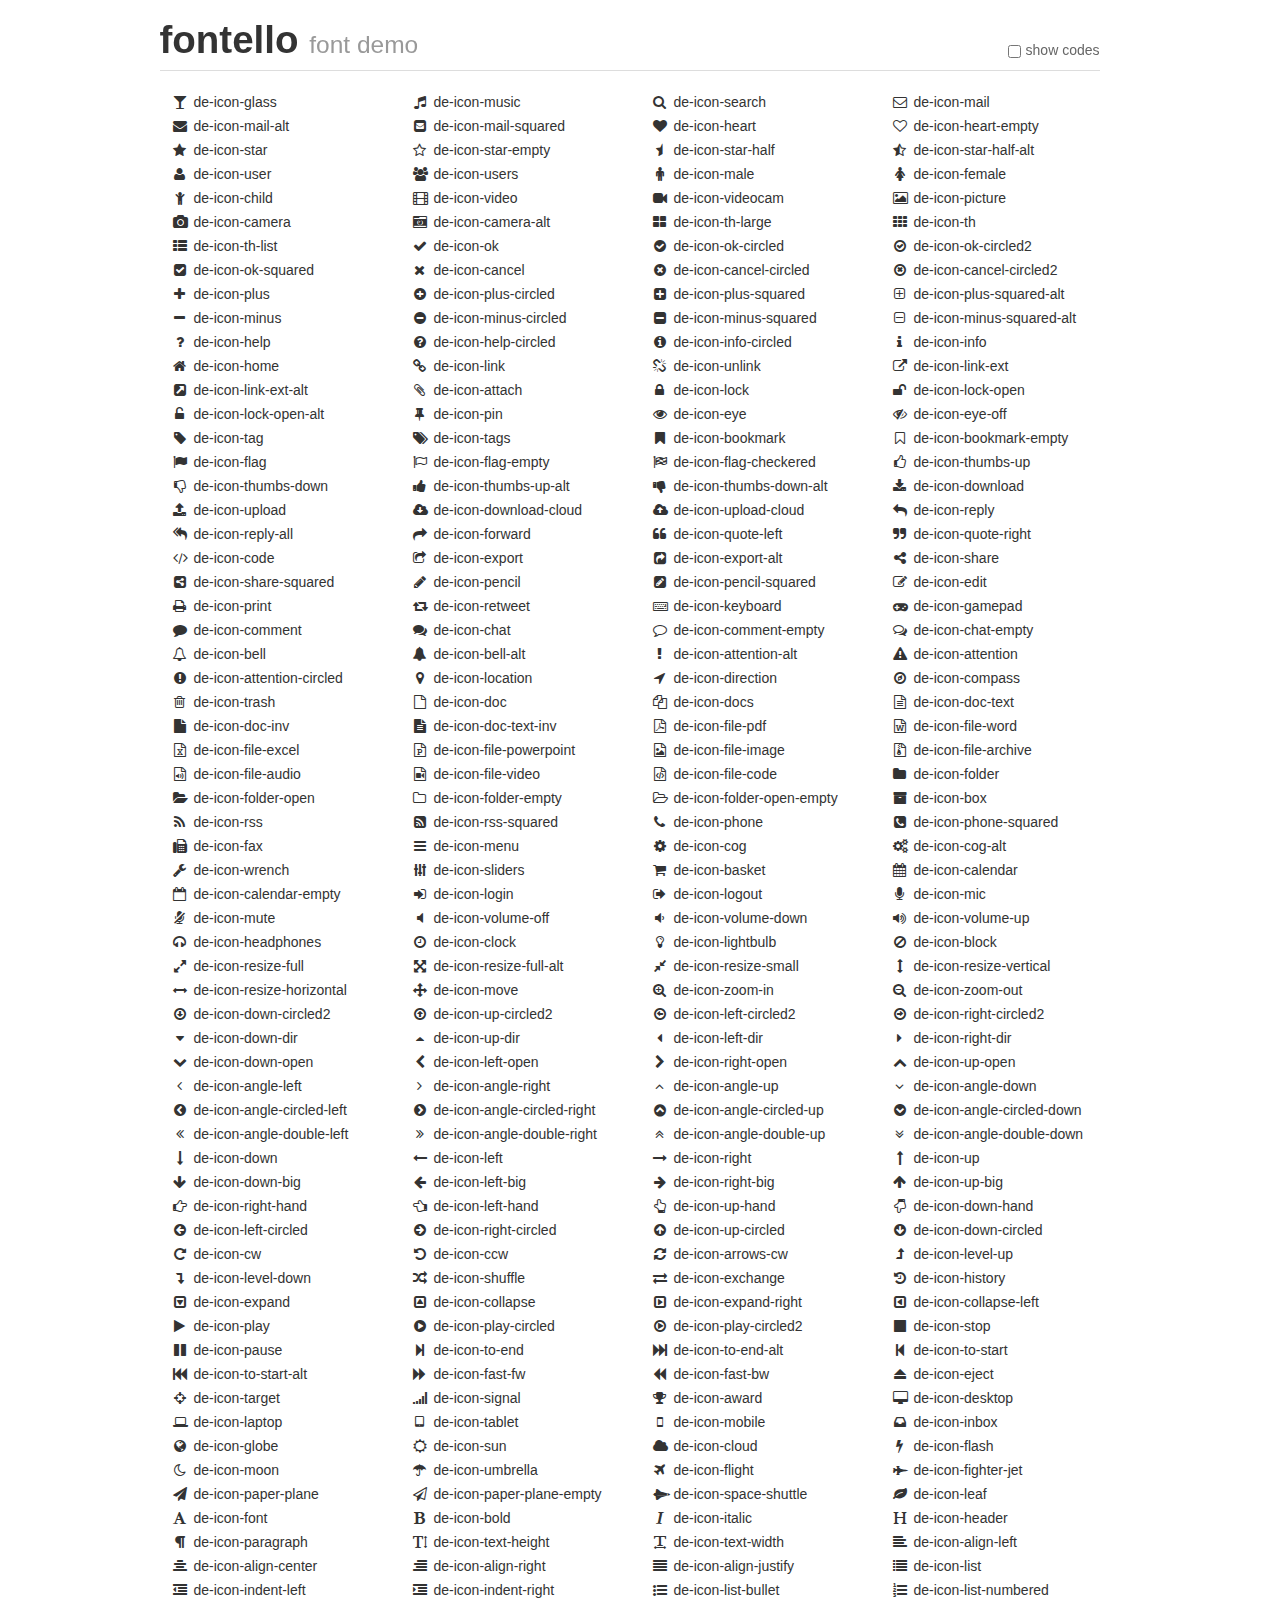
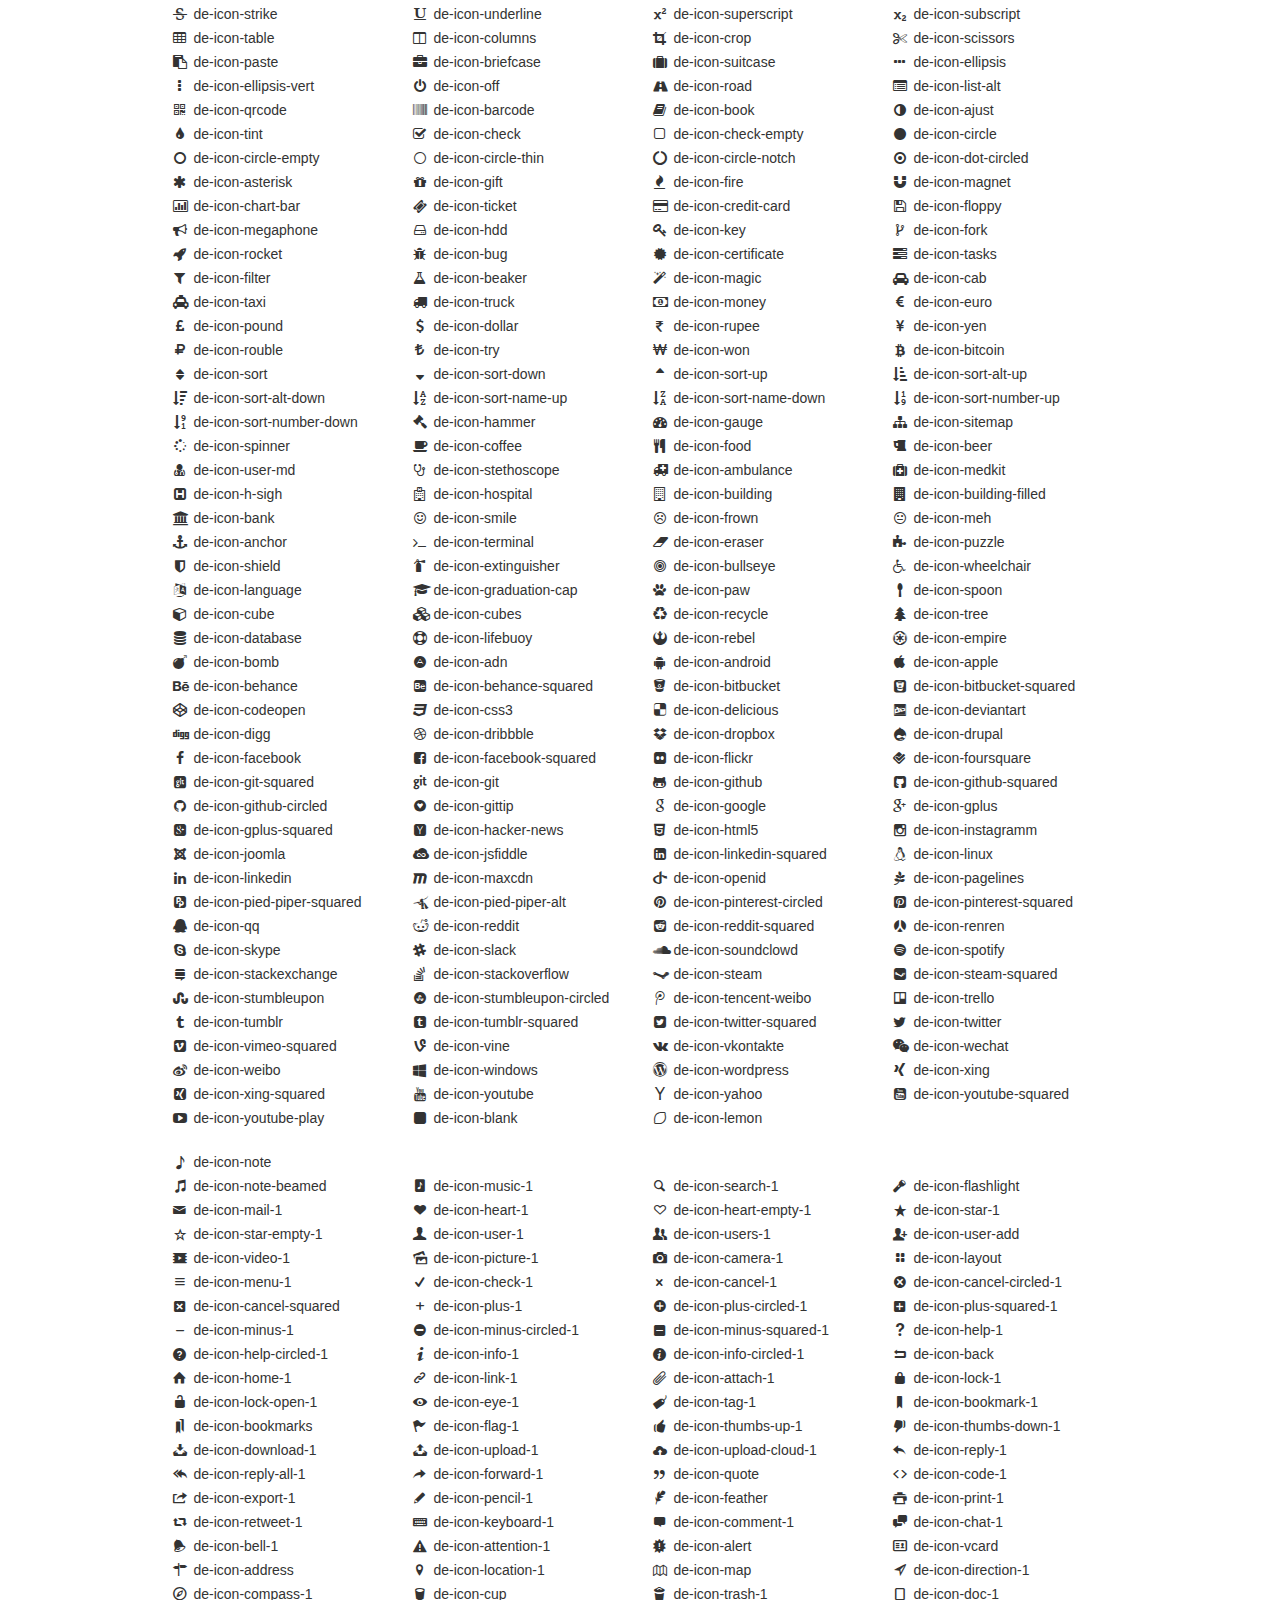
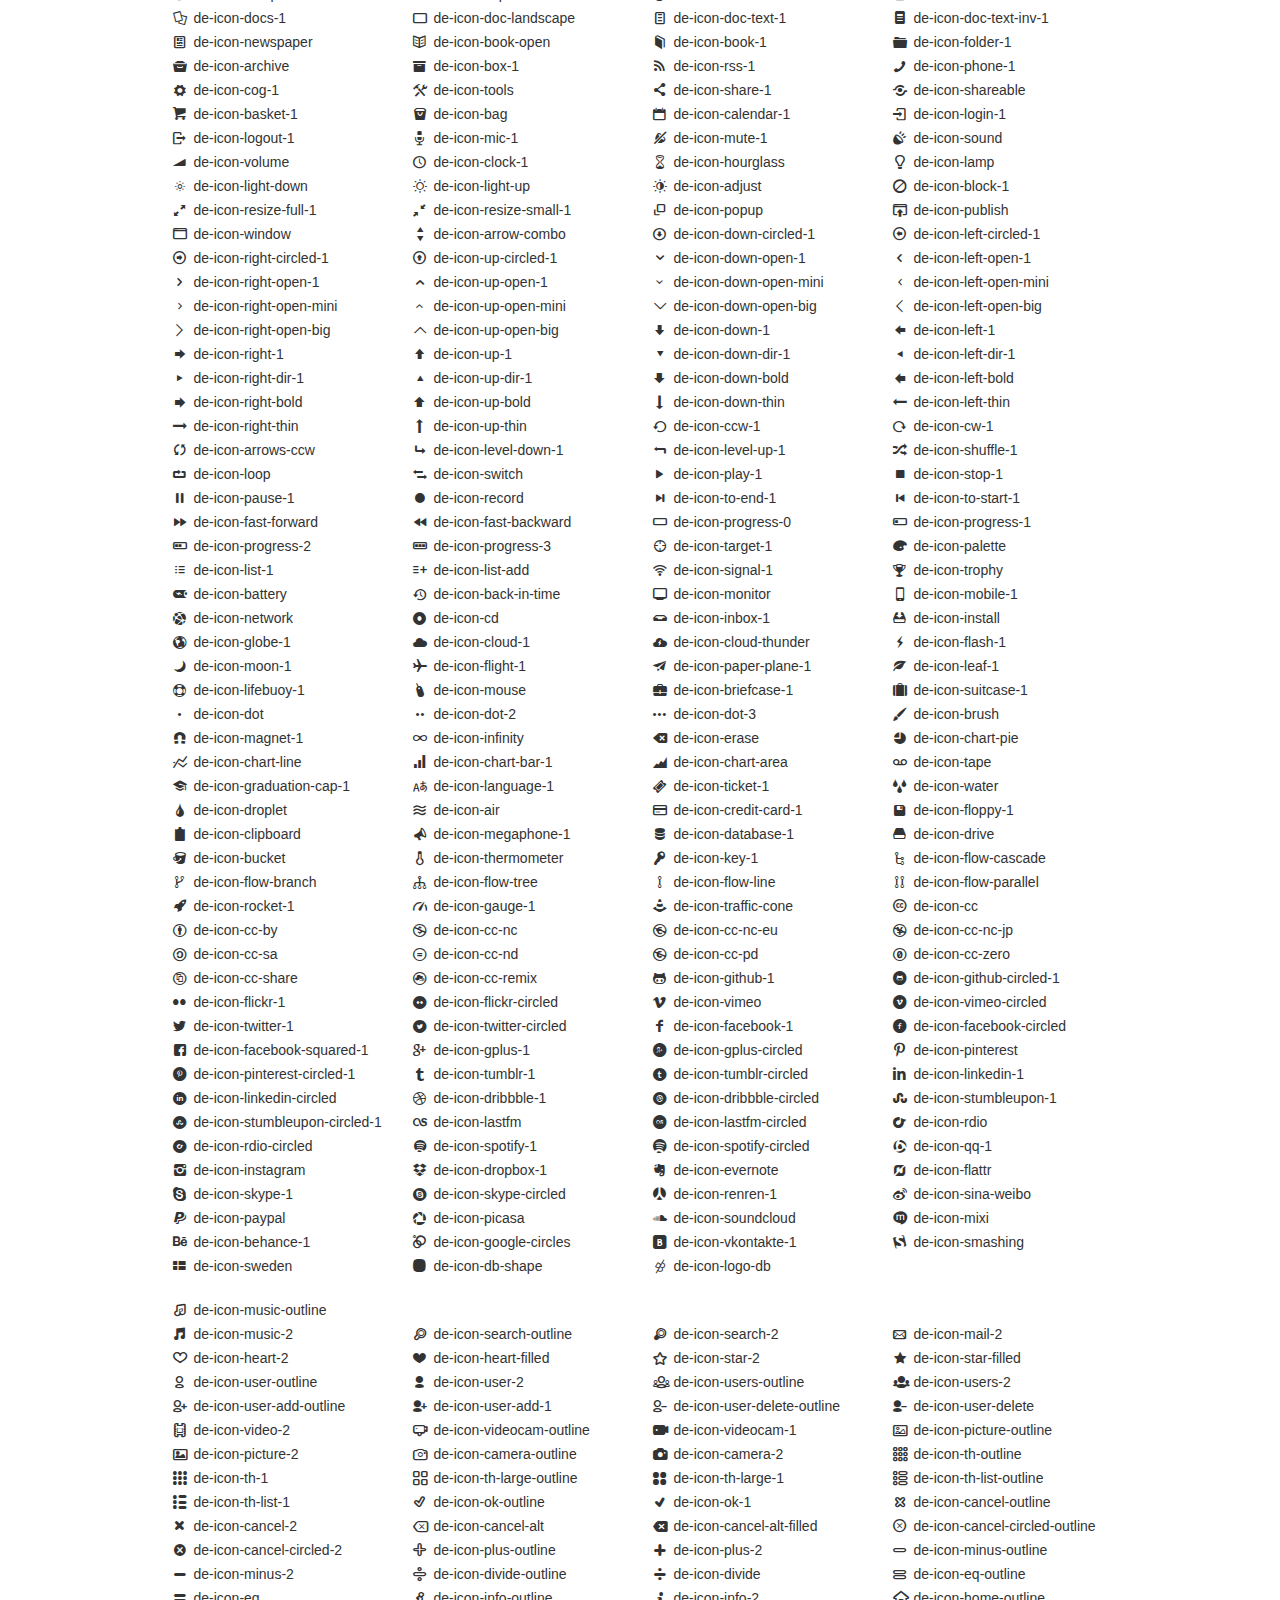
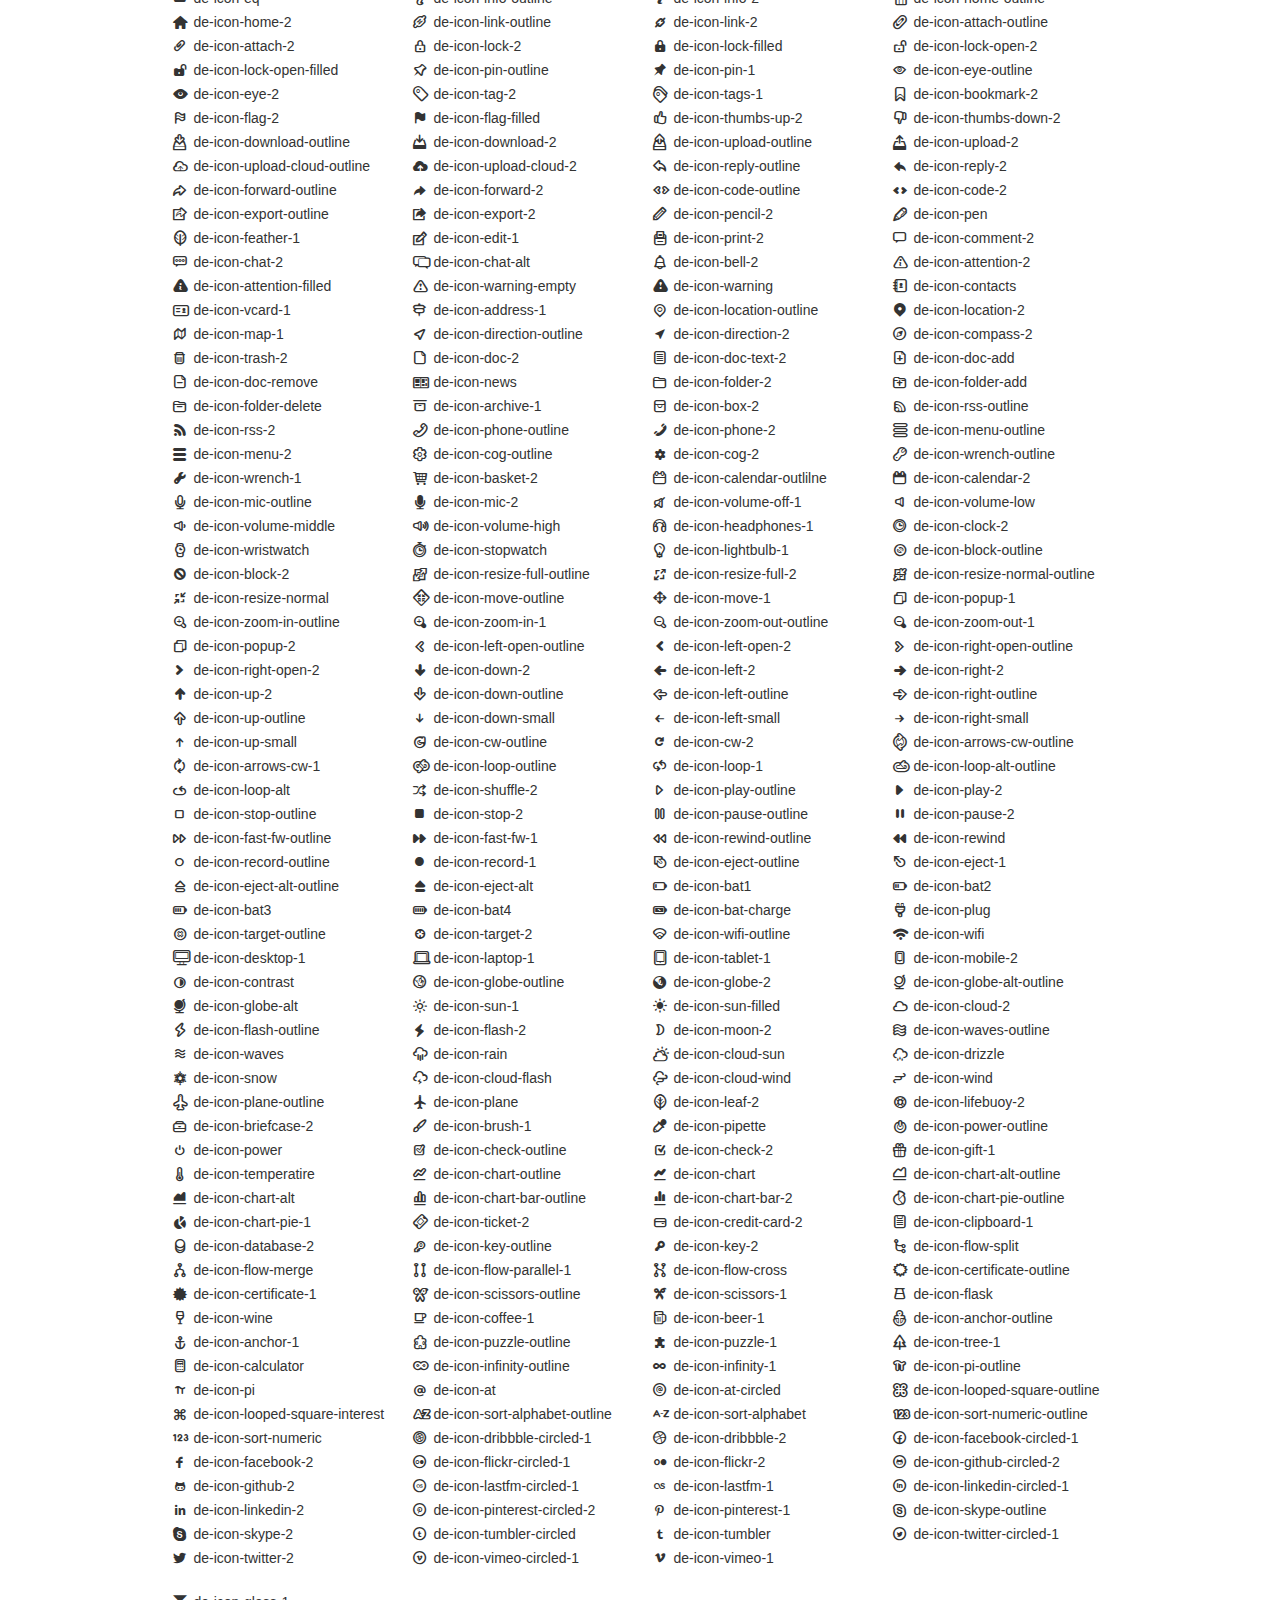
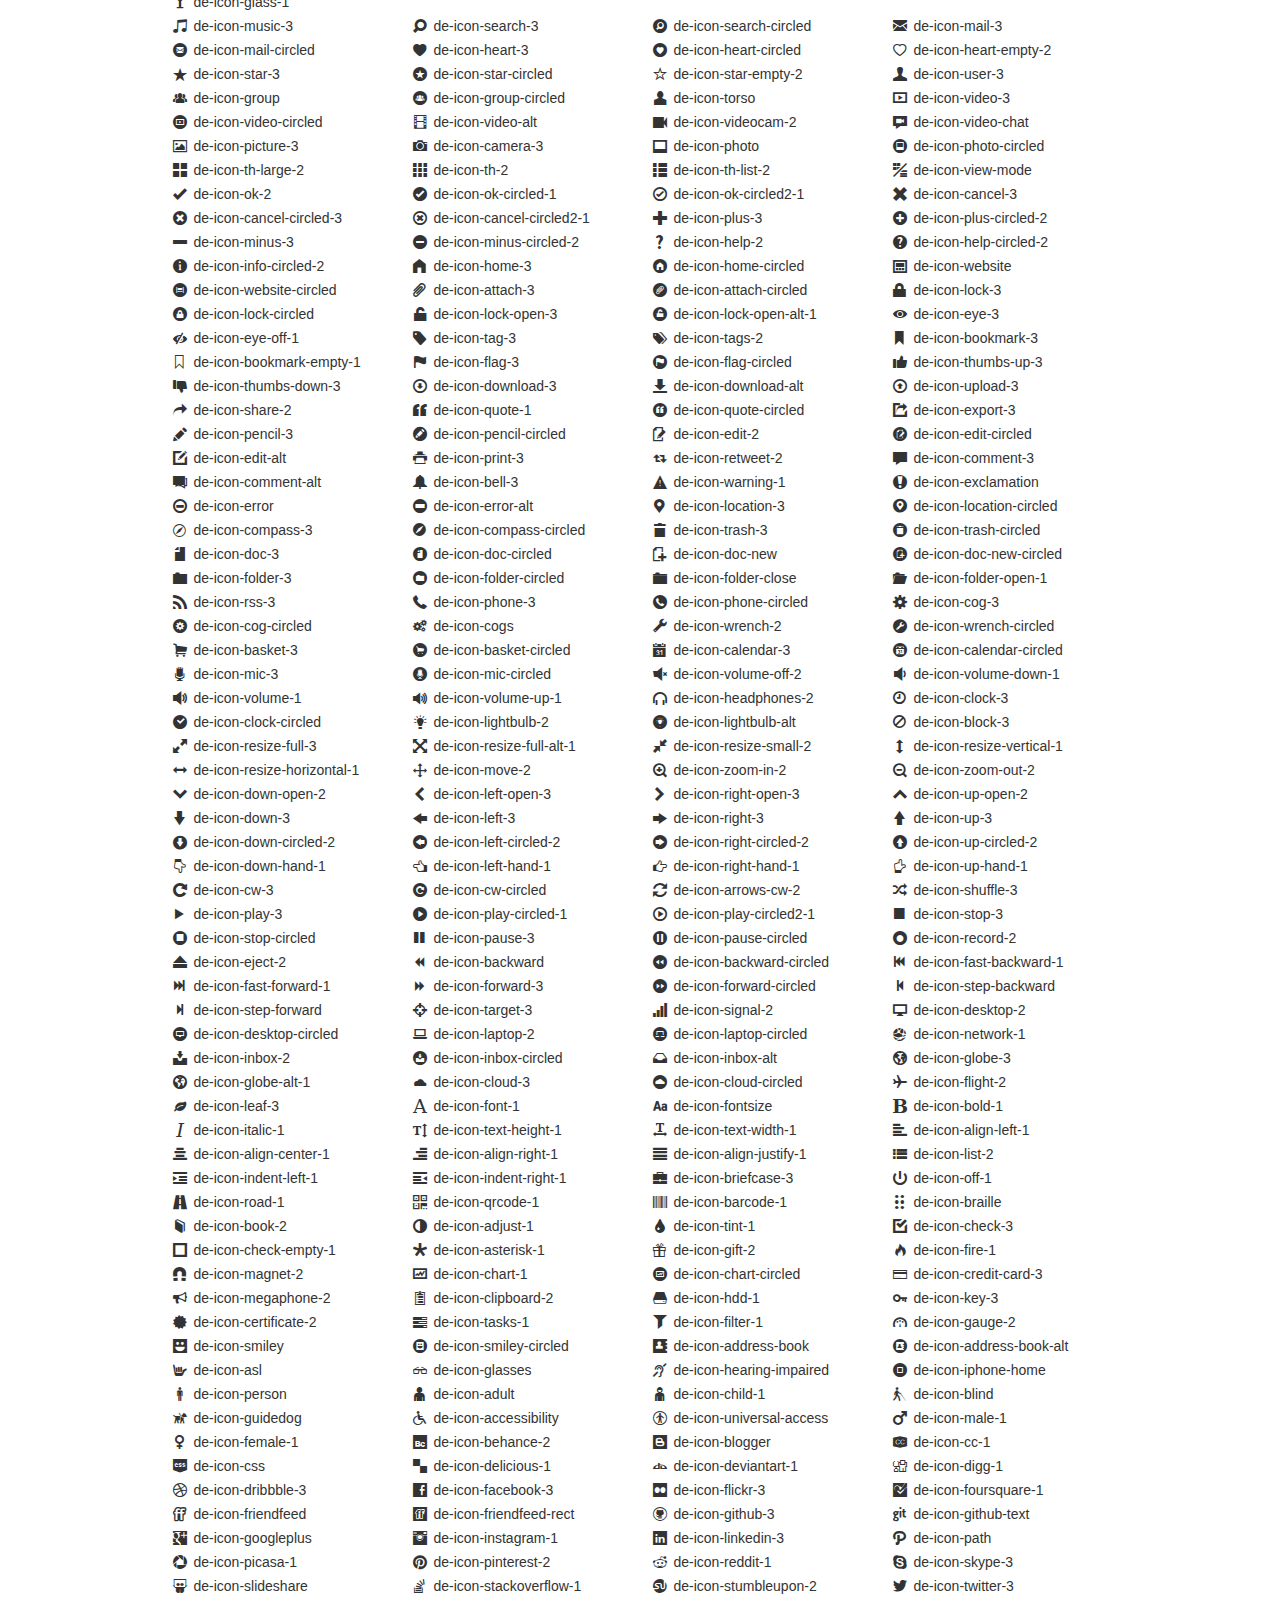
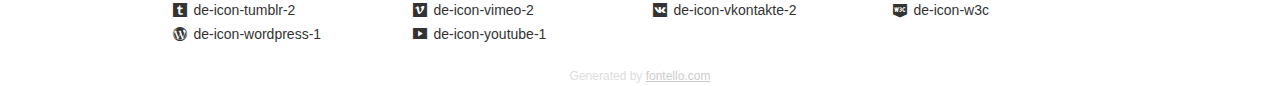
<file: css/fonts/fontello/demo.html>
<!DOCTYPE html>
<html>
  <head><!--[if lt IE 9]><script language="javascript" type="text/javascript" src="//html5shim.googlecode.com/svn/trunk/html5.js"></script><![endif]-->
    <meta charset="UTF-8">
	<META NAME="ROBOTS" CONTENT="NOINDEX, NOFOLLOW">
	<style>/*
 * Bootstrap v2.2.1
 *
 * Copyright 2012 Twitter, Inc
 * Licensed under the Apache License v2.0
 * http://www.apache.org/licenses/LICENSE-2.0
 *
 * Designed and built with all the love in the world @twitter by @mdo and @fat.
 */
.clearfix {
  *zoom: 1;
}
.clearfix:before,
.clearfix:after {
  display: table;
  content: "";
  line-height: 0;
}
.clearfix:after {
  clear: both;
}
html {
  font-size: 100%;
  -webkit-text-size-adjust: 100%;
  -ms-text-size-adjust: 100%;
}
a:focus {
  outline: thin dotted #333;
  outline: 5px auto -webkit-focus-ring-color;
  outline-offset: -2px;
}
a:hover,
a:active {
  outline: 0;
}
button,
input,
select,
textarea {
  margin: 0;
  font-size: 100%;
  vertical-align: middle;
}
button,
input {
  *overflow: visible;
  line-height: normal;
}
button::-moz-focus-inner,
input::-moz-focus-inner {
  padding: 0;
  border: 0;
}
body {
  margin: 0;
  font-family: "Helvetica Neue", Helvetica, Arial, sans-serif;
  font-size: 14px;
  line-height: 20px;
  color: #333;
  background-color: #fff;
}
a {
  color: #08c;
  text-decoration: none;
}
a:hover {
  color: #005580;
  text-decoration: underline;
}
.row {
  margin-left: -20px;
  *zoom: 1;
}
.row:before,
.row:after {
  display: table;
  content: "";
  line-height: 0;
}
.row:after {
  clear: both;
}
[class*="span"] {
  float: left;
  min-height: 1px;
  margin-left: 20px;
}
.container,
.navbar-static-top .container,
.navbar-fixed-top .container,
.navbar-fixed-bottom .container {
  width: 940px;
}
.span12 {
  width: 940px;
}
.span11 {
  width: 860px;
}
.span10 {
  width: 780px;
}
.span9 {
  width: 700px;
}
.span8 {
  width: 620px;
}
.span7 {
  width: 540px;
}
.span6 {
  width: 460px;
}
.span5 {
  width: 380px;
}
.span4 {
  width: 300px;
}
.span3 {
  width: 220px;
}
.span2 {
  width: 140px;
}
.span1 {
  width: 60px;
}
[class*="span"].pull-right,
.row-fluid [class*="span"].pull-right {
  float: right;
}
.container {
  margin-right: auto;
  margin-left: auto;
  *zoom: 1;
}
.container:before,
.container:after {
  display: table;
  content: "";
  line-height: 0;
}
.container:after {
  clear: both;
}
p {
  margin: 0 0 10px;
}
.lead {
  margin-bottom: 20px;
  font-size: 21px;
  font-weight: 200;
  line-height: 30px;
}
small {
  font-size: 85%;
}
h1 {
  margin: 10px 0;
  font-family: inherit;
  font-weight: bold;
  line-height: 20px;
  color: inherit;
  text-rendering: optimizelegibility;
}
h1 small {
  font-weight: normal;
  line-height: 1;
  color: #999;
}
h1 {
  line-height: 40px;
}
h1 {
  font-size: 38.5px;
}
h1 small {
  font-size: 24.5px;
}
body {
  margin-top: 90px;
}
.header {
  position: fixed;
  top: 0;
  left: 50%;
  margin-left: -480px;
  background-color: #fff;
  border-bottom: 1px solid #ddd;
  padding-top: 10px;
  z-index: 10;
}
.footer {
  color: #ddd;
  font-size: 12px;
  text-align: center;
  margin-top: 20px;
}
.footer a {
  color: #ccc;
  text-decoration: underline;
}
.the-icons {
  font-size: 14px;
  line-height: 24px;
}
.switch {
  position: absolute;
  right: 0;
  bottom: 10px;
  color: #666;
}
.switch input {
  margin-right: 0.3em;
}
.codesOn .i-name {
  display: none;
}
.codesOn .i-code {
  display: inline;
}
.i-code {
  display: none;
}
</style>
    <link rel="stylesheet" href="css/fontello.css">
    <link rel="stylesheet" href="css/animation.css"><!--[if IE 7]><link rel="stylesheet" href="css/fontello-ie7.css"><![endif]-->
    <script>
      function toggleCodes(on) {
        var obj = document.getElementById('icons');
        
        if (on) {
          obj.className += ' codesOn';
        } else {
          obj.className = obj.className.replace(' codesOn', '');
        }
      }
      
    </script>
  </head>
  <body>
    <div class="container header">
      <h1>
        fontello
         <small>font demo</small>
      </h1>
      <label class="switch">
        <input type="checkbox" onclick="toggleCodes(this.checked)">show codes
      </label>
    </div>
    <div id="icons" class="container">
      <div class="row">
        <div title="Code: 0xe800" class="the-icons span3"><i class="de-icon-glass"></i> <span class="i-name">de-icon-glass</span><span class="i-code">0xe800</span></div>
        <div title="Code: 0xe801" class="the-icons span3"><i class="de-icon-music"></i> <span class="i-name">de-icon-music</span><span class="i-code">0xe801</span></div>
        <div title="Code: 0xe802" class="the-icons span3"><i class="de-icon-search"></i> <span class="i-name">de-icon-search</span><span class="i-code">0xe802</span></div>
        <div title="Code: 0xe803" class="the-icons span3"><i class="de-icon-mail"></i> <span class="i-name">de-icon-mail</span><span class="i-code">0xe803</span></div>
      </div>
      <div class="row">
        <div title="Code: 0xe804" class="the-icons span3"><i class="de-icon-mail-alt"></i> <span class="i-name">de-icon-mail-alt</span><span class="i-code">0xe804</span></div>
        <div title="Code: 0xe805" class="the-icons span3"><i class="de-icon-mail-squared"></i> <span class="i-name">de-icon-mail-squared</span><span class="i-code">0xe805</span></div>
        <div title="Code: 0xe806" class="the-icons span3"><i class="de-icon-heart"></i> <span class="i-name">de-icon-heart</span><span class="i-code">0xe806</span></div>
        <div title="Code: 0xe807" class="the-icons span3"><i class="de-icon-heart-empty"></i> <span class="i-name">de-icon-heart-empty</span><span class="i-code">0xe807</span></div>
      </div>
      <div class="row">
        <div title="Code: 0xe808" class="the-icons span3"><i class="de-icon-star"></i> <span class="i-name">de-icon-star</span><span class="i-code">0xe808</span></div>
        <div title="Code: 0xe809" class="the-icons span3"><i class="de-icon-star-empty"></i> <span class="i-name">de-icon-star-empty</span><span class="i-code">0xe809</span></div>
        <div title="Code: 0xe80a" class="the-icons span3"><i class="de-icon-star-half"></i> <span class="i-name">de-icon-star-half</span><span class="i-code">0xe80a</span></div>
        <div title="Code: 0xe80b" class="the-icons span3"><i class="de-icon-star-half-alt"></i> <span class="i-name">de-icon-star-half-alt</span><span class="i-code">0xe80b</span></div>
      </div>
      <div class="row">
        <div title="Code: 0xe80c" class="the-icons span3"><i class="de-icon-user"></i> <span class="i-name">de-icon-user</span><span class="i-code">0xe80c</span></div>
        <div title="Code: 0xe80d" class="the-icons span3"><i class="de-icon-users"></i> <span class="i-name">de-icon-users</span><span class="i-code">0xe80d</span></div>
        <div title="Code: 0xe80e" class="the-icons span3"><i class="de-icon-male"></i> <span class="i-name">de-icon-male</span><span class="i-code">0xe80e</span></div>
        <div title="Code: 0xe80f" class="the-icons span3"><i class="de-icon-female"></i> <span class="i-name">de-icon-female</span><span class="i-code">0xe80f</span></div>
      </div>
      <div class="row">
        <div title="Code: 0xe810" class="the-icons span3"><i class="de-icon-child"></i> <span class="i-name">de-icon-child</span><span class="i-code">0xe810</span></div>
        <div title="Code: 0xe811" class="the-icons span3"><i class="de-icon-video"></i> <span class="i-name">de-icon-video</span><span class="i-code">0xe811</span></div>
        <div title="Code: 0xe812" class="the-icons span3"><i class="de-icon-videocam"></i> <span class="i-name">de-icon-videocam</span><span class="i-code">0xe812</span></div>
        <div title="Code: 0xe813" class="the-icons span3"><i class="de-icon-picture"></i> <span class="i-name">de-icon-picture</span><span class="i-code">0xe813</span></div>
      </div>
      <div class="row">
        <div title="Code: 0xe814" class="the-icons span3"><i class="de-icon-camera"></i> <span class="i-name">de-icon-camera</span><span class="i-code">0xe814</span></div>
        <div title="Code: 0xe815" class="the-icons span3"><i class="de-icon-camera-alt"></i> <span class="i-name">de-icon-camera-alt</span><span class="i-code">0xe815</span></div>
        <div title="Code: 0xe816" class="the-icons span3"><i class="de-icon-th-large"></i> <span class="i-name">de-icon-th-large</span><span class="i-code">0xe816</span></div>
        <div title="Code: 0xe817" class="the-icons span3"><i class="de-icon-th"></i> <span class="i-name">de-icon-th</span><span class="i-code">0xe817</span></div>
      </div>
      <div class="row">
        <div title="Code: 0xe818" class="the-icons span3"><i class="de-icon-th-list"></i> <span class="i-name">de-icon-th-list</span><span class="i-code">0xe818</span></div>
        <div title="Code: 0xe819" class="the-icons span3"><i class="de-icon-ok"></i> <span class="i-name">de-icon-ok</span><span class="i-code">0xe819</span></div>
        <div title="Code: 0xe81a" class="the-icons span3"><i class="de-icon-ok-circled"></i> <span class="i-name">de-icon-ok-circled</span><span class="i-code">0xe81a</span></div>
        <div title="Code: 0xe81b" class="the-icons span3"><i class="de-icon-ok-circled2"></i> <span class="i-name">de-icon-ok-circled2</span><span class="i-code">0xe81b</span></div>
      </div>
      <div class="row">
        <div title="Code: 0xe81c" class="the-icons span3"><i class="de-icon-ok-squared"></i> <span class="i-name">de-icon-ok-squared</span><span class="i-code">0xe81c</span></div>
        <div title="Code: 0xe81d" class="the-icons span3"><i class="de-icon-cancel"></i> <span class="i-name">de-icon-cancel</span><span class="i-code">0xe81d</span></div>
        <div title="Code: 0xe81e" class="the-icons span3"><i class="de-icon-cancel-circled"></i> <span class="i-name">de-icon-cancel-circled</span><span class="i-code">0xe81e</span></div>
        <div title="Code: 0xe81f" class="the-icons span3"><i class="de-icon-cancel-circled2"></i> <span class="i-name">de-icon-cancel-circled2</span><span class="i-code">0xe81f</span></div>
      </div>
      <div class="row">
        <div title="Code: 0xe820" class="the-icons span3"><i class="de-icon-plus"></i> <span class="i-name">de-icon-plus</span><span class="i-code">0xe820</span></div>
        <div title="Code: 0xe821" class="the-icons span3"><i class="de-icon-plus-circled"></i> <span class="i-name">de-icon-plus-circled</span><span class="i-code">0xe821</span></div>
        <div title="Code: 0xe822" class="the-icons span3"><i class="de-icon-plus-squared"></i> <span class="i-name">de-icon-plus-squared</span><span class="i-code">0xe822</span></div>
        <div title="Code: 0xe823" class="the-icons span3"><i class="de-icon-plus-squared-alt"></i> <span class="i-name">de-icon-plus-squared-alt</span><span class="i-code">0xe823</span></div>
      </div>
      <div class="row">
        <div title="Code: 0xe824" class="the-icons span3"><i class="de-icon-minus"></i> <span class="i-name">de-icon-minus</span><span class="i-code">0xe824</span></div>
        <div title="Code: 0xe825" class="the-icons span3"><i class="de-icon-minus-circled"></i> <span class="i-name">de-icon-minus-circled</span><span class="i-code">0xe825</span></div>
        <div title="Code: 0xe826" class="the-icons span3"><i class="de-icon-minus-squared"></i> <span class="i-name">de-icon-minus-squared</span><span class="i-code">0xe826</span></div>
        <div title="Code: 0xe827" class="the-icons span3"><i class="de-icon-minus-squared-alt"></i> <span class="i-name">de-icon-minus-squared-alt</span><span class="i-code">0xe827</span></div>
      </div>
      <div class="row">
        <div title="Code: 0xe828" class="the-icons span3"><i class="de-icon-help"></i> <span class="i-name">de-icon-help</span><span class="i-code">0xe828</span></div>
        <div title="Code: 0xe829" class="the-icons span3"><i class="de-icon-help-circled"></i> <span class="i-name">de-icon-help-circled</span><span class="i-code">0xe829</span></div>
        <div title="Code: 0xe82a" class="the-icons span3"><i class="de-icon-info-circled"></i> <span class="i-name">de-icon-info-circled</span><span class="i-code">0xe82a</span></div>
        <div title="Code: 0xe82b" class="the-icons span3"><i class="de-icon-info"></i> <span class="i-name">de-icon-info</span><span class="i-code">0xe82b</span></div>
      </div>
      <div class="row">
        <div title="Code: 0xe82c" class="the-icons span3"><i class="de-icon-home"></i> <span class="i-name">de-icon-home</span><span class="i-code">0xe82c</span></div>
        <div title="Code: 0xe82d" class="the-icons span3"><i class="de-icon-link"></i> <span class="i-name">de-icon-link</span><span class="i-code">0xe82d</span></div>
        <div title="Code: 0xe82e" class="the-icons span3"><i class="de-icon-unlink"></i> <span class="i-name">de-icon-unlink</span><span class="i-code">0xe82e</span></div>
        <div title="Code: 0xe82f" class="the-icons span3"><i class="de-icon-link-ext"></i> <span class="i-name">de-icon-link-ext</span><span class="i-code">0xe82f</span></div>
      </div>
      <div class="row">
        <div title="Code: 0xe830" class="the-icons span3"><i class="de-icon-link-ext-alt"></i> <span class="i-name">de-icon-link-ext-alt</span><span class="i-code">0xe830</span></div>
        <div title="Code: 0xe831" class="the-icons span3"><i class="de-icon-attach"></i> <span class="i-name">de-icon-attach</span><span class="i-code">0xe831</span></div>
        <div title="Code: 0xe832" class="the-icons span3"><i class="de-icon-lock"></i> <span class="i-name">de-icon-lock</span><span class="i-code">0xe832</span></div>
        <div title="Code: 0xe833" class="the-icons span3"><i class="de-icon-lock-open"></i> <span class="i-name">de-icon-lock-open</span><span class="i-code">0xe833</span></div>
      </div>
      <div class="row">
        <div title="Code: 0xe834" class="the-icons span3"><i class="de-icon-lock-open-alt"></i> <span class="i-name">de-icon-lock-open-alt</span><span class="i-code">0xe834</span></div>
        <div title="Code: 0xe835" class="the-icons span3"><i class="de-icon-pin"></i> <span class="i-name">de-icon-pin</span><span class="i-code">0xe835</span></div>
        <div title="Code: 0xe836" class="the-icons span3"><i class="de-icon-eye"></i> <span class="i-name">de-icon-eye</span><span class="i-code">0xe836</span></div>
        <div title="Code: 0xe837" class="the-icons span3"><i class="de-icon-eye-off"></i> <span class="i-name">de-icon-eye-off</span><span class="i-code">0xe837</span></div>
      </div>
      <div class="row">
        <div title="Code: 0xe838" class="the-icons span3"><i class="de-icon-tag"></i> <span class="i-name">de-icon-tag</span><span class="i-code">0xe838</span></div>
        <div title="Code: 0xe839" class="the-icons span3"><i class="de-icon-tags"></i> <span class="i-name">de-icon-tags</span><span class="i-code">0xe839</span></div>
        <div title="Code: 0xe83a" class="the-icons span3"><i class="de-icon-bookmark"></i> <span class="i-name">de-icon-bookmark</span><span class="i-code">0xe83a</span></div>
        <div title="Code: 0xe83b" class="the-icons span3"><i class="de-icon-bookmark-empty"></i> <span class="i-name">de-icon-bookmark-empty</span><span class="i-code">0xe83b</span></div>
      </div>
      <div class="row">
        <div title="Code: 0xe83c" class="the-icons span3"><i class="de-icon-flag"></i> <span class="i-name">de-icon-flag</span><span class="i-code">0xe83c</span></div>
        <div title="Code: 0xe83d" class="the-icons span3"><i class="de-icon-flag-empty"></i> <span class="i-name">de-icon-flag-empty</span><span class="i-code">0xe83d</span></div>
        <div title="Code: 0xe83e" class="the-icons span3"><i class="de-icon-flag-checkered"></i> <span class="i-name">de-icon-flag-checkered</span><span class="i-code">0xe83e</span></div>
        <div title="Code: 0xe83f" class="the-icons span3"><i class="de-icon-thumbs-up"></i> <span class="i-name">de-icon-thumbs-up</span><span class="i-code">0xe83f</span></div>
      </div>
      <div class="row">
        <div title="Code: 0xe840" class="the-icons span3"><i class="de-icon-thumbs-down"></i> <span class="i-name">de-icon-thumbs-down</span><span class="i-code">0xe840</span></div>
        <div title="Code: 0xe841" class="the-icons span3"><i class="de-icon-thumbs-up-alt"></i> <span class="i-name">de-icon-thumbs-up-alt</span><span class="i-code">0xe841</span></div>
        <div title="Code: 0xe842" class="the-icons span3"><i class="de-icon-thumbs-down-alt"></i> <span class="i-name">de-icon-thumbs-down-alt</span><span class="i-code">0xe842</span></div>
        <div title="Code: 0xe843" class="the-icons span3"><i class="de-icon-download"></i> <span class="i-name">de-icon-download</span><span class="i-code">0xe843</span></div>
      </div>
      <div class="row">
        <div title="Code: 0xe844" class="the-icons span3"><i class="de-icon-upload"></i> <span class="i-name">de-icon-upload</span><span class="i-code">0xe844</span></div>
        <div title="Code: 0xe845" class="the-icons span3"><i class="de-icon-download-cloud"></i> <span class="i-name">de-icon-download-cloud</span><span class="i-code">0xe845</span></div>
        <div title="Code: 0xe846" class="the-icons span3"><i class="de-icon-upload-cloud"></i> <span class="i-name">de-icon-upload-cloud</span><span class="i-code">0xe846</span></div>
        <div title="Code: 0xe847" class="the-icons span3"><i class="de-icon-reply"></i> <span class="i-name">de-icon-reply</span><span class="i-code">0xe847</span></div>
      </div>
      <div class="row">
        <div title="Code: 0xe848" class="the-icons span3"><i class="de-icon-reply-all"></i> <span class="i-name">de-icon-reply-all</span><span class="i-code">0xe848</span></div>
        <div title="Code: 0xe849" class="the-icons span3"><i class="de-icon-forward"></i> <span class="i-name">de-icon-forward</span><span class="i-code">0xe849</span></div>
        <div title="Code: 0xe84a" class="the-icons span3"><i class="de-icon-quote-left"></i> <span class="i-name">de-icon-quote-left</span><span class="i-code">0xe84a</span></div>
        <div title="Code: 0xe84b" class="the-icons span3"><i class="de-icon-quote-right"></i> <span class="i-name">de-icon-quote-right</span><span class="i-code">0xe84b</span></div>
      </div>
      <div class="row">
        <div title="Code: 0xe84c" class="the-icons span3"><i class="de-icon-code"></i> <span class="i-name">de-icon-code</span><span class="i-code">0xe84c</span></div>
        <div title="Code: 0xe84d" class="the-icons span3"><i class="de-icon-export"></i> <span class="i-name">de-icon-export</span><span class="i-code">0xe84d</span></div>
        <div title="Code: 0xe84e" class="the-icons span3"><i class="de-icon-export-alt"></i> <span class="i-name">de-icon-export-alt</span><span class="i-code">0xe84e</span></div>
        <div title="Code: 0xe84f" class="the-icons span3"><i class="de-icon-share"></i> <span class="i-name">de-icon-share</span><span class="i-code">0xe84f</span></div>
      </div>
      <div class="row">
        <div title="Code: 0xe850" class="the-icons span3"><i class="de-icon-share-squared"></i> <span class="i-name">de-icon-share-squared</span><span class="i-code">0xe850</span></div>
        <div title="Code: 0xe851" class="the-icons span3"><i class="de-icon-pencil"></i> <span class="i-name">de-icon-pencil</span><span class="i-code">0xe851</span></div>
        <div title="Code: 0xe852" class="the-icons span3"><i class="de-icon-pencil-squared"></i> <span class="i-name">de-icon-pencil-squared</span><span class="i-code">0xe852</span></div>
        <div title="Code: 0xe853" class="the-icons span3"><i class="de-icon-edit"></i> <span class="i-name">de-icon-edit</span><span class="i-code">0xe853</span></div>
      </div>
      <div class="row">
        <div title="Code: 0xe854" class="the-icons span3"><i class="de-icon-print"></i> <span class="i-name">de-icon-print</span><span class="i-code">0xe854</span></div>
        <div title="Code: 0xe855" class="the-icons span3"><i class="de-icon-retweet"></i> <span class="i-name">de-icon-retweet</span><span class="i-code">0xe855</span></div>
        <div title="Code: 0xe856" class="the-icons span3"><i class="de-icon-keyboard"></i> <span class="i-name">de-icon-keyboard</span><span class="i-code">0xe856</span></div>
        <div title="Code: 0xe857" class="the-icons span3"><i class="de-icon-gamepad"></i> <span class="i-name">de-icon-gamepad</span><span class="i-code">0xe857</span></div>
      </div>
      <div class="row">
        <div title="Code: 0xe858" class="the-icons span3"><i class="de-icon-comment"></i> <span class="i-name">de-icon-comment</span><span class="i-code">0xe858</span></div>
        <div title="Code: 0xe859" class="the-icons span3"><i class="de-icon-chat"></i> <span class="i-name">de-icon-chat</span><span class="i-code">0xe859</span></div>
        <div title="Code: 0xe85a" class="the-icons span3"><i class="de-icon-comment-empty"></i> <span class="i-name">de-icon-comment-empty</span><span class="i-code">0xe85a</span></div>
        <div title="Code: 0xe85b" class="the-icons span3"><i class="de-icon-chat-empty"></i> <span class="i-name">de-icon-chat-empty</span><span class="i-code">0xe85b</span></div>
      </div>
      <div class="row">
        <div title="Code: 0xe85c" class="the-icons span3"><i class="de-icon-bell"></i> <span class="i-name">de-icon-bell</span><span class="i-code">0xe85c</span></div>
        <div title="Code: 0xe85d" class="the-icons span3"><i class="de-icon-bell-alt"></i> <span class="i-name">de-icon-bell-alt</span><span class="i-code">0xe85d</span></div>
        <div title="Code: 0xe85e" class="the-icons span3"><i class="de-icon-attention-alt"></i> <span class="i-name">de-icon-attention-alt</span><span class="i-code">0xe85e</span></div>
        <div title="Code: 0xe85f" class="the-icons span3"><i class="de-icon-attention"></i> <span class="i-name">de-icon-attention</span><span class="i-code">0xe85f</span></div>
      </div>
      <div class="row">
        <div title="Code: 0xe860" class="the-icons span3"><i class="de-icon-attention-circled"></i> <span class="i-name">de-icon-attention-circled</span><span class="i-code">0xe860</span></div>
        <div title="Code: 0xe861" class="the-icons span3"><i class="de-icon-location"></i> <span class="i-name">de-icon-location</span><span class="i-code">0xe861</span></div>
        <div title="Code: 0xe862" class="the-icons span3"><i class="de-icon-direction"></i> <span class="i-name">de-icon-direction</span><span class="i-code">0xe862</span></div>
        <div title="Code: 0xe863" class="the-icons span3"><i class="de-icon-compass"></i> <span class="i-name">de-icon-compass</span><span class="i-code">0xe863</span></div>
      </div>
      <div class="row">
        <div title="Code: 0xe864" class="the-icons span3"><i class="de-icon-trash"></i> <span class="i-name">de-icon-trash</span><span class="i-code">0xe864</span></div>
        <div title="Code: 0xe865" class="the-icons span3"><i class="de-icon-doc"></i> <span class="i-name">de-icon-doc</span><span class="i-code">0xe865</span></div>
        <div title="Code: 0xe866" class="the-icons span3"><i class="de-icon-docs"></i> <span class="i-name">de-icon-docs</span><span class="i-code">0xe866</span></div>
        <div title="Code: 0xe867" class="the-icons span3"><i class="de-icon-doc-text"></i> <span class="i-name">de-icon-doc-text</span><span class="i-code">0xe867</span></div>
      </div>
      <div class="row">
        <div title="Code: 0xe868" class="the-icons span3"><i class="de-icon-doc-inv"></i> <span class="i-name">de-icon-doc-inv</span><span class="i-code">0xe868</span></div>
        <div title="Code: 0xe869" class="the-icons span3"><i class="de-icon-doc-text-inv"></i> <span class="i-name">de-icon-doc-text-inv</span><span class="i-code">0xe869</span></div>
        <div title="Code: 0xe86a" class="the-icons span3"><i class="de-icon-file-pdf"></i> <span class="i-name">de-icon-file-pdf</span><span class="i-code">0xe86a</span></div>
        <div title="Code: 0xe86b" class="the-icons span3"><i class="de-icon-file-word"></i> <span class="i-name">de-icon-file-word</span><span class="i-code">0xe86b</span></div>
      </div>
      <div class="row">
        <div title="Code: 0xe86c" class="the-icons span3"><i class="de-icon-file-excel"></i> <span class="i-name">de-icon-file-excel</span><span class="i-code">0xe86c</span></div>
        <div title="Code: 0xe86d" class="the-icons span3"><i class="de-icon-file-powerpoint"></i> <span class="i-name">de-icon-file-powerpoint</span><span class="i-code">0xe86d</span></div>
        <div title="Code: 0xe86e" class="the-icons span3"><i class="de-icon-file-image"></i> <span class="i-name">de-icon-file-image</span><span class="i-code">0xe86e</span></div>
        <div title="Code: 0xe86f" class="the-icons span3"><i class="de-icon-file-archive"></i> <span class="i-name">de-icon-file-archive</span><span class="i-code">0xe86f</span></div>
      </div>
      <div class="row">
        <div title="Code: 0xe870" class="the-icons span3"><i class="de-icon-file-audio"></i> <span class="i-name">de-icon-file-audio</span><span class="i-code">0xe870</span></div>
        <div title="Code: 0xe871" class="the-icons span3"><i class="de-icon-file-video"></i> <span class="i-name">de-icon-file-video</span><span class="i-code">0xe871</span></div>
        <div title="Code: 0xe872" class="the-icons span3"><i class="de-icon-file-code"></i> <span class="i-name">de-icon-file-code</span><span class="i-code">0xe872</span></div>
        <div title="Code: 0xe873" class="the-icons span3"><i class="de-icon-folder"></i> <span class="i-name">de-icon-folder</span><span class="i-code">0xe873</span></div>
      </div>
      <div class="row">
        <div title="Code: 0xe874" class="the-icons span3"><i class="de-icon-folder-open"></i> <span class="i-name">de-icon-folder-open</span><span class="i-code">0xe874</span></div>
        <div title="Code: 0xe875" class="the-icons span3"><i class="de-icon-folder-empty"></i> <span class="i-name">de-icon-folder-empty</span><span class="i-code">0xe875</span></div>
        <div title="Code: 0xe876" class="the-icons span3"><i class="de-icon-folder-open-empty"></i> <span class="i-name">de-icon-folder-open-empty</span><span class="i-code">0xe876</span></div>
        <div title="Code: 0xe877" class="the-icons span3"><i class="de-icon-box"></i> <span class="i-name">de-icon-box</span><span class="i-code">0xe877</span></div>
      </div>
      <div class="row">
        <div title="Code: 0xe878" class="the-icons span3"><i class="de-icon-rss"></i> <span class="i-name">de-icon-rss</span><span class="i-code">0xe878</span></div>
        <div title="Code: 0xe879" class="the-icons span3"><i class="de-icon-rss-squared"></i> <span class="i-name">de-icon-rss-squared</span><span class="i-code">0xe879</span></div>
        <div title="Code: 0xe87a" class="the-icons span3"><i class="de-icon-phone"></i> <span class="i-name">de-icon-phone</span><span class="i-code">0xe87a</span></div>
        <div title="Code: 0xe87b" class="the-icons span3"><i class="de-icon-phone-squared"></i> <span class="i-name">de-icon-phone-squared</span><span class="i-code">0xe87b</span></div>
      </div>
      <div class="row">
        <div title="Code: 0xe87c" class="the-icons span3"><i class="de-icon-fax"></i> <span class="i-name">de-icon-fax</span><span class="i-code">0xe87c</span></div>
        <div title="Code: 0xe87d" class="the-icons span3"><i class="de-icon-menu"></i> <span class="i-name">de-icon-menu</span><span class="i-code">0xe87d</span></div>
        <div title="Code: 0xe87e" class="the-icons span3"><i class="de-icon-cog"></i> <span class="i-name">de-icon-cog</span><span class="i-code">0xe87e</span></div>
        <div title="Code: 0xe87f" class="the-icons span3"><i class="de-icon-cog-alt"></i> <span class="i-name">de-icon-cog-alt</span><span class="i-code">0xe87f</span></div>
      </div>
      <div class="row">
        <div title="Code: 0xe880" class="the-icons span3"><i class="de-icon-wrench"></i> <span class="i-name">de-icon-wrench</span><span class="i-code">0xe880</span></div>
        <div title="Code: 0xe881" class="the-icons span3"><i class="de-icon-sliders"></i> <span class="i-name">de-icon-sliders</span><span class="i-code">0xe881</span></div>
        <div title="Code: 0xe882" class="the-icons span3"><i class="de-icon-basket"></i> <span class="i-name">de-icon-basket</span><span class="i-code">0xe882</span></div>
        <div title="Code: 0xe883" class="the-icons span3"><i class="de-icon-calendar"></i> <span class="i-name">de-icon-calendar</span><span class="i-code">0xe883</span></div>
      </div>
      <div class="row">
        <div title="Code: 0xe884" class="the-icons span3"><i class="de-icon-calendar-empty"></i> <span class="i-name">de-icon-calendar-empty</span><span class="i-code">0xe884</span></div>
        <div title="Code: 0xe885" class="the-icons span3"><i class="de-icon-login"></i> <span class="i-name">de-icon-login</span><span class="i-code">0xe885</span></div>
        <div title="Code: 0xe886" class="the-icons span3"><i class="de-icon-logout"></i> <span class="i-name">de-icon-logout</span><span class="i-code">0xe886</span></div>
        <div title="Code: 0xe887" class="the-icons span3"><i class="de-icon-mic"></i> <span class="i-name">de-icon-mic</span><span class="i-code">0xe887</span></div>
      </div>
      <div class="row">
        <div title="Code: 0xe888" class="the-icons span3"><i class="de-icon-mute"></i> <span class="i-name">de-icon-mute</span><span class="i-code">0xe888</span></div>
        <div title="Code: 0xe889" class="the-icons span3"><i class="de-icon-volume-off"></i> <span class="i-name">de-icon-volume-off</span><span class="i-code">0xe889</span></div>
        <div title="Code: 0xe88a" class="the-icons span3"><i class="de-icon-volume-down"></i> <span class="i-name">de-icon-volume-down</span><span class="i-code">0xe88a</span></div>
        <div title="Code: 0xe88b" class="the-icons span3"><i class="de-icon-volume-up"></i> <span class="i-name">de-icon-volume-up</span><span class="i-code">0xe88b</span></div>
      </div>
      <div class="row">
        <div title="Code: 0xe88c" class="the-icons span3"><i class="de-icon-headphones"></i> <span class="i-name">de-icon-headphones</span><span class="i-code">0xe88c</span></div>
        <div title="Code: 0xe88d" class="the-icons span3"><i class="de-icon-clock"></i> <span class="i-name">de-icon-clock</span><span class="i-code">0xe88d</span></div>
        <div title="Code: 0xe88e" class="the-icons span3"><i class="de-icon-lightbulb"></i> <span class="i-name">de-icon-lightbulb</span><span class="i-code">0xe88e</span></div>
        <div title="Code: 0xe88f" class="the-icons span3"><i class="de-icon-block"></i> <span class="i-name">de-icon-block</span><span class="i-code">0xe88f</span></div>
      </div>
      <div class="row">
        <div title="Code: 0xe890" class="the-icons span3"><i class="de-icon-resize-full"></i> <span class="i-name">de-icon-resize-full</span><span class="i-code">0xe890</span></div>
        <div title="Code: 0xe891" class="the-icons span3"><i class="de-icon-resize-full-alt"></i> <span class="i-name">de-icon-resize-full-alt</span><span class="i-code">0xe891</span></div>
        <div title="Code: 0xe892" class="the-icons span3"><i class="de-icon-resize-small"></i> <span class="i-name">de-icon-resize-small</span><span class="i-code">0xe892</span></div>
        <div title="Code: 0xe893" class="the-icons span3"><i class="de-icon-resize-vertical"></i> <span class="i-name">de-icon-resize-vertical</span><span class="i-code">0xe893</span></div>
      </div>
      <div class="row">
        <div title="Code: 0xe894" class="the-icons span3"><i class="de-icon-resize-horizontal"></i> <span class="i-name">de-icon-resize-horizontal</span><span class="i-code">0xe894</span></div>
        <div title="Code: 0xe895" class="the-icons span3"><i class="de-icon-move"></i> <span class="i-name">de-icon-move</span><span class="i-code">0xe895</span></div>
        <div title="Code: 0xe896" class="the-icons span3"><i class="de-icon-zoom-in"></i> <span class="i-name">de-icon-zoom-in</span><span class="i-code">0xe896</span></div>
        <div title="Code: 0xe897" class="the-icons span3"><i class="de-icon-zoom-out"></i> <span class="i-name">de-icon-zoom-out</span><span class="i-code">0xe897</span></div>
      </div>
      <div class="row">
        <div title="Code: 0xe898" class="the-icons span3"><i class="de-icon-down-circled2"></i> <span class="i-name">de-icon-down-circled2</span><span class="i-code">0xe898</span></div>
        <div title="Code: 0xe899" class="the-icons span3"><i class="de-icon-up-circled2"></i> <span class="i-name">de-icon-up-circled2</span><span class="i-code">0xe899</span></div>
        <div title="Code: 0xe89a" class="the-icons span3"><i class="de-icon-left-circled2"></i> <span class="i-name">de-icon-left-circled2</span><span class="i-code">0xe89a</span></div>
        <div title="Code: 0xe89b" class="the-icons span3"><i class="de-icon-right-circled2"></i> <span class="i-name">de-icon-right-circled2</span><span class="i-code">0xe89b</span></div>
      </div>
      <div class="row">
        <div title="Code: 0xe89c" class="the-icons span3"><i class="de-icon-down-dir"></i> <span class="i-name">de-icon-down-dir</span><span class="i-code">0xe89c</span></div>
        <div title="Code: 0xe89d" class="the-icons span3"><i class="de-icon-up-dir"></i> <span class="i-name">de-icon-up-dir</span><span class="i-code">0xe89d</span></div>
        <div title="Code: 0xe89e" class="the-icons span3"><i class="de-icon-left-dir"></i> <span class="i-name">de-icon-left-dir</span><span class="i-code">0xe89e</span></div>
        <div title="Code: 0xe89f" class="the-icons span3"><i class="de-icon-right-dir"></i> <span class="i-name">de-icon-right-dir</span><span class="i-code">0xe89f</span></div>
      </div>
      <div class="row">
        <div title="Code: 0xe8a0" class="the-icons span3"><i class="de-icon-down-open"></i> <span class="i-name">de-icon-down-open</span><span class="i-code">0xe8a0</span></div>
        <div title="Code: 0xe8a1" class="the-icons span3"><i class="de-icon-left-open"></i> <span class="i-name">de-icon-left-open</span><span class="i-code">0xe8a1</span></div>
        <div title="Code: 0xe8a2" class="the-icons span3"><i class="de-icon-right-open"></i> <span class="i-name">de-icon-right-open</span><span class="i-code">0xe8a2</span></div>
        <div title="Code: 0xe8a3" class="the-icons span3"><i class="de-icon-up-open"></i> <span class="i-name">de-icon-up-open</span><span class="i-code">0xe8a3</span></div>
      </div>
      <div class="row">
        <div title="Code: 0xe8a4" class="the-icons span3"><i class="de-icon-angle-left"></i> <span class="i-name">de-icon-angle-left</span><span class="i-code">0xe8a4</span></div>
        <div title="Code: 0xe8a5" class="the-icons span3"><i class="de-icon-angle-right"></i> <span class="i-name">de-icon-angle-right</span><span class="i-code">0xe8a5</span></div>
        <div title="Code: 0xe8a6" class="the-icons span3"><i class="de-icon-angle-up"></i> <span class="i-name">de-icon-angle-up</span><span class="i-code">0xe8a6</span></div>
        <div title="Code: 0xe8a7" class="the-icons span3"><i class="de-icon-angle-down"></i> <span class="i-name">de-icon-angle-down</span><span class="i-code">0xe8a7</span></div>
      </div>
      <div class="row">
        <div title="Code: 0xe8a8" class="the-icons span3"><i class="de-icon-angle-circled-left"></i> <span class="i-name">de-icon-angle-circled-left</span><span class="i-code">0xe8a8</span></div>
        <div title="Code: 0xe8a9" class="the-icons span3"><i class="de-icon-angle-circled-right"></i> <span class="i-name">de-icon-angle-circled-right</span><span class="i-code">0xe8a9</span></div>
        <div title="Code: 0xe8aa" class="the-icons span3"><i class="de-icon-angle-circled-up"></i> <span class="i-name">de-icon-angle-circled-up</span><span class="i-code">0xe8aa</span></div>
        <div title="Code: 0xe8ab" class="the-icons span3"><i class="de-icon-angle-circled-down"></i> <span class="i-name">de-icon-angle-circled-down</span><span class="i-code">0xe8ab</span></div>
      </div>
      <div class="row">
        <div title="Code: 0xe8ac" class="the-icons span3"><i class="de-icon-angle-double-left"></i> <span class="i-name">de-icon-angle-double-left</span><span class="i-code">0xe8ac</span></div>
        <div title="Code: 0xe8ad" class="the-icons span3"><i class="de-icon-angle-double-right"></i> <span class="i-name">de-icon-angle-double-right</span><span class="i-code">0xe8ad</span></div>
        <div title="Code: 0xe8ae" class="the-icons span3"><i class="de-icon-angle-double-up"></i> <span class="i-name">de-icon-angle-double-up</span><span class="i-code">0xe8ae</span></div>
        <div title="Code: 0xe8af" class="the-icons span3"><i class="de-icon-angle-double-down"></i> <span class="i-name">de-icon-angle-double-down</span><span class="i-code">0xe8af</span></div>
      </div>
      <div class="row">
        <div title="Code: 0xe8b0" class="the-icons span3"><i class="de-icon-down"></i> <span class="i-name">de-icon-down</span><span class="i-code">0xe8b0</span></div>
        <div title="Code: 0xe8b1" class="the-icons span3"><i class="de-icon-left"></i> <span class="i-name">de-icon-left</span><span class="i-code">0xe8b1</span></div>
        <div title="Code: 0xe8b2" class="the-icons span3"><i class="de-icon-right"></i> <span class="i-name">de-icon-right</span><span class="i-code">0xe8b2</span></div>
        <div title="Code: 0xe8b3" class="the-icons span3"><i class="de-icon-up"></i> <span class="i-name">de-icon-up</span><span class="i-code">0xe8b3</span></div>
      </div>
      <div class="row">
        <div title="Code: 0xe8b4" class="the-icons span3"><i class="de-icon-down-big"></i> <span class="i-name">de-icon-down-big</span><span class="i-code">0xe8b4</span></div>
        <div title="Code: 0xe8b5" class="the-icons span3"><i class="de-icon-left-big"></i> <span class="i-name">de-icon-left-big</span><span class="i-code">0xe8b5</span></div>
        <div title="Code: 0xe8b6" class="the-icons span3"><i class="de-icon-right-big"></i> <span class="i-name">de-icon-right-big</span><span class="i-code">0xe8b6</span></div>
        <div title="Code: 0xe8b7" class="the-icons span3"><i class="de-icon-up-big"></i> <span class="i-name">de-icon-up-big</span><span class="i-code">0xe8b7</span></div>
      </div>
      <div class="row">
        <div title="Code: 0xe8b8" class="the-icons span3"><i class="de-icon-right-hand"></i> <span class="i-name">de-icon-right-hand</span><span class="i-code">0xe8b8</span></div>
        <div title="Code: 0xe8b9" class="the-icons span3"><i class="de-icon-left-hand"></i> <span class="i-name">de-icon-left-hand</span><span class="i-code">0xe8b9</span></div>
        <div title="Code: 0xe8ba" class="the-icons span3"><i class="de-icon-up-hand"></i> <span class="i-name">de-icon-up-hand</span><span class="i-code">0xe8ba</span></div>
        <div title="Code: 0xe8bb" class="the-icons span3"><i class="de-icon-down-hand"></i> <span class="i-name">de-icon-down-hand</span><span class="i-code">0xe8bb</span></div>
      </div>
      <div class="row">
        <div title="Code: 0xe8bc" class="the-icons span3"><i class="de-icon-left-circled"></i> <span class="i-name">de-icon-left-circled</span><span class="i-code">0xe8bc</span></div>
        <div title="Code: 0xe8bd" class="the-icons span3"><i class="de-icon-right-circled"></i> <span class="i-name">de-icon-right-circled</span><span class="i-code">0xe8bd</span></div>
        <div title="Code: 0xe8be" class="the-icons span3"><i class="de-icon-up-circled"></i> <span class="i-name">de-icon-up-circled</span><span class="i-code">0xe8be</span></div>
        <div title="Code: 0xe8bf" class="the-icons span3"><i class="de-icon-down-circled"></i> <span class="i-name">de-icon-down-circled</span><span class="i-code">0xe8bf</span></div>
      </div>
      <div class="row">
        <div title="Code: 0xe8c0" class="the-icons span3"><i class="de-icon-cw"></i> <span class="i-name">de-icon-cw</span><span class="i-code">0xe8c0</span></div>
        <div title="Code: 0xe8c1" class="the-icons span3"><i class="de-icon-ccw"></i> <span class="i-name">de-icon-ccw</span><span class="i-code">0xe8c1</span></div>
        <div title="Code: 0xe8c2" class="the-icons span3"><i class="de-icon-arrows-cw"></i> <span class="i-name">de-icon-arrows-cw</span><span class="i-code">0xe8c2</span></div>
        <div title="Code: 0xe8c3" class="the-icons span3"><i class="de-icon-level-up"></i> <span class="i-name">de-icon-level-up</span><span class="i-code">0xe8c3</span></div>
      </div>
      <div class="row">
        <div title="Code: 0xe8c4" class="the-icons span3"><i class="de-icon-level-down"></i> <span class="i-name">de-icon-level-down</span><span class="i-code">0xe8c4</span></div>
        <div title="Code: 0xe8c5" class="the-icons span3"><i class="de-icon-shuffle"></i> <span class="i-name">de-icon-shuffle</span><span class="i-code">0xe8c5</span></div>
        <div title="Code: 0xe8c6" class="the-icons span3"><i class="de-icon-exchange"></i> <span class="i-name">de-icon-exchange</span><span class="i-code">0xe8c6</span></div>
        <div title="Code: 0xe8c7" class="the-icons span3"><i class="de-icon-history"></i> <span class="i-name">de-icon-history</span><span class="i-code">0xe8c7</span></div>
      </div>
      <div class="row">
        <div title="Code: 0xe8c8" class="the-icons span3"><i class="de-icon-expand"></i> <span class="i-name">de-icon-expand</span><span class="i-code">0xe8c8</span></div>
        <div title="Code: 0xe8c9" class="the-icons span3"><i class="de-icon-collapse"></i> <span class="i-name">de-icon-collapse</span><span class="i-code">0xe8c9</span></div>
        <div title="Code: 0xe8ca" class="the-icons span3"><i class="de-icon-expand-right"></i> <span class="i-name">de-icon-expand-right</span><span class="i-code">0xe8ca</span></div>
        <div title="Code: 0xe8cb" class="the-icons span3"><i class="de-icon-collapse-left"></i> <span class="i-name">de-icon-collapse-left</span><span class="i-code">0xe8cb</span></div>
      </div>
      <div class="row">
        <div title="Code: 0xe8cc" class="the-icons span3"><i class="de-icon-play"></i> <span class="i-name">de-icon-play</span><span class="i-code">0xe8cc</span></div>
        <div title="Code: 0xe8cd" class="the-icons span3"><i class="de-icon-play-circled"></i> <span class="i-name">de-icon-play-circled</span><span class="i-code">0xe8cd</span></div>
        <div title="Code: 0xe8ce" class="the-icons span3"><i class="de-icon-play-circled2"></i> <span class="i-name">de-icon-play-circled2</span><span class="i-code">0xe8ce</span></div>
        <div title="Code: 0xe8cf" class="the-icons span3"><i class="de-icon-stop"></i> <span class="i-name">de-icon-stop</span><span class="i-code">0xe8cf</span></div>
      </div>
      <div class="row">
        <div title="Code: 0xe8d0" class="the-icons span3"><i class="de-icon-pause"></i> <span class="i-name">de-icon-pause</span><span class="i-code">0xe8d0</span></div>
        <div title="Code: 0xe8d1" class="the-icons span3"><i class="de-icon-to-end"></i> <span class="i-name">de-icon-to-end</span><span class="i-code">0xe8d1</span></div>
        <div title="Code: 0xe8d2" class="the-icons span3"><i class="de-icon-to-end-alt"></i> <span class="i-name">de-icon-to-end-alt</span><span class="i-code">0xe8d2</span></div>
        <div title="Code: 0xe8d3" class="the-icons span3"><i class="de-icon-to-start"></i> <span class="i-name">de-icon-to-start</span><span class="i-code">0xe8d3</span></div>
      </div>
      <div class="row">
        <div title="Code: 0xe8d4" class="the-icons span3"><i class="de-icon-to-start-alt"></i> <span class="i-name">de-icon-to-start-alt</span><span class="i-code">0xe8d4</span></div>
        <div title="Code: 0xe8d5" class="the-icons span3"><i class="de-icon-fast-fw"></i> <span class="i-name">de-icon-fast-fw</span><span class="i-code">0xe8d5</span></div>
        <div title="Code: 0xe8d6" class="the-icons span3"><i class="de-icon-fast-bw"></i> <span class="i-name">de-icon-fast-bw</span><span class="i-code">0xe8d6</span></div>
        <div title="Code: 0xe8d7" class="the-icons span3"><i class="de-icon-eject"></i> <span class="i-name">de-icon-eject</span><span class="i-code">0xe8d7</span></div>
      </div>
      <div class="row">
        <div title="Code: 0xe8d8" class="the-icons span3"><i class="de-icon-target"></i> <span class="i-name">de-icon-target</span><span class="i-code">0xe8d8</span></div>
        <div title="Code: 0xe8d9" class="the-icons span3"><i class="de-icon-signal"></i> <span class="i-name">de-icon-signal</span><span class="i-code">0xe8d9</span></div>
        <div title="Code: 0xe8da" class="the-icons span3"><i class="de-icon-award"></i> <span class="i-name">de-icon-award</span><span class="i-code">0xe8da</span></div>
        <div title="Code: 0xe8db" class="the-icons span3"><i class="de-icon-desktop"></i> <span class="i-name">de-icon-desktop</span><span class="i-code">0xe8db</span></div>
      </div>
      <div class="row">
        <div title="Code: 0xe8dc" class="the-icons span3"><i class="de-icon-laptop"></i> <span class="i-name">de-icon-laptop</span><span class="i-code">0xe8dc</span></div>
        <div title="Code: 0xe8dd" class="the-icons span3"><i class="de-icon-tablet"></i> <span class="i-name">de-icon-tablet</span><span class="i-code">0xe8dd</span></div>
        <div title="Code: 0xe8de" class="the-icons span3"><i class="de-icon-mobile"></i> <span class="i-name">de-icon-mobile</span><span class="i-code">0xe8de</span></div>
        <div title="Code: 0xe8df" class="the-icons span3"><i class="de-icon-inbox"></i> <span class="i-name">de-icon-inbox</span><span class="i-code">0xe8df</span></div>
      </div>
      <div class="row">
        <div title="Code: 0xe8e0" class="the-icons span3"><i class="de-icon-globe"></i> <span class="i-name">de-icon-globe</span><span class="i-code">0xe8e0</span></div>
        <div title="Code: 0xe8e1" class="the-icons span3"><i class="de-icon-sun"></i> <span class="i-name">de-icon-sun</span><span class="i-code">0xe8e1</span></div>
        <div title="Code: 0xe8e2" class="the-icons span3"><i class="de-icon-cloud"></i> <span class="i-name">de-icon-cloud</span><span class="i-code">0xe8e2</span></div>
        <div title="Code: 0xe8e3" class="the-icons span3"><i class="de-icon-flash"></i> <span class="i-name">de-icon-flash</span><span class="i-code">0xe8e3</span></div>
      </div>
      <div class="row">
        <div title="Code: 0xe8e4" class="the-icons span3"><i class="de-icon-moon"></i> <span class="i-name">de-icon-moon</span><span class="i-code">0xe8e4</span></div>
        <div title="Code: 0xe8e5" class="the-icons span3"><i class="de-icon-umbrella"></i> <span class="i-name">de-icon-umbrella</span><span class="i-code">0xe8e5</span></div>
        <div title="Code: 0xe8e6" class="the-icons span3"><i class="de-icon-flight"></i> <span class="i-name">de-icon-flight</span><span class="i-code">0xe8e6</span></div>
        <div title="Code: 0xe8e7" class="the-icons span3"><i class="de-icon-fighter-jet"></i> <span class="i-name">de-icon-fighter-jet</span><span class="i-code">0xe8e7</span></div>
      </div>
      <div class="row">
        <div title="Code: 0xe8e8" class="the-icons span3"><i class="de-icon-paper-plane"></i> <span class="i-name">de-icon-paper-plane</span><span class="i-code">0xe8e8</span></div>
        <div title="Code: 0xe8e9" class="the-icons span3"><i class="de-icon-paper-plane-empty"></i> <span class="i-name">de-icon-paper-plane-empty</span><span class="i-code">0xe8e9</span></div>
        <div title="Code: 0xe8ea" class="the-icons span3"><i class="de-icon-space-shuttle"></i> <span class="i-name">de-icon-space-shuttle</span><span class="i-code">0xe8ea</span></div>
        <div title="Code: 0xe8eb" class="the-icons span3"><i class="de-icon-leaf"></i> <span class="i-name">de-icon-leaf</span><span class="i-code">0xe8eb</span></div>
      </div>
      <div class="row">
        <div title="Code: 0xe8ec" class="the-icons span3"><i class="de-icon-font"></i> <span class="i-name">de-icon-font</span><span class="i-code">0xe8ec</span></div>
        <div title="Code: 0xe8ed" class="the-icons span3"><i class="de-icon-bold"></i> <span class="i-name">de-icon-bold</span><span class="i-code">0xe8ed</span></div>
        <div title="Code: 0xe8ee" class="the-icons span3"><i class="de-icon-italic"></i> <span class="i-name">de-icon-italic</span><span class="i-code">0xe8ee</span></div>
        <div title="Code: 0xe8ef" class="the-icons span3"><i class="de-icon-header"></i> <span class="i-name">de-icon-header</span><span class="i-code">0xe8ef</span></div>
      </div>
      <div class="row">
        <div title="Code: 0xe8f0" class="the-icons span3"><i class="de-icon-paragraph"></i> <span class="i-name">de-icon-paragraph</span><span class="i-code">0xe8f0</span></div>
        <div title="Code: 0xe8f1" class="the-icons span3"><i class="de-icon-text-height"></i> <span class="i-name">de-icon-text-height</span><span class="i-code">0xe8f1</span></div>
        <div title="Code: 0xe8f2" class="the-icons span3"><i class="de-icon-text-width"></i> <span class="i-name">de-icon-text-width</span><span class="i-code">0xe8f2</span></div>
        <div title="Code: 0xe8f3" class="the-icons span3"><i class="de-icon-align-left"></i> <span class="i-name">de-icon-align-left</span><span class="i-code">0xe8f3</span></div>
      </div>
      <div class="row">
        <div title="Code: 0xe8f4" class="the-icons span3"><i class="de-icon-align-center"></i> <span class="i-name">de-icon-align-center</span><span class="i-code">0xe8f4</span></div>
        <div title="Code: 0xe8f5" class="the-icons span3"><i class="de-icon-align-right"></i> <span class="i-name">de-icon-align-right</span><span class="i-code">0xe8f5</span></div>
        <div title="Code: 0xe8f6" class="the-icons span3"><i class="de-icon-align-justify"></i> <span class="i-name">de-icon-align-justify</span><span class="i-code">0xe8f6</span></div>
        <div title="Code: 0xe8f7" class="the-icons span3"><i class="de-icon-list"></i> <span class="i-name">de-icon-list</span><span class="i-code">0xe8f7</span></div>
      </div>
      <div class="row">
        <div title="Code: 0xe8f8" class="the-icons span3"><i class="de-icon-indent-left"></i> <span class="i-name">de-icon-indent-left</span><span class="i-code">0xe8f8</span></div>
        <div title="Code: 0xe8f9" class="the-icons span3"><i class="de-icon-indent-right"></i> <span class="i-name">de-icon-indent-right</span><span class="i-code">0xe8f9</span></div>
        <div title="Code: 0xe8fa" class="the-icons span3"><i class="de-icon-list-bullet"></i> <span class="i-name">de-icon-list-bullet</span><span class="i-code">0xe8fa</span></div>
        <div title="Code: 0xe8fb" class="the-icons span3"><i class="de-icon-list-numbered"></i> <span class="i-name">de-icon-list-numbered</span><span class="i-code">0xe8fb</span></div>
      </div>
      <div class="row">
        <div title="Code: 0xe8fc" class="the-icons span3"><i class="de-icon-strike"></i> <span class="i-name">de-icon-strike</span><span class="i-code">0xe8fc</span></div>
        <div title="Code: 0xe8fd" class="the-icons span3"><i class="de-icon-underline"></i> <span class="i-name">de-icon-underline</span><span class="i-code">0xe8fd</span></div>
        <div title="Code: 0xe8fe" class="the-icons span3"><i class="de-icon-superscript"></i> <span class="i-name">de-icon-superscript</span><span class="i-code">0xe8fe</span></div>
        <div title="Code: 0xe8ff" class="the-icons span3"><i class="de-icon-subscript"></i> <span class="i-name">de-icon-subscript</span><span class="i-code">0xe8ff</span></div>
      </div>
      <div class="row">
        <div title="Code: 0xe900" class="the-icons span3"><i class="de-icon-table"></i> <span class="i-name">de-icon-table</span><span class="i-code">0xe900</span></div>
        <div title="Code: 0xe901" class="the-icons span3"><i class="de-icon-columns"></i> <span class="i-name">de-icon-columns</span><span class="i-code">0xe901</span></div>
        <div title="Code: 0xe902" class="the-icons span3"><i class="de-icon-crop"></i> <span class="i-name">de-icon-crop</span><span class="i-code">0xe902</span></div>
        <div title="Code: 0xe903" class="the-icons span3"><i class="de-icon-scissors"></i> <span class="i-name">de-icon-scissors</span><span class="i-code">0xe903</span></div>
      </div>
      <div class="row">
        <div title="Code: 0xe904" class="the-icons span3"><i class="de-icon-paste"></i> <span class="i-name">de-icon-paste</span><span class="i-code">0xe904</span></div>
        <div title="Code: 0xe905" class="the-icons span3"><i class="de-icon-briefcase"></i> <span class="i-name">de-icon-briefcase</span><span class="i-code">0xe905</span></div>
        <div title="Code: 0xe906" class="the-icons span3"><i class="de-icon-suitcase"></i> <span class="i-name">de-icon-suitcase</span><span class="i-code">0xe906</span></div>
        <div title="Code: 0xe907" class="the-icons span3"><i class="de-icon-ellipsis"></i> <span class="i-name">de-icon-ellipsis</span><span class="i-code">0xe907</span></div>
      </div>
      <div class="row">
        <div title="Code: 0xe908" class="the-icons span3"><i class="de-icon-ellipsis-vert"></i> <span class="i-name">de-icon-ellipsis-vert</span><span class="i-code">0xe908</span></div>
        <div title="Code: 0xe909" class="the-icons span3"><i class="de-icon-off"></i> <span class="i-name">de-icon-off</span><span class="i-code">0xe909</span></div>
        <div title="Code: 0xe90a" class="the-icons span3"><i class="de-icon-road"></i> <span class="i-name">de-icon-road</span><span class="i-code">0xe90a</span></div>
        <div title="Code: 0xe90b" class="the-icons span3"><i class="de-icon-list-alt"></i> <span class="i-name">de-icon-list-alt</span><span class="i-code">0xe90b</span></div>
      </div>
      <div class="row">
        <div title="Code: 0xe90c" class="the-icons span3"><i class="de-icon-qrcode"></i> <span class="i-name">de-icon-qrcode</span><span class="i-code">0xe90c</span></div>
        <div title="Code: 0xe90d" class="the-icons span3"><i class="de-icon-barcode"></i> <span class="i-name">de-icon-barcode</span><span class="i-code">0xe90d</span></div>
        <div title="Code: 0xe90e" class="the-icons span3"><i class="de-icon-book"></i> <span class="i-name">de-icon-book</span><span class="i-code">0xe90e</span></div>
        <div title="Code: 0xe90f" class="the-icons span3"><i class="de-icon-ajust"></i> <span class="i-name">de-icon-ajust</span><span class="i-code">0xe90f</span></div>
      </div>
      <div class="row">
        <div title="Code: 0xe910" class="the-icons span3"><i class="de-icon-tint"></i> <span class="i-name">de-icon-tint</span><span class="i-code">0xe910</span></div>
        <div title="Code: 0xe911" class="the-icons span3"><i class="de-icon-check"></i> <span class="i-name">de-icon-check</span><span class="i-code">0xe911</span></div>
        <div title="Code: 0xe912" class="the-icons span3"><i class="de-icon-check-empty"></i> <span class="i-name">de-icon-check-empty</span><span class="i-code">0xe912</span></div>
        <div title="Code: 0xe913" class="the-icons span3"><i class="de-icon-circle"></i> <span class="i-name">de-icon-circle</span><span class="i-code">0xe913</span></div>
      </div>
      <div class="row">
        <div title="Code: 0xe914" class="the-icons span3"><i class="de-icon-circle-empty"></i> <span class="i-name">de-icon-circle-empty</span><span class="i-code">0xe914</span></div>
        <div title="Code: 0xe915" class="the-icons span3"><i class="de-icon-circle-thin"></i> <span class="i-name">de-icon-circle-thin</span><span class="i-code">0xe915</span></div>
        <div title="Code: 0xe916" class="the-icons span3"><i class="de-icon-circle-notch"></i> <span class="i-name">de-icon-circle-notch</span><span class="i-code">0xe916</span></div>
        <div title="Code: 0xe917" class="the-icons span3"><i class="de-icon-dot-circled"></i> <span class="i-name">de-icon-dot-circled</span><span class="i-code">0xe917</span></div>
      </div>
      <div class="row">
        <div title="Code: 0xe918" class="the-icons span3"><i class="de-icon-asterisk"></i> <span class="i-name">de-icon-asterisk</span><span class="i-code">0xe918</span></div>
        <div title="Code: 0xe919" class="the-icons span3"><i class="de-icon-gift"></i> <span class="i-name">de-icon-gift</span><span class="i-code">0xe919</span></div>
        <div title="Code: 0xe91a" class="the-icons span3"><i class="de-icon-fire"></i> <span class="i-name">de-icon-fire</span><span class="i-code">0xe91a</span></div>
        <div title="Code: 0xe91b" class="the-icons span3"><i class="de-icon-magnet"></i> <span class="i-name">de-icon-magnet</span><span class="i-code">0xe91b</span></div>
      </div>
      <div class="row">
        <div title="Code: 0xe91c" class="the-icons span3"><i class="de-icon-chart-bar"></i> <span class="i-name">de-icon-chart-bar</span><span class="i-code">0xe91c</span></div>
        <div title="Code: 0xe91d" class="the-icons span3"><i class="de-icon-ticket"></i> <span class="i-name">de-icon-ticket</span><span class="i-code">0xe91d</span></div>
        <div title="Code: 0xe91e" class="the-icons span3"><i class="de-icon-credit-card"></i> <span class="i-name">de-icon-credit-card</span><span class="i-code">0xe91e</span></div>
        <div title="Code: 0xe91f" class="the-icons span3"><i class="de-icon-floppy"></i> <span class="i-name">de-icon-floppy</span><span class="i-code">0xe91f</span></div>
      </div>
      <div class="row">
        <div title="Code: 0xe920" class="the-icons span3"><i class="de-icon-megaphone"></i> <span class="i-name">de-icon-megaphone</span><span class="i-code">0xe920</span></div>
        <div title="Code: 0xe921" class="the-icons span3"><i class="de-icon-hdd"></i> <span class="i-name">de-icon-hdd</span><span class="i-code">0xe921</span></div>
        <div title="Code: 0xe922" class="the-icons span3"><i class="de-icon-key"></i> <span class="i-name">de-icon-key</span><span class="i-code">0xe922</span></div>
        <div title="Code: 0xe923" class="the-icons span3"><i class="de-icon-fork"></i> <span class="i-name">de-icon-fork</span><span class="i-code">0xe923</span></div>
      </div>
      <div class="row">
        <div title="Code: 0xe924" class="the-icons span3"><i class="de-icon-rocket"></i> <span class="i-name">de-icon-rocket</span><span class="i-code">0xe924</span></div>
        <div title="Code: 0xe925" class="the-icons span3"><i class="de-icon-bug"></i> <span class="i-name">de-icon-bug</span><span class="i-code">0xe925</span></div>
        <div title="Code: 0xe926" class="the-icons span3"><i class="de-icon-certificate"></i> <span class="i-name">de-icon-certificate</span><span class="i-code">0xe926</span></div>
        <div title="Code: 0xe927" class="the-icons span3"><i class="de-icon-tasks"></i> <span class="i-name">de-icon-tasks</span><span class="i-code">0xe927</span></div>
      </div>
      <div class="row">
        <div title="Code: 0xe928" class="the-icons span3"><i class="de-icon-filter"></i> <span class="i-name">de-icon-filter</span><span class="i-code">0xe928</span></div>
        <div title="Code: 0xe929" class="the-icons span3"><i class="de-icon-beaker"></i> <span class="i-name">de-icon-beaker</span><span class="i-code">0xe929</span></div>
        <div title="Code: 0xe92a" class="the-icons span3"><i class="de-icon-magic"></i> <span class="i-name">de-icon-magic</span><span class="i-code">0xe92a</span></div>
        <div title="Code: 0xe92b" class="the-icons span3"><i class="de-icon-cab"></i> <span class="i-name">de-icon-cab</span><span class="i-code">0xe92b</span></div>
      </div>
      <div class="row">
        <div title="Code: 0xe92c" class="the-icons span3"><i class="de-icon-taxi"></i> <span class="i-name">de-icon-taxi</span><span class="i-code">0xe92c</span></div>
        <div title="Code: 0xe92d" class="the-icons span3"><i class="de-icon-truck"></i> <span class="i-name">de-icon-truck</span><span class="i-code">0xe92d</span></div>
        <div title="Code: 0xe92e" class="the-icons span3"><i class="de-icon-money"></i> <span class="i-name">de-icon-money</span><span class="i-code">0xe92e</span></div>
        <div title="Code: 0xe92f" class="the-icons span3"><i class="de-icon-euro"></i> <span class="i-name">de-icon-euro</span><span class="i-code">0xe92f</span></div>
      </div>
      <div class="row">
        <div title="Code: 0xe930" class="the-icons span3"><i class="de-icon-pound"></i> <span class="i-name">de-icon-pound</span><span class="i-code">0xe930</span></div>
        <div title="Code: 0xe931" class="the-icons span3"><i class="de-icon-dollar"></i> <span class="i-name">de-icon-dollar</span><span class="i-code">0xe931</span></div>
        <div title="Code: 0xe932" class="the-icons span3"><i class="de-icon-rupee"></i> <span class="i-name">de-icon-rupee</span><span class="i-code">0xe932</span></div>
        <div title="Code: 0xe933" class="the-icons span3"><i class="de-icon-yen"></i> <span class="i-name">de-icon-yen</span><span class="i-code">0xe933</span></div>
      </div>
      <div class="row">
        <div title="Code: 0xe934" class="the-icons span3"><i class="de-icon-rouble"></i> <span class="i-name">de-icon-rouble</span><span class="i-code">0xe934</span></div>
        <div title="Code: 0xe935" class="the-icons span3"><i class="de-icon-try"></i> <span class="i-name">de-icon-try</span><span class="i-code">0xe935</span></div>
        <div title="Code: 0xe936" class="the-icons span3"><i class="de-icon-won"></i> <span class="i-name">de-icon-won</span><span class="i-code">0xe936</span></div>
        <div title="Code: 0xe937" class="the-icons span3"><i class="de-icon-bitcoin"></i> <span class="i-name">de-icon-bitcoin</span><span class="i-code">0xe937</span></div>
      </div>
      <div class="row">
        <div title="Code: 0xe938" class="the-icons span3"><i class="de-icon-sort"></i> <span class="i-name">de-icon-sort</span><span class="i-code">0xe938</span></div>
        <div title="Code: 0xe939" class="the-icons span3"><i class="de-icon-sort-down"></i> <span class="i-name">de-icon-sort-down</span><span class="i-code">0xe939</span></div>
        <div title="Code: 0xe93a" class="the-icons span3"><i class="de-icon-sort-up"></i> <span class="i-name">de-icon-sort-up</span><span class="i-code">0xe93a</span></div>
        <div title="Code: 0xe93b" class="the-icons span3"><i class="de-icon-sort-alt-up"></i> <span class="i-name">de-icon-sort-alt-up</span><span class="i-code">0xe93b</span></div>
      </div>
      <div class="row">
        <div title="Code: 0xe93c" class="the-icons span3"><i class="de-icon-sort-alt-down"></i> <span class="i-name">de-icon-sort-alt-down</span><span class="i-code">0xe93c</span></div>
        <div title="Code: 0xe93d" class="the-icons span3"><i class="de-icon-sort-name-up"></i> <span class="i-name">de-icon-sort-name-up</span><span class="i-code">0xe93d</span></div>
        <div title="Code: 0xe93e" class="the-icons span3"><i class="de-icon-sort-name-down"></i> <span class="i-name">de-icon-sort-name-down</span><span class="i-code">0xe93e</span></div>
        <div title="Code: 0xe93f" class="the-icons span3"><i class="de-icon-sort-number-up"></i> <span class="i-name">de-icon-sort-number-up</span><span class="i-code">0xe93f</span></div>
      </div>
      <div class="row">
        <div title="Code: 0xe940" class="the-icons span3"><i class="de-icon-sort-number-down"></i> <span class="i-name">de-icon-sort-number-down</span><span class="i-code">0xe940</span></div>
        <div title="Code: 0xe941" class="the-icons span3"><i class="de-icon-hammer"></i> <span class="i-name">de-icon-hammer</span><span class="i-code">0xe941</span></div>
        <div title="Code: 0xe942" class="the-icons span3"><i class="de-icon-gauge"></i> <span class="i-name">de-icon-gauge</span><span class="i-code">0xe942</span></div>
        <div title="Code: 0xe943" class="the-icons span3"><i class="de-icon-sitemap"></i> <span class="i-name">de-icon-sitemap</span><span class="i-code">0xe943</span></div>
      </div>
      <div class="row">
        <div title="Code: 0xe944" class="the-icons span3"><i class="de-icon-spinner"></i> <span class="i-name">de-icon-spinner</span><span class="i-code">0xe944</span></div>
        <div title="Code: 0xe945" class="the-icons span3"><i class="de-icon-coffee"></i> <span class="i-name">de-icon-coffee</span><span class="i-code">0xe945</span></div>
        <div title="Code: 0xe946" class="the-icons span3"><i class="de-icon-food"></i> <span class="i-name">de-icon-food</span><span class="i-code">0xe946</span></div>
        <div title="Code: 0xe947" class="the-icons span3"><i class="de-icon-beer"></i> <span class="i-name">de-icon-beer</span><span class="i-code">0xe947</span></div>
      </div>
      <div class="row">
        <div title="Code: 0xe948" class="the-icons span3"><i class="de-icon-user-md"></i> <span class="i-name">de-icon-user-md</span><span class="i-code">0xe948</span></div>
        <div title="Code: 0xe949" class="the-icons span3"><i class="de-icon-stethoscope"></i> <span class="i-name">de-icon-stethoscope</span><span class="i-code">0xe949</span></div>
        <div title="Code: 0xe94a" class="the-icons span3"><i class="de-icon-ambulance"></i> <span class="i-name">de-icon-ambulance</span><span class="i-code">0xe94a</span></div>
        <div title="Code: 0xe94b" class="the-icons span3"><i class="de-icon-medkit"></i> <span class="i-name">de-icon-medkit</span><span class="i-code">0xe94b</span></div>
      </div>
      <div class="row">
        <div title="Code: 0xe94c" class="the-icons span3"><i class="de-icon-h-sigh"></i> <span class="i-name">de-icon-h-sigh</span><span class="i-code">0xe94c</span></div>
        <div title="Code: 0xe94d" class="the-icons span3"><i class="de-icon-hospital"></i> <span class="i-name">de-icon-hospital</span><span class="i-code">0xe94d</span></div>
        <div title="Code: 0xe94e" class="the-icons span3"><i class="de-icon-building"></i> <span class="i-name">de-icon-building</span><span class="i-code">0xe94e</span></div>
        <div title="Code: 0xe94f" class="the-icons span3"><i class="de-icon-building-filled"></i> <span class="i-name">de-icon-building-filled</span><span class="i-code">0xe94f</span></div>
      </div>
      <div class="row">
        <div title="Code: 0xe950" class="the-icons span3"><i class="de-icon-bank"></i> <span class="i-name">de-icon-bank</span><span class="i-code">0xe950</span></div>
        <div title="Code: 0xe951" class="the-icons span3"><i class="de-icon-smile"></i> <span class="i-name">de-icon-smile</span><span class="i-code">0xe951</span></div>
        <div title="Code: 0xe952" class="the-icons span3"><i class="de-icon-frown"></i> <span class="i-name">de-icon-frown</span><span class="i-code">0xe952</span></div>
        <div title="Code: 0xe953" class="the-icons span3"><i class="de-icon-meh"></i> <span class="i-name">de-icon-meh</span><span class="i-code">0xe953</span></div>
      </div>
      <div class="row">
        <div title="Code: 0xe954" class="the-icons span3"><i class="de-icon-anchor"></i> <span class="i-name">de-icon-anchor</span><span class="i-code">0xe954</span></div>
        <div title="Code: 0xe955" class="the-icons span3"><i class="de-icon-terminal"></i> <span class="i-name">de-icon-terminal</span><span class="i-code">0xe955</span></div>
        <div title="Code: 0xe956" class="the-icons span3"><i class="de-icon-eraser"></i> <span class="i-name">de-icon-eraser</span><span class="i-code">0xe956</span></div>
        <div title="Code: 0xe957" class="the-icons span3"><i class="de-icon-puzzle"></i> <span class="i-name">de-icon-puzzle</span><span class="i-code">0xe957</span></div>
      </div>
      <div class="row">
        <div title="Code: 0xe958" class="the-icons span3"><i class="de-icon-shield"></i> <span class="i-name">de-icon-shield</span><span class="i-code">0xe958</span></div>
        <div title="Code: 0xe959" class="the-icons span3"><i class="de-icon-extinguisher"></i> <span class="i-name">de-icon-extinguisher</span><span class="i-code">0xe959</span></div>
        <div title="Code: 0xe95a" class="the-icons span3"><i class="de-icon-bullseye"></i> <span class="i-name">de-icon-bullseye</span><span class="i-code">0xe95a</span></div>
        <div title="Code: 0xe95b" class="the-icons span3"><i class="de-icon-wheelchair"></i> <span class="i-name">de-icon-wheelchair</span><span class="i-code">0xe95b</span></div>
      </div>
      <div class="row">
        <div title="Code: 0xe95c" class="the-icons span3"><i class="de-icon-language"></i> <span class="i-name">de-icon-language</span><span class="i-code">0xe95c</span></div>
        <div title="Code: 0xe95d" class="the-icons span3"><i class="de-icon-graduation-cap"></i> <span class="i-name">de-icon-graduation-cap</span><span class="i-code">0xe95d</span></div>
        <div title="Code: 0xe95e" class="the-icons span3"><i class="de-icon-paw"></i> <span class="i-name">de-icon-paw</span><span class="i-code">0xe95e</span></div>
        <div title="Code: 0xe95f" class="the-icons span3"><i class="de-icon-spoon"></i> <span class="i-name">de-icon-spoon</span><span class="i-code">0xe95f</span></div>
      </div>
      <div class="row">
        <div title="Code: 0xe960" class="the-icons span3"><i class="de-icon-cube"></i> <span class="i-name">de-icon-cube</span><span class="i-code">0xe960</span></div>
        <div title="Code: 0xe961" class="the-icons span3"><i class="de-icon-cubes"></i> <span class="i-name">de-icon-cubes</span><span class="i-code">0xe961</span></div>
        <div title="Code: 0xe962" class="the-icons span3"><i class="de-icon-recycle"></i> <span class="i-name">de-icon-recycle</span><span class="i-code">0xe962</span></div>
        <div title="Code: 0xe963" class="the-icons span3"><i class="de-icon-tree"></i> <span class="i-name">de-icon-tree</span><span class="i-code">0xe963</span></div>
      </div>
      <div class="row">
        <div title="Code: 0xe964" class="the-icons span3"><i class="de-icon-database"></i> <span class="i-name">de-icon-database</span><span class="i-code">0xe964</span></div>
        <div title="Code: 0xe965" class="the-icons span3"><i class="de-icon-lifebuoy"></i> <span class="i-name">de-icon-lifebuoy</span><span class="i-code">0xe965</span></div>
        <div title="Code: 0xe966" class="the-icons span3"><i class="de-icon-rebel"></i> <span class="i-name">de-icon-rebel</span><span class="i-code">0xe966</span></div>
        <div title="Code: 0xe967" class="the-icons span3"><i class="de-icon-empire"></i> <span class="i-name">de-icon-empire</span><span class="i-code">0xe967</span></div>
      </div>
      <div class="row">
        <div title="Code: 0xe968" class="the-icons span3"><i class="de-icon-bomb"></i> <span class="i-name">de-icon-bomb</span><span class="i-code">0xe968</span></div>
        <div title="Code: 0xe969" class="the-icons span3"><i class="de-icon-adn"></i> <span class="i-name">de-icon-adn</span><span class="i-code">0xe969</span></div>
        <div title="Code: 0xe96a" class="the-icons span3"><i class="de-icon-android"></i> <span class="i-name">de-icon-android</span><span class="i-code">0xe96a</span></div>
        <div title="Code: 0xe96b" class="the-icons span3"><i class="de-icon-apple"></i> <span class="i-name">de-icon-apple</span><span class="i-code">0xe96b</span></div>
      </div>
      <div class="row">
        <div title="Code: 0xe96c" class="the-icons span3"><i class="de-icon-behance"></i> <span class="i-name">de-icon-behance</span><span class="i-code">0xe96c</span></div>
        <div title="Code: 0xe96d" class="the-icons span3"><i class="de-icon-behance-squared"></i> <span class="i-name">de-icon-behance-squared</span><span class="i-code">0xe96d</span></div>
        <div title="Code: 0xe96e" class="the-icons span3"><i class="de-icon-bitbucket"></i> <span class="i-name">de-icon-bitbucket</span><span class="i-code">0xe96e</span></div>
        <div title="Code: 0xe96f" class="the-icons span3"><i class="de-icon-bitbucket-squared"></i> <span class="i-name">de-icon-bitbucket-squared</span><span class="i-code">0xe96f</span></div>
      </div>
      <div class="row">
        <div title="Code: 0xe970" class="the-icons span3"><i class="de-icon-codeopen"></i> <span class="i-name">de-icon-codeopen</span><span class="i-code">0xe970</span></div>
        <div title="Code: 0xe971" class="the-icons span3"><i class="de-icon-css3"></i> <span class="i-name">de-icon-css3</span><span class="i-code">0xe971</span></div>
        <div title="Code: 0xe972" class="the-icons span3"><i class="de-icon-delicious"></i> <span class="i-name">de-icon-delicious</span><span class="i-code">0xe972</span></div>
        <div title="Code: 0xe973" class="the-icons span3"><i class="de-icon-deviantart"></i> <span class="i-name">de-icon-deviantart</span><span class="i-code">0xe973</span></div>
      </div>
      <div class="row">
        <div title="Code: 0xe974" class="the-icons span3"><i class="de-icon-digg"></i> <span class="i-name">de-icon-digg</span><span class="i-code">0xe974</span></div>
        <div title="Code: 0xe975" class="the-icons span3"><i class="de-icon-dribbble"></i> <span class="i-name">de-icon-dribbble</span><span class="i-code">0xe975</span></div>
        <div title="Code: 0xe976" class="the-icons span3"><i class="de-icon-dropbox"></i> <span class="i-name">de-icon-dropbox</span><span class="i-code">0xe976</span></div>
        <div title="Code: 0xe977" class="the-icons span3"><i class="de-icon-drupal"></i> <span class="i-name">de-icon-drupal</span><span class="i-code">0xe977</span></div>
      </div>
      <div class="row">
        <div title="Code: 0xe978" class="the-icons span3"><i class="de-icon-facebook"></i> <span class="i-name">de-icon-facebook</span><span class="i-code">0xe978</span></div>
        <div title="Code: 0xe979" class="the-icons span3"><i class="de-icon-facebook-squared"></i> <span class="i-name">de-icon-facebook-squared</span><span class="i-code">0xe979</span></div>
        <div title="Code: 0xe97a" class="the-icons span3"><i class="de-icon-flickr"></i> <span class="i-name">de-icon-flickr</span><span class="i-code">0xe97a</span></div>
        <div title="Code: 0xe97b" class="the-icons span3"><i class="de-icon-foursquare"></i> <span class="i-name">de-icon-foursquare</span><span class="i-code">0xe97b</span></div>
      </div>
      <div class="row">
        <div title="Code: 0xe97c" class="the-icons span3"><i class="de-icon-git-squared"></i> <span class="i-name">de-icon-git-squared</span><span class="i-code">0xe97c</span></div>
        <div title="Code: 0xe97d" class="the-icons span3"><i class="de-icon-git"></i> <span class="i-name">de-icon-git</span><span class="i-code">0xe97d</span></div>
        <div title="Code: 0xe97e" class="the-icons span3"><i class="de-icon-github"></i> <span class="i-name">de-icon-github</span><span class="i-code">0xe97e</span></div>
        <div title="Code: 0xe97f" class="the-icons span3"><i class="de-icon-github-squared"></i> <span class="i-name">de-icon-github-squared</span><span class="i-code">0xe97f</span></div>
      </div>
      <div class="row">
        <div title="Code: 0xe980" class="the-icons span3"><i class="de-icon-github-circled"></i> <span class="i-name">de-icon-github-circled</span><span class="i-code">0xe980</span></div>
        <div title="Code: 0xe981" class="the-icons span3"><i class="de-icon-gittip"></i> <span class="i-name">de-icon-gittip</span><span class="i-code">0xe981</span></div>
        <div title="Code: 0xe982" class="the-icons span3"><i class="de-icon-google"></i> <span class="i-name">de-icon-google</span><span class="i-code">0xe982</span></div>
        <div title="Code: 0xe983" class="the-icons span3"><i class="de-icon-gplus"></i> <span class="i-name">de-icon-gplus</span><span class="i-code">0xe983</span></div>
      </div>
      <div class="row">
        <div title="Code: 0xe984" class="the-icons span3"><i class="de-icon-gplus-squared"></i> <span class="i-name">de-icon-gplus-squared</span><span class="i-code">0xe984</span></div>
        <div title="Code: 0xe985" class="the-icons span3"><i class="de-icon-hacker-news"></i> <span class="i-name">de-icon-hacker-news</span><span class="i-code">0xe985</span></div>
        <div title="Code: 0xe986" class="the-icons span3"><i class="de-icon-html5"></i> <span class="i-name">de-icon-html5</span><span class="i-code">0xe986</span></div>
        <div title="Code: 0xe987" class="the-icons span3"><i class="de-icon-instagramm"></i> <span class="i-name">de-icon-instagramm</span><span class="i-code">0xe987</span></div>
      </div>
      <div class="row">
        <div title="Code: 0xe988" class="the-icons span3"><i class="de-icon-joomla"></i> <span class="i-name">de-icon-joomla</span><span class="i-code">0xe988</span></div>
        <div title="Code: 0xe989" class="the-icons span3"><i class="de-icon-jsfiddle"></i> <span class="i-name">de-icon-jsfiddle</span><span class="i-code">0xe989</span></div>
        <div title="Code: 0xe98a" class="the-icons span3"><i class="de-icon-linkedin-squared"></i> <span class="i-name">de-icon-linkedin-squared</span><span class="i-code">0xe98a</span></div>
        <div title="Code: 0xe98b" class="the-icons span3"><i class="de-icon-linux"></i> <span class="i-name">de-icon-linux</span><span class="i-code">0xe98b</span></div>
      </div>
      <div class="row">
        <div title="Code: 0xe98c" class="the-icons span3"><i class="de-icon-linkedin"></i> <span class="i-name">de-icon-linkedin</span><span class="i-code">0xe98c</span></div>
        <div title="Code: 0xe98d" class="the-icons span3"><i class="de-icon-maxcdn"></i> <span class="i-name">de-icon-maxcdn</span><span class="i-code">0xe98d</span></div>
        <div title="Code: 0xe98e" class="the-icons span3"><i class="de-icon-openid"></i> <span class="i-name">de-icon-openid</span><span class="i-code">0xe98e</span></div>
        <div title="Code: 0xe98f" class="the-icons span3"><i class="de-icon-pagelines"></i> <span class="i-name">de-icon-pagelines</span><span class="i-code">0xe98f</span></div>
      </div>
      <div class="row">
        <div title="Code: 0xe990" class="the-icons span3"><i class="de-icon-pied-piper-squared"></i> <span class="i-name">de-icon-pied-piper-squared</span><span class="i-code">0xe990</span></div>
        <div title="Code: 0xe991" class="the-icons span3"><i class="de-icon-pied-piper-alt"></i> <span class="i-name">de-icon-pied-piper-alt</span><span class="i-code">0xe991</span></div>
        <div title="Code: 0xe992" class="the-icons span3"><i class="de-icon-pinterest-circled"></i> <span class="i-name">de-icon-pinterest-circled</span><span class="i-code">0xe992</span></div>
        <div title="Code: 0xe993" class="the-icons span3"><i class="de-icon-pinterest-squared"></i> <span class="i-name">de-icon-pinterest-squared</span><span class="i-code">0xe993</span></div>
      </div>
      <div class="row">
        <div title="Code: 0xe994" class="the-icons span3"><i class="de-icon-qq"></i> <span class="i-name">de-icon-qq</span><span class="i-code">0xe994</span></div>
        <div title="Code: 0xe995" class="the-icons span3"><i class="de-icon-reddit"></i> <span class="i-name">de-icon-reddit</span><span class="i-code">0xe995</span></div>
        <div title="Code: 0xe996" class="the-icons span3"><i class="de-icon-reddit-squared"></i> <span class="i-name">de-icon-reddit-squared</span><span class="i-code">0xe996</span></div>
        <div title="Code: 0xe997" class="the-icons span3"><i class="de-icon-renren"></i> <span class="i-name">de-icon-renren</span><span class="i-code">0xe997</span></div>
      </div>
      <div class="row">
        <div title="Code: 0xe998" class="the-icons span3"><i class="de-icon-skype"></i> <span class="i-name">de-icon-skype</span><span class="i-code">0xe998</span></div>
        <div title="Code: 0xe999" class="the-icons span3"><i class="de-icon-slack"></i> <span class="i-name">de-icon-slack</span><span class="i-code">0xe999</span></div>
        <div title="Code: 0xe99a" class="the-icons span3"><i class="de-icon-soundclowd"></i> <span class="i-name">de-icon-soundclowd</span><span class="i-code">0xe99a</span></div>
        <div title="Code: 0xe99b" class="the-icons span3"><i class="de-icon-spotify"></i> <span class="i-name">de-icon-spotify</span><span class="i-code">0xe99b</span></div>
      </div>
      <div class="row">
        <div title="Code: 0xe99c" class="the-icons span3"><i class="de-icon-stackexchange"></i> <span class="i-name">de-icon-stackexchange</span><span class="i-code">0xe99c</span></div>
        <div title="Code: 0xe99d" class="the-icons span3"><i class="de-icon-stackoverflow"></i> <span class="i-name">de-icon-stackoverflow</span><span class="i-code">0xe99d</span></div>
        <div title="Code: 0xe99e" class="the-icons span3"><i class="de-icon-steam"></i> <span class="i-name">de-icon-steam</span><span class="i-code">0xe99e</span></div>
        <div title="Code: 0xe99f" class="the-icons span3"><i class="de-icon-steam-squared"></i> <span class="i-name">de-icon-steam-squared</span><span class="i-code">0xe99f</span></div>
      </div>
      <div class="row">
        <div title="Code: 0xe9a0" class="the-icons span3"><i class="de-icon-stumbleupon"></i> <span class="i-name">de-icon-stumbleupon</span><span class="i-code">0xe9a0</span></div>
        <div title="Code: 0xe9a1" class="the-icons span3"><i class="de-icon-stumbleupon-circled"></i> <span class="i-name">de-icon-stumbleupon-circled</span><span class="i-code">0xe9a1</span></div>
        <div title="Code: 0xe9a2" class="the-icons span3"><i class="de-icon-tencent-weibo"></i> <span class="i-name">de-icon-tencent-weibo</span><span class="i-code">0xe9a2</span></div>
        <div title="Code: 0xe9a3" class="the-icons span3"><i class="de-icon-trello"></i> <span class="i-name">de-icon-trello</span><span class="i-code">0xe9a3</span></div>
      </div>
      <div class="row">
        <div title="Code: 0xe9a4" class="the-icons span3"><i class="de-icon-tumblr"></i> <span class="i-name">de-icon-tumblr</span><span class="i-code">0xe9a4</span></div>
        <div title="Code: 0xe9a5" class="the-icons span3"><i class="de-icon-tumblr-squared"></i> <span class="i-name">de-icon-tumblr-squared</span><span class="i-code">0xe9a5</span></div>
        <div title="Code: 0xe9a6" class="the-icons span3"><i class="de-icon-twitter-squared"></i> <span class="i-name">de-icon-twitter-squared</span><span class="i-code">0xe9a6</span></div>
        <div title="Code: 0xe9a7" class="the-icons span3"><i class="de-icon-twitter"></i> <span class="i-name">de-icon-twitter</span><span class="i-code">0xe9a7</span></div>
      </div>
      <div class="row">
        <div title="Code: 0xe9a8" class="the-icons span3"><i class="de-icon-vimeo-squared"></i> <span class="i-name">de-icon-vimeo-squared</span><span class="i-code">0xe9a8</span></div>
        <div title="Code: 0xe9a9" class="the-icons span3"><i class="de-icon-vine"></i> <span class="i-name">de-icon-vine</span><span class="i-code">0xe9a9</span></div>
        <div title="Code: 0xe9aa" class="the-icons span3"><i class="de-icon-vkontakte"></i> <span class="i-name">de-icon-vkontakte</span><span class="i-code">0xe9aa</span></div>
        <div title="Code: 0xe9ab" class="the-icons span3"><i class="de-icon-wechat"></i> <span class="i-name">de-icon-wechat</span><span class="i-code">0xe9ab</span></div>
      </div>
      <div class="row">
        <div title="Code: 0xe9ac" class="the-icons span3"><i class="de-icon-weibo"></i> <span class="i-name">de-icon-weibo</span><span class="i-code">0xe9ac</span></div>
        <div title="Code: 0xe9ad" class="the-icons span3"><i class="de-icon-windows"></i> <span class="i-name">de-icon-windows</span><span class="i-code">0xe9ad</span></div>
        <div title="Code: 0xe9ae" class="the-icons span3"><i class="de-icon-wordpress"></i> <span class="i-name">de-icon-wordpress</span><span class="i-code">0xe9ae</span></div>
        <div title="Code: 0xe9af" class="the-icons span3"><i class="de-icon-xing"></i> <span class="i-name">de-icon-xing</span><span class="i-code">0xe9af</span></div>
      </div>
      <div class="row">
        <div title="Code: 0xe9b0" class="the-icons span3"><i class="de-icon-xing-squared"></i> <span class="i-name">de-icon-xing-squared</span><span class="i-code">0xe9b0</span></div>
        <div title="Code: 0xe9b1" class="the-icons span3"><i class="de-icon-youtube"></i> <span class="i-name">de-icon-youtube</span><span class="i-code">0xe9b1</span></div>
        <div title="Code: 0xe9b2" class="the-icons span3"><i class="de-icon-yahoo"></i> <span class="i-name">de-icon-yahoo</span><span class="i-code">0xe9b2</span></div>
        <div title="Code: 0xe9b3" class="the-icons span3"><i class="de-icon-youtube-squared"></i> <span class="i-name">de-icon-youtube-squared</span><span class="i-code">0xe9b3</span></div>
      </div>
      <div class="row">
        <div title="Code: 0xe9b4" class="the-icons span3"><i class="de-icon-youtube-play"></i> <span class="i-name">de-icon-youtube-play</span><span class="i-code">0xe9b4</span></div>
        <div title="Code: 0xe9b5" class="the-icons span3"><i class="de-icon-blank"></i> <span class="i-name">de-icon-blank</span><span class="i-code">0xe9b5</span></div>
        <div title="Code: 0xe9b6" class="the-icons span3"><i class="de-icon-lemon"></i> <span class="i-name">de-icon-lemon</span><span class="i-code">0xe9b6</span></div>
      </div>
      
      <br/>
      
      <div class="row">
        <div title="Code: 0xe9b7" class="the-icons span3"><i class="de-icon-note"></i> <span class="i-name">de-icon-note</span><span class="i-code">0xe9b7</span></div>
      </div>
      <div class="row">
        <div title="Code: 0xe9b8" class="the-icons span3"><i class="de-icon-note-beamed"></i> <span class="i-name">de-icon-note-beamed</span><span class="i-code">0xe9b8</span></div>
        <div title="Code: 0xe9b9" class="the-icons span3"><i class="de-icon-music-1"></i> <span class="i-name">de-icon-music-1</span><span class="i-code">0xe9b9</span></div>
        <div title="Code: 0xe9ba" class="the-icons span3"><i class="de-icon-search-1"></i> <span class="i-name">de-icon-search-1</span><span class="i-code">0xe9ba</span></div>
        <div title="Code: 0xe9bb" class="the-icons span3"><i class="de-icon-flashlight"></i> <span class="i-name">de-icon-flashlight</span><span class="i-code">0xe9bb</span></div>
      </div>
      <div class="row">
        <div title="Code: 0xe9bc" class="the-icons span3"><i class="de-icon-mail-1"></i> <span class="i-name">de-icon-mail-1</span><span class="i-code">0xe9bc</span></div>
        <div title="Code: 0xe9bd" class="the-icons span3"><i class="de-icon-heart-1"></i> <span class="i-name">de-icon-heart-1</span><span class="i-code">0xe9bd</span></div>
        <div title="Code: 0xe9be" class="the-icons span3"><i class="de-icon-heart-empty-1"></i> <span class="i-name">de-icon-heart-empty-1</span><span class="i-code">0xe9be</span></div>
        <div title="Code: 0xe9bf" class="the-icons span3"><i class="de-icon-star-1"></i> <span class="i-name">de-icon-star-1</span><span class="i-code">0xe9bf</span></div>
      </div>
      <div class="row">
        <div title="Code: 0xe9c0" class="the-icons span3"><i class="de-icon-star-empty-1"></i> <span class="i-name">de-icon-star-empty-1</span><span class="i-code">0xe9c0</span></div>
        <div title="Code: 0xe9c1" class="the-icons span3"><i class="de-icon-user-1"></i> <span class="i-name">de-icon-user-1</span><span class="i-code">0xe9c1</span></div>
        <div title="Code: 0xe9c2" class="the-icons span3"><i class="de-icon-users-1"></i> <span class="i-name">de-icon-users-1</span><span class="i-code">0xe9c2</span></div>
        <div title="Code: 0xe9c3" class="the-icons span3"><i class="de-icon-user-add"></i> <span class="i-name">de-icon-user-add</span><span class="i-code">0xe9c3</span></div>
      </div>
      <div class="row">
        <div title="Code: 0xe9c4" class="the-icons span3"><i class="de-icon-video-1"></i> <span class="i-name">de-icon-video-1</span><span class="i-code">0xe9c4</span></div>
        <div title="Code: 0xe9c5" class="the-icons span3"><i class="de-icon-picture-1"></i> <span class="i-name">de-icon-picture-1</span><span class="i-code">0xe9c5</span></div>
        <div title="Code: 0xe9c6" class="the-icons span3"><i class="de-icon-camera-1"></i> <span class="i-name">de-icon-camera-1</span><span class="i-code">0xe9c6</span></div>
        <div title="Code: 0xe9c7" class="the-icons span3"><i class="de-icon-layout"></i> <span class="i-name">de-icon-layout</span><span class="i-code">0xe9c7</span></div>
      </div>
      <div class="row">
        <div title="Code: 0xe9c8" class="the-icons span3"><i class="de-icon-menu-1"></i> <span class="i-name">de-icon-menu-1</span><span class="i-code">0xe9c8</span></div>
        <div title="Code: 0xe9c9" class="the-icons span3"><i class="de-icon-check-1"></i> <span class="i-name">de-icon-check-1</span><span class="i-code">0xe9c9</span></div>
        <div title="Code: 0xe9ca" class="the-icons span3"><i class="de-icon-cancel-1"></i> <span class="i-name">de-icon-cancel-1</span><span class="i-code">0xe9ca</span></div>
        <div title="Code: 0xe9cb" class="the-icons span3"><i class="de-icon-cancel-circled-1"></i> <span class="i-name">de-icon-cancel-circled-1</span><span class="i-code">0xe9cb</span></div>
      </div>
      <div class="row">
        <div title="Code: 0xe9cc" class="the-icons span3"><i class="de-icon-cancel-squared"></i> <span class="i-name">de-icon-cancel-squared</span><span class="i-code">0xe9cc</span></div>
        <div title="Code: 0xe9cd" class="the-icons span3"><i class="de-icon-plus-1"></i> <span class="i-name">de-icon-plus-1</span><span class="i-code">0xe9cd</span></div>
        <div title="Code: 0xe9ce" class="the-icons span3"><i class="de-icon-plus-circled-1"></i> <span class="i-name">de-icon-plus-circled-1</span><span class="i-code">0xe9ce</span></div>
        <div title="Code: 0xe9cf" class="the-icons span3"><i class="de-icon-plus-squared-1"></i> <span class="i-name">de-icon-plus-squared-1</span><span class="i-code">0xe9cf</span></div>
      </div>
      <div class="row">
        <div title="Code: 0xe9d0" class="the-icons span3"><i class="de-icon-minus-1"></i> <span class="i-name">de-icon-minus-1</span><span class="i-code">0xe9d0</span></div>
        <div title="Code: 0xe9d1" class="the-icons span3"><i class="de-icon-minus-circled-1"></i> <span class="i-name">de-icon-minus-circled-1</span><span class="i-code">0xe9d1</span></div>
        <div title="Code: 0xe9d2" class="the-icons span3"><i class="de-icon-minus-squared-1"></i> <span class="i-name">de-icon-minus-squared-1</span><span class="i-code">0xe9d2</span></div>
        <div title="Code: 0xe9d3" class="the-icons span3"><i class="de-icon-help-1"></i> <span class="i-name">de-icon-help-1</span><span class="i-code">0xe9d3</span></div>
      </div>
      <div class="row">
        <div title="Code: 0xe9d4" class="the-icons span3"><i class="de-icon-help-circled-1"></i> <span class="i-name">de-icon-help-circled-1</span><span class="i-code">0xe9d4</span></div>
        <div title="Code: 0xe9d5" class="the-icons span3"><i class="de-icon-info-1"></i> <span class="i-name">de-icon-info-1</span><span class="i-code">0xe9d5</span></div>
        <div title="Code: 0xe9d6" class="the-icons span3"><i class="de-icon-info-circled-1"></i> <span class="i-name">de-icon-info-circled-1</span><span class="i-code">0xe9d6</span></div>
        <div title="Code: 0xe9d7" class="the-icons span3"><i class="de-icon-back"></i> <span class="i-name">de-icon-back</span><span class="i-code">0xe9d7</span></div>
      </div>
      <div class="row">
        <div title="Code: 0xe9d8" class="the-icons span3"><i class="de-icon-home-1"></i> <span class="i-name">de-icon-home-1</span><span class="i-code">0xe9d8</span></div>
        <div title="Code: 0xe9d9" class="the-icons span3"><i class="de-icon-link-1"></i> <span class="i-name">de-icon-link-1</span><span class="i-code">0xe9d9</span></div>
        <div title="Code: 0xe9da" class="the-icons span3"><i class="de-icon-attach-1"></i> <span class="i-name">de-icon-attach-1</span><span class="i-code">0xe9da</span></div>
        <div title="Code: 0xe9db" class="the-icons span3"><i class="de-icon-lock-1"></i> <span class="i-name">de-icon-lock-1</span><span class="i-code">0xe9db</span></div>
      </div>
      <div class="row">
        <div title="Code: 0xe9dc" class="the-icons span3"><i class="de-icon-lock-open-1"></i> <span class="i-name">de-icon-lock-open-1</span><span class="i-code">0xe9dc</span></div>
        <div title="Code: 0xe9dd" class="the-icons span3"><i class="de-icon-eye-1"></i> <span class="i-name">de-icon-eye-1</span><span class="i-code">0xe9dd</span></div>
        <div title="Code: 0xe9de" class="the-icons span3"><i class="de-icon-tag-1"></i> <span class="i-name">de-icon-tag-1</span><span class="i-code">0xe9de</span></div>
        <div title="Code: 0xe9df" class="the-icons span3"><i class="de-icon-bookmark-1"></i> <span class="i-name">de-icon-bookmark-1</span><span class="i-code">0xe9df</span></div>
      </div>
      <div class="row">
        <div title="Code: 0xe9e0" class="the-icons span3"><i class="de-icon-bookmarks"></i> <span class="i-name">de-icon-bookmarks</span><span class="i-code">0xe9e0</span></div>
        <div title="Code: 0xe9e1" class="the-icons span3"><i class="de-icon-flag-1"></i> <span class="i-name">de-icon-flag-1</span><span class="i-code">0xe9e1</span></div>
        <div title="Code: 0xe9e2" class="the-icons span3"><i class="de-icon-thumbs-up-1"></i> <span class="i-name">de-icon-thumbs-up-1</span><span class="i-code">0xe9e2</span></div>
        <div title="Code: 0xe9e3" class="the-icons span3"><i class="de-icon-thumbs-down-1"></i> <span class="i-name">de-icon-thumbs-down-1</span><span class="i-code">0xe9e3</span></div>
      </div>
      <div class="row">
        <div title="Code: 0xe9e4" class="the-icons span3"><i class="de-icon-download-1"></i> <span class="i-name">de-icon-download-1</span><span class="i-code">0xe9e4</span></div>
        <div title="Code: 0xe9e5" class="the-icons span3"><i class="de-icon-upload-1"></i> <span class="i-name">de-icon-upload-1</span><span class="i-code">0xe9e5</span></div>
        <div title="Code: 0xe9e6" class="the-icons span3"><i class="de-icon-upload-cloud-1"></i> <span class="i-name">de-icon-upload-cloud-1</span><span class="i-code">0xe9e6</span></div>
        <div title="Code: 0xe9e7" class="the-icons span3"><i class="de-icon-reply-1"></i> <span class="i-name">de-icon-reply-1</span><span class="i-code">0xe9e7</span></div>
      </div>
      <div class="row">
        <div title="Code: 0xe9e8" class="the-icons span3"><i class="de-icon-reply-all-1"></i> <span class="i-name">de-icon-reply-all-1</span><span class="i-code">0xe9e8</span></div>
        <div title="Code: 0xe9e9" class="the-icons span3"><i class="de-icon-forward-1"></i> <span class="i-name">de-icon-forward-1</span><span class="i-code">0xe9e9</span></div>
        <div title="Code: 0xe9ea" class="the-icons span3"><i class="de-icon-quote"></i> <span class="i-name">de-icon-quote</span><span class="i-code">0xe9ea</span></div>
        <div title="Code: 0xe9eb" class="the-icons span3"><i class="de-icon-code-1"></i> <span class="i-name">de-icon-code-1</span><span class="i-code">0xe9eb</span></div>
      </div>
      <div class="row">
        <div title="Code: 0xe9ec" class="the-icons span3"><i class="de-icon-export-1"></i> <span class="i-name">de-icon-export-1</span><span class="i-code">0xe9ec</span></div>
        <div title="Code: 0xe9ed" class="the-icons span3"><i class="de-icon-pencil-1"></i> <span class="i-name">de-icon-pencil-1</span><span class="i-code">0xe9ed</span></div>
        <div title="Code: 0xe9ee" class="the-icons span3"><i class="de-icon-feather"></i> <span class="i-name">de-icon-feather</span><span class="i-code">0xe9ee</span></div>
        <div title="Code: 0xe9ef" class="the-icons span3"><i class="de-icon-print-1"></i> <span class="i-name">de-icon-print-1</span><span class="i-code">0xe9ef</span></div>
      </div>
      <div class="row">
        <div title="Code: 0xe9f0" class="the-icons span3"><i class="de-icon-retweet-1"></i> <span class="i-name">de-icon-retweet-1</span><span class="i-code">0xe9f0</span></div>
        <div title="Code: 0xe9f1" class="the-icons span3"><i class="de-icon-keyboard-1"></i> <span class="i-name">de-icon-keyboard-1</span><span class="i-code">0xe9f1</span></div>
        <div title="Code: 0xe9f2" class="the-icons span3"><i class="de-icon-comment-1"></i> <span class="i-name">de-icon-comment-1</span><span class="i-code">0xe9f2</span></div>
        <div title="Code: 0xe9f3" class="the-icons span3"><i class="de-icon-chat-1"></i> <span class="i-name">de-icon-chat-1</span><span class="i-code">0xe9f3</span></div>
      </div>
      <div class="row">
        <div title="Code: 0xe9f4" class="the-icons span3"><i class="de-icon-bell-1"></i> <span class="i-name">de-icon-bell-1</span><span class="i-code">0xe9f4</span></div>
        <div title="Code: 0xe9f5" class="the-icons span3"><i class="de-icon-attention-1"></i> <span class="i-name">de-icon-attention-1</span><span class="i-code">0xe9f5</span></div>
        <div title="Code: 0xe9f6" class="the-icons span3"><i class="de-icon-alert"></i> <span class="i-name">de-icon-alert</span><span class="i-code">0xe9f6</span></div>
        <div title="Code: 0xe9f7" class="the-icons span3"><i class="de-icon-vcard"></i> <span class="i-name">de-icon-vcard</span><span class="i-code">0xe9f7</span></div>
      </div>
      <div class="row">
        <div title="Code: 0xe9f8" class="the-icons span3"><i class="de-icon-address"></i> <span class="i-name">de-icon-address</span><span class="i-code">0xe9f8</span></div>
        <div title="Code: 0xe9f9" class="the-icons span3"><i class="de-icon-location-1"></i> <span class="i-name">de-icon-location-1</span><span class="i-code">0xe9f9</span></div>
        <div title="Code: 0xe9fa" class="the-icons span3"><i class="de-icon-map"></i> <span class="i-name">de-icon-map</span><span class="i-code">0xe9fa</span></div>
        <div title="Code: 0xe9fb" class="the-icons span3"><i class="de-icon-direction-1"></i> <span class="i-name">de-icon-direction-1</span><span class="i-code">0xe9fb</span></div>
      </div>
      <div class="row">
        <div title="Code: 0xe9fc" class="the-icons span3"><i class="de-icon-compass-1"></i> <span class="i-name">de-icon-compass-1</span><span class="i-code">0xe9fc</span></div>
        <div title="Code: 0xe9fd" class="the-icons span3"><i class="de-icon-cup"></i> <span class="i-name">de-icon-cup</span><span class="i-code">0xe9fd</span></div>
        <div title="Code: 0xe9fe" class="the-icons span3"><i class="de-icon-trash-1"></i> <span class="i-name">de-icon-trash-1</span><span class="i-code">0xe9fe</span></div>
        <div title="Code: 0xe9ff" class="the-icons span3"><i class="de-icon-doc-1"></i> <span class="i-name">de-icon-doc-1</span><span class="i-code">0xe9ff</span></div>
      </div>
      <div class="row">
        <div title="Code: 0xea00" class="the-icons span3"><i class="de-icon-docs-1"></i> <span class="i-name">de-icon-docs-1</span><span class="i-code">0xea00</span></div>
        <div title="Code: 0xea01" class="the-icons span3"><i class="de-icon-doc-landscape"></i> <span class="i-name">de-icon-doc-landscape</span><span class="i-code">0xea01</span></div>
        <div title="Code: 0xea02" class="the-icons span3"><i class="de-icon-doc-text-1"></i> <span class="i-name">de-icon-doc-text-1</span><span class="i-code">0xea02</span></div>
        <div title="Code: 0xea03" class="the-icons span3"><i class="de-icon-doc-text-inv-1"></i> <span class="i-name">de-icon-doc-text-inv-1</span><span class="i-code">0xea03</span></div>
      </div>
      <div class="row">
        <div title="Code: 0xea04" class="the-icons span3"><i class="de-icon-newspaper"></i> <span class="i-name">de-icon-newspaper</span><span class="i-code">0xea04</span></div>
        <div title="Code: 0xea05" class="the-icons span3"><i class="de-icon-book-open"></i> <span class="i-name">de-icon-book-open</span><span class="i-code">0xea05</span></div>
        <div title="Code: 0xea06" class="the-icons span3"><i class="de-icon-book-1"></i> <span class="i-name">de-icon-book-1</span><span class="i-code">0xea06</span></div>
        <div title="Code: 0xea07" class="the-icons span3"><i class="de-icon-folder-1"></i> <span class="i-name">de-icon-folder-1</span><span class="i-code">0xea07</span></div>
      </div>
      <div class="row">
        <div title="Code: 0xea08" class="the-icons span3"><i class="de-icon-archive"></i> <span class="i-name">de-icon-archive</span><span class="i-code">0xea08</span></div>
        <div title="Code: 0xea09" class="the-icons span3"><i class="de-icon-box-1"></i> <span class="i-name">de-icon-box-1</span><span class="i-code">0xea09</span></div>
        <div title="Code: 0xea0a" class="the-icons span3"><i class="de-icon-rss-1"></i> <span class="i-name">de-icon-rss-1</span><span class="i-code">0xea0a</span></div>
        <div title="Code: 0xea0b" class="the-icons span3"><i class="de-icon-phone-1"></i> <span class="i-name">de-icon-phone-1</span><span class="i-code">0xea0b</span></div>
      </div>
      <div class="row">
        <div title="Code: 0xea0c" class="the-icons span3"><i class="de-icon-cog-1"></i> <span class="i-name">de-icon-cog-1</span><span class="i-code">0xea0c</span></div>
        <div title="Code: 0xea0d" class="the-icons span3"><i class="de-icon-tools"></i> <span class="i-name">de-icon-tools</span><span class="i-code">0xea0d</span></div>
        <div title="Code: 0xea0e" class="the-icons span3"><i class="de-icon-share-1"></i> <span class="i-name">de-icon-share-1</span><span class="i-code">0xea0e</span></div>
        <div title="Code: 0xea0f" class="the-icons span3"><i class="de-icon-shareable"></i> <span class="i-name">de-icon-shareable</span><span class="i-code">0xea0f</span></div>
      </div>
      <div class="row">
        <div title="Code: 0xea10" class="the-icons span3"><i class="de-icon-basket-1"></i> <span class="i-name">de-icon-basket-1</span><span class="i-code">0xea10</span></div>
        <div title="Code: 0xea11" class="the-icons span3"><i class="de-icon-bag"></i> <span class="i-name">de-icon-bag</span><span class="i-code">0xea11</span></div>
        <div title="Code: 0xea12" class="the-icons span3"><i class="de-icon-calendar-1"></i> <span class="i-name">de-icon-calendar-1</span><span class="i-code">0xea12</span></div>
        <div title="Code: 0xea13" class="the-icons span3"><i class="de-icon-login-1"></i> <span class="i-name">de-icon-login-1</span><span class="i-code">0xea13</span></div>
      </div>
      <div class="row">
        <div title="Code: 0xea14" class="the-icons span3"><i class="de-icon-logout-1"></i> <span class="i-name">de-icon-logout-1</span><span class="i-code">0xea14</span></div>
        <div title="Code: 0xea15" class="the-icons span3"><i class="de-icon-mic-1"></i> <span class="i-name">de-icon-mic-1</span><span class="i-code">0xea15</span></div>
        <div title="Code: 0xea16" class="the-icons span3"><i class="de-icon-mute-1"></i> <span class="i-name">de-icon-mute-1</span><span class="i-code">0xea16</span></div>
        <div title="Code: 0xea17" class="the-icons span3"><i class="de-icon-sound"></i> <span class="i-name">de-icon-sound</span><span class="i-code">0xea17</span></div>
      </div>
      <div class="row">
        <div title="Code: 0xea18" class="the-icons span3"><i class="de-icon-volume"></i> <span class="i-name">de-icon-volume</span><span class="i-code">0xea18</span></div>
        <div title="Code: 0xea19" class="the-icons span3"><i class="de-icon-clock-1"></i> <span class="i-name">de-icon-clock-1</span><span class="i-code">0xea19</span></div>
        <div title="Code: 0xea1a" class="the-icons span3"><i class="de-icon-hourglass"></i> <span class="i-name">de-icon-hourglass</span><span class="i-code">0xea1a</span></div>
        <div title="Code: 0xea1b" class="the-icons span3"><i class="de-icon-lamp"></i> <span class="i-name">de-icon-lamp</span><span class="i-code">0xea1b</span></div>
      </div>
      <div class="row">
        <div title="Code: 0xea1c" class="the-icons span3"><i class="de-icon-light-down"></i> <span class="i-name">de-icon-light-down</span><span class="i-code">0xea1c</span></div>
        <div title="Code: 0xea1d" class="the-icons span3"><i class="de-icon-light-up"></i> <span class="i-name">de-icon-light-up</span><span class="i-code">0xea1d</span></div>
        <div title="Code: 0xea1e" class="the-icons span3"><i class="de-icon-adjust"></i> <span class="i-name">de-icon-adjust</span><span class="i-code">0xea1e</span></div>
        <div title="Code: 0xea1f" class="the-icons span3"><i class="de-icon-block-1"></i> <span class="i-name">de-icon-block-1</span><span class="i-code">0xea1f</span></div>
      </div>
      <div class="row">
        <div title="Code: 0xea20" class="the-icons span3"><i class="de-icon-resize-full-1"></i> <span class="i-name">de-icon-resize-full-1</span><span class="i-code">0xea20</span></div>
        <div title="Code: 0xea21" class="the-icons span3"><i class="de-icon-resize-small-1"></i> <span class="i-name">de-icon-resize-small-1</span><span class="i-code">0xea21</span></div>
        <div title="Code: 0xea22" class="the-icons span3"><i class="de-icon-popup"></i> <span class="i-name">de-icon-popup</span><span class="i-code">0xea22</span></div>
        <div title="Code: 0xea23" class="the-icons span3"><i class="de-icon-publish"></i> <span class="i-name">de-icon-publish</span><span class="i-code">0xea23</span></div>
      </div>
      <div class="row">
        <div title="Code: 0xea24" class="the-icons span3"><i class="de-icon-window"></i> <span class="i-name">de-icon-window</span><span class="i-code">0xea24</span></div>
        <div title="Code: 0xea25" class="the-icons span3"><i class="de-icon-arrow-combo"></i> <span class="i-name">de-icon-arrow-combo</span><span class="i-code">0xea25</span></div>
        <div title="Code: 0xea26" class="the-icons span3"><i class="de-icon-down-circled-1"></i> <span class="i-name">de-icon-down-circled-1</span><span class="i-code">0xea26</span></div>
        <div title="Code: 0xea27" class="the-icons span3"><i class="de-icon-left-circled-1"></i> <span class="i-name">de-icon-left-circled-1</span><span class="i-code">0xea27</span></div>
      </div>
      <div class="row">
        <div title="Code: 0xea28" class="the-icons span3"><i class="de-icon-right-circled-1"></i> <span class="i-name">de-icon-right-circled-1</span><span class="i-code">0xea28</span></div>
        <div title="Code: 0xea29" class="the-icons span3"><i class="de-icon-up-circled-1"></i> <span class="i-name">de-icon-up-circled-1</span><span class="i-code">0xea29</span></div>
        <div title="Code: 0xea2a" class="the-icons span3"><i class="de-icon-down-open-1"></i> <span class="i-name">de-icon-down-open-1</span><span class="i-code">0xea2a</span></div>
        <div title="Code: 0xea2b" class="the-icons span3"><i class="de-icon-left-open-1"></i> <span class="i-name">de-icon-left-open-1</span><span class="i-code">0xea2b</span></div>
      </div>
      <div class="row">
        <div title="Code: 0xea2c" class="the-icons span3"><i class="de-icon-right-open-1"></i> <span class="i-name">de-icon-right-open-1</span><span class="i-code">0xea2c</span></div>
        <div title="Code: 0xea2d" class="the-icons span3"><i class="de-icon-up-open-1"></i> <span class="i-name">de-icon-up-open-1</span><span class="i-code">0xea2d</span></div>
        <div title="Code: 0xea2e" class="the-icons span3"><i class="de-icon-down-open-mini"></i> <span class="i-name">de-icon-down-open-mini</span><span class="i-code">0xea2e</span></div>
        <div title="Code: 0xea2f" class="the-icons span3"><i class="de-icon-left-open-mini"></i> <span class="i-name">de-icon-left-open-mini</span><span class="i-code">0xea2f</span></div>
      </div>
      <div class="row">
        <div title="Code: 0xea30" class="the-icons span3"><i class="de-icon-right-open-mini"></i> <span class="i-name">de-icon-right-open-mini</span><span class="i-code">0xea30</span></div>
        <div title="Code: 0xea31" class="the-icons span3"><i class="de-icon-up-open-mini"></i> <span class="i-name">de-icon-up-open-mini</span><span class="i-code">0xea31</span></div>
        <div title="Code: 0xea32" class="the-icons span3"><i class="de-icon-down-open-big"></i> <span class="i-name">de-icon-down-open-big</span><span class="i-code">0xea32</span></div>
        <div title="Code: 0xea33" class="the-icons span3"><i class="de-icon-left-open-big"></i> <span class="i-name">de-icon-left-open-big</span><span class="i-code">0xea33</span></div>
      </div>
      <div class="row">
        <div title="Code: 0xea34" class="the-icons span3"><i class="de-icon-right-open-big"></i> <span class="i-name">de-icon-right-open-big</span><span class="i-code">0xea34</span></div>
        <div title="Code: 0xea35" class="the-icons span3"><i class="de-icon-up-open-big"></i> <span class="i-name">de-icon-up-open-big</span><span class="i-code">0xea35</span></div>
        <div title="Code: 0xea36" class="the-icons span3"><i class="de-icon-down-1"></i> <span class="i-name">de-icon-down-1</span><span class="i-code">0xea36</span></div>
        <div title="Code: 0xea37" class="the-icons span3"><i class="de-icon-left-1"></i> <span class="i-name">de-icon-left-1</span><span class="i-code">0xea37</span></div>
      </div>
      <div class="row">
        <div title="Code: 0xea38" class="the-icons span3"><i class="de-icon-right-1"></i> <span class="i-name">de-icon-right-1</span><span class="i-code">0xea38</span></div>
        <div title="Code: 0xea39" class="the-icons span3"><i class="de-icon-up-1"></i> <span class="i-name">de-icon-up-1</span><span class="i-code">0xea39</span></div>
        <div title="Code: 0xea3a" class="the-icons span3"><i class="de-icon-down-dir-1"></i> <span class="i-name">de-icon-down-dir-1</span><span class="i-code">0xea3a</span></div>
        <div title="Code: 0xea3b" class="the-icons span3"><i class="de-icon-left-dir-1"></i> <span class="i-name">de-icon-left-dir-1</span><span class="i-code">0xea3b</span></div>
      </div>
      <div class="row">
        <div title="Code: 0xea3c" class="the-icons span3"><i class="de-icon-right-dir-1"></i> <span class="i-name">de-icon-right-dir-1</span><span class="i-code">0xea3c</span></div>
        <div title="Code: 0xea3d" class="the-icons span3"><i class="de-icon-up-dir-1"></i> <span class="i-name">de-icon-up-dir-1</span><span class="i-code">0xea3d</span></div>
        <div title="Code: 0xea3e" class="the-icons span3"><i class="de-icon-down-bold"></i> <span class="i-name">de-icon-down-bold</span><span class="i-code">0xea3e</span></div>
        <div title="Code: 0xea3f" class="the-icons span3"><i class="de-icon-left-bold"></i> <span class="i-name">de-icon-left-bold</span><span class="i-code">0xea3f</span></div>
      </div>
      <div class="row">
        <div title="Code: 0xea40" class="the-icons span3"><i class="de-icon-right-bold"></i> <span class="i-name">de-icon-right-bold</span><span class="i-code">0xea40</span></div>
        <div title="Code: 0xea41" class="the-icons span3"><i class="de-icon-up-bold"></i> <span class="i-name">de-icon-up-bold</span><span class="i-code">0xea41</span></div>
        <div title="Code: 0xea42" class="the-icons span3"><i class="de-icon-down-thin"></i> <span class="i-name">de-icon-down-thin</span><span class="i-code">0xea42</span></div>
        <div title="Code: 0xea43" class="the-icons span3"><i class="de-icon-left-thin"></i> <span class="i-name">de-icon-left-thin</span><span class="i-code">0xea43</span></div>
      </div>
      <div class="row">
        <div title="Code: 0xea44" class="the-icons span3"><i class="de-icon-right-thin"></i> <span class="i-name">de-icon-right-thin</span><span class="i-code">0xea44</span></div>
        <div title="Code: 0xea45" class="the-icons span3"><i class="de-icon-up-thin"></i> <span class="i-name">de-icon-up-thin</span><span class="i-code">0xea45</span></div>
        <div title="Code: 0xea46" class="the-icons span3"><i class="de-icon-ccw-1"></i> <span class="i-name">de-icon-ccw-1</span><span class="i-code">0xea46</span></div>
        <div title="Code: 0xea47" class="the-icons span3"><i class="de-icon-cw-1"></i> <span class="i-name">de-icon-cw-1</span><span class="i-code">0xea47</span></div>
      </div>
      <div class="row">
        <div title="Code: 0xea48" class="the-icons span3"><i class="de-icon-arrows-ccw"></i> <span class="i-name">de-icon-arrows-ccw</span><span class="i-code">0xea48</span></div>
        <div title="Code: 0xea49" class="the-icons span3"><i class="de-icon-level-down-1"></i> <span class="i-name">de-icon-level-down-1</span><span class="i-code">0xea49</span></div>
        <div title="Code: 0xea4a" class="the-icons span3"><i class="de-icon-level-up-1"></i> <span class="i-name">de-icon-level-up-1</span><span class="i-code">0xea4a</span></div>
        <div title="Code: 0xea4b" class="the-icons span3"><i class="de-icon-shuffle-1"></i> <span class="i-name">de-icon-shuffle-1</span><span class="i-code">0xea4b</span></div>
      </div>
      <div class="row">
        <div title="Code: 0xea4c" class="the-icons span3"><i class="de-icon-loop"></i> <span class="i-name">de-icon-loop</span><span class="i-code">0xea4c</span></div>
        <div title="Code: 0xea4d" class="the-icons span3"><i class="de-icon-switch"></i> <span class="i-name">de-icon-switch</span><span class="i-code">0xea4d</span></div>
        <div title="Code: 0xea4e" class="the-icons span3"><i class="de-icon-play-1"></i> <span class="i-name">de-icon-play-1</span><span class="i-code">0xea4e</span></div>
        <div title="Code: 0xea4f" class="the-icons span3"><i class="de-icon-stop-1"></i> <span class="i-name">de-icon-stop-1</span><span class="i-code">0xea4f</span></div>
      </div>
      <div class="row">
        <div title="Code: 0xea50" class="the-icons span3"><i class="de-icon-pause-1"></i> <span class="i-name">de-icon-pause-1</span><span class="i-code">0xea50</span></div>
        <div title="Code: 0xea51" class="the-icons span3"><i class="de-icon-record"></i> <span class="i-name">de-icon-record</span><span class="i-code">0xea51</span></div>
        <div title="Code: 0xea52" class="the-icons span3"><i class="de-icon-to-end-1"></i> <span class="i-name">de-icon-to-end-1</span><span class="i-code">0xea52</span></div>
        <div title="Code: 0xea53" class="the-icons span3"><i class="de-icon-to-start-1"></i> <span class="i-name">de-icon-to-start-1</span><span class="i-code">0xea53</span></div>
      </div>
      <div class="row">
        <div title="Code: 0xea54" class="the-icons span3"><i class="de-icon-fast-forward"></i> <span class="i-name">de-icon-fast-forward</span><span class="i-code">0xea54</span></div>
        <div title="Code: 0xea55" class="the-icons span3"><i class="de-icon-fast-backward"></i> <span class="i-name">de-icon-fast-backward</span><span class="i-code">0xea55</span></div>
        <div title="Code: 0xea56" class="the-icons span3"><i class="de-icon-progress-0"></i> <span class="i-name">de-icon-progress-0</span><span class="i-code">0xea56</span></div>
        <div title="Code: 0xea57" class="the-icons span3"><i class="de-icon-progress-1"></i> <span class="i-name">de-icon-progress-1</span><span class="i-code">0xea57</span></div>
      </div>
      <div class="row">
        <div title="Code: 0xea58" class="the-icons span3"><i class="de-icon-progress-2"></i> <span class="i-name">de-icon-progress-2</span><span class="i-code">0xea58</span></div>
        <div title="Code: 0xea59" class="the-icons span3"><i class="de-icon-progress-3"></i> <span class="i-name">de-icon-progress-3</span><span class="i-code">0xea59</span></div>
        <div title="Code: 0xea5a" class="the-icons span3"><i class="de-icon-target-1"></i> <span class="i-name">de-icon-target-1</span><span class="i-code">0xea5a</span></div>
        <div title="Code: 0xea5b" class="the-icons span3"><i class="de-icon-palette"></i> <span class="i-name">de-icon-palette</span><span class="i-code">0xea5b</span></div>
      </div>
      <div class="row">
        <div title="Code: 0xea5c" class="the-icons span3"><i class="de-icon-list-1"></i> <span class="i-name">de-icon-list-1</span><span class="i-code">0xea5c</span></div>
        <div title="Code: 0xea5d" class="the-icons span3"><i class="de-icon-list-add"></i> <span class="i-name">de-icon-list-add</span><span class="i-code">0xea5d</span></div>
        <div title="Code: 0xea5e" class="the-icons span3"><i class="de-icon-signal-1"></i> <span class="i-name">de-icon-signal-1</span><span class="i-code">0xea5e</span></div>
        <div title="Code: 0xea5f" class="the-icons span3"><i class="de-icon-trophy"></i> <span class="i-name">de-icon-trophy</span><span class="i-code">0xea5f</span></div>
      </div>
      <div class="row">
        <div title="Code: 0xea60" class="the-icons span3"><i class="de-icon-battery"></i> <span class="i-name">de-icon-battery</span><span class="i-code">0xea60</span></div>
        <div title="Code: 0xea61" class="the-icons span3"><i class="de-icon-back-in-time"></i> <span class="i-name">de-icon-back-in-time</span><span class="i-code">0xea61</span></div>
        <div title="Code: 0xea62" class="the-icons span3"><i class="de-icon-monitor"></i> <span class="i-name">de-icon-monitor</span><span class="i-code">0xea62</span></div>
        <div title="Code: 0xea63" class="the-icons span3"><i class="de-icon-mobile-1"></i> <span class="i-name">de-icon-mobile-1</span><span class="i-code">0xea63</span></div>
      </div>
      <div class="row">
        <div title="Code: 0xea64" class="the-icons span3"><i class="de-icon-network"></i> <span class="i-name">de-icon-network</span><span class="i-code">0xea64</span></div>
        <div title="Code: 0xea65" class="the-icons span3"><i class="de-icon-cd"></i> <span class="i-name">de-icon-cd</span><span class="i-code">0xea65</span></div>
        <div title="Code: 0xea66" class="the-icons span3"><i class="de-icon-inbox-1"></i> <span class="i-name">de-icon-inbox-1</span><span class="i-code">0xea66</span></div>
        <div title="Code: 0xea67" class="the-icons span3"><i class="de-icon-install"></i> <span class="i-name">de-icon-install</span><span class="i-code">0xea67</span></div>
      </div>
      <div class="row">
        <div title="Code: 0xea68" class="the-icons span3"><i class="de-icon-globe-1"></i> <span class="i-name">de-icon-globe-1</span><span class="i-code">0xea68</span></div>
        <div title="Code: 0xea69" class="the-icons span3"><i class="de-icon-cloud-1"></i> <span class="i-name">de-icon-cloud-1</span><span class="i-code">0xea69</span></div>
        <div title="Code: 0xea6a" class="the-icons span3"><i class="de-icon-cloud-thunder"></i> <span class="i-name">de-icon-cloud-thunder</span><span class="i-code">0xea6a</span></div>
        <div title="Code: 0xea6b" class="the-icons span3"><i class="de-icon-flash-1"></i> <span class="i-name">de-icon-flash-1</span><span class="i-code">0xea6b</span></div>
      </div>
      <div class="row">
        <div title="Code: 0xea6c" class="the-icons span3"><i class="de-icon-moon-1"></i> <span class="i-name">de-icon-moon-1</span><span class="i-code">0xea6c</span></div>
        <div title="Code: 0xea6d" class="the-icons span3"><i class="de-icon-flight-1"></i> <span class="i-name">de-icon-flight-1</span><span class="i-code">0xea6d</span></div>
        <div title="Code: 0xea6e" class="the-icons span3"><i class="de-icon-paper-plane-1"></i> <span class="i-name">de-icon-paper-plane-1</span><span class="i-code">0xea6e</span></div>
        <div title="Code: 0xea6f" class="the-icons span3"><i class="de-icon-leaf-1"></i> <span class="i-name">de-icon-leaf-1</span><span class="i-code">0xea6f</span></div>
      </div>
      <div class="row">
        <div title="Code: 0xea70" class="the-icons span3"><i class="de-icon-lifebuoy-1"></i> <span class="i-name">de-icon-lifebuoy-1</span><span class="i-code">0xea70</span></div>
        <div title="Code: 0xea71" class="the-icons span3"><i class="de-icon-mouse"></i> <span class="i-name">de-icon-mouse</span><span class="i-code">0xea71</span></div>
        <div title="Code: 0xea72" class="the-icons span3"><i class="de-icon-briefcase-1"></i> <span class="i-name">de-icon-briefcase-1</span><span class="i-code">0xea72</span></div>
        <div title="Code: 0xea73" class="the-icons span3"><i class="de-icon-suitcase-1"></i> <span class="i-name">de-icon-suitcase-1</span><span class="i-code">0xea73</span></div>
      </div>
      <div class="row">
        <div title="Code: 0xea74" class="the-icons span3"><i class="de-icon-dot"></i> <span class="i-name">de-icon-dot</span><span class="i-code">0xea74</span></div>
        <div title="Code: 0xea75" class="the-icons span3"><i class="de-icon-dot-2"></i> <span class="i-name">de-icon-dot-2</span><span class="i-code">0xea75</span></div>
        <div title="Code: 0xea76" class="the-icons span3"><i class="de-icon-dot-3"></i> <span class="i-name">de-icon-dot-3</span><span class="i-code">0xea76</span></div>
        <div title="Code: 0xea77" class="the-icons span3"><i class="de-icon-brush"></i> <span class="i-name">de-icon-brush</span><span class="i-code">0xea77</span></div>
      </div>
      <div class="row">
        <div title="Code: 0xea78" class="the-icons span3"><i class="de-icon-magnet-1"></i> <span class="i-name">de-icon-magnet-1</span><span class="i-code">0xea78</span></div>
        <div title="Code: 0xea79" class="the-icons span3"><i class="de-icon-infinity"></i> <span class="i-name">de-icon-infinity</span><span class="i-code">0xea79</span></div>
        <div title="Code: 0xea7a" class="the-icons span3"><i class="de-icon-erase"></i> <span class="i-name">de-icon-erase</span><span class="i-code">0xea7a</span></div>
        <div title="Code: 0xea7b" class="the-icons span3"><i class="de-icon-chart-pie"></i> <span class="i-name">de-icon-chart-pie</span><span class="i-code">0xea7b</span></div>
      </div>
      <div class="row">
        <div title="Code: 0xea7c" class="the-icons span3"><i class="de-icon-chart-line"></i> <span class="i-name">de-icon-chart-line</span><span class="i-code">0xea7c</span></div>
        <div title="Code: 0xea7d" class="the-icons span3"><i class="de-icon-chart-bar-1"></i> <span class="i-name">de-icon-chart-bar-1</span><span class="i-code">0xea7d</span></div>
        <div title="Code: 0xea7e" class="the-icons span3"><i class="de-icon-chart-area"></i> <span class="i-name">de-icon-chart-area</span><span class="i-code">0xea7e</span></div>
        <div title="Code: 0xea7f" class="the-icons span3"><i class="de-icon-tape"></i> <span class="i-name">de-icon-tape</span><span class="i-code">0xea7f</span></div>
      </div>
      <div class="row">
        <div title="Code: 0xea80" class="the-icons span3"><i class="de-icon-graduation-cap-1"></i> <span class="i-name">de-icon-graduation-cap-1</span><span class="i-code">0xea80</span></div>
        <div title="Code: 0xea81" class="the-icons span3"><i class="de-icon-language-1"></i> <span class="i-name">de-icon-language-1</span><span class="i-code">0xea81</span></div>
        <div title="Code: 0xea82" class="the-icons span3"><i class="de-icon-ticket-1"></i> <span class="i-name">de-icon-ticket-1</span><span class="i-code">0xea82</span></div>
        <div title="Code: 0xea83" class="the-icons span3"><i class="de-icon-water"></i> <span class="i-name">de-icon-water</span><span class="i-code">0xea83</span></div>
      </div>
      <div class="row">
        <div title="Code: 0xea84" class="the-icons span3"><i class="de-icon-droplet"></i> <span class="i-name">de-icon-droplet</span><span class="i-code">0xea84</span></div>
        <div title="Code: 0xea85" class="the-icons span3"><i class="de-icon-air"></i> <span class="i-name">de-icon-air</span><span class="i-code">0xea85</span></div>
        <div title="Code: 0xea86" class="the-icons span3"><i class="de-icon-credit-card-1"></i> <span class="i-name">de-icon-credit-card-1</span><span class="i-code">0xea86</span></div>
        <div title="Code: 0xea87" class="the-icons span3"><i class="de-icon-floppy-1"></i> <span class="i-name">de-icon-floppy-1</span><span class="i-code">0xea87</span></div>
      </div>
      <div class="row">
        <div title="Code: 0xea88" class="the-icons span3"><i class="de-icon-clipboard"></i> <span class="i-name">de-icon-clipboard</span><span class="i-code">0xea88</span></div>
        <div title="Code: 0xea89" class="the-icons span3"><i class="de-icon-megaphone-1"></i> <span class="i-name">de-icon-megaphone-1</span><span class="i-code">0xea89</span></div>
        <div title="Code: 0xea8a" class="the-icons span3"><i class="de-icon-database-1"></i> <span class="i-name">de-icon-database-1</span><span class="i-code">0xea8a</span></div>
        <div title="Code: 0xea8b" class="the-icons span3"><i class="de-icon-drive"></i> <span class="i-name">de-icon-drive</span><span class="i-code">0xea8b</span></div>
      </div>
      <div class="row">
        <div title="Code: 0xea8c" class="the-icons span3"><i class="de-icon-bucket"></i> <span class="i-name">de-icon-bucket</span><span class="i-code">0xea8c</span></div>
        <div title="Code: 0xea8d" class="the-icons span3"><i class="de-icon-thermometer"></i> <span class="i-name">de-icon-thermometer</span><span class="i-code">0xea8d</span></div>
        <div title="Code: 0xea8e" class="the-icons span3"><i class="de-icon-key-1"></i> <span class="i-name">de-icon-key-1</span><span class="i-code">0xea8e</span></div>
        <div title="Code: 0xea8f" class="the-icons span3"><i class="de-icon-flow-cascade"></i> <span class="i-name">de-icon-flow-cascade</span><span class="i-code">0xea8f</span></div>
      </div>
      <div class="row">
        <div title="Code: 0xea90" class="the-icons span3"><i class="de-icon-flow-branch"></i> <span class="i-name">de-icon-flow-branch</span><span class="i-code">0xea90</span></div>
        <div title="Code: 0xea91" class="the-icons span3"><i class="de-icon-flow-tree"></i> <span class="i-name">de-icon-flow-tree</span><span class="i-code">0xea91</span></div>
        <div title="Code: 0xea92" class="the-icons span3"><i class="de-icon-flow-line"></i> <span class="i-name">de-icon-flow-line</span><span class="i-code">0xea92</span></div>
        <div title="Code: 0xea93" class="the-icons span3"><i class="de-icon-flow-parallel"></i> <span class="i-name">de-icon-flow-parallel</span><span class="i-code">0xea93</span></div>
      </div>
      <div class="row">
        <div title="Code: 0xea94" class="the-icons span3"><i class="de-icon-rocket-1"></i> <span class="i-name">de-icon-rocket-1</span><span class="i-code">0xea94</span></div>
        <div title="Code: 0xea95" class="the-icons span3"><i class="de-icon-gauge-1"></i> <span class="i-name">de-icon-gauge-1</span><span class="i-code">0xea95</span></div>
        <div title="Code: 0xea96" class="the-icons span3"><i class="de-icon-traffic-cone"></i> <span class="i-name">de-icon-traffic-cone</span><span class="i-code">0xea96</span></div>
        <div title="Code: 0xea97" class="the-icons span3"><i class="de-icon-cc"></i> <span class="i-name">de-icon-cc</span><span class="i-code">0xea97</span></div>
      </div>
      <div class="row">
        <div title="Code: 0xea98" class="the-icons span3"><i class="de-icon-cc-by"></i> <span class="i-name">de-icon-cc-by</span><span class="i-code">0xea98</span></div>
        <div title="Code: 0xea99" class="the-icons span3"><i class="de-icon-cc-nc"></i> <span class="i-name">de-icon-cc-nc</span><span class="i-code">0xea99</span></div>
        <div title="Code: 0xea9a" class="the-icons span3"><i class="de-icon-cc-nc-eu"></i> <span class="i-name">de-icon-cc-nc-eu</span><span class="i-code">0xea9a</span></div>
        <div title="Code: 0xea9b" class="the-icons span3"><i class="de-icon-cc-nc-jp"></i> <span class="i-name">de-icon-cc-nc-jp</span><span class="i-code">0xea9b</span></div>
      </div>
      <div class="row">
        <div title="Code: 0xea9c" class="the-icons span3"><i class="de-icon-cc-sa"></i> <span class="i-name">de-icon-cc-sa</span><span class="i-code">0xea9c</span></div>
        <div title="Code: 0xea9d" class="the-icons span3"><i class="de-icon-cc-nd"></i> <span class="i-name">de-icon-cc-nd</span><span class="i-code">0xea9d</span></div>
        <div title="Code: 0xea9e" class="the-icons span3"><i class="de-icon-cc-pd"></i> <span class="i-name">de-icon-cc-pd</span><span class="i-code">0xea9e</span></div>
        <div title="Code: 0xea9f" class="the-icons span3"><i class="de-icon-cc-zero"></i> <span class="i-name">de-icon-cc-zero</span><span class="i-code">0xea9f</span></div>
      </div>
      <div class="row">
        <div title="Code: 0xeaa0" class="the-icons span3"><i class="de-icon-cc-share"></i> <span class="i-name">de-icon-cc-share</span><span class="i-code">0xeaa0</span></div>
        <div title="Code: 0xeaa1" class="the-icons span3"><i class="de-icon-cc-remix"></i> <span class="i-name">de-icon-cc-remix</span><span class="i-code">0xeaa1</span></div>
        <div title="Code: 0xeaa2" class="the-icons span3"><i class="de-icon-github-1"></i> <span class="i-name">de-icon-github-1</span><span class="i-code">0xeaa2</span></div>
        <div title="Code: 0xeaa3" class="the-icons span3"><i class="de-icon-github-circled-1"></i> <span class="i-name">de-icon-github-circled-1</span><span class="i-code">0xeaa3</span></div>
      </div>
      <div class="row">
        <div title="Code: 0xeaa4" class="the-icons span3"><i class="de-icon-flickr-1"></i> <span class="i-name">de-icon-flickr-1</span><span class="i-code">0xeaa4</span></div>
        <div title="Code: 0xeaa5" class="the-icons span3"><i class="de-icon-flickr-circled"></i> <span class="i-name">de-icon-flickr-circled</span><span class="i-code">0xeaa5</span></div>
        <div title="Code: 0xeaa6" class="the-icons span3"><i class="de-icon-vimeo"></i> <span class="i-name">de-icon-vimeo</span><span class="i-code">0xeaa6</span></div>
        <div title="Code: 0xeaa7" class="the-icons span3"><i class="de-icon-vimeo-circled"></i> <span class="i-name">de-icon-vimeo-circled</span><span class="i-code">0xeaa7</span></div>
      </div>
      <div class="row">
        <div title="Code: 0xeaa8" class="the-icons span3"><i class="de-icon-twitter-1"></i> <span class="i-name">de-icon-twitter-1</span><span class="i-code">0xeaa8</span></div>
        <div title="Code: 0xeaa9" class="the-icons span3"><i class="de-icon-twitter-circled"></i> <span class="i-name">de-icon-twitter-circled</span><span class="i-code">0xeaa9</span></div>
        <div title="Code: 0xeaaa" class="the-icons span3"><i class="de-icon-facebook-1"></i> <span class="i-name">de-icon-facebook-1</span><span class="i-code">0xeaaa</span></div>
        <div title="Code: 0xeaab" class="the-icons span3"><i class="de-icon-facebook-circled"></i> <span class="i-name">de-icon-facebook-circled</span><span class="i-code">0xeaab</span></div>
      </div>
      <div class="row">
        <div title="Code: 0xeaac" class="the-icons span3"><i class="de-icon-facebook-squared-1"></i> <span class="i-name">de-icon-facebook-squared-1</span><span class="i-code">0xeaac</span></div>
        <div title="Code: 0xeaad" class="the-icons span3"><i class="de-icon-gplus-1"></i> <span class="i-name">de-icon-gplus-1</span><span class="i-code">0xeaad</span></div>
        <div title="Code: 0xeaae" class="the-icons span3"><i class="de-icon-gplus-circled"></i> <span class="i-name">de-icon-gplus-circled</span><span class="i-code">0xeaae</span></div>
        <div title="Code: 0xeaaf" class="the-icons span3"><i class="de-icon-pinterest"></i> <span class="i-name">de-icon-pinterest</span><span class="i-code">0xeaaf</span></div>
      </div>
      <div class="row">
        <div title="Code: 0xeab0" class="the-icons span3"><i class="de-icon-pinterest-circled-1"></i> <span class="i-name">de-icon-pinterest-circled-1</span><span class="i-code">0xeab0</span></div>
        <div title="Code: 0xeab1" class="the-icons span3"><i class="de-icon-tumblr-1"></i> <span class="i-name">de-icon-tumblr-1</span><span class="i-code">0xeab1</span></div>
        <div title="Code: 0xeab2" class="the-icons span3"><i class="de-icon-tumblr-circled"></i> <span class="i-name">de-icon-tumblr-circled</span><span class="i-code">0xeab2</span></div>
        <div title="Code: 0xeab3" class="the-icons span3"><i class="de-icon-linkedin-1"></i> <span class="i-name">de-icon-linkedin-1</span><span class="i-code">0xeab3</span></div>
      </div>
      <div class="row">
        <div title="Code: 0xeab4" class="the-icons span3"><i class="de-icon-linkedin-circled"></i> <span class="i-name">de-icon-linkedin-circled</span><span class="i-code">0xeab4</span></div>
        <div title="Code: 0xeab5" class="the-icons span3"><i class="de-icon-dribbble-1"></i> <span class="i-name">de-icon-dribbble-1</span><span class="i-code">0xeab5</span></div>
        <div title="Code: 0xeab6" class="the-icons span3"><i class="de-icon-dribbble-circled"></i> <span class="i-name">de-icon-dribbble-circled</span><span class="i-code">0xeab6</span></div>
        <div title="Code: 0xeab7" class="the-icons span3"><i class="de-icon-stumbleupon-1"></i> <span class="i-name">de-icon-stumbleupon-1</span><span class="i-code">0xeab7</span></div>
      </div>
      <div class="row">
        <div title="Code: 0xeab8" class="the-icons span3"><i class="de-icon-stumbleupon-circled-1"></i> <span class="i-name">de-icon-stumbleupon-circled-1</span><span class="i-code">0xeab8</span></div>
        <div title="Code: 0xeab9" class="the-icons span3"><i class="de-icon-lastfm"></i> <span class="i-name">de-icon-lastfm</span><span class="i-code">0xeab9</span></div>
        <div title="Code: 0xeaba" class="the-icons span3"><i class="de-icon-lastfm-circled"></i> <span class="i-name">de-icon-lastfm-circled</span><span class="i-code">0xeaba</span></div>
        <div title="Code: 0xeabb" class="the-icons span3"><i class="de-icon-rdio"></i> <span class="i-name">de-icon-rdio</span><span class="i-code">0xeabb</span></div>
      </div>
      <div class="row">
        <div title="Code: 0xeabc" class="the-icons span3"><i class="de-icon-rdio-circled"></i> <span class="i-name">de-icon-rdio-circled</span><span class="i-code">0xeabc</span></div>
        <div title="Code: 0xeabd" class="the-icons span3"><i class="de-icon-spotify-1"></i> <span class="i-name">de-icon-spotify-1</span><span class="i-code">0xeabd</span></div>
        <div title="Code: 0xeabe" class="the-icons span3"><i class="de-icon-spotify-circled"></i> <span class="i-name">de-icon-spotify-circled</span><span class="i-code">0xeabe</span></div>
        <div title="Code: 0xeabf" class="the-icons span3"><i class="de-icon-qq-1"></i> <span class="i-name">de-icon-qq-1</span><span class="i-code">0xeabf</span></div>
      </div>
      <div class="row">
        <div title="Code: 0xeac0" class="the-icons span3"><i class="de-icon-instagram"></i> <span class="i-name">de-icon-instagram</span><span class="i-code">0xeac0</span></div>
        <div title="Code: 0xeac1" class="the-icons span3"><i class="de-icon-dropbox-1"></i> <span class="i-name">de-icon-dropbox-1</span><span class="i-code">0xeac1</span></div>
        <div title="Code: 0xeac2" class="the-icons span3"><i class="de-icon-evernote"></i> <span class="i-name">de-icon-evernote</span><span class="i-code">0xeac2</span></div>
        <div title="Code: 0xeac3" class="the-icons span3"><i class="de-icon-flattr"></i> <span class="i-name">de-icon-flattr</span><span class="i-code">0xeac3</span></div>
      </div>
      <div class="row">
        <div title="Code: 0xeac4" class="the-icons span3"><i class="de-icon-skype-1"></i> <span class="i-name">de-icon-skype-1</span><span class="i-code">0xeac4</span></div>
        <div title="Code: 0xeac5" class="the-icons span3"><i class="de-icon-skype-circled"></i> <span class="i-name">de-icon-skype-circled</span><span class="i-code">0xeac5</span></div>
        <div title="Code: 0xeac6" class="the-icons span3"><i class="de-icon-renren-1"></i> <span class="i-name">de-icon-renren-1</span><span class="i-code">0xeac6</span></div>
        <div title="Code: 0xeac7" class="the-icons span3"><i class="de-icon-sina-weibo"></i> <span class="i-name">de-icon-sina-weibo</span><span class="i-code">0xeac7</span></div>
      </div>
      <div class="row">
        <div title="Code: 0xeac8" class="the-icons span3"><i class="de-icon-paypal"></i> <span class="i-name">de-icon-paypal</span><span class="i-code">0xeac8</span></div>
        <div title="Code: 0xeac9" class="the-icons span3"><i class="de-icon-picasa"></i> <span class="i-name">de-icon-picasa</span><span class="i-code">0xeac9</span></div>
        <div title="Code: 0xeaca" class="the-icons span3"><i class="de-icon-soundcloud"></i> <span class="i-name">de-icon-soundcloud</span><span class="i-code">0xeaca</span></div>
        <div title="Code: 0xeacb" class="the-icons span3"><i class="de-icon-mixi"></i> <span class="i-name">de-icon-mixi</span><span class="i-code">0xeacb</span></div>
      </div>
      <div class="row">
        <div title="Code: 0xeacc" class="the-icons span3"><i class="de-icon-behance-1"></i> <span class="i-name">de-icon-behance-1</span><span class="i-code">0xeacc</span></div>
        <div title="Code: 0xeacd" class="the-icons span3"><i class="de-icon-google-circles"></i> <span class="i-name">de-icon-google-circles</span><span class="i-code">0xeacd</span></div>
        <div title="Code: 0xeace" class="the-icons span3"><i class="de-icon-vkontakte-1"></i> <span class="i-name">de-icon-vkontakte-1</span><span class="i-code">0xeace</span></div>
        <div title="Code: 0xeacf" class="the-icons span3"><i class="de-icon-smashing"></i> <span class="i-name">de-icon-smashing</span><span class="i-code">0xeacf</span></div>
      </div>
      <div class="row">
        <div title="Code: 0xead0" class="the-icons span3"><i class="de-icon-sweden"></i> <span class="i-name">de-icon-sweden</span><span class="i-code">0xead0</span></div>
        <div title="Code: 0xead1" class="the-icons span3"><i class="de-icon-db-shape"></i> <span class="i-name">de-icon-db-shape</span><span class="i-code">0xead1</span></div>
        <div title="Code: 0xead2" class="the-icons span3"><i class="de-icon-logo-db"></i> <span class="i-name">de-icon-logo-db</span><span class="i-code">0xead2</span></div>
      </div>
      
      <br/>
      
      <div class="row">
        <div title="Code: 0xead3" class="the-icons span3"><i class="de-icon-music-outline"></i> <span class="i-name">de-icon-music-outline</span><span class="i-code">0xead3</span></div>
      </div>
      <div class="row">
        <div title="Code: 0xead4" class="the-icons span3"><i class="de-icon-music-2"></i> <span class="i-name">de-icon-music-2</span><span class="i-code">0xead4</span></div>
        <div title="Code: 0xead5" class="the-icons span3"><i class="de-icon-search-outline"></i> <span class="i-name">de-icon-search-outline</span><span class="i-code">0xead5</span></div>
        <div title="Code: 0xead6" class="the-icons span3"><i class="de-icon-search-2"></i> <span class="i-name">de-icon-search-2</span><span class="i-code">0xead6</span></div>
        <div title="Code: 0xead7" class="the-icons span3"><i class="de-icon-mail-2"></i> <span class="i-name">de-icon-mail-2</span><span class="i-code">0xead7</span></div>
      </div>
      <div class="row">
        <div title="Code: 0xead8" class="the-icons span3"><i class="de-icon-heart-2"></i> <span class="i-name">de-icon-heart-2</span><span class="i-code">0xead8</span></div>
        <div title="Code: 0xead9" class="the-icons span3"><i class="de-icon-heart-filled"></i> <span class="i-name">de-icon-heart-filled</span><span class="i-code">0xead9</span></div>
        <div title="Code: 0xeada" class="the-icons span3"><i class="de-icon-star-2"></i> <span class="i-name">de-icon-star-2</span><span class="i-code">0xeada</span></div>
        <div title="Code: 0xeadb" class="the-icons span3"><i class="de-icon-star-filled"></i> <span class="i-name">de-icon-star-filled</span><span class="i-code">0xeadb</span></div>
      </div>
      <div class="row">
        <div title="Code: 0xeadc" class="the-icons span3"><i class="de-icon-user-outline"></i> <span class="i-name">de-icon-user-outline</span><span class="i-code">0xeadc</span></div>
        <div title="Code: 0xeadd" class="the-icons span3"><i class="de-icon-user-2"></i> <span class="i-name">de-icon-user-2</span><span class="i-code">0xeadd</span></div>
        <div title="Code: 0xeade" class="the-icons span3"><i class="de-icon-users-outline"></i> <span class="i-name">de-icon-users-outline</span><span class="i-code">0xeade</span></div>
        <div title="Code: 0xeadf" class="the-icons span3"><i class="de-icon-users-2"></i> <span class="i-name">de-icon-users-2</span><span class="i-code">0xeadf</span></div>
      </div>
      <div class="row">
        <div title="Code: 0xeae0" class="the-icons span3"><i class="de-icon-user-add-outline"></i> <span class="i-name">de-icon-user-add-outline</span><span class="i-code">0xeae0</span></div>
        <div title="Code: 0xeae1" class="the-icons span3"><i class="de-icon-user-add-1"></i> <span class="i-name">de-icon-user-add-1</span><span class="i-code">0xeae1</span></div>
        <div title="Code: 0xeae2" class="the-icons span3"><i class="de-icon-user-delete-outline"></i> <span class="i-name">de-icon-user-delete-outline</span><span class="i-code">0xeae2</span></div>
        <div title="Code: 0xeae3" class="the-icons span3"><i class="de-icon-user-delete"></i> <span class="i-name">de-icon-user-delete</span><span class="i-code">0xeae3</span></div>
      </div>
      <div class="row">
        <div title="Code: 0xeae4" class="the-icons span3"><i class="de-icon-video-2"></i> <span class="i-name">de-icon-video-2</span><span class="i-code">0xeae4</span></div>
        <div title="Code: 0xeae5" class="the-icons span3"><i class="de-icon-videocam-outline"></i> <span class="i-name">de-icon-videocam-outline</span><span class="i-code">0xeae5</span></div>
        <div title="Code: 0xeae6" class="the-icons span3"><i class="de-icon-videocam-1"></i> <span class="i-name">de-icon-videocam-1</span><span class="i-code">0xeae6</span></div>
        <div title="Code: 0xeae7" class="the-icons span3"><i class="de-icon-picture-outline"></i> <span class="i-name">de-icon-picture-outline</span><span class="i-code">0xeae7</span></div>
      </div>
      <div class="row">
        <div title="Code: 0xeae8" class="the-icons span3"><i class="de-icon-picture-2"></i> <span class="i-name">de-icon-picture-2</span><span class="i-code">0xeae8</span></div>
        <div title="Code: 0xeae9" class="the-icons span3"><i class="de-icon-camera-outline"></i> <span class="i-name">de-icon-camera-outline</span><span class="i-code">0xeae9</span></div>
        <div title="Code: 0xeaea" class="the-icons span3"><i class="de-icon-camera-2"></i> <span class="i-name">de-icon-camera-2</span><span class="i-code">0xeaea</span></div>
        <div title="Code: 0xeaeb" class="the-icons span3"><i class="de-icon-th-outline"></i> <span class="i-name">de-icon-th-outline</span><span class="i-code">0xeaeb</span></div>
      </div>
      <div class="row">
        <div title="Code: 0xeaec" class="the-icons span3"><i class="de-icon-th-1"></i> <span class="i-name">de-icon-th-1</span><span class="i-code">0xeaec</span></div>
        <div title="Code: 0xeaed" class="the-icons span3"><i class="de-icon-th-large-outline"></i> <span class="i-name">de-icon-th-large-outline</span><span class="i-code">0xeaed</span></div>
        <div title="Code: 0xeaee" class="the-icons span3"><i class="de-icon-th-large-1"></i> <span class="i-name">de-icon-th-large-1</span><span class="i-code">0xeaee</span></div>
        <div title="Code: 0xeaef" class="the-icons span3"><i class="de-icon-th-list-outline"></i> <span class="i-name">de-icon-th-list-outline</span><span class="i-code">0xeaef</span></div>
      </div>
      <div class="row">
        <div title="Code: 0xeaf0" class="the-icons span3"><i class="de-icon-th-list-1"></i> <span class="i-name">de-icon-th-list-1</span><span class="i-code">0xeaf0</span></div>
        <div title="Code: 0xeaf1" class="the-icons span3"><i class="de-icon-ok-outline"></i> <span class="i-name">de-icon-ok-outline</span><span class="i-code">0xeaf1</span></div>
        <div title="Code: 0xeaf2" class="the-icons span3"><i class="de-icon-ok-1"></i> <span class="i-name">de-icon-ok-1</span><span class="i-code">0xeaf2</span></div>
        <div title="Code: 0xeaf3" class="the-icons span3"><i class="de-icon-cancel-outline"></i> <span class="i-name">de-icon-cancel-outline</span><span class="i-code">0xeaf3</span></div>
      </div>
      <div class="row">
        <div title="Code: 0xeaf4" class="the-icons span3"><i class="de-icon-cancel-2"></i> <span class="i-name">de-icon-cancel-2</span><span class="i-code">0xeaf4</span></div>
        <div title="Code: 0xeaf5" class="the-icons span3"><i class="de-icon-cancel-alt"></i> <span class="i-name">de-icon-cancel-alt</span><span class="i-code">0xeaf5</span></div>
        <div title="Code: 0xeaf6" class="the-icons span3"><i class="de-icon-cancel-alt-filled"></i> <span class="i-name">de-icon-cancel-alt-filled</span><span class="i-code">0xeaf6</span></div>
        <div title="Code: 0xeaf7" class="the-icons span3"><i class="de-icon-cancel-circled-outline"></i> <span class="i-name">de-icon-cancel-circled-outline</span><span class="i-code">0xeaf7</span></div>
      </div>
      <div class="row">
        <div title="Code: 0xeaf8" class="the-icons span3"><i class="de-icon-cancel-circled-2"></i> <span class="i-name">de-icon-cancel-circled-2</span><span class="i-code">0xeaf8</span></div>
        <div title="Code: 0xeaf9" class="the-icons span3"><i class="de-icon-plus-outline"></i> <span class="i-name">de-icon-plus-outline</span><span class="i-code">0xeaf9</span></div>
        <div title="Code: 0xeafa" class="the-icons span3"><i class="de-icon-plus-2"></i> <span class="i-name">de-icon-plus-2</span><span class="i-code">0xeafa</span></div>
        <div title="Code: 0xeafb" class="the-icons span3"><i class="de-icon-minus-outline"></i> <span class="i-name">de-icon-minus-outline</span><span class="i-code">0xeafb</span></div>
      </div>
      <div class="row">
        <div title="Code: 0xeafc" class="the-icons span3"><i class="de-icon-minus-2"></i> <span class="i-name">de-icon-minus-2</span><span class="i-code">0xeafc</span></div>
        <div title="Code: 0xeafd" class="the-icons span3"><i class="de-icon-divide-outline"></i> <span class="i-name">de-icon-divide-outline</span><span class="i-code">0xeafd</span></div>
        <div title="Code: 0xeafe" class="the-icons span3"><i class="de-icon-divide"></i> <span class="i-name">de-icon-divide</span><span class="i-code">0xeafe</span></div>
        <div title="Code: 0xeaff" class="the-icons span3"><i class="de-icon-eq-outline"></i> <span class="i-name">de-icon-eq-outline</span><span class="i-code">0xeaff</span></div>
      </div>
      <div class="row">
        <div title="Code: 0xeb00" class="the-icons span3"><i class="de-icon-eq"></i> <span class="i-name">de-icon-eq</span><span class="i-code">0xeb00</span></div>
        <div title="Code: 0xeb01" class="the-icons span3"><i class="de-icon-info-outline"></i> <span class="i-name">de-icon-info-outline</span><span class="i-code">0xeb01</span></div>
        <div title="Code: 0xeb02" class="the-icons span3"><i class="de-icon-info-2"></i> <span class="i-name">de-icon-info-2</span><span class="i-code">0xeb02</span></div>
        <div title="Code: 0xeb03" class="the-icons span3"><i class="de-icon-home-outline"></i> <span class="i-name">de-icon-home-outline</span><span class="i-code">0xeb03</span></div>
      </div>
      <div class="row">
        <div title="Code: 0xeb04" class="the-icons span3"><i class="de-icon-home-2"></i> <span class="i-name">de-icon-home-2</span><span class="i-code">0xeb04</span></div>
        <div title="Code: 0xeb05" class="the-icons span3"><i class="de-icon-link-outline"></i> <span class="i-name">de-icon-link-outline</span><span class="i-code">0xeb05</span></div>
        <div title="Code: 0xeb06" class="the-icons span3"><i class="de-icon-link-2"></i> <span class="i-name">de-icon-link-2</span><span class="i-code">0xeb06</span></div>
        <div title="Code: 0xeb07" class="the-icons span3"><i class="de-icon-attach-outline"></i> <span class="i-name">de-icon-attach-outline</span><span class="i-code">0xeb07</span></div>
      </div>
      <div class="row">
        <div title="Code: 0xeb08" class="the-icons span3"><i class="de-icon-attach-2"></i> <span class="i-name">de-icon-attach-2</span><span class="i-code">0xeb08</span></div>
        <div title="Code: 0xeb09" class="the-icons span3"><i class="de-icon-lock-2"></i> <span class="i-name">de-icon-lock-2</span><span class="i-code">0xeb09</span></div>
        <div title="Code: 0xeb0a" class="the-icons span3"><i class="de-icon-lock-filled"></i> <span class="i-name">de-icon-lock-filled</span><span class="i-code">0xeb0a</span></div>
        <div title="Code: 0xeb0b" class="the-icons span3"><i class="de-icon-lock-open-2"></i> <span class="i-name">de-icon-lock-open-2</span><span class="i-code">0xeb0b</span></div>
      </div>
      <div class="row">
        <div title="Code: 0xeb0c" class="the-icons span3"><i class="de-icon-lock-open-filled"></i> <span class="i-name">de-icon-lock-open-filled</span><span class="i-code">0xeb0c</span></div>
        <div title="Code: 0xeb0d" class="the-icons span3"><i class="de-icon-pin-outline"></i> <span class="i-name">de-icon-pin-outline</span><span class="i-code">0xeb0d</span></div>
        <div title="Code: 0xeb0e" class="the-icons span3"><i class="de-icon-pin-1"></i> <span class="i-name">de-icon-pin-1</span><span class="i-code">0xeb0e</span></div>
        <div title="Code: 0xeb0f" class="the-icons span3"><i class="de-icon-eye-outline"></i> <span class="i-name">de-icon-eye-outline</span><span class="i-code">0xeb0f</span></div>
      </div>
      <div class="row">
        <div title="Code: 0xeb10" class="the-icons span3"><i class="de-icon-eye-2"></i> <span class="i-name">de-icon-eye-2</span><span class="i-code">0xeb10</span></div>
        <div title="Code: 0xeb11" class="the-icons span3"><i class="de-icon-tag-2"></i> <span class="i-name">de-icon-tag-2</span><span class="i-code">0xeb11</span></div>
        <div title="Code: 0xeb12" class="the-icons span3"><i class="de-icon-tags-1"></i> <span class="i-name">de-icon-tags-1</span><span class="i-code">0xeb12</span></div>
        <div title="Code: 0xeb13" class="the-icons span3"><i class="de-icon-bookmark-2"></i> <span class="i-name">de-icon-bookmark-2</span><span class="i-code">0xeb13</span></div>
      </div>
      <div class="row">
        <div title="Code: 0xeb14" class="the-icons span3"><i class="de-icon-flag-2"></i> <span class="i-name">de-icon-flag-2</span><span class="i-code">0xeb14</span></div>
        <div title="Code: 0xeb15" class="the-icons span3"><i class="de-icon-flag-filled"></i> <span class="i-name">de-icon-flag-filled</span><span class="i-code">0xeb15</span></div>
        <div title="Code: 0xeb16" class="the-icons span3"><i class="de-icon-thumbs-up-2"></i> <span class="i-name">de-icon-thumbs-up-2</span><span class="i-code">0xeb16</span></div>
        <div title="Code: 0xeb17" class="the-icons span3"><i class="de-icon-thumbs-down-2"></i> <span class="i-name">de-icon-thumbs-down-2</span><span class="i-code">0xeb17</span></div>
      </div>
      <div class="row">
        <div title="Code: 0xeb18" class="the-icons span3"><i class="de-icon-download-outline"></i> <span class="i-name">de-icon-download-outline</span><span class="i-code">0xeb18</span></div>
        <div title="Code: 0xeb19" class="the-icons span3"><i class="de-icon-download-2"></i> <span class="i-name">de-icon-download-2</span><span class="i-code">0xeb19</span></div>
        <div title="Code: 0xeb1a" class="the-icons span3"><i class="de-icon-upload-outline"></i> <span class="i-name">de-icon-upload-outline</span><span class="i-code">0xeb1a</span></div>
        <div title="Code: 0xeb1b" class="the-icons span3"><i class="de-icon-upload-2"></i> <span class="i-name">de-icon-upload-2</span><span class="i-code">0xeb1b</span></div>
      </div>
      <div class="row">
        <div title="Code: 0xeb1c" class="the-icons span3"><i class="de-icon-upload-cloud-outline"></i> <span class="i-name">de-icon-upload-cloud-outline</span><span class="i-code">0xeb1c</span></div>
        <div title="Code: 0xeb1d" class="the-icons span3"><i class="de-icon-upload-cloud-2"></i> <span class="i-name">de-icon-upload-cloud-2</span><span class="i-code">0xeb1d</span></div>
        <div title="Code: 0xeb1e" class="the-icons span3"><i class="de-icon-reply-outline"></i> <span class="i-name">de-icon-reply-outline</span><span class="i-code">0xeb1e</span></div>
        <div title="Code: 0xeb1f" class="the-icons span3"><i class="de-icon-reply-2"></i> <span class="i-name">de-icon-reply-2</span><span class="i-code">0xeb1f</span></div>
      </div>
      <div class="row">
        <div title="Code: 0xeb20" class="the-icons span3"><i class="de-icon-forward-outline"></i> <span class="i-name">de-icon-forward-outline</span><span class="i-code">0xeb20</span></div>
        <div title="Code: 0xeb21" class="the-icons span3"><i class="de-icon-forward-2"></i> <span class="i-name">de-icon-forward-2</span><span class="i-code">0xeb21</span></div>
        <div title="Code: 0xeb22" class="the-icons span3"><i class="de-icon-code-outline"></i> <span class="i-name">de-icon-code-outline</span><span class="i-code">0xeb22</span></div>
        <div title="Code: 0xeb23" class="the-icons span3"><i class="de-icon-code-2"></i> <span class="i-name">de-icon-code-2</span><span class="i-code">0xeb23</span></div>
      </div>
      <div class="row">
        <div title="Code: 0xeb24" class="the-icons span3"><i class="de-icon-export-outline"></i> <span class="i-name">de-icon-export-outline</span><span class="i-code">0xeb24</span></div>
        <div title="Code: 0xeb25" class="the-icons span3"><i class="de-icon-export-2"></i> <span class="i-name">de-icon-export-2</span><span class="i-code">0xeb25</span></div>
        <div title="Code: 0xeb26" class="the-icons span3"><i class="de-icon-pencil-2"></i> <span class="i-name">de-icon-pencil-2</span><span class="i-code">0xeb26</span></div>
        <div title="Code: 0xeb27" class="the-icons span3"><i class="de-icon-pen"></i> <span class="i-name">de-icon-pen</span><span class="i-code">0xeb27</span></div>
      </div>
      <div class="row">
        <div title="Code: 0xeb28" class="the-icons span3"><i class="de-icon-feather-1"></i> <span class="i-name">de-icon-feather-1</span><span class="i-code">0xeb28</span></div>
        <div title="Code: 0xeb29" class="the-icons span3"><i class="de-icon-edit-1"></i> <span class="i-name">de-icon-edit-1</span><span class="i-code">0xeb29</span></div>
        <div title="Code: 0xeb2a" class="the-icons span3"><i class="de-icon-print-2"></i> <span class="i-name">de-icon-print-2</span><span class="i-code">0xeb2a</span></div>
        <div title="Code: 0xeb2b" class="the-icons span3"><i class="de-icon-comment-2"></i> <span class="i-name">de-icon-comment-2</span><span class="i-code">0xeb2b</span></div>
      </div>
      <div class="row">
        <div title="Code: 0xeb2c" class="the-icons span3"><i class="de-icon-chat-2"></i> <span class="i-name">de-icon-chat-2</span><span class="i-code">0xeb2c</span></div>
        <div title="Code: 0xeb2d" class="the-icons span3"><i class="de-icon-chat-alt"></i> <span class="i-name">de-icon-chat-alt</span><span class="i-code">0xeb2d</span></div>
        <div title="Code: 0xeb2e" class="the-icons span3"><i class="de-icon-bell-2"></i> <span class="i-name">de-icon-bell-2</span><span class="i-code">0xeb2e</span></div>
        <div title="Code: 0xeb2f" class="the-icons span3"><i class="de-icon-attention-2"></i> <span class="i-name">de-icon-attention-2</span><span class="i-code">0xeb2f</span></div>
      </div>
      <div class="row">
        <div title="Code: 0xeb30" class="the-icons span3"><i class="de-icon-attention-filled"></i> <span class="i-name">de-icon-attention-filled</span><span class="i-code">0xeb30</span></div>
        <div title="Code: 0xeb31" class="the-icons span3"><i class="de-icon-warning-empty"></i> <span class="i-name">de-icon-warning-empty</span><span class="i-code">0xeb31</span></div>
        <div title="Code: 0xeb32" class="the-icons span3"><i class="de-icon-warning"></i> <span class="i-name">de-icon-warning</span><span class="i-code">0xeb32</span></div>
        <div title="Code: 0xeb33" class="the-icons span3"><i class="de-icon-contacts"></i> <span class="i-name">de-icon-contacts</span><span class="i-code">0xeb33</span></div>
      </div>
      <div class="row">
        <div title="Code: 0xeb34" class="the-icons span3"><i class="de-icon-vcard-1"></i> <span class="i-name">de-icon-vcard-1</span><span class="i-code">0xeb34</span></div>
        <div title="Code: 0xeb35" class="the-icons span3"><i class="de-icon-address-1"></i> <span class="i-name">de-icon-address-1</span><span class="i-code">0xeb35</span></div>
        <div title="Code: 0xeb36" class="the-icons span3"><i class="de-icon-location-outline"></i> <span class="i-name">de-icon-location-outline</span><span class="i-code">0xeb36</span></div>
        <div title="Code: 0xeb37" class="the-icons span3"><i class="de-icon-location-2"></i> <span class="i-name">de-icon-location-2</span><span class="i-code">0xeb37</span></div>
      </div>
      <div class="row">
        <div title="Code: 0xeb38" class="the-icons span3"><i class="de-icon-map-1"></i> <span class="i-name">de-icon-map-1</span><span class="i-code">0xeb38</span></div>
        <div title="Code: 0xeb39" class="the-icons span3"><i class="de-icon-direction-outline"></i> <span class="i-name">de-icon-direction-outline</span><span class="i-code">0xeb39</span></div>
        <div title="Code: 0xeb3a" class="the-icons span3"><i class="de-icon-direction-2"></i> <span class="i-name">de-icon-direction-2</span><span class="i-code">0xeb3a</span></div>
        <div title="Code: 0xeb3b" class="the-icons span3"><i class="de-icon-compass-2"></i> <span class="i-name">de-icon-compass-2</span><span class="i-code">0xeb3b</span></div>
      </div>
      <div class="row">
        <div title="Code: 0xeb3c" class="the-icons span3"><i class="de-icon-trash-2"></i> <span class="i-name">de-icon-trash-2</span><span class="i-code">0xeb3c</span></div>
        <div title="Code: 0xeb3d" class="the-icons span3"><i class="de-icon-doc-2"></i> <span class="i-name">de-icon-doc-2</span><span class="i-code">0xeb3d</span></div>
        <div title="Code: 0xeb3e" class="the-icons span3"><i class="de-icon-doc-text-2"></i> <span class="i-name">de-icon-doc-text-2</span><span class="i-code">0xeb3e</span></div>
        <div title="Code: 0xeb3f" class="the-icons span3"><i class="de-icon-doc-add"></i> <span class="i-name">de-icon-doc-add</span><span class="i-code">0xeb3f</span></div>
      </div>
      <div class="row">
        <div title="Code: 0xeb40" class="the-icons span3"><i class="de-icon-doc-remove"></i> <span class="i-name">de-icon-doc-remove</span><span class="i-code">0xeb40</span></div>
        <div title="Code: 0xeb41" class="the-icons span3"><i class="de-icon-news"></i> <span class="i-name">de-icon-news</span><span class="i-code">0xeb41</span></div>
        <div title="Code: 0xeb42" class="the-icons span3"><i class="de-icon-folder-2"></i> <span class="i-name">de-icon-folder-2</span><span class="i-code">0xeb42</span></div>
        <div title="Code: 0xeb43" class="the-icons span3"><i class="de-icon-folder-add"></i> <span class="i-name">de-icon-folder-add</span><span class="i-code">0xeb43</span></div>
      </div>
      <div class="row">
        <div title="Code: 0xeb44" class="the-icons span3"><i class="de-icon-folder-delete"></i> <span class="i-name">de-icon-folder-delete</span><span class="i-code">0xeb44</span></div>
        <div title="Code: 0xeb45" class="the-icons span3"><i class="de-icon-archive-1"></i> <span class="i-name">de-icon-archive-1</span><span class="i-code">0xeb45</span></div>
        <div title="Code: 0xeb46" class="the-icons span3"><i class="de-icon-box-2"></i> <span class="i-name">de-icon-box-2</span><span class="i-code">0xeb46</span></div>
        <div title="Code: 0xeb47" class="the-icons span3"><i class="de-icon-rss-outline"></i> <span class="i-name">de-icon-rss-outline</span><span class="i-code">0xeb47</span></div>
      </div>
      <div class="row">
        <div title="Code: 0xeb48" class="the-icons span3"><i class="de-icon-rss-2"></i> <span class="i-name">de-icon-rss-2</span><span class="i-code">0xeb48</span></div>
        <div title="Code: 0xeb49" class="the-icons span3"><i class="de-icon-phone-outline"></i> <span class="i-name">de-icon-phone-outline</span><span class="i-code">0xeb49</span></div>
        <div title="Code: 0xeb4a" class="the-icons span3"><i class="de-icon-phone-2"></i> <span class="i-name">de-icon-phone-2</span><span class="i-code">0xeb4a</span></div>
        <div title="Code: 0xeb4b" class="the-icons span3"><i class="de-icon-menu-outline"></i> <span class="i-name">de-icon-menu-outline</span><span class="i-code">0xeb4b</span></div>
      </div>
      <div class="row">
        <div title="Code: 0xeb4c" class="the-icons span3"><i class="de-icon-menu-2"></i> <span class="i-name">de-icon-menu-2</span><span class="i-code">0xeb4c</span></div>
        <div title="Code: 0xeb4d" class="the-icons span3"><i class="de-icon-cog-outline"></i> <span class="i-name">de-icon-cog-outline</span><span class="i-code">0xeb4d</span></div>
        <div title="Code: 0xeb4e" class="the-icons span3"><i class="de-icon-cog-2"></i> <span class="i-name">de-icon-cog-2</span><span class="i-code">0xeb4e</span></div>
        <div title="Code: 0xeb4f" class="the-icons span3"><i class="de-icon-wrench-outline"></i> <span class="i-name">de-icon-wrench-outline</span><span class="i-code">0xeb4f</span></div>
      </div>
      <div class="row">
        <div title="Code: 0xeb50" class="the-icons span3"><i class="de-icon-wrench-1"></i> <span class="i-name">de-icon-wrench-1</span><span class="i-code">0xeb50</span></div>
        <div title="Code: 0xeb51" class="the-icons span3"><i class="de-icon-basket-2"></i> <span class="i-name">de-icon-basket-2</span><span class="i-code">0xeb51</span></div>
        <div title="Code: 0xeb52" class="the-icons span3"><i class="de-icon-calendar-outlilne"></i> <span class="i-name">de-icon-calendar-outlilne</span><span class="i-code">0xeb52</span></div>
        <div title="Code: 0xeb53" class="the-icons span3"><i class="de-icon-calendar-2"></i> <span class="i-name">de-icon-calendar-2</span><span class="i-code">0xeb53</span></div>
      </div>
      <div class="row">
        <div title="Code: 0xeb54" class="the-icons span3"><i class="de-icon-mic-outline"></i> <span class="i-name">de-icon-mic-outline</span><span class="i-code">0xeb54</span></div>
        <div title="Code: 0xeb55" class="the-icons span3"><i class="de-icon-mic-2"></i> <span class="i-name">de-icon-mic-2</span><span class="i-code">0xeb55</span></div>
        <div title="Code: 0xeb56" class="the-icons span3"><i class="de-icon-volume-off-1"></i> <span class="i-name">de-icon-volume-off-1</span><span class="i-code">0xeb56</span></div>
        <div title="Code: 0xeb57" class="the-icons span3"><i class="de-icon-volume-low"></i> <span class="i-name">de-icon-volume-low</span><span class="i-code">0xeb57</span></div>
      </div>
      <div class="row">
        <div title="Code: 0xeb58" class="the-icons span3"><i class="de-icon-volume-middle"></i> <span class="i-name">de-icon-volume-middle</span><span class="i-code">0xeb58</span></div>
        <div title="Code: 0xeb59" class="the-icons span3"><i class="de-icon-volume-high"></i> <span class="i-name">de-icon-volume-high</span><span class="i-code">0xeb59</span></div>
        <div title="Code: 0xeb5a" class="the-icons span3"><i class="de-icon-headphones-1"></i> <span class="i-name">de-icon-headphones-1</span><span class="i-code">0xeb5a</span></div>
        <div title="Code: 0xeb5b" class="the-icons span3"><i class="de-icon-clock-2"></i> <span class="i-name">de-icon-clock-2</span><span class="i-code">0xeb5b</span></div>
      </div>
      <div class="row">
        <div title="Code: 0xeb5c" class="the-icons span3"><i class="de-icon-wristwatch"></i> <span class="i-name">de-icon-wristwatch</span><span class="i-code">0xeb5c</span></div>
        <div title="Code: 0xeb5d" class="the-icons span3"><i class="de-icon-stopwatch"></i> <span class="i-name">de-icon-stopwatch</span><span class="i-code">0xeb5d</span></div>
        <div title="Code: 0xeb5e" class="the-icons span3"><i class="de-icon-lightbulb-1"></i> <span class="i-name">de-icon-lightbulb-1</span><span class="i-code">0xeb5e</span></div>
        <div title="Code: 0xeb5f" class="the-icons span3"><i class="de-icon-block-outline"></i> <span class="i-name">de-icon-block-outline</span><span class="i-code">0xeb5f</span></div>
      </div>
      <div class="row">
        <div title="Code: 0xeb60" class="the-icons span3"><i class="de-icon-block-2"></i> <span class="i-name">de-icon-block-2</span><span class="i-code">0xeb60</span></div>
        <div title="Code: 0xeb61" class="the-icons span3"><i class="de-icon-resize-full-outline"></i> <span class="i-name">de-icon-resize-full-outline</span><span class="i-code">0xeb61</span></div>
        <div title="Code: 0xeb62" class="the-icons span3"><i class="de-icon-resize-full-2"></i> <span class="i-name">de-icon-resize-full-2</span><span class="i-code">0xeb62</span></div>
        <div title="Code: 0xeb63" class="the-icons span3"><i class="de-icon-resize-normal-outline"></i> <span class="i-name">de-icon-resize-normal-outline</span><span class="i-code">0xeb63</span></div>
      </div>
      <div class="row">
        <div title="Code: 0xeb64" class="the-icons span3"><i class="de-icon-resize-normal"></i> <span class="i-name">de-icon-resize-normal</span><span class="i-code">0xeb64</span></div>
        <div title="Code: 0xeb65" class="the-icons span3"><i class="de-icon-move-outline"></i> <span class="i-name">de-icon-move-outline</span><span class="i-code">0xeb65</span></div>
        <div title="Code: 0xeb66" class="the-icons span3"><i class="de-icon-move-1"></i> <span class="i-name">de-icon-move-1</span><span class="i-code">0xeb66</span></div>
        <div title="Code: 0xeb67" class="the-icons span3"><i class="de-icon-popup-1"></i> <span class="i-name">de-icon-popup-1</span><span class="i-code">0xeb67</span></div>
      </div>
      <div class="row">
        <div title="Code: 0xeb68" class="the-icons span3"><i class="de-icon-zoom-in-outline"></i> <span class="i-name">de-icon-zoom-in-outline</span><span class="i-code">0xeb68</span></div>
        <div title="Code: 0xeb69" class="the-icons span3"><i class="de-icon-zoom-in-1"></i> <span class="i-name">de-icon-zoom-in-1</span><span class="i-code">0xeb69</span></div>
        <div title="Code: 0xeb6a" class="the-icons span3"><i class="de-icon-zoom-out-outline"></i> <span class="i-name">de-icon-zoom-out-outline</span><span class="i-code">0xeb6a</span></div>
        <div title="Code: 0xeb6b" class="the-icons span3"><i class="de-icon-zoom-out-1"></i> <span class="i-name">de-icon-zoom-out-1</span><span class="i-code">0xeb6b</span></div>
      </div>
      <div class="row">
        <div title="Code: 0xeb6c" class="the-icons span3"><i class="de-icon-popup-2"></i> <span class="i-name">de-icon-popup-2</span><span class="i-code">0xeb6c</span></div>
        <div title="Code: 0xeb6d" class="the-icons span3"><i class="de-icon-left-open-outline"></i> <span class="i-name">de-icon-left-open-outline</span><span class="i-code">0xeb6d</span></div>
        <div title="Code: 0xeb6e" class="the-icons span3"><i class="de-icon-left-open-2"></i> <span class="i-name">de-icon-left-open-2</span><span class="i-code">0xeb6e</span></div>
        <div title="Code: 0xeb6f" class="the-icons span3"><i class="de-icon-right-open-outline"></i> <span class="i-name">de-icon-right-open-outline</span><span class="i-code">0xeb6f</span></div>
      </div>
      <div class="row">
        <div title="Code: 0xeb70" class="the-icons span3"><i class="de-icon-right-open-2"></i> <span class="i-name">de-icon-right-open-2</span><span class="i-code">0xeb70</span></div>
        <div title="Code: 0xeb71" class="the-icons span3"><i class="de-icon-down-2"></i> <span class="i-name">de-icon-down-2</span><span class="i-code">0xeb71</span></div>
        <div title="Code: 0xeb72" class="the-icons span3"><i class="de-icon-left-2"></i> <span class="i-name">de-icon-left-2</span><span class="i-code">0xeb72</span></div>
        <div title="Code: 0xeb73" class="the-icons span3"><i class="de-icon-right-2"></i> <span class="i-name">de-icon-right-2</span><span class="i-code">0xeb73</span></div>
      </div>
      <div class="row">
        <div title="Code: 0xeb74" class="the-icons span3"><i class="de-icon-up-2"></i> <span class="i-name">de-icon-up-2</span><span class="i-code">0xeb74</span></div>
        <div title="Code: 0xeb75" class="the-icons span3"><i class="de-icon-down-outline"></i> <span class="i-name">de-icon-down-outline</span><span class="i-code">0xeb75</span></div>
        <div title="Code: 0xeb76" class="the-icons span3"><i class="de-icon-left-outline"></i> <span class="i-name">de-icon-left-outline</span><span class="i-code">0xeb76</span></div>
        <div title="Code: 0xeb77" class="the-icons span3"><i class="de-icon-right-outline"></i> <span class="i-name">de-icon-right-outline</span><span class="i-code">0xeb77</span></div>
      </div>
      <div class="row">
        <div title="Code: 0xeb78" class="the-icons span3"><i class="de-icon-up-outline"></i> <span class="i-name">de-icon-up-outline</span><span class="i-code">0xeb78</span></div>
        <div title="Code: 0xeb79" class="the-icons span3"><i class="de-icon-down-small"></i> <span class="i-name">de-icon-down-small</span><span class="i-code">0xeb79</span></div>
        <div title="Code: 0xeb7a" class="the-icons span3"><i class="de-icon-left-small"></i> <span class="i-name">de-icon-left-small</span><span class="i-code">0xeb7a</span></div>
        <div title="Code: 0xeb7b" class="the-icons span3"><i class="de-icon-right-small"></i> <span class="i-name">de-icon-right-small</span><span class="i-code">0xeb7b</span></div>
      </div>
      <div class="row">
        <div title="Code: 0xeb7c" class="the-icons span3"><i class="de-icon-up-small"></i> <span class="i-name">de-icon-up-small</span><span class="i-code">0xeb7c</span></div>
        <div title="Code: 0xeb7d" class="the-icons span3"><i class="de-icon-cw-outline"></i> <span class="i-name">de-icon-cw-outline</span><span class="i-code">0xeb7d</span></div>
        <div title="Code: 0xeb7e" class="the-icons span3"><i class="de-icon-cw-2"></i> <span class="i-name">de-icon-cw-2</span><span class="i-code">0xeb7e</span></div>
        <div title="Code: 0xeb7f" class="the-icons span3"><i class="de-icon-arrows-cw-outline"></i> <span class="i-name">de-icon-arrows-cw-outline</span><span class="i-code">0xeb7f</span></div>
      </div>
      <div class="row">
        <div title="Code: 0xeb80" class="the-icons span3"><i class="de-icon-arrows-cw-1"></i> <span class="i-name">de-icon-arrows-cw-1</span><span class="i-code">0xeb80</span></div>
        <div title="Code: 0xeb81" class="the-icons span3"><i class="de-icon-loop-outline"></i> <span class="i-name">de-icon-loop-outline</span><span class="i-code">0xeb81</span></div>
        <div title="Code: 0xeb82" class="the-icons span3"><i class="de-icon-loop-1"></i> <span class="i-name">de-icon-loop-1</span><span class="i-code">0xeb82</span></div>
        <div title="Code: 0xeb83" class="the-icons span3"><i class="de-icon-loop-alt-outline"></i> <span class="i-name">de-icon-loop-alt-outline</span><span class="i-code">0xeb83</span></div>
      </div>
      <div class="row">
        <div title="Code: 0xeb84" class="the-icons span3"><i class="de-icon-loop-alt"></i> <span class="i-name">de-icon-loop-alt</span><span class="i-code">0xeb84</span></div>
        <div title="Code: 0xeb85" class="the-icons span3"><i class="de-icon-shuffle-2"></i> <span class="i-name">de-icon-shuffle-2</span><span class="i-code">0xeb85</span></div>
        <div title="Code: 0xeb86" class="the-icons span3"><i class="de-icon-play-outline"></i> <span class="i-name">de-icon-play-outline</span><span class="i-code">0xeb86</span></div>
        <div title="Code: 0xeb87" class="the-icons span3"><i class="de-icon-play-2"></i> <span class="i-name">de-icon-play-2</span><span class="i-code">0xeb87</span></div>
      </div>
      <div class="row">
        <div title="Code: 0xeb88" class="the-icons span3"><i class="de-icon-stop-outline"></i> <span class="i-name">de-icon-stop-outline</span><span class="i-code">0xeb88</span></div>
        <div title="Code: 0xeb89" class="the-icons span3"><i class="de-icon-stop-2"></i> <span class="i-name">de-icon-stop-2</span><span class="i-code">0xeb89</span></div>
        <div title="Code: 0xeb8a" class="the-icons span3"><i class="de-icon-pause-outline"></i> <span class="i-name">de-icon-pause-outline</span><span class="i-code">0xeb8a</span></div>
        <div title="Code: 0xeb8b" class="the-icons span3"><i class="de-icon-pause-2"></i> <span class="i-name">de-icon-pause-2</span><span class="i-code">0xeb8b</span></div>
      </div>
      <div class="row">
        <div title="Code: 0xeb8c" class="the-icons span3"><i class="de-icon-fast-fw-outline"></i> <span class="i-name">de-icon-fast-fw-outline</span><span class="i-code">0xeb8c</span></div>
        <div title="Code: 0xeb8d" class="the-icons span3"><i class="de-icon-fast-fw-1"></i> <span class="i-name">de-icon-fast-fw-1</span><span class="i-code">0xeb8d</span></div>
        <div title="Code: 0xeb8e" class="the-icons span3"><i class="de-icon-rewind-outline"></i> <span class="i-name">de-icon-rewind-outline</span><span class="i-code">0xeb8e</span></div>
        <div title="Code: 0xeb8f" class="the-icons span3"><i class="de-icon-rewind"></i> <span class="i-name">de-icon-rewind</span><span class="i-code">0xeb8f</span></div>
      </div>
      <div class="row">
        <div title="Code: 0xeb90" class="the-icons span3"><i class="de-icon-record-outline"></i> <span class="i-name">de-icon-record-outline</span><span class="i-code">0xeb90</span></div>
        <div title="Code: 0xeb91" class="the-icons span3"><i class="de-icon-record-1"></i> <span class="i-name">de-icon-record-1</span><span class="i-code">0xeb91</span></div>
        <div title="Code: 0xeb92" class="the-icons span3"><i class="de-icon-eject-outline"></i> <span class="i-name">de-icon-eject-outline</span><span class="i-code">0xeb92</span></div>
        <div title="Code: 0xeb93" class="the-icons span3"><i class="de-icon-eject-1"></i> <span class="i-name">de-icon-eject-1</span><span class="i-code">0xeb93</span></div>
      </div>
      <div class="row">
        <div title="Code: 0xeb94" class="the-icons span3"><i class="de-icon-eject-alt-outline"></i> <span class="i-name">de-icon-eject-alt-outline</span><span class="i-code">0xeb94</span></div>
        <div title="Code: 0xeb95" class="the-icons span3"><i class="de-icon-eject-alt"></i> <span class="i-name">de-icon-eject-alt</span><span class="i-code">0xeb95</span></div>
        <div title="Code: 0xeb96" class="the-icons span3"><i class="de-icon-bat1"></i> <span class="i-name">de-icon-bat1</span><span class="i-code">0xeb96</span></div>
        <div title="Code: 0xeb97" class="the-icons span3"><i class="de-icon-bat2"></i> <span class="i-name">de-icon-bat2</span><span class="i-code">0xeb97</span></div>
      </div>
      <div class="row">
        <div title="Code: 0xeb98" class="the-icons span3"><i class="de-icon-bat3"></i> <span class="i-name">de-icon-bat3</span><span class="i-code">0xeb98</span></div>
        <div title="Code: 0xeb99" class="the-icons span3"><i class="de-icon-bat4"></i> <span class="i-name">de-icon-bat4</span><span class="i-code">0xeb99</span></div>
        <div title="Code: 0xeb9a" class="the-icons span3"><i class="de-icon-bat-charge"></i> <span class="i-name">de-icon-bat-charge</span><span class="i-code">0xeb9a</span></div>
        <div title="Code: 0xeb9b" class="the-icons span3"><i class="de-icon-plug"></i> <span class="i-name">de-icon-plug</span><span class="i-code">0xeb9b</span></div>
      </div>
      <div class="row">
        <div title="Code: 0xeb9c" class="the-icons span3"><i class="de-icon-target-outline"></i> <span class="i-name">de-icon-target-outline</span><span class="i-code">0xeb9c</span></div>
        <div title="Code: 0xeb9d" class="the-icons span3"><i class="de-icon-target-2"></i> <span class="i-name">de-icon-target-2</span><span class="i-code">0xeb9d</span></div>
        <div title="Code: 0xeb9e" class="the-icons span3"><i class="de-icon-wifi-outline"></i> <span class="i-name">de-icon-wifi-outline</span><span class="i-code">0xeb9e</span></div>
        <div title="Code: 0xeb9f" class="the-icons span3"><i class="de-icon-wifi"></i> <span class="i-name">de-icon-wifi</span><span class="i-code">0xeb9f</span></div>
      </div>
      <div class="row">
        <div title="Code: 0xeba0" class="the-icons span3"><i class="de-icon-desktop-1"></i> <span class="i-name">de-icon-desktop-1</span><span class="i-code">0xeba0</span></div>
        <div title="Code: 0xeba1" class="the-icons span3"><i class="de-icon-laptop-1"></i> <span class="i-name">de-icon-laptop-1</span><span class="i-code">0xeba1</span></div>
        <div title="Code: 0xeba2" class="the-icons span3"><i class="de-icon-tablet-1"></i> <span class="i-name">de-icon-tablet-1</span><span class="i-code">0xeba2</span></div>
        <div title="Code: 0xeba3" class="the-icons span3"><i class="de-icon-mobile-2"></i> <span class="i-name">de-icon-mobile-2</span><span class="i-code">0xeba3</span></div>
      </div>
      <div class="row">
        <div title="Code: 0xeba4" class="the-icons span3"><i class="de-icon-contrast"></i> <span class="i-name">de-icon-contrast</span><span class="i-code">0xeba4</span></div>
        <div title="Code: 0xeba5" class="the-icons span3"><i class="de-icon-globe-outline"></i> <span class="i-name">de-icon-globe-outline</span><span class="i-code">0xeba5</span></div>
        <div title="Code: 0xeba6" class="the-icons span3"><i class="de-icon-globe-2"></i> <span class="i-name">de-icon-globe-2</span><span class="i-code">0xeba6</span></div>
        <div title="Code: 0xeba7" class="the-icons span3"><i class="de-icon-globe-alt-outline"></i> <span class="i-name">de-icon-globe-alt-outline</span><span class="i-code">0xeba7</span></div>
      </div>
      <div class="row">
        <div title="Code: 0xeba8" class="the-icons span3"><i class="de-icon-globe-alt"></i> <span class="i-name">de-icon-globe-alt</span><span class="i-code">0xeba8</span></div>
        <div title="Code: 0xeba9" class="the-icons span3"><i class="de-icon-sun-1"></i> <span class="i-name">de-icon-sun-1</span><span class="i-code">0xeba9</span></div>
        <div title="Code: 0xebaa" class="the-icons span3"><i class="de-icon-sun-filled"></i> <span class="i-name">de-icon-sun-filled</span><span class="i-code">0xebaa</span></div>
        <div title="Code: 0xebab" class="the-icons span3"><i class="de-icon-cloud-2"></i> <span class="i-name">de-icon-cloud-2</span><span class="i-code">0xebab</span></div>
      </div>
      <div class="row">
        <div title="Code: 0xebac" class="the-icons span3"><i class="de-icon-flash-outline"></i> <span class="i-name">de-icon-flash-outline</span><span class="i-code">0xebac</span></div>
        <div title="Code: 0xebad" class="the-icons span3"><i class="de-icon-flash-2"></i> <span class="i-name">de-icon-flash-2</span><span class="i-code">0xebad</span></div>
        <div title="Code: 0xebae" class="the-icons span3"><i class="de-icon-moon-2"></i> <span class="i-name">de-icon-moon-2</span><span class="i-code">0xebae</span></div>
        <div title="Code: 0xebaf" class="the-icons span3"><i class="de-icon-waves-outline"></i> <span class="i-name">de-icon-waves-outline</span><span class="i-code">0xebaf</span></div>
      </div>
      <div class="row">
        <div title="Code: 0xebb0" class="the-icons span3"><i class="de-icon-waves"></i> <span class="i-name">de-icon-waves</span><span class="i-code">0xebb0</span></div>
        <div title="Code: 0xebb1" class="the-icons span3"><i class="de-icon-rain"></i> <span class="i-name">de-icon-rain</span><span class="i-code">0xebb1</span></div>
        <div title="Code: 0xebb2" class="the-icons span3"><i class="de-icon-cloud-sun"></i> <span class="i-name">de-icon-cloud-sun</span><span class="i-code">0xebb2</span></div>
        <div title="Code: 0xebb3" class="the-icons span3"><i class="de-icon-drizzle"></i> <span class="i-name">de-icon-drizzle</span><span class="i-code">0xebb3</span></div>
      </div>
      <div class="row">
        <div title="Code: 0xebb4" class="the-icons span3"><i class="de-icon-snow"></i> <span class="i-name">de-icon-snow</span><span class="i-code">0xebb4</span></div>
        <div title="Code: 0xebb5" class="the-icons span3"><i class="de-icon-cloud-flash"></i> <span class="i-name">de-icon-cloud-flash</span><span class="i-code">0xebb5</span></div>
        <div title="Code: 0xebb6" class="the-icons span3"><i class="de-icon-cloud-wind"></i> <span class="i-name">de-icon-cloud-wind</span><span class="i-code">0xebb6</span></div>
        <div title="Code: 0xebb7" class="the-icons span3"><i class="de-icon-wind"></i> <span class="i-name">de-icon-wind</span><span class="i-code">0xebb7</span></div>
      </div>
      <div class="row">
        <div title="Code: 0xebb8" class="the-icons span3"><i class="de-icon-plane-outline"></i> <span class="i-name">de-icon-plane-outline</span><span class="i-code">0xebb8</span></div>
        <div title="Code: 0xebb9" class="the-icons span3"><i class="de-icon-plane"></i> <span class="i-name">de-icon-plane</span><span class="i-code">0xebb9</span></div>
        <div title="Code: 0xebba" class="the-icons span3"><i class="de-icon-leaf-2"></i> <span class="i-name">de-icon-leaf-2</span><span class="i-code">0xebba</span></div>
        <div title="Code: 0xebbb" class="the-icons span3"><i class="de-icon-lifebuoy-2"></i> <span class="i-name">de-icon-lifebuoy-2</span><span class="i-code">0xebbb</span></div>
      </div>
      <div class="row">
        <div title="Code: 0xebbc" class="the-icons span3"><i class="de-icon-briefcase-2"></i> <span class="i-name">de-icon-briefcase-2</span><span class="i-code">0xebbc</span></div>
        <div title="Code: 0xebbd" class="the-icons span3"><i class="de-icon-brush-1"></i> <span class="i-name">de-icon-brush-1</span><span class="i-code">0xebbd</span></div>
        <div title="Code: 0xebbe" class="the-icons span3"><i class="de-icon-pipette"></i> <span class="i-name">de-icon-pipette</span><span class="i-code">0xebbe</span></div>
        <div title="Code: 0xebbf" class="the-icons span3"><i class="de-icon-power-outline"></i> <span class="i-name">de-icon-power-outline</span><span class="i-code">0xebbf</span></div>
      </div>
      <div class="row">
        <div title="Code: 0xebc0" class="the-icons span3"><i class="de-icon-power"></i> <span class="i-name">de-icon-power</span><span class="i-code">0xebc0</span></div>
        <div title="Code: 0xebc1" class="the-icons span3"><i class="de-icon-check-outline"></i> <span class="i-name">de-icon-check-outline</span><span class="i-code">0xebc1</span></div>
        <div title="Code: 0xebc2" class="the-icons span3"><i class="de-icon-check-2"></i> <span class="i-name">de-icon-check-2</span><span class="i-code">0xebc2</span></div>
        <div title="Code: 0xebc3" class="the-icons span3"><i class="de-icon-gift-1"></i> <span class="i-name">de-icon-gift-1</span><span class="i-code">0xebc3</span></div>
      </div>
      <div class="row">
        <div title="Code: 0xebc4" class="the-icons span3"><i class="de-icon-temperatire"></i> <span class="i-name">de-icon-temperatire</span><span class="i-code">0xebc4</span></div>
        <div title="Code: 0xebc5" class="the-icons span3"><i class="de-icon-chart-outline"></i> <span class="i-name">de-icon-chart-outline</span><span class="i-code">0xebc5</span></div>
        <div title="Code: 0xebc6" class="the-icons span3"><i class="de-icon-chart"></i> <span class="i-name">de-icon-chart</span><span class="i-code">0xebc6</span></div>
        <div title="Code: 0xebc7" class="the-icons span3"><i class="de-icon-chart-alt-outline"></i> <span class="i-name">de-icon-chart-alt-outline</span><span class="i-code">0xebc7</span></div>
      </div>
      <div class="row">
        <div title="Code: 0xebc8" class="the-icons span3"><i class="de-icon-chart-alt"></i> <span class="i-name">de-icon-chart-alt</span><span class="i-code">0xebc8</span></div>
        <div title="Code: 0xebc9" class="the-icons span3"><i class="de-icon-chart-bar-outline"></i> <span class="i-name">de-icon-chart-bar-outline</span><span class="i-code">0xebc9</span></div>
        <div title="Code: 0xebca" class="the-icons span3"><i class="de-icon-chart-bar-2"></i> <span class="i-name">de-icon-chart-bar-2</span><span class="i-code">0xebca</span></div>
        <div title="Code: 0xebcb" class="the-icons span3"><i class="de-icon-chart-pie-outline"></i> <span class="i-name">de-icon-chart-pie-outline</span><span class="i-code">0xebcb</span></div>
      </div>
      <div class="row">
        <div title="Code: 0xebcc" class="the-icons span3"><i class="de-icon-chart-pie-1"></i> <span class="i-name">de-icon-chart-pie-1</span><span class="i-code">0xebcc</span></div>
        <div title="Code: 0xebcd" class="the-icons span3"><i class="de-icon-ticket-2"></i> <span class="i-name">de-icon-ticket-2</span><span class="i-code">0xebcd</span></div>
        <div title="Code: 0xebce" class="the-icons span3"><i class="de-icon-credit-card-2"></i> <span class="i-name">de-icon-credit-card-2</span><span class="i-code">0xebce</span></div>
        <div title="Code: 0xebcf" class="the-icons span3"><i class="de-icon-clipboard-1"></i> <span class="i-name">de-icon-clipboard-1</span><span class="i-code">0xebcf</span></div>
      </div>
      <div class="row">
        <div title="Code: 0xebd0" class="the-icons span3"><i class="de-icon-database-2"></i> <span class="i-name">de-icon-database-2</span><span class="i-code">0xebd0</span></div>
        <div title="Code: 0xebd1" class="the-icons span3"><i class="de-icon-key-outline"></i> <span class="i-name">de-icon-key-outline</span><span class="i-code">0xebd1</span></div>
        <div title="Code: 0xebd2" class="the-icons span3"><i class="de-icon-key-2"></i> <span class="i-name">de-icon-key-2</span><span class="i-code">0xebd2</span></div>
        <div title="Code: 0xebd3" class="the-icons span3"><i class="de-icon-flow-split"></i> <span class="i-name">de-icon-flow-split</span><span class="i-code">0xebd3</span></div>
      </div>
      <div class="row">
        <div title="Code: 0xebd4" class="the-icons span3"><i class="de-icon-flow-merge"></i> <span class="i-name">de-icon-flow-merge</span><span class="i-code">0xebd4</span></div>
        <div title="Code: 0xebd5" class="the-icons span3"><i class="de-icon-flow-parallel-1"></i> <span class="i-name">de-icon-flow-parallel-1</span><span class="i-code">0xebd5</span></div>
        <div title="Code: 0xebd6" class="the-icons span3"><i class="de-icon-flow-cross"></i> <span class="i-name">de-icon-flow-cross</span><span class="i-code">0xebd6</span></div>
        <div title="Code: 0xebd7" class="the-icons span3"><i class="de-icon-certificate-outline"></i> <span class="i-name">de-icon-certificate-outline</span><span class="i-code">0xebd7</span></div>
      </div>
      <div class="row">
        <div title="Code: 0xebd8" class="the-icons span3"><i class="de-icon-certificate-1"></i> <span class="i-name">de-icon-certificate-1</span><span class="i-code">0xebd8</span></div>
        <div title="Code: 0xebd9" class="the-icons span3"><i class="de-icon-scissors-outline"></i> <span class="i-name">de-icon-scissors-outline</span><span class="i-code">0xebd9</span></div>
        <div title="Code: 0xebda" class="the-icons span3"><i class="de-icon-scissors-1"></i> <span class="i-name">de-icon-scissors-1</span><span class="i-code">0xebda</span></div>
        <div title="Code: 0xebdb" class="the-icons span3"><i class="de-icon-flask"></i> <span class="i-name">de-icon-flask</span><span class="i-code">0xebdb</span></div>
      </div>
      <div class="row">
        <div title="Code: 0xebdc" class="the-icons span3"><i class="de-icon-wine"></i> <span class="i-name">de-icon-wine</span><span class="i-code">0xebdc</span></div>
        <div title="Code: 0xebdd" class="the-icons span3"><i class="de-icon-coffee-1"></i> <span class="i-name">de-icon-coffee-1</span><span class="i-code">0xebdd</span></div>
        <div title="Code: 0xebde" class="the-icons span3"><i class="de-icon-beer-1"></i> <span class="i-name">de-icon-beer-1</span><span class="i-code">0xebde</span></div>
        <div title="Code: 0xebdf" class="the-icons span3"><i class="de-icon-anchor-outline"></i> <span class="i-name">de-icon-anchor-outline</span><span class="i-code">0xebdf</span></div>
      </div>
      <div class="row">
        <div title="Code: 0xebe0" class="the-icons span3"><i class="de-icon-anchor-1"></i> <span class="i-name">de-icon-anchor-1</span><span class="i-code">0xebe0</span></div>
        <div title="Code: 0xebe1" class="the-icons span3"><i class="de-icon-puzzle-outline"></i> <span class="i-name">de-icon-puzzle-outline</span><span class="i-code">0xebe1</span></div>
        <div title="Code: 0xebe2" class="the-icons span3"><i class="de-icon-puzzle-1"></i> <span class="i-name">de-icon-puzzle-1</span><span class="i-code">0xebe2</span></div>
        <div title="Code: 0xebe3" class="the-icons span3"><i class="de-icon-tree-1"></i> <span class="i-name">de-icon-tree-1</span><span class="i-code">0xebe3</span></div>
      </div>
      <div class="row">
        <div title="Code: 0xebe4" class="the-icons span3"><i class="de-icon-calculator"></i> <span class="i-name">de-icon-calculator</span><span class="i-code">0xebe4</span></div>
        <div title="Code: 0xebe5" class="the-icons span3"><i class="de-icon-infinity-outline"></i> <span class="i-name">de-icon-infinity-outline</span><span class="i-code">0xebe5</span></div>
        <div title="Code: 0xebe6" class="the-icons span3"><i class="de-icon-infinity-1"></i> <span class="i-name">de-icon-infinity-1</span><span class="i-code">0xebe6</span></div>
        <div title="Code: 0xebe7" class="the-icons span3"><i class="de-icon-pi-outline"></i> <span class="i-name">de-icon-pi-outline</span><span class="i-code">0xebe7</span></div>
      </div>
      <div class="row">
        <div title="Code: 0xebe8" class="the-icons span3"><i class="de-icon-pi"></i> <span class="i-name">de-icon-pi</span><span class="i-code">0xebe8</span></div>
        <div title="Code: 0xebe9" class="the-icons span3"><i class="de-icon-at"></i> <span class="i-name">de-icon-at</span><span class="i-code">0xebe9</span></div>
        <div title="Code: 0xebea" class="the-icons span3"><i class="de-icon-at-circled"></i> <span class="i-name">de-icon-at-circled</span><span class="i-code">0xebea</span></div>
        <div title="Code: 0xebeb" class="the-icons span3"><i class="de-icon-looped-square-outline"></i> <span class="i-name">de-icon-looped-square-outline</span><span class="i-code">0xebeb</span></div>
      </div>
      <div class="row">
        <div title="Code: 0xebec" class="the-icons span3"><i class="de-icon-looped-square-interest"></i> <span class="i-name">de-icon-looped-square-interest</span><span class="i-code">0xebec</span></div>
        <div title="Code: 0xebed" class="the-icons span3"><i class="de-icon-sort-alphabet-outline"></i> <span class="i-name">de-icon-sort-alphabet-outline</span><span class="i-code">0xebed</span></div>
        <div title="Code: 0xebee" class="the-icons span3"><i class="de-icon-sort-alphabet"></i> <span class="i-name">de-icon-sort-alphabet</span><span class="i-code">0xebee</span></div>
        <div title="Code: 0xebef" class="the-icons span3"><i class="de-icon-sort-numeric-outline"></i> <span class="i-name">de-icon-sort-numeric-outline</span><span class="i-code">0xebef</span></div>
      </div>
      <div class="row">
        <div title="Code: 0xebf0" class="the-icons span3"><i class="de-icon-sort-numeric"></i> <span class="i-name">de-icon-sort-numeric</span><span class="i-code">0xebf0</span></div>
        <div title="Code: 0xebf1" class="the-icons span3"><i class="de-icon-dribbble-circled-1"></i> <span class="i-name">de-icon-dribbble-circled-1</span><span class="i-code">0xebf1</span></div>
        <div title="Code: 0xebf2" class="the-icons span3"><i class="de-icon-dribbble-2"></i> <span class="i-name">de-icon-dribbble-2</span><span class="i-code">0xebf2</span></div>
        <div title="Code: 0xebf3" class="the-icons span3"><i class="de-icon-facebook-circled-1"></i> <span class="i-name">de-icon-facebook-circled-1</span><span class="i-code">0xebf3</span></div>
      </div>
      <div class="row">
        <div title="Code: 0xebf4" class="the-icons span3"><i class="de-icon-facebook-2"></i> <span class="i-name">de-icon-facebook-2</span><span class="i-code">0xebf4</span></div>
        <div title="Code: 0xebf5" class="the-icons span3"><i class="de-icon-flickr-circled-1"></i> <span class="i-name">de-icon-flickr-circled-1</span><span class="i-code">0xebf5</span></div>
        <div title="Code: 0xebf6" class="the-icons span3"><i class="de-icon-flickr-2"></i> <span class="i-name">de-icon-flickr-2</span><span class="i-code">0xebf6</span></div>
        <div title="Code: 0xebf7" class="the-icons span3"><i class="de-icon-github-circled-2"></i> <span class="i-name">de-icon-github-circled-2</span><span class="i-code">0xebf7</span></div>
      </div>
      <div class="row">
        <div title="Code: 0xebf8" class="the-icons span3"><i class="de-icon-github-2"></i> <span class="i-name">de-icon-github-2</span><span class="i-code">0xebf8</span></div>
        <div title="Code: 0xebf9" class="the-icons span3"><i class="de-icon-lastfm-circled-1"></i> <span class="i-name">de-icon-lastfm-circled-1</span><span class="i-code">0xebf9</span></div>
        <div title="Code: 0xebfa" class="the-icons span3"><i class="de-icon-lastfm-1"></i> <span class="i-name">de-icon-lastfm-1</span><span class="i-code">0xebfa</span></div>
        <div title="Code: 0xebfb" class="the-icons span3"><i class="de-icon-linkedin-circled-1"></i> <span class="i-name">de-icon-linkedin-circled-1</span><span class="i-code">0xebfb</span></div>
      </div>
      <div class="row">
        <div title="Code: 0xebfc" class="the-icons span3"><i class="de-icon-linkedin-2"></i> <span class="i-name">de-icon-linkedin-2</span><span class="i-code">0xebfc</span></div>
        <div title="Code: 0xebfd" class="the-icons span3"><i class="de-icon-pinterest-circled-2"></i> <span class="i-name">de-icon-pinterest-circled-2</span><span class="i-code">0xebfd</span></div>
        <div title="Code: 0xebfe" class="the-icons span3"><i class="de-icon-pinterest-1"></i> <span class="i-name">de-icon-pinterest-1</span><span class="i-code">0xebfe</span></div>
        <div title="Code: 0xebff" class="the-icons span3"><i class="de-icon-skype-outline"></i> <span class="i-name">de-icon-skype-outline</span><span class="i-code">0xebff</span></div>
      </div>
      <div class="row">
        <div title="Code: 0xec00" class="the-icons span3"><i class="de-icon-skype-2"></i> <span class="i-name">de-icon-skype-2</span><span class="i-code">0xec00</span></div>
        <div title="Code: 0xec01" class="the-icons span3"><i class="de-icon-tumbler-circled"></i> <span class="i-name">de-icon-tumbler-circled</span><span class="i-code">0xec01</span></div>
        <div title="Code: 0xec02" class="the-icons span3"><i class="de-icon-tumbler"></i> <span class="i-name">de-icon-tumbler</span><span class="i-code">0xec02</span></div>
        <div title="Code: 0xec03" class="the-icons span3"><i class="de-icon-twitter-circled-1"></i> <span class="i-name">de-icon-twitter-circled-1</span><span class="i-code">0xec03</span></div>
      </div>
      <div class="row">
        <div title="Code: 0xec04" class="the-icons span3"><i class="de-icon-twitter-2"></i> <span class="i-name">de-icon-twitter-2</span><span class="i-code">0xec04</span></div>
        <div title="Code: 0xec05" class="the-icons span3"><i class="de-icon-vimeo-circled-1"></i> <span class="i-name">de-icon-vimeo-circled-1</span><span class="i-code">0xec05</span></div>
        <div title="Code: 0xec06" class="the-icons span3"><i class="de-icon-vimeo-1"></i> <span class="i-name">de-icon-vimeo-1</span><span class="i-code">0xec06</span></div>
      </div>
      
      <br/>
      
      <div class="row">
        <div title="Code: 0xec07" class="the-icons span3"><i class="de-icon-glass-1"></i> <span class="i-name">de-icon-glass-1</span><span class="i-code">0xec07</span></div>
      </div>
      <div class="row">
        <div title="Code: 0xec08" class="the-icons span3"><i class="de-icon-music-3"></i> <span class="i-name">de-icon-music-3</span><span class="i-code">0xec08</span></div>
        <div title="Code: 0xec09" class="the-icons span3"><i class="de-icon-search-3"></i> <span class="i-name">de-icon-search-3</span><span class="i-code">0xec09</span></div>
        <div title="Code: 0xec0a" class="the-icons span3"><i class="de-icon-search-circled"></i> <span class="i-name">de-icon-search-circled</span><span class="i-code">0xec0a</span></div>
        <div title="Code: 0xec0b" class="the-icons span3"><i class="de-icon-mail-3"></i> <span class="i-name">de-icon-mail-3</span><span class="i-code">0xec0b</span></div>
      </div>
      <div class="row">
        <div title="Code: 0xec0c" class="the-icons span3"><i class="de-icon-mail-circled"></i> <span class="i-name">de-icon-mail-circled</span><span class="i-code">0xec0c</span></div>
        <div title="Code: 0xec0d" class="the-icons span3"><i class="de-icon-heart-3"></i> <span class="i-name">de-icon-heart-3</span><span class="i-code">0xec0d</span></div>
        <div title="Code: 0xec0e" class="the-icons span3"><i class="de-icon-heart-circled"></i> <span class="i-name">de-icon-heart-circled</span><span class="i-code">0xec0e</span></div>
        <div title="Code: 0xec0f" class="the-icons span3"><i class="de-icon-heart-empty-2"></i> <span class="i-name">de-icon-heart-empty-2</span><span class="i-code">0xec0f</span></div>
      </div>
      <div class="row">
        <div title="Code: 0xec10" class="the-icons span3"><i class="de-icon-star-3"></i> <span class="i-name">de-icon-star-3</span><span class="i-code">0xec10</span></div>
        <div title="Code: 0xec11" class="the-icons span3"><i class="de-icon-star-circled"></i> <span class="i-name">de-icon-star-circled</span><span class="i-code">0xec11</span></div>
        <div title="Code: 0xec12" class="the-icons span3"><i class="de-icon-star-empty-2"></i> <span class="i-name">de-icon-star-empty-2</span><span class="i-code">0xec12</span></div>
        <div title="Code: 0xec13" class="the-icons span3"><i class="de-icon-user-3"></i> <span class="i-name">de-icon-user-3</span><span class="i-code">0xec13</span></div>
      </div>
      <div class="row">
        <div title="Code: 0xec14" class="the-icons span3"><i class="de-icon-group"></i> <span class="i-name">de-icon-group</span><span class="i-code">0xec14</span></div>
        <div title="Code: 0xec15" class="the-icons span3"><i class="de-icon-group-circled"></i> <span class="i-name">de-icon-group-circled</span><span class="i-code">0xec15</span></div>
        <div title="Code: 0xec16" class="the-icons span3"><i class="de-icon-torso"></i> <span class="i-name">de-icon-torso</span><span class="i-code">0xec16</span></div>
        <div title="Code: 0xec17" class="the-icons span3"><i class="de-icon-video-3"></i> <span class="i-name">de-icon-video-3</span><span class="i-code">0xec17</span></div>
      </div>
      <div class="row">
        <div title="Code: 0xec18" class="the-icons span3"><i class="de-icon-video-circled"></i> <span class="i-name">de-icon-video-circled</span><span class="i-code">0xec18</span></div>
        <div title="Code: 0xec19" class="the-icons span3"><i class="de-icon-video-alt"></i> <span class="i-name">de-icon-video-alt</span><span class="i-code">0xec19</span></div>
        <div title="Code: 0xec1a" class="the-icons span3"><i class="de-icon-videocam-2"></i> <span class="i-name">de-icon-videocam-2</span><span class="i-code">0xec1a</span></div>
        <div title="Code: 0xec1b" class="the-icons span3"><i class="de-icon-video-chat"></i> <span class="i-name">de-icon-video-chat</span><span class="i-code">0xec1b</span></div>
      </div>
      <div class="row">
        <div title="Code: 0xec1c" class="the-icons span3"><i class="de-icon-picture-3"></i> <span class="i-name">de-icon-picture-3</span><span class="i-code">0xec1c</span></div>
        <div title="Code: 0xec1d" class="the-icons span3"><i class="de-icon-camera-3"></i> <span class="i-name">de-icon-camera-3</span><span class="i-code">0xec1d</span></div>
        <div title="Code: 0xec1e" class="the-icons span3"><i class="de-icon-photo"></i> <span class="i-name">de-icon-photo</span><span class="i-code">0xec1e</span></div>
        <div title="Code: 0xec1f" class="the-icons span3"><i class="de-icon-photo-circled"></i> <span class="i-name">de-icon-photo-circled</span><span class="i-code">0xec1f</span></div>
      </div>
      <div class="row">
        <div title="Code: 0xec20" class="the-icons span3"><i class="de-icon-th-large-2"></i> <span class="i-name">de-icon-th-large-2</span><span class="i-code">0xec20</span></div>
        <div title="Code: 0xec21" class="the-icons span3"><i class="de-icon-th-2"></i> <span class="i-name">de-icon-th-2</span><span class="i-code">0xec21</span></div>
        <div title="Code: 0xec22" class="the-icons span3"><i class="de-icon-th-list-2"></i> <span class="i-name">de-icon-th-list-2</span><span class="i-code">0xec22</span></div>
        <div title="Code: 0xec23" class="the-icons span3"><i class="de-icon-view-mode"></i> <span class="i-name">de-icon-view-mode</span><span class="i-code">0xec23</span></div>
      </div>
      <div class="row">
        <div title="Code: 0xec24" class="the-icons span3"><i class="de-icon-ok-2"></i> <span class="i-name">de-icon-ok-2</span><span class="i-code">0xec24</span></div>
        <div title="Code: 0xec25" class="the-icons span3"><i class="de-icon-ok-circled-1"></i> <span class="i-name">de-icon-ok-circled-1</span><span class="i-code">0xec25</span></div>
        <div title="Code: 0xec26" class="the-icons span3"><i class="de-icon-ok-circled2-1"></i> <span class="i-name">de-icon-ok-circled2-1</span><span class="i-code">0xec26</span></div>
        <div title="Code: 0xec27" class="the-icons span3"><i class="de-icon-cancel-3"></i> <span class="i-name">de-icon-cancel-3</span><span class="i-code">0xec27</span></div>
      </div>
      <div class="row">
        <div title="Code: 0xec28" class="the-icons span3"><i class="de-icon-cancel-circled-3"></i> <span class="i-name">de-icon-cancel-circled-3</span><span class="i-code">0xec28</span></div>
        <div title="Code: 0xec29" class="the-icons span3"><i class="de-icon-cancel-circled2-1"></i> <span class="i-name">de-icon-cancel-circled2-1</span><span class="i-code">0xec29</span></div>
        <div title="Code: 0xec2a" class="the-icons span3"><i class="de-icon-plus-3"></i> <span class="i-name">de-icon-plus-3</span><span class="i-code">0xec2a</span></div>
        <div title="Code: 0xec2b" class="the-icons span3"><i class="de-icon-plus-circled-2"></i> <span class="i-name">de-icon-plus-circled-2</span><span class="i-code">0xec2b</span></div>
      </div>
      <div class="row">
        <div title="Code: 0xec2c" class="the-icons span3"><i class="de-icon-minus-3"></i> <span class="i-name">de-icon-minus-3</span><span class="i-code">0xec2c</span></div>
        <div title="Code: 0xec2d" class="the-icons span3"><i class="de-icon-minus-circled-2"></i> <span class="i-name">de-icon-minus-circled-2</span><span class="i-code">0xec2d</span></div>
        <div title="Code: 0xec2e" class="the-icons span3"><i class="de-icon-help-2"></i> <span class="i-name">de-icon-help-2</span><span class="i-code">0xec2e</span></div>
        <div title="Code: 0xec2f" class="the-icons span3"><i class="de-icon-help-circled-2"></i> <span class="i-name">de-icon-help-circled-2</span><span class="i-code">0xec2f</span></div>
      </div>
      <div class="row">
        <div title="Code: 0xec30" class="the-icons span3"><i class="de-icon-info-circled-2"></i> <span class="i-name">de-icon-info-circled-2</span><span class="i-code">0xec30</span></div>
        <div title="Code: 0xec31" class="the-icons span3"><i class="de-icon-home-3"></i> <span class="i-name">de-icon-home-3</span><span class="i-code">0xec31</span></div>
        <div title="Code: 0xec32" class="the-icons span3"><i class="de-icon-home-circled"></i> <span class="i-name">de-icon-home-circled</span><span class="i-code">0xec32</span></div>
        <div title="Code: 0xec33" class="the-icons span3"><i class="de-icon-website"></i> <span class="i-name">de-icon-website</span><span class="i-code">0xec33</span></div>
      </div>
      <div class="row">
        <div title="Code: 0xec34" class="the-icons span3"><i class="de-icon-website-circled"></i> <span class="i-name">de-icon-website-circled</span><span class="i-code">0xec34</span></div>
        <div title="Code: 0xec35" class="the-icons span3"><i class="de-icon-attach-3"></i> <span class="i-name">de-icon-attach-3</span><span class="i-code">0xec35</span></div>
        <div title="Code: 0xec36" class="the-icons span3"><i class="de-icon-attach-circled"></i> <span class="i-name">de-icon-attach-circled</span><span class="i-code">0xec36</span></div>
        <div title="Code: 0xec37" class="the-icons span3"><i class="de-icon-lock-3"></i> <span class="i-name">de-icon-lock-3</span><span class="i-code">0xec37</span></div>
      </div>
      <div class="row">
        <div title="Code: 0xec38" class="the-icons span3"><i class="de-icon-lock-circled"></i> <span class="i-name">de-icon-lock-circled</span><span class="i-code">0xec38</span></div>
        <div title="Code: 0xec39" class="the-icons span3"><i class="de-icon-lock-open-3"></i> <span class="i-name">de-icon-lock-open-3</span><span class="i-code">0xec39</span></div>
        <div title="Code: 0xec3a" class="the-icons span3"><i class="de-icon-lock-open-alt-1"></i> <span class="i-name">de-icon-lock-open-alt-1</span><span class="i-code">0xec3a</span></div>
        <div title="Code: 0xec3b" class="the-icons span3"><i class="de-icon-eye-3"></i> <span class="i-name">de-icon-eye-3</span><span class="i-code">0xec3b</span></div>
      </div>
      <div class="row">
        <div title="Code: 0xec3c" class="the-icons span3"><i class="de-icon-eye-off-1"></i> <span class="i-name">de-icon-eye-off-1</span><span class="i-code">0xec3c</span></div>
        <div title="Code: 0xec3d" class="the-icons span3"><i class="de-icon-tag-3"></i> <span class="i-name">de-icon-tag-3</span><span class="i-code">0xec3d</span></div>
        <div title="Code: 0xec3e" class="the-icons span3"><i class="de-icon-tags-2"></i> <span class="i-name">de-icon-tags-2</span><span class="i-code">0xec3e</span></div>
        <div title="Code: 0xec3f" class="the-icons span3"><i class="de-icon-bookmark-3"></i> <span class="i-name">de-icon-bookmark-3</span><span class="i-code">0xec3f</span></div>
      </div>
      <div class="row">
        <div title="Code: 0xec40" class="the-icons span3"><i class="de-icon-bookmark-empty-1"></i> <span class="i-name">de-icon-bookmark-empty-1</span><span class="i-code">0xec40</span></div>
        <div title="Code: 0xec41" class="the-icons span3"><i class="de-icon-flag-3"></i> <span class="i-name">de-icon-flag-3</span><span class="i-code">0xec41</span></div>
        <div title="Code: 0xec42" class="the-icons span3"><i class="de-icon-flag-circled"></i> <span class="i-name">de-icon-flag-circled</span><span class="i-code">0xec42</span></div>
        <div title="Code: 0xec43" class="the-icons span3"><i class="de-icon-thumbs-up-3"></i> <span class="i-name">de-icon-thumbs-up-3</span><span class="i-code">0xec43</span></div>
      </div>
      <div class="row">
        <div title="Code: 0xec44" class="the-icons span3"><i class="de-icon-thumbs-down-3"></i> <span class="i-name">de-icon-thumbs-down-3</span><span class="i-code">0xec44</span></div>
        <div title="Code: 0xec45" class="the-icons span3"><i class="de-icon-download-3"></i> <span class="i-name">de-icon-download-3</span><span class="i-code">0xec45</span></div>
        <div title="Code: 0xec46" class="the-icons span3"><i class="de-icon-download-alt"></i> <span class="i-name">de-icon-download-alt</span><span class="i-code">0xec46</span></div>
        <div title="Code: 0xec47" class="the-icons span3"><i class="de-icon-upload-3"></i> <span class="i-name">de-icon-upload-3</span><span class="i-code">0xec47</span></div>
      </div>
      <div class="row">
        <div title="Code: 0xec48" class="the-icons span3"><i class="de-icon-share-2"></i> <span class="i-name">de-icon-share-2</span><span class="i-code">0xec48</span></div>
        <div title="Code: 0xec49" class="the-icons span3"><i class="de-icon-quote-1"></i> <span class="i-name">de-icon-quote-1</span><span class="i-code">0xec49</span></div>
        <div title="Code: 0xec4a" class="the-icons span3"><i class="de-icon-quote-circled"></i> <span class="i-name">de-icon-quote-circled</span><span class="i-code">0xec4a</span></div>
        <div title="Code: 0xec4b" class="the-icons span3"><i class="de-icon-export-3"></i> <span class="i-name">de-icon-export-3</span><span class="i-code">0xec4b</span></div>
      </div>
      <div class="row">
        <div title="Code: 0xec4c" class="the-icons span3"><i class="de-icon-pencil-3"></i> <span class="i-name">de-icon-pencil-3</span><span class="i-code">0xec4c</span></div>
        <div title="Code: 0xec4d" class="the-icons span3"><i class="de-icon-pencil-circled"></i> <span class="i-name">de-icon-pencil-circled</span><span class="i-code">0xec4d</span></div>
        <div title="Code: 0xec4e" class="the-icons span3"><i class="de-icon-edit-2"></i> <span class="i-name">de-icon-edit-2</span><span class="i-code">0xec4e</span></div>
        <div title="Code: 0xec4f" class="the-icons span3"><i class="de-icon-edit-circled"></i> <span class="i-name">de-icon-edit-circled</span><span class="i-code">0xec4f</span></div>
      </div>
      <div class="row">
        <div title="Code: 0xec50" class="the-icons span3"><i class="de-icon-edit-alt"></i> <span class="i-name">de-icon-edit-alt</span><span class="i-code">0xec50</span></div>
        <div title="Code: 0xec51" class="the-icons span3"><i class="de-icon-print-3"></i> <span class="i-name">de-icon-print-3</span><span class="i-code">0xec51</span></div>
        <div title="Code: 0xec52" class="the-icons span3"><i class="de-icon-retweet-2"></i> <span class="i-name">de-icon-retweet-2</span><span class="i-code">0xec52</span></div>
        <div title="Code: 0xec53" class="the-icons span3"><i class="de-icon-comment-3"></i> <span class="i-name">de-icon-comment-3</span><span class="i-code">0xec53</span></div>
      </div>
      <div class="row">
        <div title="Code: 0xec54" class="the-icons span3"><i class="de-icon-comment-alt"></i> <span class="i-name">de-icon-comment-alt</span><span class="i-code">0xec54</span></div>
        <div title="Code: 0xec55" class="the-icons span3"><i class="de-icon-bell-3"></i> <span class="i-name">de-icon-bell-3</span><span class="i-code">0xec55</span></div>
        <div title="Code: 0xec56" class="the-icons span3"><i class="de-icon-warning-1"></i> <span class="i-name">de-icon-warning-1</span><span class="i-code">0xec56</span></div>
        <div title="Code: 0xec57" class="the-icons span3"><i class="de-icon-exclamation"></i> <span class="i-name">de-icon-exclamation</span><span class="i-code">0xec57</span></div>
      </div>
      <div class="row">
        <div title="Code: 0xec58" class="the-icons span3"><i class="de-icon-error"></i> <span class="i-name">de-icon-error</span><span class="i-code">0xec58</span></div>
        <div title="Code: 0xec59" class="the-icons span3"><i class="de-icon-error-alt"></i> <span class="i-name">de-icon-error-alt</span><span class="i-code">0xec59</span></div>
        <div title="Code: 0xec5a" class="the-icons span3"><i class="de-icon-location-3"></i> <span class="i-name">de-icon-location-3</span><span class="i-code">0xec5a</span></div>
        <div title="Code: 0xec5b" class="the-icons span3"><i class="de-icon-location-circled"></i> <span class="i-name">de-icon-location-circled</span><span class="i-code">0xec5b</span></div>
      </div>
      <div class="row">
        <div title="Code: 0xec5c" class="the-icons span3"><i class="de-icon-compass-3"></i> <span class="i-name">de-icon-compass-3</span><span class="i-code">0xec5c</span></div>
        <div title="Code: 0xec5d" class="the-icons span3"><i class="de-icon-compass-circled"></i> <span class="i-name">de-icon-compass-circled</span><span class="i-code">0xec5d</span></div>
        <div title="Code: 0xec5e" class="the-icons span3"><i class="de-icon-trash-3"></i> <span class="i-name">de-icon-trash-3</span><span class="i-code">0xec5e</span></div>
        <div title="Code: 0xec5f" class="the-icons span3"><i class="de-icon-trash-circled"></i> <span class="i-name">de-icon-trash-circled</span><span class="i-code">0xec5f</span></div>
      </div>
      <div class="row">
        <div title="Code: 0xec60" class="the-icons span3"><i class="de-icon-doc-3"></i> <span class="i-name">de-icon-doc-3</span><span class="i-code">0xec60</span></div>
        <div title="Code: 0xec61" class="the-icons span3"><i class="de-icon-doc-circled"></i> <span class="i-name">de-icon-doc-circled</span><span class="i-code">0xec61</span></div>
        <div title="Code: 0xec62" class="the-icons span3"><i class="de-icon-doc-new"></i> <span class="i-name">de-icon-doc-new</span><span class="i-code">0xec62</span></div>
        <div title="Code: 0xec63" class="the-icons span3"><i class="de-icon-doc-new-circled"></i> <span class="i-name">de-icon-doc-new-circled</span><span class="i-code">0xec63</span></div>
      </div>
      <div class="row">
        <div title="Code: 0xec64" class="the-icons span3"><i class="de-icon-folder-3"></i> <span class="i-name">de-icon-folder-3</span><span class="i-code">0xec64</span></div>
        <div title="Code: 0xec65" class="the-icons span3"><i class="de-icon-folder-circled"></i> <span class="i-name">de-icon-folder-circled</span><span class="i-code">0xec65</span></div>
        <div title="Code: 0xec66" class="the-icons span3"><i class="de-icon-folder-close"></i> <span class="i-name">de-icon-folder-close</span><span class="i-code">0xec66</span></div>
        <div title="Code: 0xec67" class="the-icons span3"><i class="de-icon-folder-open-1"></i> <span class="i-name">de-icon-folder-open-1</span><span class="i-code">0xec67</span></div>
      </div>
      <div class="row">
        <div title="Code: 0xec68" class="the-icons span3"><i class="de-icon-rss-3"></i> <span class="i-name">de-icon-rss-3</span><span class="i-code">0xec68</span></div>
        <div title="Code: 0xec69" class="the-icons span3"><i class="de-icon-phone-3"></i> <span class="i-name">de-icon-phone-3</span><span class="i-code">0xec69</span></div>
        <div title="Code: 0xec6a" class="the-icons span3"><i class="de-icon-phone-circled"></i> <span class="i-name">de-icon-phone-circled</span><span class="i-code">0xec6a</span></div>
        <div title="Code: 0xec6b" class="the-icons span3"><i class="de-icon-cog-3"></i> <span class="i-name">de-icon-cog-3</span><span class="i-code">0xec6b</span></div>
      </div>
      <div class="row">
        <div title="Code: 0xec6c" class="the-icons span3"><i class="de-icon-cog-circled"></i> <span class="i-name">de-icon-cog-circled</span><span class="i-code">0xec6c</span></div>
        <div title="Code: 0xec6d" class="the-icons span3"><i class="de-icon-cogs"></i> <span class="i-name">de-icon-cogs</span><span class="i-code">0xec6d</span></div>
        <div title="Code: 0xec6e" class="the-icons span3"><i class="de-icon-wrench-2"></i> <span class="i-name">de-icon-wrench-2</span><span class="i-code">0xec6e</span></div>
        <div title="Code: 0xec6f" class="the-icons span3"><i class="de-icon-wrench-circled"></i> <span class="i-name">de-icon-wrench-circled</span><span class="i-code">0xec6f</span></div>
      </div>
      <div class="row">
        <div title="Code: 0xec70" class="the-icons span3"><i class="de-icon-basket-3"></i> <span class="i-name">de-icon-basket-3</span><span class="i-code">0xec70</span></div>
        <div title="Code: 0xec71" class="the-icons span3"><i class="de-icon-basket-circled"></i> <span class="i-name">de-icon-basket-circled</span><span class="i-code">0xec71</span></div>
        <div title="Code: 0xec72" class="the-icons span3"><i class="de-icon-calendar-3"></i> <span class="i-name">de-icon-calendar-3</span><span class="i-code">0xec72</span></div>
        <div title="Code: 0xec73" class="the-icons span3"><i class="de-icon-calendar-circled"></i> <span class="i-name">de-icon-calendar-circled</span><span class="i-code">0xec73</span></div>
      </div>
      <div class="row">
        <div title="Code: 0xec74" class="the-icons span3"><i class="de-icon-mic-3"></i> <span class="i-name">de-icon-mic-3</span><span class="i-code">0xec74</span></div>
        <div title="Code: 0xec75" class="the-icons span3"><i class="de-icon-mic-circled"></i> <span class="i-name">de-icon-mic-circled</span><span class="i-code">0xec75</span></div>
        <div title="Code: 0xec76" class="the-icons span3"><i class="de-icon-volume-off-2"></i> <span class="i-name">de-icon-volume-off-2</span><span class="i-code">0xec76</span></div>
        <div title="Code: 0xec77" class="the-icons span3"><i class="de-icon-volume-down-1"></i> <span class="i-name">de-icon-volume-down-1</span><span class="i-code">0xec77</span></div>
      </div>
      <div class="row">
        <div title="Code: 0xec78" class="the-icons span3"><i class="de-icon-volume-1"></i> <span class="i-name">de-icon-volume-1</span><span class="i-code">0xec78</span></div>
        <div title="Code: 0xec79" class="the-icons span3"><i class="de-icon-volume-up-1"></i> <span class="i-name">de-icon-volume-up-1</span><span class="i-code">0xec79</span></div>
        <div title="Code: 0xec7a" class="the-icons span3"><i class="de-icon-headphones-2"></i> <span class="i-name">de-icon-headphones-2</span><span class="i-code">0xec7a</span></div>
        <div title="Code: 0xec7b" class="the-icons span3"><i class="de-icon-clock-3"></i> <span class="i-name">de-icon-clock-3</span><span class="i-code">0xec7b</span></div>
      </div>
      <div class="row">
        <div title="Code: 0xec7c" class="the-icons span3"><i class="de-icon-clock-circled"></i> <span class="i-name">de-icon-clock-circled</span><span class="i-code">0xec7c</span></div>
        <div title="Code: 0xec7d" class="the-icons span3"><i class="de-icon-lightbulb-2"></i> <span class="i-name">de-icon-lightbulb-2</span><span class="i-code">0xec7d</span></div>
        <div title="Code: 0xec7e" class="the-icons span3"><i class="de-icon-lightbulb-alt"></i> <span class="i-name">de-icon-lightbulb-alt</span><span class="i-code">0xec7e</span></div>
        <div title="Code: 0xec7f" class="the-icons span3"><i class="de-icon-block-3"></i> <span class="i-name">de-icon-block-3</span><span class="i-code">0xec7f</span></div>
      </div>
      <div class="row">
        <div title="Code: 0xec80" class="the-icons span3"><i class="de-icon-resize-full-3"></i> <span class="i-name">de-icon-resize-full-3</span><span class="i-code">0xec80</span></div>
        <div title="Code: 0xec81" class="the-icons span3"><i class="de-icon-resize-full-alt-1"></i> <span class="i-name">de-icon-resize-full-alt-1</span><span class="i-code">0xec81</span></div>
        <div title="Code: 0xec82" class="the-icons span3"><i class="de-icon-resize-small-2"></i> <span class="i-name">de-icon-resize-small-2</span><span class="i-code">0xec82</span></div>
        <div title="Code: 0xec83" class="the-icons span3"><i class="de-icon-resize-vertical-1"></i> <span class="i-name">de-icon-resize-vertical-1</span><span class="i-code">0xec83</span></div>
      </div>
      <div class="row">
        <div title="Code: 0xec84" class="the-icons span3"><i class="de-icon-resize-horizontal-1"></i> <span class="i-name">de-icon-resize-horizontal-1</span><span class="i-code">0xec84</span></div>
        <div title="Code: 0xec85" class="the-icons span3"><i class="de-icon-move-2"></i> <span class="i-name">de-icon-move-2</span><span class="i-code">0xec85</span></div>
        <div title="Code: 0xec86" class="the-icons span3"><i class="de-icon-zoom-in-2"></i> <span class="i-name">de-icon-zoom-in-2</span><span class="i-code">0xec86</span></div>
        <div title="Code: 0xec87" class="the-icons span3"><i class="de-icon-zoom-out-2"></i> <span class="i-name">de-icon-zoom-out-2</span><span class="i-code">0xec87</span></div>
      </div>
      <div class="row">
        <div title="Code: 0xec88" class="the-icons span3"><i class="de-icon-down-open-2"></i> <span class="i-name">de-icon-down-open-2</span><span class="i-code">0xec88</span></div>
        <div title="Code: 0xec89" class="the-icons span3"><i class="de-icon-left-open-3"></i> <span class="i-name">de-icon-left-open-3</span><span class="i-code">0xec89</span></div>
        <div title="Code: 0xec8a" class="the-icons span3"><i class="de-icon-right-open-3"></i> <span class="i-name">de-icon-right-open-3</span><span class="i-code">0xec8a</span></div>
        <div title="Code: 0xec8b" class="the-icons span3"><i class="de-icon-up-open-2"></i> <span class="i-name">de-icon-up-open-2</span><span class="i-code">0xec8b</span></div>
      </div>
      <div class="row">
        <div title="Code: 0xec8c" class="the-icons span3"><i class="de-icon-down-3"></i> <span class="i-name">de-icon-down-3</span><span class="i-code">0xec8c</span></div>
        <div title="Code: 0xec8d" class="the-icons span3"><i class="de-icon-left-3"></i> <span class="i-name">de-icon-left-3</span><span class="i-code">0xec8d</span></div>
        <div title="Code: 0xec8e" class="the-icons span3"><i class="de-icon-right-3"></i> <span class="i-name">de-icon-right-3</span><span class="i-code">0xec8e</span></div>
        <div title="Code: 0xec8f" class="the-icons span3"><i class="de-icon-up-3"></i> <span class="i-name">de-icon-up-3</span><span class="i-code">0xec8f</span></div>
      </div>
      <div class="row">
        <div title="Code: 0xec90" class="the-icons span3"><i class="de-icon-down-circled-2"></i> <span class="i-name">de-icon-down-circled-2</span><span class="i-code">0xec90</span></div>
        <div title="Code: 0xec91" class="the-icons span3"><i class="de-icon-left-circled-2"></i> <span class="i-name">de-icon-left-circled-2</span><span class="i-code">0xec91</span></div>
        <div title="Code: 0xec92" class="the-icons span3"><i class="de-icon-right-circled-2"></i> <span class="i-name">de-icon-right-circled-2</span><span class="i-code">0xec92</span></div>
        <div title="Code: 0xec93" class="the-icons span3"><i class="de-icon-up-circled-2"></i> <span class="i-name">de-icon-up-circled-2</span><span class="i-code">0xec93</span></div>
      </div>
      <div class="row">
        <div title="Code: 0xec94" class="the-icons span3"><i class="de-icon-down-hand-1"></i> <span class="i-name">de-icon-down-hand-1</span><span class="i-code">0xec94</span></div>
        <div title="Code: 0xec95" class="the-icons span3"><i class="de-icon-left-hand-1"></i> <span class="i-name">de-icon-left-hand-1</span><span class="i-code">0xec95</span></div>
        <div title="Code: 0xec96" class="the-icons span3"><i class="de-icon-right-hand-1"></i> <span class="i-name">de-icon-right-hand-1</span><span class="i-code">0xec96</span></div>
        <div title="Code: 0xec97" class="the-icons span3"><i class="de-icon-up-hand-1"></i> <span class="i-name">de-icon-up-hand-1</span><span class="i-code">0xec97</span></div>
      </div>
      <div class="row">
        <div title="Code: 0xec98" class="the-icons span3"><i class="de-icon-cw-3"></i> <span class="i-name">de-icon-cw-3</span><span class="i-code">0xec98</span></div>
        <div title="Code: 0xec99" class="the-icons span3"><i class="de-icon-cw-circled"></i> <span class="i-name">de-icon-cw-circled</span><span class="i-code">0xec99</span></div>
        <div title="Code: 0xec9a" class="the-icons span3"><i class="de-icon-arrows-cw-2"></i> <span class="i-name">de-icon-arrows-cw-2</span><span class="i-code">0xec9a</span></div>
        <div title="Code: 0xec9b" class="the-icons span3"><i class="de-icon-shuffle-3"></i> <span class="i-name">de-icon-shuffle-3</span><span class="i-code">0xec9b</span></div>
      </div>
      <div class="row">
        <div title="Code: 0xec9c" class="the-icons span3"><i class="de-icon-play-3"></i> <span class="i-name">de-icon-play-3</span><span class="i-code">0xec9c</span></div>
        <div title="Code: 0xec9d" class="the-icons span3"><i class="de-icon-play-circled-1"></i> <span class="i-name">de-icon-play-circled-1</span><span class="i-code">0xec9d</span></div>
        <div title="Code: 0xec9e" class="the-icons span3"><i class="de-icon-play-circled2-1"></i> <span class="i-name">de-icon-play-circled2-1</span><span class="i-code">0xec9e</span></div>
        <div title="Code: 0xec9f" class="the-icons span3"><i class="de-icon-stop-3"></i> <span class="i-name">de-icon-stop-3</span><span class="i-code">0xec9f</span></div>
      </div>
      <div class="row">
        <div title="Code: 0xeca0" class="the-icons span3"><i class="de-icon-stop-circled"></i> <span class="i-name">de-icon-stop-circled</span><span class="i-code">0xeca0</span></div>
        <div title="Code: 0xeca1" class="the-icons span3"><i class="de-icon-pause-3"></i> <span class="i-name">de-icon-pause-3</span><span class="i-code">0xeca1</span></div>
        <div title="Code: 0xeca2" class="the-icons span3"><i class="de-icon-pause-circled"></i> <span class="i-name">de-icon-pause-circled</span><span class="i-code">0xeca2</span></div>
        <div title="Code: 0xeca3" class="the-icons span3"><i class="de-icon-record-2"></i> <span class="i-name">de-icon-record-2</span><span class="i-code">0xeca3</span></div>
      </div>
      <div class="row">
        <div title="Code: 0xeca4" class="the-icons span3"><i class="de-icon-eject-2"></i> <span class="i-name">de-icon-eject-2</span><span class="i-code">0xeca4</span></div>
        <div title="Code: 0xeca5" class="the-icons span3"><i class="de-icon-backward"></i> <span class="i-name">de-icon-backward</span><span class="i-code">0xeca5</span></div>
        <div title="Code: 0xeca6" class="the-icons span3"><i class="de-icon-backward-circled"></i> <span class="i-name">de-icon-backward-circled</span><span class="i-code">0xeca6</span></div>
        <div title="Code: 0xeca7" class="the-icons span3"><i class="de-icon-fast-backward-1"></i> <span class="i-name">de-icon-fast-backward-1</span><span class="i-code">0xeca7</span></div>
      </div>
      <div class="row">
        <div title="Code: 0xeca8" class="the-icons span3"><i class="de-icon-fast-forward-1"></i> <span class="i-name">de-icon-fast-forward-1</span><span class="i-code">0xeca8</span></div>
        <div title="Code: 0xeca9" class="the-icons span3"><i class="de-icon-forward-3"></i> <span class="i-name">de-icon-forward-3</span><span class="i-code">0xeca9</span></div>
        <div title="Code: 0xecaa" class="the-icons span3"><i class="de-icon-forward-circled"></i> <span class="i-name">de-icon-forward-circled</span><span class="i-code">0xecaa</span></div>
        <div title="Code: 0xecab" class="the-icons span3"><i class="de-icon-step-backward"></i> <span class="i-name">de-icon-step-backward</span><span class="i-code">0xecab</span></div>
      </div>
      <div class="row">
        <div title="Code: 0xecac" class="the-icons span3"><i class="de-icon-step-forward"></i> <span class="i-name">de-icon-step-forward</span><span class="i-code">0xecac</span></div>
        <div title="Code: 0xecad" class="the-icons span3"><i class="de-icon-target-3"></i> <span class="i-name">de-icon-target-3</span><span class="i-code">0xecad</span></div>
        <div title="Code: 0xecae" class="the-icons span3"><i class="de-icon-signal-2"></i> <span class="i-name">de-icon-signal-2</span><span class="i-code">0xecae</span></div>
        <div title="Code: 0xecaf" class="the-icons span3"><i class="de-icon-desktop-2"></i> <span class="i-name">de-icon-desktop-2</span><span class="i-code">0xecaf</span></div>
      </div>
      <div class="row">
        <div title="Code: 0xecb0" class="the-icons span3"><i class="de-icon-desktop-circled"></i> <span class="i-name">de-icon-desktop-circled</span><span class="i-code">0xecb0</span></div>
        <div title="Code: 0xecb1" class="the-icons span3"><i class="de-icon-laptop-2"></i> <span class="i-name">de-icon-laptop-2</span><span class="i-code">0xecb1</span></div>
        <div title="Code: 0xecb2" class="the-icons span3"><i class="de-icon-laptop-circled"></i> <span class="i-name">de-icon-laptop-circled</span><span class="i-code">0xecb2</span></div>
        <div title="Code: 0xecb3" class="the-icons span3"><i class="de-icon-network-1"></i> <span class="i-name">de-icon-network-1</span><span class="i-code">0xecb3</span></div>
      </div>
      <div class="row">
        <div title="Code: 0xecb4" class="the-icons span3"><i class="de-icon-inbox-2"></i> <span class="i-name">de-icon-inbox-2</span><span class="i-code">0xecb4</span></div>
        <div title="Code: 0xecb5" class="the-icons span3"><i class="de-icon-inbox-circled"></i> <span class="i-name">de-icon-inbox-circled</span><span class="i-code">0xecb5</span></div>
        <div title="Code: 0xecb6" class="the-icons span3"><i class="de-icon-inbox-alt"></i> <span class="i-name">de-icon-inbox-alt</span><span class="i-code">0xecb6</span></div>
        <div title="Code: 0xecb7" class="the-icons span3"><i class="de-icon-globe-3"></i> <span class="i-name">de-icon-globe-3</span><span class="i-code">0xecb7</span></div>
      </div>
      <div class="row">
        <div title="Code: 0xecb8" class="the-icons span3"><i class="de-icon-globe-alt-1"></i> <span class="i-name">de-icon-globe-alt-1</span><span class="i-code">0xecb8</span></div>
        <div title="Code: 0xecb9" class="the-icons span3"><i class="de-icon-cloud-3"></i> <span class="i-name">de-icon-cloud-3</span><span class="i-code">0xecb9</span></div>
        <div title="Code: 0xecba" class="the-icons span3"><i class="de-icon-cloud-circled"></i> <span class="i-name">de-icon-cloud-circled</span><span class="i-code">0xecba</span></div>
        <div title="Code: 0xecbb" class="the-icons span3"><i class="de-icon-flight-2"></i> <span class="i-name">de-icon-flight-2</span><span class="i-code">0xecbb</span></div>
      </div>
      <div class="row">
        <div title="Code: 0xecbc" class="the-icons span3"><i class="de-icon-leaf-3"></i> <span class="i-name">de-icon-leaf-3</span><span class="i-code">0xecbc</span></div>
        <div title="Code: 0xecbd" class="the-icons span3"><i class="de-icon-font-1"></i> <span class="i-name">de-icon-font-1</span><span class="i-code">0xecbd</span></div>
        <div title="Code: 0xecbe" class="the-icons span3"><i class="de-icon-fontsize"></i> <span class="i-name">de-icon-fontsize</span><span class="i-code">0xecbe</span></div>
        <div title="Code: 0xecbf" class="the-icons span3"><i class="de-icon-bold-1"></i> <span class="i-name">de-icon-bold-1</span><span class="i-code">0xecbf</span></div>
      </div>
      <div class="row">
        <div title="Code: 0xecc0" class="the-icons span3"><i class="de-icon-italic-1"></i> <span class="i-name">de-icon-italic-1</span><span class="i-code">0xecc0</span></div>
        <div title="Code: 0xecc1" class="the-icons span3"><i class="de-icon-text-height-1"></i> <span class="i-name">de-icon-text-height-1</span><span class="i-code">0xecc1</span></div>
        <div title="Code: 0xecc2" class="the-icons span3"><i class="de-icon-text-width-1"></i> <span class="i-name">de-icon-text-width-1</span><span class="i-code">0xecc2</span></div>
        <div title="Code: 0xecc3" class="the-icons span3"><i class="de-icon-align-left-1"></i> <span class="i-name">de-icon-align-left-1</span><span class="i-code">0xecc3</span></div>
      </div>
      <div class="row">
        <div title="Code: 0xecc4" class="the-icons span3"><i class="de-icon-align-center-1"></i> <span class="i-name">de-icon-align-center-1</span><span class="i-code">0xecc4</span></div>
        <div title="Code: 0xecc5" class="the-icons span3"><i class="de-icon-align-right-1"></i> <span class="i-name">de-icon-align-right-1</span><span class="i-code">0xecc5</span></div>
        <div title="Code: 0xecc6" class="the-icons span3"><i class="de-icon-align-justify-1"></i> <span class="i-name">de-icon-align-justify-1</span><span class="i-code">0xecc6</span></div>
        <div title="Code: 0xecc7" class="the-icons span3"><i class="de-icon-list-2"></i> <span class="i-name">de-icon-list-2</span><span class="i-code">0xecc7</span></div>
      </div>
      <div class="row">
        <div title="Code: 0xecc8" class="the-icons span3"><i class="de-icon-indent-left-1"></i> <span class="i-name">de-icon-indent-left-1</span><span class="i-code">0xecc8</span></div>
        <div title="Code: 0xecc9" class="the-icons span3"><i class="de-icon-indent-right-1"></i> <span class="i-name">de-icon-indent-right-1</span><span class="i-code">0xecc9</span></div>
        <div title="Code: 0xecca" class="the-icons span3"><i class="de-icon-briefcase-3"></i> <span class="i-name">de-icon-briefcase-3</span><span class="i-code">0xecca</span></div>
        <div title="Code: 0xeccb" class="the-icons span3"><i class="de-icon-off-1"></i> <span class="i-name">de-icon-off-1</span><span class="i-code">0xeccb</span></div>
      </div>
      <div class="row">
        <div title="Code: 0xeccc" class="the-icons span3"><i class="de-icon-road-1"></i> <span class="i-name">de-icon-road-1</span><span class="i-code">0xeccc</span></div>
        <div title="Code: 0xeccd" class="the-icons span3"><i class="de-icon-qrcode-1"></i> <span class="i-name">de-icon-qrcode-1</span><span class="i-code">0xeccd</span></div>
        <div title="Code: 0xecce" class="the-icons span3"><i class="de-icon-barcode-1"></i> <span class="i-name">de-icon-barcode-1</span><span class="i-code">0xecce</span></div>
        <div title="Code: 0xeccf" class="the-icons span3"><i class="de-icon-braille"></i> <span class="i-name">de-icon-braille</span><span class="i-code">0xeccf</span></div>
      </div>
      <div class="row">
        <div title="Code: 0xecd0" class="the-icons span3"><i class="de-icon-book-2"></i> <span class="i-name">de-icon-book-2</span><span class="i-code">0xecd0</span></div>
        <div title="Code: 0xecd1" class="the-icons span3"><i class="de-icon-adjust-1"></i> <span class="i-name">de-icon-adjust-1</span><span class="i-code">0xecd1</span></div>
        <div title="Code: 0xecd2" class="the-icons span3"><i class="de-icon-tint-1"></i> <span class="i-name">de-icon-tint-1</span><span class="i-code">0xecd2</span></div>
        <div title="Code: 0xecd3" class="the-icons span3"><i class="de-icon-check-3"></i> <span class="i-name">de-icon-check-3</span><span class="i-code">0xecd3</span></div>
      </div>
      <div class="row">
        <div title="Code: 0xecd4" class="the-icons span3"><i class="de-icon-check-empty-1"></i> <span class="i-name">de-icon-check-empty-1</span><span class="i-code">0xecd4</span></div>
        <div title="Code: 0xecd5" class="the-icons span3"><i class="de-icon-asterisk-1"></i> <span class="i-name">de-icon-asterisk-1</span><span class="i-code">0xecd5</span></div>
        <div title="Code: 0xecd6" class="the-icons span3"><i class="de-icon-gift-2"></i> <span class="i-name">de-icon-gift-2</span><span class="i-code">0xecd6</span></div>
        <div title="Code: 0xecd7" class="the-icons span3"><i class="de-icon-fire-1"></i> <span class="i-name">de-icon-fire-1</span><span class="i-code">0xecd7</span></div>
      </div>
      <div class="row">
        <div title="Code: 0xecd8" class="the-icons span3"><i class="de-icon-magnet-2"></i> <span class="i-name">de-icon-magnet-2</span><span class="i-code">0xecd8</span></div>
        <div title="Code: 0xecd9" class="the-icons span3"><i class="de-icon-chart-1"></i> <span class="i-name">de-icon-chart-1</span><span class="i-code">0xecd9</span></div>
        <div title="Code: 0xecda" class="the-icons span3"><i class="de-icon-chart-circled"></i> <span class="i-name">de-icon-chart-circled</span><span class="i-code">0xecda</span></div>
        <div title="Code: 0xecdb" class="the-icons span3"><i class="de-icon-credit-card-3"></i> <span class="i-name">de-icon-credit-card-3</span><span class="i-code">0xecdb</span></div>
      </div>
      <div class="row">
        <div title="Code: 0xecdc" class="the-icons span3"><i class="de-icon-megaphone-2"></i> <span class="i-name">de-icon-megaphone-2</span><span class="i-code">0xecdc</span></div>
        <div title="Code: 0xecdd" class="the-icons span3"><i class="de-icon-clipboard-2"></i> <span class="i-name">de-icon-clipboard-2</span><span class="i-code">0xecdd</span></div>
        <div title="Code: 0xecde" class="the-icons span3"><i class="de-icon-hdd-1"></i> <span class="i-name">de-icon-hdd-1</span><span class="i-code">0xecde</span></div>
        <div title="Code: 0xecdf" class="the-icons span3"><i class="de-icon-key-3"></i> <span class="i-name">de-icon-key-3</span><span class="i-code">0xecdf</span></div>
      </div>
      <div class="row">
        <div title="Code: 0xece0" class="the-icons span3"><i class="de-icon-certificate-2"></i> <span class="i-name">de-icon-certificate-2</span><span class="i-code">0xece0</span></div>
        <div title="Code: 0xece1" class="the-icons span3"><i class="de-icon-tasks-1"></i> <span class="i-name">de-icon-tasks-1</span><span class="i-code">0xece1</span></div>
        <div title="Code: 0xece2" class="the-icons span3"><i class="de-icon-filter-1"></i> <span class="i-name">de-icon-filter-1</span><span class="i-code">0xece2</span></div>
        <div title="Code: 0xece3" class="the-icons span3"><i class="de-icon-gauge-2"></i> <span class="i-name">de-icon-gauge-2</span><span class="i-code">0xece3</span></div>
      </div>
      <div class="row">
        <div title="Code: 0xece4" class="the-icons span3"><i class="de-icon-smiley"></i> <span class="i-name">de-icon-smiley</span><span class="i-code">0xece4</span></div>
        <div title="Code: 0xece5" class="the-icons span3"><i class="de-icon-smiley-circled"></i> <span class="i-name">de-icon-smiley-circled</span><span class="i-code">0xece5</span></div>
        <div title="Code: 0xece6" class="the-icons span3"><i class="de-icon-address-book"></i> <span class="i-name">de-icon-address-book</span><span class="i-code">0xece6</span></div>
        <div title="Code: 0xece7" class="the-icons span3"><i class="de-icon-address-book-alt"></i> <span class="i-name">de-icon-address-book-alt</span><span class="i-code">0xece7</span></div>
      </div>
      <div class="row">
        <div title="Code: 0xece8" class="the-icons span3"><i class="de-icon-asl"></i> <span class="i-name">de-icon-asl</span><span class="i-code">0xece8</span></div>
        <div title="Code: 0xece9" class="the-icons span3"><i class="de-icon-glasses"></i> <span class="i-name">de-icon-glasses</span><span class="i-code">0xece9</span></div>
        <div title="Code: 0xecea" class="the-icons span3"><i class="de-icon-hearing-impaired"></i> <span class="i-name">de-icon-hearing-impaired</span><span class="i-code">0xecea</span></div>
        <div title="Code: 0xeceb" class="the-icons span3"><i class="de-icon-iphone-home"></i> <span class="i-name">de-icon-iphone-home</span><span class="i-code">0xeceb</span></div>
      </div>
      <div class="row">
        <div title="Code: 0xecec" class="the-icons span3"><i class="de-icon-person"></i> <span class="i-name">de-icon-person</span><span class="i-code">0xecec</span></div>
        <div title="Code: 0xeced" class="the-icons span3"><i class="de-icon-adult"></i> <span class="i-name">de-icon-adult</span><span class="i-code">0xeced</span></div>
        <div title="Code: 0xecee" class="the-icons span3"><i class="de-icon-child-1"></i> <span class="i-name">de-icon-child-1</span><span class="i-code">0xecee</span></div>
        <div title="Code: 0xecef" class="the-icons span3"><i class="de-icon-blind"></i> <span class="i-name">de-icon-blind</span><span class="i-code">0xecef</span></div>
      </div>
      <div class="row">
        <div title="Code: 0xecf0" class="the-icons span3"><i class="de-icon-guidedog"></i> <span class="i-name">de-icon-guidedog</span><span class="i-code">0xecf0</span></div>
        <div title="Code: 0xecf1" class="the-icons span3"><i class="de-icon-accessibility"></i> <span class="i-name">de-icon-accessibility</span><span class="i-code">0xecf1</span></div>
        <div title="Code: 0xecf2" class="the-icons span3"><i class="de-icon-universal-access"></i> <span class="i-name">de-icon-universal-access</span><span class="i-code">0xecf2</span></div>
        <div title="Code: 0xecf3" class="the-icons span3"><i class="de-icon-male-1"></i> <span class="i-name">de-icon-male-1</span><span class="i-code">0xecf3</span></div>
      </div>
      <div class="row">
        <div title="Code: 0xecf4" class="the-icons span3"><i class="de-icon-female-1"></i> <span class="i-name">de-icon-female-1</span><span class="i-code">0xecf4</span></div>
        <div title="Code: 0xecf5" class="the-icons span3"><i class="de-icon-behance-2"></i> <span class="i-name">de-icon-behance-2</span><span class="i-code">0xecf5</span></div>
        <div title="Code: 0xecf6" class="the-icons span3"><i class="de-icon-blogger"></i> <span class="i-name">de-icon-blogger</span><span class="i-code">0xecf6</span></div>
        <div title="Code: 0xecf7" class="the-icons span3"><i class="de-icon-cc-1"></i> <span class="i-name">de-icon-cc-1</span><span class="i-code">0xecf7</span></div>
      </div>
      <div class="row">
        <div title="Code: 0xecf8" class="the-icons span3"><i class="de-icon-css"></i> <span class="i-name">de-icon-css</span><span class="i-code">0xecf8</span></div>
        <div title="Code: 0xecf9" class="the-icons span3"><i class="de-icon-delicious-1"></i> <span class="i-name">de-icon-delicious-1</span><span class="i-code">0xecf9</span></div>
        <div title="Code: 0xecfa" class="the-icons span3"><i class="de-icon-deviantart-1"></i> <span class="i-name">de-icon-deviantart-1</span><span class="i-code">0xecfa</span></div>
        <div title="Code: 0xecfb" class="the-icons span3"><i class="de-icon-digg-1"></i> <span class="i-name">de-icon-digg-1</span><span class="i-code">0xecfb</span></div>
      </div>
      <div class="row">
        <div title="Code: 0xecfc" class="the-icons span3"><i class="de-icon-dribbble-3"></i> <span class="i-name">de-icon-dribbble-3</span><span class="i-code">0xecfc</span></div>
        <div title="Code: 0xecfd" class="the-icons span3"><i class="de-icon-facebook-3"></i> <span class="i-name">de-icon-facebook-3</span><span class="i-code">0xecfd</span></div>
        <div title="Code: 0xecfe" class="the-icons span3"><i class="de-icon-flickr-3"></i> <span class="i-name">de-icon-flickr-3</span><span class="i-code">0xecfe</span></div>
        <div title="Code: 0xecff" class="the-icons span3"><i class="de-icon-foursquare-1"></i> <span class="i-name">de-icon-foursquare-1</span><span class="i-code">0xecff</span></div>
      </div>
      <div class="row">
        <div title="Code: 0xed00" class="the-icons span3"><i class="de-icon-friendfeed"></i> <span class="i-name">de-icon-friendfeed</span><span class="i-code">0xed00</span></div>
        <div title="Code: 0xed01" class="the-icons span3"><i class="de-icon-friendfeed-rect"></i> <span class="i-name">de-icon-friendfeed-rect</span><span class="i-code">0xed01</span></div>
        <div title="Code: 0xed02" class="the-icons span3"><i class="de-icon-github-3"></i> <span class="i-name">de-icon-github-3</span><span class="i-code">0xed02</span></div>
        <div title="Code: 0xed03" class="the-icons span3"><i class="de-icon-github-text"></i> <span class="i-name">de-icon-github-text</span><span class="i-code">0xed03</span></div>
      </div>
      <div class="row">
        <div title="Code: 0xed04" class="the-icons span3"><i class="de-icon-googleplus"></i> <span class="i-name">de-icon-googleplus</span><span class="i-code">0xed04</span></div>
        <div title="Code: 0xed05" class="the-icons span3"><i class="de-icon-instagram-1"></i> <span class="i-name">de-icon-instagram-1</span><span class="i-code">0xed05</span></div>
        <div title="Code: 0xed06" class="the-icons span3"><i class="de-icon-linkedin-3"></i> <span class="i-name">de-icon-linkedin-3</span><span class="i-code">0xed06</span></div>
        <div title="Code: 0xed07" class="the-icons span3"><i class="de-icon-path"></i> <span class="i-name">de-icon-path</span><span class="i-code">0xed07</span></div>
      </div>
      <div class="row">
        <div title="Code: 0xed08" class="the-icons span3"><i class="de-icon-picasa-1"></i> <span class="i-name">de-icon-picasa-1</span><span class="i-code">0xed08</span></div>
        <div title="Code: 0xed09" class="the-icons span3"><i class="de-icon-pinterest-2"></i> <span class="i-name">de-icon-pinterest-2</span><span class="i-code">0xed09</span></div>
        <div title="Code: 0xed0a" class="the-icons span3"><i class="de-icon-reddit-1"></i> <span class="i-name">de-icon-reddit-1</span><span class="i-code">0xed0a</span></div>
        <div title="Code: 0xed0b" class="the-icons span3"><i class="de-icon-skype-3"></i> <span class="i-name">de-icon-skype-3</span><span class="i-code">0xed0b</span></div>
      </div>
      <div class="row">
        <div title="Code: 0xed0c" class="the-icons span3"><i class="de-icon-slideshare"></i> <span class="i-name">de-icon-slideshare</span><span class="i-code">0xed0c</span></div>
        <div title="Code: 0xed0d" class="the-icons span3"><i class="de-icon-stackoverflow-1"></i> <span class="i-name">de-icon-stackoverflow-1</span><span class="i-code">0xed0d</span></div>
        <div title="Code: 0xed0e" class="the-icons span3"><i class="de-icon-stumbleupon-2"></i> <span class="i-name">de-icon-stumbleupon-2</span><span class="i-code">0xed0e</span></div>
        <div title="Code: 0xed0f" class="the-icons span3"><i class="de-icon-twitter-3"></i> <span class="i-name">de-icon-twitter-3</span><span class="i-code">0xed0f</span></div>
      </div>
      <div class="row">
        <div title="Code: 0xed10" class="the-icons span3"><i class="de-icon-tumblr-2"></i> <span class="i-name">de-icon-tumblr-2</span><span class="i-code">0xed10</span></div>
        <div title="Code: 0xed11" class="the-icons span3"><i class="de-icon-vimeo-2"></i> <span class="i-name">de-icon-vimeo-2</span><span class="i-code">0xed11</span></div>
        <div title="Code: 0xed12" class="the-icons span3"><i class="de-icon-vkontakte-2"></i> <span class="i-name">de-icon-vkontakte-2</span><span class="i-code">0xed12</span></div>
        <div title="Code: 0xed13" class="the-icons span3"><i class="de-icon-w3c"></i> <span class="i-name">de-icon-w3c</span><span class="i-code">0xed13</span></div>
      </div>
      <div class="row">
        <div title="Code: 0xed14" class="the-icons span3"><i class="de-icon-wordpress-1"></i> <span class="i-name">de-icon-wordpress-1</span><span class="i-code">0xed14</span></div>
        <div title="Code: 0xed15" class="the-icons span3"><i class="de-icon-youtube-1"></i> <span class="i-name">de-icon-youtube-1</span><span class="i-code">0xed15</span></div>
      </div>
    </div>
    <div class="container footer">Generated by <a href="http://fontello.com">fontello.com</a></div>
  </body>
</html>
</file>
<file: css/fonts/fontello/css/fontello.css>
@font-face {
  font-family: 'fontello';
  src: url('../font/fontello.eot?32012614');
  src: url('../font/fontello.eot?32012614#iefix') format('embedded-opentype'),
       url('../font/fontello.woff?32012614') format('woff'),
       url('../font/fontello.ttf?32012614') format('truetype'),
       url('../font/fontello.svg?32012614#fontello') format('svg');
  font-weight: normal;
  font-style: normal;
}
/* Chrome hack: SVG is rendered more smooth in Windozze. 100% magic, uncomment if you need it. */
/* Note, that will break hinting! In other OS-es font will be not as sharp as it could be */
/*
@media screen and (-webkit-min-device-pixel-ratio:0) {
  @font-face {
    font-family: 'fontello';
    src: url('../font/fontello.svg?32012614#fontello') format('svg');
  }
}
*/
 
 [class^="de-icon-"]:before, [class*=" de-icon-"]:before {
  font-family: "fontello";
  font-style: normal;
  font-weight: normal;
  speak: none;
 
  display: inline-block;
  text-decoration: inherit;
  width: 1em;
  margin-right: .2em;
  text-align: center;
  /* opacity: .8; */
 
  /* For safety - reset parent styles, that can break glyph codes*/
  font-variant: normal;
  text-transform: none;
     
  /* fix buttons height, for twitter bootstrap */
  line-height: 1em;
 
  /* Animation center compensation - margins should be symmetric */
  /* remove if not needed */
  margin-left: .2em;
 
  /* you can be more comfortable with increased icons size */
  /* font-size: 120%; */
 
  /* Uncomment for 3D effect */
  /* text-shadow: 1px 1px 1px rgba(127, 127, 127, 0.3); */
}
 
.de-icon-glass:before { content: '\e800'; } /* '' */
.de-icon-music:before { content: '\e801'; } /* '' */
.de-icon-search:before { content: '\e802'; } /* '' */
.de-icon-mail:before { content: '\e803'; } /* '' */
.de-icon-mail-alt:before { content: '\e804'; } /* '' */
.de-icon-mail-squared:before { content: '\e805'; } /* '' */
.de-icon-heart:before { content: '\e806'; } /* '' */
.de-icon-heart-empty:before { content: '\e807'; } /* '' */
.de-icon-star:before { content: '\e808'; } /* '' */
.de-icon-star-empty:before { content: '\e809'; } /* '' */
.de-icon-star-half:before { content: '\e80a'; } /* '' */
.de-icon-star-half-alt:before { content: '\e80b'; } /* '' */
.de-icon-user:before { content: '\e80c'; } /* '' */
.de-icon-users:before { content: '\e80d'; } /* '' */
.de-icon-male:before { content: '\e80e'; } /* '' */
.de-icon-female:before { content: '\e80f'; } /* '' */
.de-icon-child:before { content: '\e810'; } /* '' */
.de-icon-video:before { content: '\e811'; } /* '' */
.de-icon-videocam:before { content: '\e812'; } /* '' */
.de-icon-picture:before { content: '\e813'; } /* '' */
.de-icon-camera:before { content: '\e814'; } /* '' */
.de-icon-camera-alt:before { content: '\e815'; } /* '' */
.de-icon-th-large:before { content: '\e816'; } /* '' */
.de-icon-th:before { content: '\e817'; } /* '' */
.de-icon-th-list:before { content: '\e818'; } /* '' */
.de-icon-ok:before { content: '\e819'; } /* '' */
.de-icon-ok-circled:before { content: '\e81a'; } /* '' */
.de-icon-ok-circled2:before { content: '\e81b'; } /* '' */
.de-icon-ok-squared:before { content: '\e81c'; } /* '' */
.de-icon-cancel:before { content: '\e81d'; } /* '' */
.de-icon-cancel-circled:before { content: '\e81e'; } /* '' */
.de-icon-cancel-circled2:before { content: '\e81f'; } /* '' */
.de-icon-plus:before { content: '\e820'; } /* '' */
.de-icon-plus-circled:before { content: '\e821'; } /* '' */
.de-icon-plus-squared:before { content: '\e822'; } /* '' */
.de-icon-plus-squared-alt:before { content: '\e823'; } /* '' */
.de-icon-minus:before { content: '\e824'; } /* '' */
.de-icon-minus-circled:before { content: '\e825'; } /* '' */
.de-icon-minus-squared:before { content: '\e826'; } /* '' */
.de-icon-minus-squared-alt:before { content: '\e827'; } /* '' */
.de-icon-help:before { content: '\e828'; } /* '' */
.de-icon-help-circled:before { content: '\e829'; } /* '' */
.de-icon-info-circled:before { content: '\e82a'; } /* '' */
.de-icon-info:before { content: '\e82b'; } /* '' */
.de-icon-home:before { content: '\e82c'; } /* '' */
.de-icon-link:before { content: '\e82d'; } /* '' */
.de-icon-unlink:before { content: '\e82e'; } /* '' */
.de-icon-link-ext:before { content: '\e82f'; } /* '' */
.de-icon-link-ext-alt:before { content: '\e830'; } /* '' */
.de-icon-attach:before { content: '\e831'; } /* '' */
.de-icon-lock:before { content: '\e832'; } /* '' */
.de-icon-lock-open:before { content: '\e833'; } /* '' */
.de-icon-lock-open-alt:before { content: '\e834'; } /* '' */
.de-icon-pin:before { content: '\e835'; } /* '' */
.de-icon-eye:before { content: '\e836'; } /* '' */
.de-icon-eye-off:before { content: '\e837'; } /* '' */
.de-icon-tag:before { content: '\e838'; } /* '' */
.de-icon-tags:before { content: '\e839'; } /* '' */
.de-icon-bookmark:before { content: '\e83a'; } /* '' */
.de-icon-bookmark-empty:before { content: '\e83b'; } /* '' */
.de-icon-flag:before { content: '\e83c'; } /* '' */
.de-icon-flag-empty:before { content: '\e83d'; } /* '' */
.de-icon-flag-checkered:before { content: '\e83e'; } /* '' */
.de-icon-thumbs-up:before { content: '\e83f'; } /* '' */
.de-icon-thumbs-down:before { content: '\e840'; } /* '' */
.de-icon-thumbs-up-alt:before { content: '\e841'; } /* '' */
.de-icon-thumbs-down-alt:before { content: '\e842'; } /* '' */
.de-icon-download:before { content: '\e843'; } /* '' */
.de-icon-upload:before { content: '\e844'; } /* '' */
.de-icon-download-cloud:before { content: '\e845'; } /* '' */
.de-icon-upload-cloud:before { content: '\e846'; } /* '' */
.de-icon-reply:before { content: '\e847'; } /* '' */
.de-icon-reply-all:before { content: '\e848'; } /* '' */
.de-icon-forward:before { content: '\e849'; } /* '' */
.de-icon-quote-left:before { content: '\e84a'; } /* '' */
.de-icon-quote-right:before { content: '\e84b'; } /* '' */
.de-icon-code:before { content: '\e84c'; } /* '' */
.de-icon-export:before { content: '\e84d'; } /* '' */
.de-icon-export-alt:before { content: '\e84e'; } /* '' */
.de-icon-share:before { content: '\e84f'; } /* '' */
.de-icon-share-squared:before { content: '\e850'; } /* '' */
.de-icon-pencil:before { content: '\e851'; } /* '' */
.de-icon-pencil-squared:before { content: '\e852'; } /* '' */
.de-icon-edit:before { content: '\e853'; } /* '' */
.de-icon-print:before { content: '\e854'; } /* '' */
.de-icon-retweet:before { content: '\e855'; } /* '' */
.de-icon-keyboard:before { content: '\e856'; } /* '' */
.de-icon-gamepad:before { content: '\e857'; } /* '' */
.de-icon-comment:before { content: '\e858'; } /* '' */
.de-icon-chat:before { content: '\e859'; } /* '' */
.de-icon-comment-empty:before { content: '\e85a'; } /* '' */
.de-icon-chat-empty:before { content: '\e85b'; } /* '' */
.de-icon-bell:before { content: '\e85c'; } /* '' */
.de-icon-bell-alt:before { content: '\e85d'; } /* '' */
.de-icon-attention-alt:before { content: '\e85e'; } /* '' */
.de-icon-attention:before { content: '\e85f'; } /* '' */
.de-icon-attention-circled:before { content: '\e860'; } /* '' */
.de-icon-location:before { content: '\e861'; } /* '' */
.de-icon-direction:before { content: '\e862'; } /* '' */
.de-icon-compass:before { content: '\e863'; } /* '' */
.de-icon-trash:before { content: '\e864'; } /* '' */
.de-icon-doc:before { content: '\e865'; } /* '' */
.de-icon-docs:before { content: '\e866'; } /* '' */
.de-icon-doc-text:before { content: '\e867'; } /* '' */
.de-icon-doc-inv:before { content: '\e868'; } /* '' */
.de-icon-doc-text-inv:before { content: '\e869'; } /* '' */
.de-icon-file-pdf:before { content: '\e86a'; } /* '' */
.de-icon-file-word:before { content: '\e86b'; } /* '' */
.de-icon-file-excel:before { content: '\e86c'; } /* '' */
.de-icon-file-powerpoint:before { content: '\e86d'; } /* '' */
.de-icon-file-image:before { content: '\e86e'; } /* '' */
.de-icon-file-archive:before { content: '\e86f'; } /* '' */
.de-icon-file-audio:before { content: '\e870'; } /* '' */
.de-icon-file-video:before { content: '\e871'; } /* '' */
.de-icon-file-code:before { content: '\e872'; } /* '' */
.de-icon-folder:before { content: '\e873'; } /* '' */
.de-icon-folder-open:before { content: '\e874'; } /* '' */
.de-icon-folder-empty:before { content: '\e875'; } /* '' */
.de-icon-folder-open-empty:before { content: '\e876'; } /* '' */
.de-icon-box:before { content: '\e877'; } /* '' */
.de-icon-rss:before { content: '\e878'; } /* '' */
.de-icon-rss-squared:before { content: '\e879'; } /* '' */
.de-icon-phone:before { content: '\e87a'; } /* '' */
.de-icon-phone-squared:before { content: '\e87b'; } /* '' */
.de-icon-fax:before { content: '\e87c'; } /* '' */
.de-icon-menu:before { content: '\e87d'; } /* '' */
.de-icon-cog:before { content: '\e87e'; } /* '' */
.de-icon-cog-alt:before { content: '\e87f'; } /* '' */
.de-icon-wrench:before { content: '\e880'; } /* '' */
.de-icon-sliders:before { content: '\e881'; } /* '' */
.de-icon-basket:before { content: '\e882'; } /* '' */
.de-icon-calendar:before { content: '\e883'; } /* '' */
.de-icon-calendar-empty:before { content: '\e884'; } /* '' */
.de-icon-login:before { content: '\e885'; } /* '' */
.de-icon-logout:before { content: '\e886'; } /* '' */
.de-icon-mic:before { content: '\e887'; } /* '' */
.de-icon-mute:before { content: '\e888'; } /* '' */
.de-icon-volume-off:before { content: '\e889'; } /* '' */
.de-icon-volume-down:before { content: '\e88a'; } /* '' */
.de-icon-volume-up:before { content: '\e88b'; } /* '' */
.de-icon-headphones:before { content: '\e88c'; } /* '' */
.de-icon-clock:before { content: '\e88d'; } /* '' */
.de-icon-lightbulb:before { content: '\e88e'; } /* '' */
.de-icon-block:before { content: '\e88f'; } /* '' */
.de-icon-resize-full:before { content: '\e890'; } /* '' */
.de-icon-resize-full-alt:before { content: '\e891'; } /* '' */
.de-icon-resize-small:before { content: '\e892'; } /* '' */
.de-icon-resize-vertical:before { content: '\e893'; } /* '' */
.de-icon-resize-horizontal:before { content: '\e894'; } /* '' */
.de-icon-move:before { content: '\e895'; } /* '' */
.de-icon-zoom-in:before { content: '\e896'; } /* '' */
.de-icon-zoom-out:before { content: '\e897'; } /* '' */
.de-icon-down-circled2:before { content: '\e898'; } /* '' */
.de-icon-up-circled2:before { content: '\e899'; } /* '' */
.de-icon-left-circled2:before { content: '\e89a'; } /* '' */
.de-icon-right-circled2:before { content: '\e89b'; } /* '' */
.de-icon-down-dir:before { content: '\e89c'; } /* '' */
.de-icon-up-dir:before { content: '\e89d'; } /* '' */
.de-icon-left-dir:before { content: '\e89e'; } /* '' */
.de-icon-right-dir:before { content: '\e89f'; } /* '' */
.de-icon-down-open:before { content: '\e8a0'; } /* '' */
.de-icon-left-open:before { content: '\e8a1'; } /* '' */
.de-icon-right-open:before { content: '\e8a2'; } /* '' */
.de-icon-up-open:before { content: '\e8a3'; } /* '' */
.de-icon-angle-left:before { content: '\e8a4'; } /* '' */
.de-icon-angle-right:before { content: '\e8a5'; } /* '' */
.de-icon-angle-up:before { content: '\e8a6'; } /* '' */
.de-icon-angle-down:before { content: '\e8a7'; } /* '' */
.de-icon-angle-circled-left:before { content: '\e8a8'; } /* '' */
.de-icon-angle-circled-right:before { content: '\e8a9'; } /* '' */
.de-icon-angle-circled-up:before { content: '\e8aa'; } /* '' */
.de-icon-angle-circled-down:before { content: '\e8ab'; } /* '' */
.de-icon-angle-double-left:before { content: '\e8ac'; } /* '' */
.de-icon-angle-double-right:before { content: '\e8ad'; } /* '' */
.de-icon-angle-double-up:before { content: '\e8ae'; } /* '' */
.de-icon-angle-double-down:before { content: '\e8af'; } /* '' */
.de-icon-down:before { content: '\e8b0'; } /* '' */
.de-icon-left:before { content: '\e8b1'; } /* '' */
.de-icon-right:before { content: '\e8b2'; } /* '' */
.de-icon-up:before { content: '\e8b3'; } /* '' */
.de-icon-down-big:before { content: '\e8b4'; } /* '' */
.de-icon-left-big:before { content: '\e8b5'; } /* '' */
.de-icon-right-big:before { content: '\e8b6'; } /* '' */
.de-icon-up-big:before { content: '\e8b7'; } /* '' */
.de-icon-right-hand:before { content: '\e8b8'; } /* '' */
.de-icon-left-hand:before { content: '\e8b9'; } /* '' */
.de-icon-up-hand:before { content: '\e8ba'; } /* '' */
.de-icon-down-hand:before { content: '\e8bb'; } /* '' */
.de-icon-left-circled:before { content: '\e8bc'; } /* '' */
.de-icon-right-circled:before { content: '\e8bd'; } /* '' */
.de-icon-up-circled:before { content: '\e8be'; } /* '' */
.de-icon-down-circled:before { content: '\e8bf'; } /* '' */
.de-icon-cw:before { content: '\e8c0'; } /* '' */
.de-icon-ccw:before { content: '\e8c1'; } /* '' */
.de-icon-arrows-cw:before { content: '\e8c2'; } /* '' */
.de-icon-level-up:before { content: '\e8c3'; } /* '' */
.de-icon-level-down:before { content: '\e8c4'; } /* '' */
.de-icon-shuffle:before { content: '\e8c5'; } /* '' */
.de-icon-exchange:before { content: '\e8c6'; } /* '' */
.de-icon-history:before { content: '\e8c7'; } /* '' */
.de-icon-expand:before { content: '\e8c8'; } /* '' */
.de-icon-collapse:before { content: '\e8c9'; } /* '' */
.de-icon-expand-right:before { content: '\e8ca'; } /* '' */
.de-icon-collapse-left:before { content: '\e8cb'; } /* '' */
.de-icon-play:before { content: '\e8cc'; } /* '' */
.de-icon-play-circled:before { content: '\e8cd'; } /* '' */
.de-icon-play-circled2:before { content: '\e8ce'; } /* '' */
.de-icon-stop:before { content: '\e8cf'; } /* '' */
.de-icon-pause:before { content: '\e8d0'; } /* '' */
.de-icon-to-end:before { content: '\e8d1'; } /* '' */
.de-icon-to-end-alt:before { content: '\e8d2'; } /* '' */
.de-icon-to-start:before { content: '\e8d3'; } /* '' */
.de-icon-to-start-alt:before { content: '\e8d4'; } /* '' */
.de-icon-fast-fw:before { content: '\e8d5'; } /* '' */
.de-icon-fast-bw:before { content: '\e8d6'; } /* '' */
.de-icon-eject:before { content: '\e8d7'; } /* '' */
.de-icon-target:before { content: '\e8d8'; } /* '' */
.de-icon-signal:before { content: '\e8d9'; } /* '' */
.de-icon-award:before { content: '\e8da'; } /* '' */
.de-icon-desktop:before { content: '\e8db'; } /* '' */
.de-icon-laptop:before { content: '\e8dc'; } /* '' */
.de-icon-tablet:before { content: '\e8dd'; } /* '' */
.de-icon-mobile:before { content: '\e8de'; } /* '' */
.de-icon-inbox:before { content: '\e8df'; } /* '' */
.de-icon-globe:before { content: '\e8e0'; } /* '' */
.de-icon-sun:before { content: '\e8e1'; } /* '' */
.de-icon-cloud:before { content: '\e8e2'; } /* '' */
.de-icon-flash:before { content: '\e8e3'; } /* '' */
.de-icon-moon:before { content: '\e8e4'; } /* '' */
.de-icon-umbrella:before { content: '\e8e5'; } /* '' */
.de-icon-flight:before { content: '\e8e6'; } /* '' */
.de-icon-fighter-jet:before { content: '\e8e7'; } /* '' */
.de-icon-paper-plane:before { content: '\e8e8'; } /* '' */
.de-icon-paper-plane-empty:before { content: '\e8e9'; } /* '' */
.de-icon-space-shuttle:before { content: '\e8ea'; } /* '' */
.de-icon-leaf:before { content: '\e8eb'; } /* '' */
.de-icon-font:before { content: '\e8ec'; } /* '' */
.de-icon-bold:before { content: '\e8ed'; } /* '' */
.de-icon-italic:before { content: '\e8ee'; } /* '' */
.de-icon-header:before { content: '\e8ef'; } /* '' */
.de-icon-paragraph:before { content: '\e8f0'; } /* '' */
.de-icon-text-height:before { content: '\e8f1'; } /* '' */
.de-icon-text-width:before { content: '\e8f2'; } /* '' */
.de-icon-align-left:before { content: '\e8f3'; } /* '' */
.de-icon-align-center:before { content: '\e8f4'; } /* '' */
.de-icon-align-right:before { content: '\e8f5'; } /* '' */
.de-icon-align-justify:before { content: '\e8f6'; } /* '' */
.de-icon-list:before { content: '\e8f7'; } /* '' */
.de-icon-indent-left:before { content: '\e8f8'; } /* '' */
.de-icon-indent-right:before { content: '\e8f9'; } /* '' */
.de-icon-list-bullet:before { content: '\e8fa'; } /* '' */
.de-icon-list-numbered:before { content: '\e8fb'; } /* '' */
.de-icon-strike:before { content: '\e8fc'; } /* '' */
.de-icon-underline:before { content: '\e8fd'; } /* '' */
.de-icon-superscript:before { content: '\e8fe'; } /* '' */
.de-icon-subscript:before { content: '\e8ff'; } /* '' */
.de-icon-table:before { content: '\e900'; } /* '' */
.de-icon-columns:before { content: '\e901'; } /* '' */
.de-icon-crop:before { content: '\e902'; } /* '' */
.de-icon-scissors:before { content: '\e903'; } /* '' */
.de-icon-paste:before { content: '\e904'; } /* '' */
.de-icon-briefcase:before { content: '\e905'; } /* '' */
.de-icon-suitcase:before { content: '\e906'; } /* '' */
.de-icon-ellipsis:before { content: '\e907'; } /* '' */
.de-icon-ellipsis-vert:before { content: '\e908'; } /* '' */
.de-icon-off:before { content: '\e909'; } /* '' */
.de-icon-road:before { content: '\e90a'; } /* '' */
.de-icon-list-alt:before { content: '\e90b'; } /* '' */
.de-icon-qrcode:before { content: '\e90c'; } /* '' */
.de-icon-barcode:before { content: '\e90d'; } /* '' */
.de-icon-book:before { content: '\e90e'; } /* '' */
.de-icon-ajust:before { content: '\e90f'; } /* '' */
.de-icon-tint:before { content: '\e910'; } /* '' */
.de-icon-check:before { content: '\e911'; } /* '' */
.de-icon-check-empty:before { content: '\e912'; } /* '' */
.de-icon-circle:before { content: '\e913'; } /* '' */
.de-icon-circle-empty:before { content: '\e914'; } /* '' */
.de-icon-circle-thin:before { content: '\e915'; } /* '' */
.de-icon-circle-notch:before { content: '\e916'; } /* '' */
.de-icon-dot-circled:before { content: '\e917'; } /* '' */
.de-icon-asterisk:before { content: '\e918'; } /* '' */
.de-icon-gift:before { content: '\e919'; } /* '' */
.de-icon-fire:before { content: '\e91a'; } /* '' */
.de-icon-magnet:before { content: '\e91b'; } /* '' */
.de-icon-chart-bar:before { content: '\e91c'; } /* '' */
.de-icon-ticket:before { content: '\e91d'; } /* '' */
.de-icon-credit-card:before { content: '\e91e'; } /* '' */
.de-icon-floppy:before { content: '\e91f'; } /* '' */
.de-icon-megaphone:before { content: '\e920'; } /* '' */
.de-icon-hdd:before { content: '\e921'; } /* '' */
.de-icon-key:before { content: '\e922'; } /* '' */
.de-icon-fork:before { content: '\e923'; } /* '' */
.de-icon-rocket:before { content: '\e924'; } /* '' */
.de-icon-bug:before { content: '\e925'; } /* '' */
.de-icon-certificate:before { content: '\e926'; } /* '' */
.de-icon-tasks:before { content: '\e927'; } /* '' */
.de-icon-filter:before { content: '\e928'; } /* '' */
.de-icon-beaker:before { content: '\e929'; } /* '' */
.de-icon-magic:before { content: '\e92a'; } /* '' */
.de-icon-cab:before { content: '\e92b'; } /* '' */
.de-icon-taxi:before { content: '\e92c'; } /* '' */
.de-icon-truck:before { content: '\e92d'; } /* '' */
.de-icon-money:before { content: '\e92e'; } /* '' */
.de-icon-euro:before { content: '\e92f'; } /* '' */
.de-icon-pound:before { content: '\e930'; } /* '' */
.de-icon-dollar:before { content: '\e931'; } /* '' */
.de-icon-rupee:before { content: '\e932'; } /* '' */
.de-icon-yen:before { content: '\e933'; } /* '' */
.de-icon-rouble:before { content: '\e934'; } /* '' */
.de-icon-try:before { content: '\e935'; } /* '' */
.de-icon-won:before { content: '\e936'; } /* '' */
.de-icon-bitcoin:before { content: '\e937'; } /* '' */
.de-icon-sort:before { content: '\e938'; } /* '' */
.de-icon-sort-down:before { content: '\e939'; } /* '' */
.de-icon-sort-up:before { content: '\e93a'; } /* '' */
.de-icon-sort-alt-up:before { content: '\e93b'; } /* '' */
.de-icon-sort-alt-down:before { content: '\e93c'; } /* '' */
.de-icon-sort-name-up:before { content: '\e93d'; } /* '' */
.de-icon-sort-name-down:before { content: '\e93e'; } /* '' */
.de-icon-sort-number-up:before { content: '\e93f'; } /* '' */
.de-icon-sort-number-down:before { content: '\e940'; } /* '' */
.de-icon-hammer:before { content: '\e941'; } /* '' */
.de-icon-gauge:before { content: '\e942'; } /* '' */
.de-icon-sitemap:before { content: '\e943'; } /* '' */
.de-icon-spinner:before { content: '\e944'; } /* '' */
.de-icon-coffee:before { content: '\e945'; } /* '' */
.de-icon-food:before { content: '\e946'; } /* '' */
.de-icon-beer:before { content: '\e947'; } /* '' */
.de-icon-user-md:before { content: '\e948'; } /* '' */
.de-icon-stethoscope:before { content: '\e949'; } /* '' */
.de-icon-ambulance:before { content: '\e94a'; } /* '' */
.de-icon-medkit:before { content: '\e94b'; } /* '' */
.de-icon-h-sigh:before { content: '\e94c'; } /* '' */
.de-icon-hospital:before { content: '\e94d'; } /* '' */
.de-icon-building:before { content: '\e94e'; } /* '' */
.de-icon-building-filled:before { content: '\e94f'; } /* '' */
.de-icon-bank:before { content: '\e950'; } /* '' */
.de-icon-smile:before { content: '\e951'; } /* '' */
.de-icon-frown:before { content: '\e952'; } /* '' */
.de-icon-meh:before { content: '\e953'; } /* '' */
.de-icon-anchor:before { content: '\e954'; } /* '' */
.de-icon-terminal:before { content: '\e955'; } /* '' */
.de-icon-eraser:before { content: '\e956'; } /* '' */
.de-icon-puzzle:before { content: '\e957'; } /* '' */
.de-icon-shield:before { content: '\e958'; } /* '' */
.de-icon-extinguisher:before { content: '\e959'; } /* '' */
.de-icon-bullseye:before { content: '\e95a'; } /* '' */
.de-icon-wheelchair:before { content: '\e95b'; } /* '' */
.de-icon-language:before { content: '\e95c'; } /* '' */
.de-icon-graduation-cap:before { content: '\e95d'; } /* '' */
.de-icon-paw:before { content: '\e95e'; } /* '' */
.de-icon-spoon:before { content: '\e95f'; } /* '' */
.de-icon-cube:before { content: '\e960'; } /* '' */
.de-icon-cubes:before { content: '\e961'; } /* '' */
.de-icon-recycle:before { content: '\e962'; } /* '' */
.de-icon-tree:before { content: '\e963'; } /* '' */
.de-icon-database:before { content: '\e964'; } /* '' */
.de-icon-lifebuoy:before { content: '\e965'; } /* '' */
.de-icon-rebel:before { content: '\e966'; } /* '' */
.de-icon-empire:before { content: '\e967'; } /* '' */
.de-icon-bomb:before { content: '\e968'; } /* '' */
.de-icon-adn:before { content: '\e969'; } /* '' */
.de-icon-android:before { content: '\e96a'; } /* '' */
.de-icon-apple:before { content: '\e96b'; } /* '' */
.de-icon-behance:before { content: '\e96c'; } /* '' */
.de-icon-behance-squared:before { content: '\e96d'; } /* '' */
.de-icon-bitbucket:before { content: '\e96e'; } /* '' */
.de-icon-bitbucket-squared:before { content: '\e96f'; } /* '' */
.de-icon-codeopen:before { content: '\e970'; } /* '' */
.de-icon-css3:before { content: '\e971'; } /* '' */
.de-icon-delicious:before { content: '\e972'; } /* '' */
.de-icon-deviantart:before { content: '\e973'; } /* '' */
.de-icon-digg:before { content: '\e974'; } /* '' */
.de-icon-dribbble:before { content: '\e975'; } /* '' */
.de-icon-dropbox:before { content: '\e976'; } /* '' */
.de-icon-drupal:before { content: '\e977'; } /* '' */
.de-icon-facebook:before { content: '\e978'; } /* '' */
.de-icon-facebook-squared:before { content: '\e979'; } /* '' */
.de-icon-flickr:before { content: '\e97a'; } /* '' */
.de-icon-foursquare:before { content: '\e97b'; } /* '' */
.de-icon-git-squared:before { content: '\e97c'; } /* '' */
.de-icon-git:before { content: '\e97d'; } /* '' */
.de-icon-github:before { content: '\e97e'; } /* '' */
.de-icon-github-squared:before { content: '\e97f'; } /* '' */
.de-icon-github-circled:before { content: '\e980'; } /* '' */
.de-icon-gittip:before { content: '\e981'; } /* '' */
.de-icon-google:before { content: '\e982'; } /* '' */
.de-icon-gplus:before { content: '\e983'; } /* '' */
.de-icon-gplus-squared:before { content: '\e984'; } /* '' */
.de-icon-hacker-news:before { content: '\e985'; } /* '' */
.de-icon-html5:before { content: '\e986'; } /* '' */
.de-icon-instagramm:before { content: '\e987'; } /* '' */
.de-icon-joomla:before { content: '\e988'; } /* '' */
.de-icon-jsfiddle:before { content: '\e989'; } /* '' */
.de-icon-linkedin-squared:before { content: '\e98a'; } /* '' */
.de-icon-linux:before { content: '\e98b'; } /* '' */
.de-icon-linkedin:before { content: '\e98c'; } /* '' */
.de-icon-maxcdn:before { content: '\e98d'; } /* '' */
.de-icon-openid:before { content: '\e98e'; } /* '' */
.de-icon-pagelines:before { content: '\e98f'; } /* '' */
.de-icon-pied-piper-squared:before { content: '\e990'; } /* '' */
.de-icon-pied-piper-alt:before { content: '\e991'; } /* '' */
.de-icon-pinterest-circled:before { content: '\e992'; } /* '' */
.de-icon-pinterest-squared:before { content: '\e993'; } /* '' */
.de-icon-qq:before { content: '\e994'; } /* '' */
.de-icon-reddit:before { content: '\e995'; } /* '' */
.de-icon-reddit-squared:before { content: '\e996'; } /* '' */
.de-icon-renren:before { content: '\e997'; } /* '' */
.de-icon-skype:before { content: '\e998'; } /* '' */
.de-icon-slack:before { content: '\e999'; } /* '' */
.de-icon-soundclowd:before { content: '\e99a'; } /* '' */
.de-icon-spotify:before { content: '\e99b'; } /* '' */
.de-icon-stackexchange:before { content: '\e99c'; } /* '' */
.de-icon-stackoverflow:before { content: '\e99d'; } /* '' */
.de-icon-steam:before { content: '\e99e'; } /* '' */
.de-icon-steam-squared:before { content: '\e99f'; } /* '' */
.de-icon-stumbleupon:before { content: '\e9a0'; } /* '' */
.de-icon-stumbleupon-circled:before { content: '\e9a1'; } /* '' */
.de-icon-tencent-weibo:before { content: '\e9a2'; } /* '' */
.de-icon-trello:before { content: '\e9a3'; } /* '' */
.de-icon-tumblr:before { content: '\e9a4'; } /* '' */
.de-icon-tumblr-squared:before { content: '\e9a5'; } /* '' */
.de-icon-twitter-squared:before { content: '\e9a6'; } /* '' */
.de-icon-twitter:before { content: '\e9a7'; } /* '' */
.de-icon-vimeo-squared:before { content: '\e9a8'; } /* '' */
.de-icon-vine:before { content: '\e9a9'; } /* '' */
.de-icon-vkontakte:before { content: '\e9aa'; } /* '' */
.de-icon-wechat:before { content: '\e9ab'; } /* '' */
.de-icon-weibo:before { content: '\e9ac'; } /* '' */
.de-icon-windows:before { content: '\e9ad'; } /* '' */
.de-icon-wordpress:before { content: '\e9ae'; } /* '' */
.de-icon-xing:before { content: '\e9af'; } /* '' */
.de-icon-xing-squared:before { content: '\e9b0'; } /* '' */
.de-icon-youtube:before { content: '\e9b1'; } /* '' */
.de-icon-yahoo:before { content: '\e9b2'; } /* '' */
.de-icon-youtube-squared:before { content: '\e9b3'; } /* '' */
.de-icon-youtube-play:before { content: '\e9b4'; } /* '' */
.de-icon-blank:before { content: '\e9b5'; } /* '' */
.de-icon-lemon:before { content: '\e9b6'; } /* '' */
.de-icon-note:before { content: '\e9b7'; } /* '' */
.de-icon-note-beamed:before { content: '\e9b8'; } /* '' */
.de-icon-music-1:before { content: '\e9b9'; } /* '' */
.de-icon-search-1:before { content: '\e9ba'; } /* '' */
.de-icon-flashlight:before { content: '\e9bb'; } /* '' */
.de-icon-mail-1:before { content: '\e9bc'; } /* '' */
.de-icon-heart-1:before { content: '\e9bd'; } /* '' */
.de-icon-heart-empty-1:before { content: '\e9be'; } /* '' */
.de-icon-star-1:before { content: '\e9bf'; } /* '' */
.de-icon-star-empty-1:before { content: '\e9c0'; } /* '' */
.de-icon-user-1:before { content: '\e9c1'; } /* '' */
.de-icon-users-1:before { content: '\e9c2'; } /* '' */
.de-icon-user-add:before { content: '\e9c3'; } /* '' */
.de-icon-video-1:before { content: '\e9c4'; } /* '' */
.de-icon-picture-1:before { content: '\e9c5'; } /* '' */
.de-icon-camera-1:before { content: '\e9c6'; } /* '' */
.de-icon-layout:before { content: '\e9c7'; } /* '' */
.de-icon-menu-1:before { content: '\e9c8'; } /* '' */
.de-icon-check-1:before { content: '\e9c9'; } /* '' */
.de-icon-cancel-1:before { content: '\e9ca'; } /* '' */
.de-icon-cancel-circled-1:before { content: '\e9cb'; } /* '' */
.de-icon-cancel-squared:before { content: '\e9cc'; } /* '' */
.de-icon-plus-1:before { content: '\e9cd'; } /* '' */
.de-icon-plus-circled-1:before { content: '\e9ce'; } /* '' */
.de-icon-plus-squared-1:before { content: '\e9cf'; } /* '' */
.de-icon-minus-1:before { content: '\e9d0'; } /* '' */
.de-icon-minus-circled-1:before { content: '\e9d1'; } /* '' */
.de-icon-minus-squared-1:before { content: '\e9d2'; } /* '' */
.de-icon-help-1:before { content: '\e9d3'; } /* '' */
.de-icon-help-circled-1:before { content: '\e9d4'; } /* '' */
.de-icon-info-1:before { content: '\e9d5'; } /* '' */
.de-icon-info-circled-1:before { content: '\e9d6'; } /* '' */
.de-icon-back:before { content: '\e9d7'; } /* '' */
.de-icon-home-1:before { content: '\e9d8'; } /* '' */
.de-icon-link-1:before { content: '\e9d9'; } /* '' */
.de-icon-attach-1:before { content: '\e9da'; } /* '' */
.de-icon-lock-1:before { content: '\e9db'; } /* '' */
.de-icon-lock-open-1:before { content: '\e9dc'; } /* '' */
.de-icon-eye-1:before { content: '\e9dd'; } /* '' */
.de-icon-tag-1:before { content: '\e9de'; } /* '' */
.de-icon-bookmark-1:before { content: '\e9df'; } /* '' */
.de-icon-bookmarks:before { content: '\e9e0'; } /* '' */
.de-icon-flag-1:before { content: '\e9e1'; } /* '' */
.de-icon-thumbs-up-1:before { content: '\e9e2'; } /* '' */
.de-icon-thumbs-down-1:before { content: '\e9e3'; } /* '' */
.de-icon-download-1:before { content: '\e9e4'; } /* '' */
.de-icon-upload-1:before { content: '\e9e5'; } /* '' */
.de-icon-upload-cloud-1:before { content: '\e9e6'; } /* '' */
.de-icon-reply-1:before { content: '\e9e7'; } /* '' */
.de-icon-reply-all-1:before { content: '\e9e8'; } /* '' */
.de-icon-forward-1:before { content: '\e9e9'; } /* '' */
.de-icon-quote:before { content: '\e9ea'; } /* '' */
.de-icon-code-1:before { content: '\e9eb'; } /* '' */
.de-icon-export-1:before { content: '\e9ec'; } /* '' */
.de-icon-pencil-1:before { content: '\e9ed'; } /* '' */
.de-icon-feather:before { content: '\e9ee'; } /* '' */
.de-icon-print-1:before { content: '\e9ef'; } /* '' */
.de-icon-retweet-1:before { content: '\e9f0'; } /* '' */
.de-icon-keyboard-1:before { content: '\e9f1'; } /* '' */
.de-icon-comment-1:before { content: '\e9f2'; } /* '' */
.de-icon-chat-1:before { content: '\e9f3'; } /* '' */
.de-icon-bell-1:before { content: '\e9f4'; } /* '' */
.de-icon-attention-1:before { content: '\e9f5'; } /* '' */
.de-icon-alert:before { content: '\e9f6'; } /* '' */
.de-icon-vcard:before { content: '\e9f7'; } /* '' */
.de-icon-address:before { content: '\e9f8'; } /* '' */
.de-icon-location-1:before { content: '\e9f9'; } /* '' */
.de-icon-map:before { content: '\e9fa'; } /* '' */
.de-icon-direction-1:before { content: '\e9fb'; } /* '' */
.de-icon-compass-1:before { content: '\e9fc'; } /* '' */
.de-icon-cup:before { content: '\e9fd'; } /* '' */
.de-icon-trash-1:before { content: '\e9fe'; } /* '' */
.de-icon-doc-1:before { content: '\e9ff'; } /* '' */
.de-icon-docs-1:before { content: '\ea00'; } /* '' */
.de-icon-doc-landscape:before { content: '\ea01'; } /* '' */
.de-icon-doc-text-1:before { content: '\ea02'; } /* '' */
.de-icon-doc-text-inv-1:before { content: '\ea03'; } /* '' */
.de-icon-newspaper:before { content: '\ea04'; } /* '' */
.de-icon-book-open:before { content: '\ea05'; } /* '' */
.de-icon-book-1:before { content: '\ea06'; } /* '' */
.de-icon-folder-1:before { content: '\ea07'; } /* '' */
.de-icon-archive:before { content: '\ea08'; } /* '' */
.de-icon-box-1:before { content: '\ea09'; } /* '' */
.de-icon-rss-1:before { content: '\ea0a'; } /* '' */
.de-icon-phone-1:before { content: '\ea0b'; } /* '' */
.de-icon-cog-1:before { content: '\ea0c'; } /* '' */
.de-icon-tools:before { content: '\ea0d'; } /* '' */
.de-icon-share-1:before { content: '\ea0e'; } /* '' */
.de-icon-shareable:before { content: '\ea0f'; } /* '' */
.de-icon-basket-1:before { content: '\ea10'; } /* '' */
.de-icon-bag:before { content: '\ea11'; } /* '' */
.de-icon-calendar-1:before { content: '\ea12'; } /* '' */
.de-icon-login-1:before { content: '\ea13'; } /* '' */
.de-icon-logout-1:before { content: '\ea14'; } /* '' */
.de-icon-mic-1:before { content: '\ea15'; } /* '' */
.de-icon-mute-1:before { content: '\ea16'; } /* '' */
.de-icon-sound:before { content: '\ea17'; } /* '' */
.de-icon-volume:before { content: '\ea18'; } /* '' */
.de-icon-clock-1:before { content: '\ea19'; } /* '' */
.de-icon-hourglass:before { content: '\ea1a'; } /* '' */
.de-icon-lamp:before { content: '\ea1b'; } /* '' */
.de-icon-light-down:before { content: '\ea1c'; } /* '' */
.de-icon-light-up:before { content: '\ea1d'; } /* '' */
.de-icon-adjust:before { content: '\ea1e'; } /* '' */
.de-icon-block-1:before { content: '\ea1f'; } /* '' */
.de-icon-resize-full-1:before { content: '\ea20'; } /* '' */
.de-icon-resize-small-1:before { content: '\ea21'; } /* '' */
.de-icon-popup:before { content: '\ea22'; } /* '' */
.de-icon-publish:before { content: '\ea23'; } /* '' */
.de-icon-window:before { content: '\ea24'; } /* '' */
.de-icon-arrow-combo:before { content: '\ea25'; } /* '' */
.de-icon-down-circled-1:before { content: '\ea26'; } /* '' */
.de-icon-left-circled-1:before { content: '\ea27'; } /* '' */
.de-icon-right-circled-1:before { content: '\ea28'; } /* '' */
.de-icon-up-circled-1:before { content: '\ea29'; } /* '' */
.de-icon-down-open-1:before { content: '\ea2a'; } /* '' */
.de-icon-left-open-1:before { content: '\ea2b'; } /* '' */
.de-icon-right-open-1:before { content: '\ea2c'; } /* '' */
.de-icon-up-open-1:before { content: '\ea2d'; } /* '' */
.de-icon-down-open-mini:before { content: '\ea2e'; } /* '' */
.de-icon-left-open-mini:before { content: '\ea2f'; } /* '' */
.de-icon-right-open-mini:before { content: '\ea30'; } /* '' */
.de-icon-up-open-mini:before { content: '\ea31'; } /* '' */
.de-icon-down-open-big:before { content: '\ea32'; } /* '' */
.de-icon-left-open-big:before { content: '\ea33'; } /* '' */
.de-icon-right-open-big:before { content: '\ea34'; } /* '' */
.de-icon-up-open-big:before { content: '\ea35'; } /* '' */
.de-icon-down-1:before { content: '\ea36'; } /* '' */
.de-icon-left-1:before { content: '\ea37'; } /* '' */
.de-icon-right-1:before { content: '\ea38'; } /* '' */
.de-icon-up-1:before { content: '\ea39'; } /* '' */
.de-icon-down-dir-1:before { content: '\ea3a'; } /* '' */
.de-icon-left-dir-1:before { content: '\ea3b'; } /* '' */
.de-icon-right-dir-1:before { content: '\ea3c'; } /* '' */
.de-icon-up-dir-1:before { content: '\ea3d'; } /* '' */
.de-icon-down-bold:before { content: '\ea3e'; } /* '' */
.de-icon-left-bold:before { content: '\ea3f'; } /* '' */
.de-icon-right-bold:before { content: '\ea40'; } /* '' */
.de-icon-up-bold:before { content: '\ea41'; } /* '' */
.de-icon-down-thin:before { content: '\ea42'; } /* '' */
.de-icon-left-thin:before { content: '\ea43'; } /* '' */
.de-icon-right-thin:before { content: '\ea44'; } /* '' */
.de-icon-up-thin:before { content: '\ea45'; } /* '' */
.de-icon-ccw-1:before { content: '\ea46'; } /* '' */
.de-icon-cw-1:before { content: '\ea47'; } /* '' */
.de-icon-arrows-ccw:before { content: '\ea48'; } /* '' */
.de-icon-level-down-1:before { content: '\ea49'; } /* '' */
.de-icon-level-up-1:before { content: '\ea4a'; } /* '' */
.de-icon-shuffle-1:before { content: '\ea4b'; } /* '' */
.de-icon-loop:before { content: '\ea4c'; } /* '' */
.de-icon-switch:before { content: '\ea4d'; } /* '' */
.de-icon-play-1:before { content: '\ea4e'; } /* '' */
.de-icon-stop-1:before { content: '\ea4f'; } /* '' */
.de-icon-pause-1:before { content: '\ea50'; } /* '' */
.de-icon-record:before { content: '\ea51'; } /* '' */
.de-icon-to-end-1:before { content: '\ea52'; } /* '' */
.de-icon-to-start-1:before { content: '\ea53'; } /* '' */
.de-icon-fast-forward:before { content: '\ea54'; } /* '' */
.de-icon-fast-backward:before { content: '\ea55'; } /* '' */
.de-icon-progress-0:before { content: '\ea56'; } /* '' */
.de-icon-progress-1:before { content: '\ea57'; } /* '' */
.de-icon-progress-2:before { content: '\ea58'; } /* '' */
.de-icon-progress-3:before { content: '\ea59'; } /* '' */
.de-icon-target-1:before { content: '\ea5a'; } /* '' */
.de-icon-palette:before { content: '\ea5b'; } /* '' */
.de-icon-list-1:before { content: '\ea5c'; } /* '' */
.de-icon-list-add:before { content: '\ea5d'; } /* '' */
.de-icon-signal-1:before { content: '\ea5e'; } /* '' */
.de-icon-trophy:before { content: '\ea5f'; } /* '' */
.de-icon-battery:before { content: '\ea60'; } /* '' */
.de-icon-back-in-time:before { content: '\ea61'; } /* '' */
.de-icon-monitor:before { content: '\ea62'; } /* '' */
.de-icon-mobile-1:before { content: '\ea63'; } /* '' */
.de-icon-network:before { content: '\ea64'; } /* '' */
.de-icon-cd:before { content: '\ea65'; } /* '' */
.de-icon-inbox-1:before { content: '\ea66'; } /* '' */
.de-icon-install:before { content: '\ea67'; } /* '' */
.de-icon-globe-1:before { content: '\ea68'; } /* '' */
.de-icon-cloud-1:before { content: '\ea69'; } /* '' */
.de-icon-cloud-thunder:before { content: '\ea6a'; } /* '' */
.de-icon-flash-1:before { content: '\ea6b'; } /* '' */
.de-icon-moon-1:before { content: '\ea6c'; } /* '' */
.de-icon-flight-1:before { content: '\ea6d'; } /* '' */
.de-icon-paper-plane-1:before { content: '\ea6e'; } /* '' */
.de-icon-leaf-1:before { content: '\ea6f'; } /* '' */
.de-icon-lifebuoy-1:before { content: '\ea70'; } /* '' */
.de-icon-mouse:before { content: '\ea71'; } /* '' */
.de-icon-briefcase-1:before { content: '\ea72'; } /* '' */
.de-icon-suitcase-1:before { content: '\ea73'; } /* '' */
.de-icon-dot:before { content: '\ea74'; } /* '' */
.de-icon-dot-2:before { content: '\ea75'; } /* '' */
.de-icon-dot-3:before { content: '\ea76'; } /* '' */
.de-icon-brush:before { content: '\ea77'; } /* '' */
.de-icon-magnet-1:before { content: '\ea78'; } /* '' */
.de-icon-infinity:before { content: '\ea79'; } /* '' */
.de-icon-erase:before { content: '\ea7a'; } /* '' */
.de-icon-chart-pie:before { content: '\ea7b'; } /* '' */
.de-icon-chart-line:before { content: '\ea7c'; } /* '' */
.de-icon-chart-bar-1:before { content: '\ea7d'; } /* '' */
.de-icon-chart-area:before { content: '\ea7e'; } /* '' */
.de-icon-tape:before { content: '\ea7f'; } /* '' */
.de-icon-graduation-cap-1:before { content: '\ea80'; } /* '' */
.de-icon-language-1:before { content: '\ea81'; } /* '' */
.de-icon-ticket-1:before { content: '\ea82'; } /* '' */
.de-icon-water:before { content: '\ea83'; } /* '' */
.de-icon-droplet:before { content: '\ea84'; } /* '' */
.de-icon-air:before { content: '\ea85'; } /* '' */
.de-icon-credit-card-1:before { content: '\ea86'; } /* '' */
.de-icon-floppy-1:before { content: '\ea87'; } /* '' */
.de-icon-clipboard:before { content: '\ea88'; } /* '' */
.de-icon-megaphone-1:before { content: '\ea89'; } /* '' */
.de-icon-database-1:before { content: '\ea8a'; } /* '' */
.de-icon-drive:before { content: '\ea8b'; } /* '' */
.de-icon-bucket:before { content: '\ea8c'; } /* '' */
.de-icon-thermometer:before { content: '\ea8d'; } /* '' */
.de-icon-key-1:before { content: '\ea8e'; } /* '' */
.de-icon-flow-cascade:before { content: '\ea8f'; } /* '' */
.de-icon-flow-branch:before { content: '\ea90'; } /* '' */
.de-icon-flow-tree:before { content: '\ea91'; } /* '' */
.de-icon-flow-line:before { content: '\ea92'; } /* '' */
.de-icon-flow-parallel:before { content: '\ea93'; } /* '' */
.de-icon-rocket-1:before { content: '\ea94'; } /* '' */
.de-icon-gauge-1:before { content: '\ea95'; } /* '' */
.de-icon-traffic-cone:before { content: '\ea96'; } /* '' */
.de-icon-cc:before { content: '\ea97'; } /* '' */
.de-icon-cc-by:before { content: '\ea98'; } /* '' */
.de-icon-cc-nc:before { content: '\ea99'; } /* '' */
.de-icon-cc-nc-eu:before { content: '\ea9a'; } /* '' */
.de-icon-cc-nc-jp:before { content: '\ea9b'; } /* '' */
.de-icon-cc-sa:before { content: '\ea9c'; } /* '' */
.de-icon-cc-nd:before { content: '\ea9d'; } /* '' */
.de-icon-cc-pd:before { content: '\ea9e'; } /* '' */
.de-icon-cc-zero:before { content: '\ea9f'; } /* '' */
.de-icon-cc-share:before { content: '\eaa0'; } /* '' */
.de-icon-cc-remix:before { content: '\eaa1'; } /* '' */
.de-icon-github-1:before { content: '\eaa2'; } /* '' */
.de-icon-github-circled-1:before { content: '\eaa3'; } /* '' */
.de-icon-flickr-1:before { content: '\eaa4'; } /* '' */
.de-icon-flickr-circled:before { content: '\eaa5'; } /* '' */
.de-icon-vimeo:before { content: '\eaa6'; } /* '' */
.de-icon-vimeo-circled:before { content: '\eaa7'; } /* '' */
.de-icon-twitter-1:before { content: '\eaa8'; } /* '' */
.de-icon-twitter-circled:before { content: '\eaa9'; } /* '' */
.de-icon-facebook-1:before { content: '\eaaa'; } /* '' */
.de-icon-facebook-circled:before { content: '\eaab'; } /* '' */
.de-icon-facebook-squared-1:before { content: '\eaac'; } /* '' */
.de-icon-gplus-1:before { content: '\eaad'; } /* '' */
.de-icon-gplus-circled:before { content: '\eaae'; } /* '' */
.de-icon-pinterest:before { content: '\eaaf'; } /* '' */
.de-icon-pinterest-circled-1:before { content: '\eab0'; } /* '' */
.de-icon-tumblr-1:before { content: '\eab1'; } /* '' */
.de-icon-tumblr-circled:before { content: '\eab2'; } /* '' */
.de-icon-linkedin-1:before { content: '\eab3'; } /* '' */
.de-icon-linkedin-circled:before { content: '\eab4'; } /* '' */
.de-icon-dribbble-1:before { content: '\eab5'; } /* '' */
.de-icon-dribbble-circled:before { content: '\eab6'; } /* '' */
.de-icon-stumbleupon-1:before { content: '\eab7'; } /* '' */
.de-icon-stumbleupon-circled-1:before { content: '\eab8'; } /* '' */
.de-icon-lastfm:before { content: '\eab9'; } /* '' */
.de-icon-lastfm-circled:before { content: '\eaba'; } /* '' */
.de-icon-rdio:before { content: '\eabb'; } /* '' */
.de-icon-rdio-circled:before { content: '\eabc'; } /* '' */
.de-icon-spotify-1:before { content: '\eabd'; } /* '' */
.de-icon-spotify-circled:before { content: '\eabe'; } /* '' */
.de-icon-qq-1:before { content: '\eabf'; } /* '' */
.de-icon-instagram:before { content: '\eac0'; } /* '' */
.de-icon-dropbox-1:before { content: '\eac1'; } /* '' */
.de-icon-evernote:before { content: '\eac2'; } /* '' */
.de-icon-flattr:before { content: '\eac3'; } /* '' */
.de-icon-skype-1:before { content: '\eac4'; } /* '' */
.de-icon-skype-circled:before { content: '\eac5'; } /* '' */
.de-icon-renren-1:before { content: '\eac6'; } /* '' */
.de-icon-sina-weibo:before { content: '\eac7'; } /* '' */
.de-icon-paypal:before { content: '\eac8'; } /* '' */
.de-icon-picasa:before { content: '\eac9'; } /* '' */
.de-icon-soundcloud:before { content: '\eaca'; } /* '' */
.de-icon-mixi:before { content: '\eacb'; } /* '' */
.de-icon-behance-1:before { content: '\eacc'; } /* '' */
.de-icon-google-circles:before { content: '\eacd'; } /* '' */
.de-icon-vkontakte-1:before { content: '\eace'; } /* '' */
.de-icon-smashing:before { content: '\eacf'; } /* '' */
.de-icon-sweden:before { content: '\ead0'; } /* '' */
.de-icon-db-shape:before { content: '\ead1'; } /* '' */
.de-icon-logo-db:before { content: '\ead2'; } /* '' */
.de-icon-music-outline:before { content: '\ead3'; } /* '' */
.de-icon-music-2:before { content: '\ead4'; } /* '' */
.de-icon-search-outline:before { content: '\ead5'; } /* '' */
.de-icon-search-2:before { content: '\ead6'; } /* '' */
.de-icon-mail-2:before { content: '\ead7'; } /* '' */
.de-icon-heart-2:before { content: '\ead8'; } /* '' */
.de-icon-heart-filled:before { content: '\ead9'; } /* '' */
.de-icon-star-2:before { content: '\eada'; } /* '' */
.de-icon-star-filled:before { content: '\eadb'; } /* '' */
.de-icon-user-outline:before { content: '\eadc'; } /* '' */
.de-icon-user-2:before { content: '\eadd'; } /* '' */
.de-icon-users-outline:before { content: '\eade'; } /* '' */
.de-icon-users-2:before { content: '\eadf'; } /* '' */
.de-icon-user-add-outline:before { content: '\eae0'; } /* '' */
.de-icon-user-add-1:before { content: '\eae1'; } /* '' */
.de-icon-user-delete-outline:before { content: '\eae2'; } /* '' */
.de-icon-user-delete:before { content: '\eae3'; } /* '' */
.de-icon-video-2:before { content: '\eae4'; } /* '' */
.de-icon-videocam-outline:before { content: '\eae5'; } /* '' */
.de-icon-videocam-1:before { content: '\eae6'; } /* '' */
.de-icon-picture-outline:before { content: '\eae7'; } /* '' */
.de-icon-picture-2:before { content: '\eae8'; } /* '' */
.de-icon-camera-outline:before { content: '\eae9'; } /* '' */
.de-icon-camera-2:before { content: '\eaea'; } /* '' */
.de-icon-th-outline:before { content: '\eaeb'; } /* '' */
.de-icon-th-1:before { content: '\eaec'; } /* '' */
.de-icon-th-large-outline:before { content: '\eaed'; } /* '' */
.de-icon-th-large-1:before { content: '\eaee'; } /* '' */
.de-icon-th-list-outline:before { content: '\eaef'; } /* '' */
.de-icon-th-list-1:before { content: '\eaf0'; } /* '' */
.de-icon-ok-outline:before { content: '\eaf1'; } /* '' */
.de-icon-ok-1:before { content: '\eaf2'; } /* '' */
.de-icon-cancel-outline:before { content: '\eaf3'; } /* '' */
.de-icon-cancel-2:before { content: '\eaf4'; } /* '' */
.de-icon-cancel-alt:before { content: '\eaf5'; } /* '' */
.de-icon-cancel-alt-filled:before { content: '\eaf6'; } /* '' */
.de-icon-cancel-circled-outline:before { content: '\eaf7'; } /* '' */
.de-icon-cancel-circled-2:before { content: '\eaf8'; } /* '' */
.de-icon-plus-outline:before { content: '\eaf9'; } /* '' */
.de-icon-plus-2:before { content: '\eafa'; } /* '' */
.de-icon-minus-outline:before { content: '\eafb'; } /* '' */
.de-icon-minus-2:before { content: '\eafc'; } /* '' */
.de-icon-divide-outline:before { content: '\eafd'; } /* '' */
.de-icon-divide:before { content: '\eafe'; } /* '' */
.de-icon-eq-outline:before { content: '\eaff'; } /* '' */
.de-icon-eq:before { content: '\eb00'; } /* '' */
.de-icon-info-outline:before { content: '\eb01'; } /* '' */
.de-icon-info-2:before { content: '\eb02'; } /* '' */
.de-icon-home-outline:before { content: '\eb03'; } /* '' */
.de-icon-home-2:before { content: '\eb04'; } /* '' */
.de-icon-link-outline:before { content: '\eb05'; } /* '' */
.de-icon-link-2:before { content: '\eb06'; } /* '' */
.de-icon-attach-outline:before { content: '\eb07'; } /* '' */
.de-icon-attach-2:before { content: '\eb08'; } /* '' */
.de-icon-lock-2:before { content: '\eb09'; } /* '' */
.de-icon-lock-filled:before { content: '\eb0a'; } /* '' */
.de-icon-lock-open-2:before { content: '\eb0b'; } /* '' */
.de-icon-lock-open-filled:before { content: '\eb0c'; } /* '' */
.de-icon-pin-outline:before { content: '\eb0d'; } /* '' */
.de-icon-pin-1:before { content: '\eb0e'; } /* '' */
.de-icon-eye-outline:before { content: '\eb0f'; } /* '' */
.de-icon-eye-2:before { content: '\eb10'; } /* '' */
.de-icon-tag-2:before { content: '\eb11'; } /* '' */
.de-icon-tags-1:before { content: '\eb12'; } /* '' */
.de-icon-bookmark-2:before { content: '\eb13'; } /* '' */
.de-icon-flag-2:before { content: '\eb14'; } /* '' */
.de-icon-flag-filled:before { content: '\eb15'; } /* '' */
.de-icon-thumbs-up-2:before { content: '\eb16'; } /* '' */
.de-icon-thumbs-down-2:before { content: '\eb17'; } /* '' */
.de-icon-download-outline:before { content: '\eb18'; } /* '' */
.de-icon-download-2:before { content: '\eb19'; } /* '' */
.de-icon-upload-outline:before { content: '\eb1a'; } /* '' */
.de-icon-upload-2:before { content: '\eb1b'; } /* '' */
.de-icon-upload-cloud-outline:before { content: '\eb1c'; } /* '' */
.de-icon-upload-cloud-2:before { content: '\eb1d'; } /* '' */
.de-icon-reply-outline:before { content: '\eb1e'; } /* '' */
.de-icon-reply-2:before { content: '\eb1f'; } /* '' */
.de-icon-forward-outline:before { content: '\eb20'; } /* '' */
.de-icon-forward-2:before { content: '\eb21'; } /* '' */
.de-icon-code-outline:before { content: '\eb22'; } /* '' */
.de-icon-code-2:before { content: '\eb23'; } /* '' */
.de-icon-export-outline:before { content: '\eb24'; } /* '' */
.de-icon-export-2:before { content: '\eb25'; } /* '' */
.de-icon-pencil-2:before { content: '\eb26'; } /* '' */
.de-icon-pen:before { content: '\eb27'; } /* '' */
.de-icon-feather-1:before { content: '\eb28'; } /* '' */
.de-icon-edit-1:before { content: '\eb29'; } /* '' */
.de-icon-print-2:before { content: '\eb2a'; } /* '' */
.de-icon-comment-2:before { content: '\eb2b'; } /* '' */
.de-icon-chat-2:before { content: '\eb2c'; } /* '' */
.de-icon-chat-alt:before { content: '\eb2d'; } /* '' */
.de-icon-bell-2:before { content: '\eb2e'; } /* '' */
.de-icon-attention-2:before { content: '\eb2f'; } /* '' */
.de-icon-attention-filled:before { content: '\eb30'; } /* '' */
.de-icon-warning-empty:before { content: '\eb31'; } /* '' */
.de-icon-warning:before { content: '\eb32'; } /* '' */
.de-icon-contacts:before { content: '\eb33'; } /* '' */
.de-icon-vcard-1:before { content: '\eb34'; } /* '' */
.de-icon-address-1:before { content: '\eb35'; } /* '' */
.de-icon-location-outline:before { content: '\eb36'; } /* '' */
.de-icon-location-2:before { content: '\eb37'; } /* '' */
.de-icon-map-1:before { content: '\eb38'; } /* '' */
.de-icon-direction-outline:before { content: '\eb39'; } /* '' */
.de-icon-direction-2:before { content: '\eb3a'; } /* '' */
.de-icon-compass-2:before { content: '\eb3b'; } /* '' */
.de-icon-trash-2:before { content: '\eb3c'; } /* '' */
.de-icon-doc-2:before { content: '\eb3d'; } /* '' */
.de-icon-doc-text-2:before { content: '\eb3e'; } /* '' */
.de-icon-doc-add:before { content: '\eb3f'; } /* '' */
.de-icon-doc-remove:before { content: '\eb40'; } /* '' */
.de-icon-news:before { content: '\eb41'; } /* '' */
.de-icon-folder-2:before { content: '\eb42'; } /* '' */
.de-icon-folder-add:before { content: '\eb43'; } /* '' */
.de-icon-folder-delete:before { content: '\eb44'; } /* '' */
.de-icon-archive-1:before { content: '\eb45'; } /* '' */
.de-icon-box-2:before { content: '\eb46'; } /* '' */
.de-icon-rss-outline:before { content: '\eb47'; } /* '' */
.de-icon-rss-2:before { content: '\eb48'; } /* '' */
.de-icon-phone-outline:before { content: '\eb49'; } /* '' */
.de-icon-phone-2:before { content: '\eb4a'; } /* '' */
.de-icon-menu-outline:before { content: '\eb4b'; } /* '' */
.de-icon-menu-2:before { content: '\eb4c'; } /* '' */
.de-icon-cog-outline:before { content: '\eb4d'; } /* '' */
.de-icon-cog-2:before { content: '\eb4e'; } /* '' */
.de-icon-wrench-outline:before { content: '\eb4f'; } /* '' */
.de-icon-wrench-1:before { content: '\eb50'; } /* '' */
.de-icon-basket-2:before { content: '\eb51'; } /* '' */
.de-icon-calendar-outlilne:before { content: '\eb52'; } /* '' */
.de-icon-calendar-2:before { content: '\eb53'; } /* '' */
.de-icon-mic-outline:before { content: '\eb54'; } /* '' */
.de-icon-mic-2:before { content: '\eb55'; } /* '' */
.de-icon-volume-off-1:before { content: '\eb56'; } /* '' */
.de-icon-volume-low:before { content: '\eb57'; } /* '' */
.de-icon-volume-middle:before { content: '\eb58'; } /* '' */
.de-icon-volume-high:before { content: '\eb59'; } /* '' */
.de-icon-headphones-1:before { content: '\eb5a'; } /* '' */
.de-icon-clock-2:before { content: '\eb5b'; } /* '' */
.de-icon-wristwatch:before { content: '\eb5c'; } /* '' */
.de-icon-stopwatch:before { content: '\eb5d'; } /* '' */
.de-icon-lightbulb-1:before { content: '\eb5e'; } /* '' */
.de-icon-block-outline:before { content: '\eb5f'; } /* '' */
.de-icon-block-2:before { content: '\eb60'; } /* '' */
.de-icon-resize-full-outline:before { content: '\eb61'; } /* '' */
.de-icon-resize-full-2:before { content: '\eb62'; } /* '' */
.de-icon-resize-normal-outline:before { content: '\eb63'; } /* '' */
.de-icon-resize-normal:before { content: '\eb64'; } /* '' */
.de-icon-move-outline:before { content: '\eb65'; } /* '' */
.de-icon-move-1:before { content: '\eb66'; } /* '' */
.de-icon-popup-1:before { content: '\eb67'; } /* '' */
.de-icon-zoom-in-outline:before { content: '\eb68'; } /* '' */
.de-icon-zoom-in-1:before { content: '\eb69'; } /* '' */
.de-icon-zoom-out-outline:before { content: '\eb6a'; } /* '' */
.de-icon-zoom-out-1:before { content: '\eb6b'; } /* '' */
.de-icon-popup-2:before { content: '\eb6c'; } /* '' */
.de-icon-left-open-outline:before { content: '\eb6d'; } /* '' */
.de-icon-left-open-2:before { content: '\eb6e'; } /* '' */
.de-icon-right-open-outline:before { content: '\eb6f'; } /* '' */
.de-icon-right-open-2:before { content: '\eb70'; } /* '' */
.de-icon-down-2:before { content: '\eb71'; } /* '' */
.de-icon-left-2:before { content: '\eb72'; } /* '' */
.de-icon-right-2:before { content: '\eb73'; } /* '' */
.de-icon-up-2:before { content: '\eb74'; } /* '' */
.de-icon-down-outline:before { content: '\eb75'; } /* '' */
.de-icon-left-outline:before { content: '\eb76'; } /* '' */
.de-icon-right-outline:before { content: '\eb77'; } /* '' */
.de-icon-up-outline:before { content: '\eb78'; } /* '' */
.de-icon-down-small:before { content: '\eb79'; } /* '' */
.de-icon-left-small:before { content: '\eb7a'; } /* '' */
.de-icon-right-small:before { content: '\eb7b'; } /* '' */
.de-icon-up-small:before { content: '\eb7c'; } /* '' */
.de-icon-cw-outline:before { content: '\eb7d'; } /* '' */
.de-icon-cw-2:before { content: '\eb7e'; } /* '' */
.de-icon-arrows-cw-outline:before { content: '\eb7f'; } /* '' */
.de-icon-arrows-cw-1:before { content: '\eb80'; } /* '' */
.de-icon-loop-outline:before { content: '\eb81'; } /* '' */
.de-icon-loop-1:before { content: '\eb82'; } /* '' */
.de-icon-loop-alt-outline:before { content: '\eb83'; } /* '' */
.de-icon-loop-alt:before { content: '\eb84'; } /* '' */
.de-icon-shuffle-2:before { content: '\eb85'; } /* '' */
.de-icon-play-outline:before { content: '\eb86'; } /* '' */
.de-icon-play-2:before { content: '\eb87'; } /* '' */
.de-icon-stop-outline:before { content: '\eb88'; } /* '' */
.de-icon-stop-2:before { content: '\eb89'; } /* '' */
.de-icon-pause-outline:before { content: '\eb8a'; } /* '' */
.de-icon-pause-2:before { content: '\eb8b'; } /* '' */
.de-icon-fast-fw-outline:before { content: '\eb8c'; } /* '' */
.de-icon-fast-fw-1:before { content: '\eb8d'; } /* '' */
.de-icon-rewind-outline:before { content: '\eb8e'; } /* '' */
.de-icon-rewind:before { content: '\eb8f'; } /* '' */
.de-icon-record-outline:before { content: '\eb90'; } /* '' */
.de-icon-record-1:before { content: '\eb91'; } /* '' */
.de-icon-eject-outline:before { content: '\eb92'; } /* '' */
.de-icon-eject-1:before { content: '\eb93'; } /* '' */
.de-icon-eject-alt-outline:before { content: '\eb94'; } /* '' */
.de-icon-eject-alt:before { content: '\eb95'; } /* '' */
.de-icon-bat1:before { content: '\eb96'; } /* '' */
.de-icon-bat2:before { content: '\eb97'; } /* '' */
.de-icon-bat3:before { content: '\eb98'; } /* '' */
.de-icon-bat4:before { content: '\eb99'; } /* '' */
.de-icon-bat-charge:before { content: '\eb9a'; } /* '' */
.de-icon-plug:before { content: '\eb9b'; } /* '' */
.de-icon-target-outline:before { content: '\eb9c'; } /* '' */
.de-icon-target-2:before { content: '\eb9d'; } /* '' */
.de-icon-wifi-outline:before { content: '\eb9e'; } /* '' */
.de-icon-wifi:before { content: '\eb9f'; } /* '' */
.de-icon-desktop-1:before { content: '\eba0'; } /* '' */
.de-icon-laptop-1:before { content: '\eba1'; } /* '' */
.de-icon-tablet-1:before { content: '\eba2'; } /* '' */
.de-icon-mobile-2:before { content: '\eba3'; } /* '' */
.de-icon-contrast:before { content: '\eba4'; } /* '' */
.de-icon-globe-outline:before { content: '\eba5'; } /* '' */
.de-icon-globe-2:before { content: '\eba6'; } /* '' */
.de-icon-globe-alt-outline:before { content: '\eba7'; } /* '' */
.de-icon-globe-alt:before { content: '\eba8'; } /* '' */
.de-icon-sun-1:before { content: '\eba9'; } /* '' */
.de-icon-sun-filled:before { content: '\ebaa'; } /* '' */
.de-icon-cloud-2:before { content: '\ebab'; } /* '' */
.de-icon-flash-outline:before { content: '\ebac'; } /* '' */
.de-icon-flash-2:before { content: '\ebad'; } /* '' */
.de-icon-moon-2:before { content: '\ebae'; } /* '' */
.de-icon-waves-outline:before { content: '\ebaf'; } /* '' */
.de-icon-waves:before { content: '\ebb0'; } /* '' */
.de-icon-rain:before { content: '\ebb1'; } /* '' */
.de-icon-cloud-sun:before { content: '\ebb2'; } /* '' */
.de-icon-drizzle:before { content: '\ebb3'; } /* '' */
.de-icon-snow:before { content: '\ebb4'; } /* '' */
.de-icon-cloud-flash:before { content: '\ebb5'; } /* '' */
.de-icon-cloud-wind:before { content: '\ebb6'; } /* '' */
.de-icon-wind:before { content: '\ebb7'; } /* '' */
.de-icon-plane-outline:before { content: '\ebb8'; } /* '' */
.de-icon-plane:before { content: '\ebb9'; } /* '' */
.de-icon-leaf-2:before { content: '\ebba'; } /* '' */
.de-icon-lifebuoy-2:before { content: '\ebbb'; } /* '' */
.de-icon-briefcase-2:before { content: '\ebbc'; } /* '' */
.de-icon-brush-1:before { content: '\ebbd'; } /* '' */
.de-icon-pipette:before { content: '\ebbe'; } /* '' */
.de-icon-power-outline:before { content: '\ebbf'; } /* '' */
.de-icon-power:before { content: '\ebc0'; } /* '' */
.de-icon-check-outline:before { content: '\ebc1'; } /* '' */
.de-icon-check-2:before { content: '\ebc2'; } /* '' */
.de-icon-gift-1:before { content: '\ebc3'; } /* '' */
.de-icon-temperatire:before { content: '\ebc4'; } /* '' */
.de-icon-chart-outline:before { content: '\ebc5'; } /* '' */
.de-icon-chart:before { content: '\ebc6'; } /* '' */
.de-icon-chart-alt-outline:before { content: '\ebc7'; } /* '' */
.de-icon-chart-alt:before { content: '\ebc8'; } /* '' */
.de-icon-chart-bar-outline:before { content: '\ebc9'; } /* '' */
.de-icon-chart-bar-2:before { content: '\ebca'; } /* '' */
.de-icon-chart-pie-outline:before { content: '\ebcb'; } /* '' */
.de-icon-chart-pie-1:before { content: '\ebcc'; } /* '' */
.de-icon-ticket-2:before { content: '\ebcd'; } /* '' */
.de-icon-credit-card-2:before { content: '\ebce'; } /* '' */
.de-icon-clipboard-1:before { content: '\ebcf'; } /* '' */
.de-icon-database-2:before { content: '\ebd0'; } /* '' */
.de-icon-key-outline:before { content: '\ebd1'; } /* '' */
.de-icon-key-2:before { content: '\ebd2'; } /* '' */
.de-icon-flow-split:before { content: '\ebd3'; } /* '' */
.de-icon-flow-merge:before { content: '\ebd4'; } /* '' */
.de-icon-flow-parallel-1:before { content: '\ebd5'; } /* '' */
.de-icon-flow-cross:before { content: '\ebd6'; } /* '' */
.de-icon-certificate-outline:before { content: '\ebd7'; } /* '' */
.de-icon-certificate-1:before { content: '\ebd8'; } /* '' */
.de-icon-scissors-outline:before { content: '\ebd9'; } /* '' */
.de-icon-scissors-1:before { content: '\ebda'; } /* '' */
.de-icon-flask:before { content: '\ebdb'; } /* '' */
.de-icon-wine:before { content: '\ebdc'; } /* '' */
.de-icon-coffee-1:before { content: '\ebdd'; } /* '' */
.de-icon-beer-1:before { content: '\ebde'; } /* '' */
.de-icon-anchor-outline:before { content: '\ebdf'; } /* '' */
.de-icon-anchor-1:before { content: '\ebe0'; } /* '' */
.de-icon-puzzle-outline:before { content: '\ebe1'; } /* '' */
.de-icon-puzzle-1:before { content: '\ebe2'; } /* '' */
.de-icon-tree-1:before { content: '\ebe3'; } /* '' */
.de-icon-calculator:before { content: '\ebe4'; } /* '' */
.de-icon-infinity-outline:before { content: '\ebe5'; } /* '' */
.de-icon-infinity-1:before { content: '\ebe6'; } /* '' */
.de-icon-pi-outline:before { content: '\ebe7'; } /* '' */
.de-icon-pi:before { content: '\ebe8'; } /* '' */
.de-icon-at:before { content: '\ebe9'; } /* '' */
.de-icon-at-circled:before { content: '\ebea'; } /* '' */
.de-icon-looped-square-outline:before { content: '\ebeb'; } /* '' */
.de-icon-looped-square-interest:before { content: '\ebec'; } /* '' */
.de-icon-sort-alphabet-outline:before { content: '\ebed'; } /* '' */
.de-icon-sort-alphabet:before { content: '\ebee'; } /* '' */
.de-icon-sort-numeric-outline:before { content: '\ebef'; } /* '' */
.de-icon-sort-numeric:before { content: '\ebf0'; } /* '' */
.de-icon-dribbble-circled-1:before { content: '\ebf1'; } /* '' */
.de-icon-dribbble-2:before { content: '\ebf2'; } /* '' */
.de-icon-facebook-circled-1:before { content: '\ebf3'; } /* '' */
.de-icon-facebook-2:before { content: '\ebf4'; } /* '' */
.de-icon-flickr-circled-1:before { content: '\ebf5'; } /* '' */
.de-icon-flickr-2:before { content: '\ebf6'; } /* '' */
.de-icon-github-circled-2:before { content: '\ebf7'; } /* '' */
.de-icon-github-2:before { content: '\ebf8'; } /* '' */
.de-icon-lastfm-circled-1:before { content: '\ebf9'; } /* '' */
.de-icon-lastfm-1:before { content: '\ebfa'; } /* '' */
.de-icon-linkedin-circled-1:before { content: '\ebfb'; } /* '' */
.de-icon-linkedin-2:before { content: '\ebfc'; } /* '' */
.de-icon-pinterest-circled-2:before { content: '\ebfd'; } /* '' */
.de-icon-pinterest-1:before { content: '\ebfe'; } /* '' */
.de-icon-skype-outline:before { content: '\ebff'; } /* '' */
.de-icon-skype-2:before { content: '\ec00'; } /* '' */
.de-icon-tumbler-circled:before { content: '\ec01'; } /* '' */
.de-icon-tumbler:before { content: '\ec02'; } /* '' */
.de-icon-twitter-circled-1:before { content: '\ec03'; } /* '' */
.de-icon-twitter-2:before { content: '\ec04'; } /* '' */
.de-icon-vimeo-circled-1:before { content: '\ec05'; } /* '' */
.de-icon-vimeo-1:before { content: '\ec06'; } /* '' */
.de-icon-glass-1:before { content: '\ec07'; } /* '' */
.de-icon-music-3:before { content: '\ec08'; } /* '' */
.de-icon-search-3:before { content: '\ec09'; } /* '' */
.de-icon-search-circled:before { content: '\ec0a'; } /* '' */
.de-icon-mail-3:before { content: '\ec0b'; } /* '' */
.de-icon-mail-circled:before { content: '\ec0c'; } /* '' */
.de-icon-heart-3:before { content: '\ec0d'; } /* '' */
.de-icon-heart-circled:before { content: '\ec0e'; } /* '' */
.de-icon-heart-empty-2:before { content: '\ec0f'; } /* '' */
.de-icon-star-3:before { content: '\ec10'; } /* '' */
.de-icon-star-circled:before { content: '\ec11'; } /* '' */
.de-icon-star-empty-2:before { content: '\ec12'; } /* '' */
.de-icon-user-3:before { content: '\ec13'; } /* '' */
.de-icon-group:before { content: '\ec14'; } /* '' */
.de-icon-group-circled:before { content: '\ec15'; } /* '' */
.de-icon-torso:before { content: '\ec16'; } /* '' */
.de-icon-video-3:before { content: '\ec17'; } /* '' */
.de-icon-video-circled:before { content: '\ec18'; } /* '' */
.de-icon-video-alt:before { content: '\ec19'; } /* '' */
.de-icon-videocam-2:before { content: '\ec1a'; } /* '' */
.de-icon-video-chat:before { content: '\ec1b'; } /* '' */
.de-icon-picture-3:before { content: '\ec1c'; } /* '' */
.de-icon-camera-3:before { content: '\ec1d'; } /* '' */
.de-icon-photo:before { content: '\ec1e'; } /* '' */
.de-icon-photo-circled:before { content: '\ec1f'; } /* '' */
.de-icon-th-large-2:before { content: '\ec20'; } /* '' */
.de-icon-th-2:before { content: '\ec21'; } /* '' */
.de-icon-th-list-2:before { content: '\ec22'; } /* '' */
.de-icon-view-mode:before { content: '\ec23'; } /* '' */
.de-icon-ok-2:before { content: '\ec24'; } /* '' */
.de-icon-ok-circled-1:before { content: '\ec25'; } /* '' */
.de-icon-ok-circled2-1:before { content: '\ec26'; } /* '' */
.de-icon-cancel-3:before { content: '\ec27'; } /* '' */
.de-icon-cancel-circled-3:before { content: '\ec28'; } /* '' */
.de-icon-cancel-circled2-1:before { content: '\ec29'; } /* '' */
.de-icon-plus-3:before { content: '\ec2a'; } /* '' */
.de-icon-plus-circled-2:before { content: '\ec2b'; } /* '' */
.de-icon-minus-3:before { content: '\ec2c'; } /* '' */
.de-icon-minus-circled-2:before { content: '\ec2d'; } /* '' */
.de-icon-help-2:before { content: '\ec2e'; } /* '' */
.de-icon-help-circled-2:before { content: '\ec2f'; } /* '' */
.de-icon-info-circled-2:before { content: '\ec30'; } /* '' */
.de-icon-home-3:before { content: '\ec31'; } /* '' */
.de-icon-home-circled:before { content: '\ec32'; } /* '' */
.de-icon-website:before { content: '\ec33'; } /* '' */
.de-icon-website-circled:before { content: '\ec34'; } /* '' */
.de-icon-attach-3:before { content: '\ec35'; } /* '' */
.de-icon-attach-circled:before { content: '\ec36'; } /* '' */
.de-icon-lock-3:before { content: '\ec37'; } /* '' */
.de-icon-lock-circled:before { content: '\ec38'; } /* '' */
.de-icon-lock-open-3:before { content: '\ec39'; } /* '' */
.de-icon-lock-open-alt-1:before { content: '\ec3a'; } /* '' */
.de-icon-eye-3:before { content: '\ec3b'; } /* '' */
.de-icon-eye-off-1:before { content: '\ec3c'; } /* '' */
.de-icon-tag-3:before { content: '\ec3d'; } /* '' */
.de-icon-tags-2:before { content: '\ec3e'; } /* '' */
.de-icon-bookmark-3:before { content: '\ec3f'; } /* '' */
.de-icon-bookmark-empty-1:before { content: '\ec40'; } /* '' */
.de-icon-flag-3:before { content: '\ec41'; } /* '' */
.de-icon-flag-circled:before { content: '\ec42'; } /* '' */
.de-icon-thumbs-up-3:before { content: '\ec43'; } /* '' */
.de-icon-thumbs-down-3:before { content: '\ec44'; } /* '' */
.de-icon-download-3:before { content: '\ec45'; } /* '' */
.de-icon-download-alt:before { content: '\ec46'; } /* '' */
.de-icon-upload-3:before { content: '\ec47'; } /* '' */
.de-icon-share-2:before { content: '\ec48'; } /* '' */
.de-icon-quote-1:before { content: '\ec49'; } /* '' */
.de-icon-quote-circled:before { content: '\ec4a'; } /* '' */
.de-icon-export-3:before { content: '\ec4b'; } /* '' */
.de-icon-pencil-3:before { content: '\ec4c'; } /* '' */
.de-icon-pencil-circled:before { content: '\ec4d'; } /* '' */
.de-icon-edit-2:before { content: '\ec4e'; } /* '' */
.de-icon-edit-circled:before { content: '\ec4f'; } /* '' */
.de-icon-edit-alt:before { content: '\ec50'; } /* '' */
.de-icon-print-3:before { content: '\ec51'; } /* '' */
.de-icon-retweet-2:before { content: '\ec52'; } /* '' */
.de-icon-comment-3:before { content: '\ec53'; } /* '' */
.de-icon-comment-alt:before { content: '\ec54'; } /* '' */
.de-icon-bell-3:before { content: '\ec55'; } /* '' */
.de-icon-warning-1:before { content: '\ec56'; } /* '' */
.de-icon-exclamation:before { content: '\ec57'; } /* '' */
.de-icon-error:before { content: '\ec58'; } /* '' */
.de-icon-error-alt:before { content: '\ec59'; } /* '' */
.de-icon-location-3:before { content: '\ec5a'; } /* '' */
.de-icon-location-circled:before { content: '\ec5b'; } /* '' */
.de-icon-compass-3:before { content: '\ec5c'; } /* '' */
.de-icon-compass-circled:before { content: '\ec5d'; } /* '' */
.de-icon-trash-3:before { content: '\ec5e'; } /* '' */
.de-icon-trash-circled:before { content: '\ec5f'; } /* '' */
.de-icon-doc-3:before { content: '\ec60'; } /* '' */
.de-icon-doc-circled:before { content: '\ec61'; } /* '' */
.de-icon-doc-new:before { content: '\ec62'; } /* '' */
.de-icon-doc-new-circled:before { content: '\ec63'; } /* '' */
.de-icon-folder-3:before { content: '\ec64'; } /* '' */
.de-icon-folder-circled:before { content: '\ec65'; } /* '' */
.de-icon-folder-close:before { content: '\ec66'; } /* '' */
.de-icon-folder-open-1:before { content: '\ec67'; } /* '' */
.de-icon-rss-3:before { content: '\ec68'; } /* '' */
.de-icon-phone-3:before { content: '\ec69'; } /* '' */
.de-icon-phone-circled:before { content: '\ec6a'; } /* '' */
.de-icon-cog-3:before { content: '\ec6b'; } /* '' */
.de-icon-cog-circled:before { content: '\ec6c'; } /* '' */
.de-icon-cogs:before { content: '\ec6d'; } /* '' */
.de-icon-wrench-2:before { content: '\ec6e'; } /* '' */
.de-icon-wrench-circled:before { content: '\ec6f'; } /* '' */
.de-icon-basket-3:before { content: '\ec70'; } /* '' */
.de-icon-basket-circled:before { content: '\ec71'; } /* '' */
.de-icon-calendar-3:before { content: '\ec72'; } /* '' */
.de-icon-calendar-circled:before { content: '\ec73'; } /* '' */
.de-icon-mic-3:before { content: '\ec74'; } /* '' */
.de-icon-mic-circled:before { content: '\ec75'; } /* '' */
.de-icon-volume-off-2:before { content: '\ec76'; } /* '' */
.de-icon-volume-down-1:before { content: '\ec77'; } /* '' */
.de-icon-volume-1:before { content: '\ec78'; } /* '' */
.de-icon-volume-up-1:before { content: '\ec79'; } /* '' */
.de-icon-headphones-2:before { content: '\ec7a'; } /* '' */
.de-icon-clock-3:before { content: '\ec7b'; } /* '' */
.de-icon-clock-circled:before { content: '\ec7c'; } /* '' */
.de-icon-lightbulb-2:before { content: '\ec7d'; } /* '' */
.de-icon-lightbulb-alt:before { content: '\ec7e'; } /* '' */
.de-icon-block-3:before { content: '\ec7f'; } /* '' */
.de-icon-resize-full-3:before { content: '\ec80'; } /* '' */
.de-icon-resize-full-alt-1:before { content: '\ec81'; } /* '' */
.de-icon-resize-small-2:before { content: '\ec82'; } /* '' */
.de-icon-resize-vertical-1:before { content: '\ec83'; } /* '' */
.de-icon-resize-horizontal-1:before { content: '\ec84'; } /* '' */
.de-icon-move-2:before { content: '\ec85'; } /* '' */
.de-icon-zoom-in-2:before { content: '\ec86'; } /* '' */
.de-icon-zoom-out-2:before { content: '\ec87'; } /* '' */
.de-icon-down-open-2:before { content: '\ec88'; } /* '' */
.de-icon-left-open-3:before { content: '\ec89'; } /* '' */
.de-icon-right-open-3:before { content: '\ec8a'; } /* '' */
.de-icon-up-open-2:before { content: '\ec8b'; } /* '' */
.de-icon-down-3:before { content: '\ec8c'; } /* '' */
.de-icon-left-3:before { content: '\ec8d'; } /* '' */
.de-icon-right-3:before { content: '\ec8e'; } /* '' */
.de-icon-up-3:before { content: '\ec8f'; } /* '' */
.de-icon-down-circled-2:before { content: '\ec90'; } /* '' */
.de-icon-left-circled-2:before { content: '\ec91'; } /* '' */
.de-icon-right-circled-2:before { content: '\ec92'; } /* '' */
.de-icon-up-circled-2:before { content: '\ec93'; } /* '' */
.de-icon-down-hand-1:before { content: '\ec94'; } /* '' */
.de-icon-left-hand-1:before { content: '\ec95'; } /* '' */
.de-icon-right-hand-1:before { content: '\ec96'; } /* '' */
.de-icon-up-hand-1:before { content: '\ec97'; } /* '' */
.de-icon-cw-3:before { content: '\ec98'; } /* '' */
.de-icon-cw-circled:before { content: '\ec99'; } /* '' */
.de-icon-arrows-cw-2:before { content: '\ec9a'; } /* '' */
.de-icon-shuffle-3:before { content: '\ec9b'; } /* '' */
.de-icon-play-3:before { content: '\ec9c'; } /* '' */
.de-icon-play-circled-1:before { content: '\ec9d'; } /* '' */
.de-icon-play-circled2-1:before { content: '\ec9e'; } /* '' */
.de-icon-stop-3:before { content: '\ec9f'; } /* '' */
.de-icon-stop-circled:before { content: '\eca0'; } /* '' */
.de-icon-pause-3:before { content: '\eca1'; } /* '' */
.de-icon-pause-circled:before { content: '\eca2'; } /* '' */
.de-icon-record-2:before { content: '\eca3'; } /* '' */
.de-icon-eject-2:before { content: '\eca4'; } /* '' */
.de-icon-backward:before { content: '\eca5'; } /* '' */
.de-icon-backward-circled:before { content: '\eca6'; } /* '' */
.de-icon-fast-backward-1:before { content: '\eca7'; } /* '' */
.de-icon-fast-forward-1:before { content: '\eca8'; } /* '' */
.de-icon-forward-3:before { content: '\eca9'; } /* '' */
.de-icon-forward-circled:before { content: '\ecaa'; } /* '' */
.de-icon-step-backward:before { content: '\ecab'; } /* '' */
.de-icon-step-forward:before { content: '\ecac'; } /* '' */
.de-icon-target-3:before { content: '\ecad'; } /* '' */
.de-icon-signal-2:before { content: '\ecae'; } /* '' */
.de-icon-desktop-2:before { content: '\ecaf'; } /* '' */
.de-icon-desktop-circled:before { content: '\ecb0'; } /* '' */
.de-icon-laptop-2:before { content: '\ecb1'; } /* '' */
.de-icon-laptop-circled:before { content: '\ecb2'; } /* '' */
.de-icon-network-1:before { content: '\ecb3'; } /* '' */
.de-icon-inbox-2:before { content: '\ecb4'; } /* '' */
.de-icon-inbox-circled:before { content: '\ecb5'; } /* '' */
.de-icon-inbox-alt:before { content: '\ecb6'; } /* '' */
.de-icon-globe-3:before { content: '\ecb7'; } /* '' */
.de-icon-globe-alt-1:before { content: '\ecb8'; } /* '' */
.de-icon-cloud-3:before { content: '\ecb9'; } /* '' */
.de-icon-cloud-circled:before { content: '\ecba'; } /* '' */
.de-icon-flight-2:before { content: '\ecbb'; } /* '' */
.de-icon-leaf-3:before { content: '\ecbc'; } /* '' */
.de-icon-font-1:before { content: '\ecbd'; } /* '' */
.de-icon-fontsize:before { content: '\ecbe'; } /* '' */
.de-icon-bold-1:before { content: '\ecbf'; } /* '' */
.de-icon-italic-1:before { content: '\ecc0'; } /* '' */
.de-icon-text-height-1:before { content: '\ecc1'; } /* '' */
.de-icon-text-width-1:before { content: '\ecc2'; } /* '' */
.de-icon-align-left-1:before { content: '\ecc3'; } /* '' */
.de-icon-align-center-1:before { content: '\ecc4'; } /* '' */
.de-icon-align-right-1:before { content: '\ecc5'; } /* '' */
.de-icon-align-justify-1:before { content: '\ecc6'; } /* '' */
.de-icon-list-2:before { content: '\ecc7'; } /* '' */
.de-icon-indent-left-1:before { content: '\ecc8'; } /* '' */
.de-icon-indent-right-1:before { content: '\ecc9'; } /* '' */
.de-icon-briefcase-3:before { content: '\ecca'; } /* '' */
.de-icon-off-1:before { content: '\eccb'; } /* '' */
.de-icon-road-1:before { content: '\eccc'; } /* '' */
.de-icon-qrcode-1:before { content: '\eccd'; } /* '' */
.de-icon-barcode-1:before { content: '\ecce'; } /* '' */
.de-icon-braille:before { content: '\eccf'; } /* '' */
.de-icon-book-2:before { content: '\ecd0'; } /* '' */
.de-icon-adjust-1:before { content: '\ecd1'; } /* '' */
.de-icon-tint-1:before { content: '\ecd2'; } /* '' */
.de-icon-check-3:before { content: '\ecd3'; } /* '' */
.de-icon-check-empty-1:before { content: '\ecd4'; } /* '' */
.de-icon-asterisk-1:before { content: '\ecd5'; } /* '' */
.de-icon-gift-2:before { content: '\ecd6'; } /* '' */
.de-icon-fire-1:before { content: '\ecd7'; } /* '' */
.de-icon-magnet-2:before { content: '\ecd8'; } /* '' */
.de-icon-chart-1:before { content: '\ecd9'; } /* '' */
.de-icon-chart-circled:before { content: '\ecda'; } /* '' */
.de-icon-credit-card-3:before { content: '\ecdb'; } /* '' */
.de-icon-megaphone-2:before { content: '\ecdc'; } /* '' */
.de-icon-clipboard-2:before { content: '\ecdd'; } /* '' */
.de-icon-hdd-1:before { content: '\ecde'; } /* '' */
.de-icon-key-3:before { content: '\ecdf'; } /* '' */
.de-icon-certificate-2:before { content: '\ece0'; } /* '' */
.de-icon-tasks-1:before { content: '\ece1'; } /* '' */
.de-icon-filter-1:before { content: '\ece2'; } /* '' */
.de-icon-gauge-2:before { content: '\ece3'; } /* '' */
.de-icon-smiley:before { content: '\ece4'; } /* '' */
.de-icon-smiley-circled:before { content: '\ece5'; } /* '' */
.de-icon-address-book:before { content: '\ece6'; } /* '' */
.de-icon-address-book-alt:before { content: '\ece7'; } /* '' */
.de-icon-asl:before { content: '\ece8'; } /* '' */
.de-icon-glasses:before { content: '\ece9'; } /* '' */
.de-icon-hearing-impaired:before { content: '\ecea'; } /* '' */
.de-icon-iphone-home:before { content: '\eceb'; } /* '' */
.de-icon-person:before { content: '\ecec'; } /* '' */
.de-icon-adult:before { content: '\eced'; } /* '' */
.de-icon-child-1:before { content: '\ecee'; } /* '' */
.de-icon-blind:before { content: '\ecef'; } /* '' */
.de-icon-guidedog:before { content: '\ecf0'; } /* '' */
.de-icon-accessibility:before { content: '\ecf1'; } /* '' */
.de-icon-universal-access:before { content: '\ecf2'; } /* '' */
.de-icon-male-1:before { content: '\ecf3'; } /* '' */
.de-icon-female-1:before { content: '\ecf4'; } /* '' */
.de-icon-behance-2:before { content: '\ecf5'; } /* '' */
.de-icon-blogger:before { content: '\ecf6'; } /* '' */
.de-icon-cc-1:before { content: '\ecf7'; } /* '' */
.de-icon-css:before { content: '\ecf8'; } /* '' */
.de-icon-delicious-1:before { content: '\ecf9'; } /* '' */
.de-icon-deviantart-1:before { content: '\ecfa'; } /* '' */
.de-icon-digg-1:before { content: '\ecfb'; } /* '' */
.de-icon-dribbble-3:before { content: '\ecfc'; } /* '' */
.de-icon-facebook-3:before { content: '\ecfd'; } /* '' */
.de-icon-flickr-3:before { content: '\ecfe'; } /* '' */
.de-icon-foursquare-1:before { content: '\ecff'; } /* '' */
.de-icon-friendfeed:before { content: '\ed00'; } /* '' */
.de-icon-friendfeed-rect:before { content: '\ed01'; } /* '' */
.de-icon-github-3:before { content: '\ed02'; } /* '' */
.de-icon-github-text:before { content: '\ed03'; } /* '' */
.de-icon-googleplus:before { content: '\ed04'; } /* '' */
.de-icon-instagram-1:before { content: '\ed05'; } /* '' */
.de-icon-linkedin-3:before { content: '\ed06'; } /* '' */
.de-icon-path:before { content: '\ed07'; } /* '' */
.de-icon-picasa-1:before { content: '\ed08'; } /* '' */
.de-icon-pinterest-2:before { content: '\ed09'; } /* '' */
.de-icon-reddit-1:before { content: '\ed0a'; } /* '' */
.de-icon-skype-3:before { content: '\ed0b'; } /* '' */
.de-icon-slideshare:before { content: '\ed0c'; } /* '' */
.de-icon-stackoverflow-1:before { content: '\ed0d'; } /* '' */
.de-icon-stumbleupon-2:before { content: '\ed0e'; } /* '' */
.de-icon-twitter-3:before { content: '\ed0f'; } /* '' */
.de-icon-tumblr-2:before { content: '\ed10'; } /* '' */
.de-icon-vimeo-2:before { content: '\ed11'; } /* '' */
.de-icon-vkontakte-2:before { content: '\ed12'; } /* '' */
.de-icon-w3c:before { content: '\ed13'; } /* '' */
.de-icon-wordpress-1:before { content: '\ed14'; } /* '' */
.de-icon-youtube-1:before { content: '\ed15'; } /* '' */
</file>
<file: css/fonts/fontello/css/fontello-ie7.css>
[class^="de-icon-"], [class*=" de-icon-"] {
  font-family: 'fontello';
  font-style: normal;
  font-weight: normal;
 
  /* fix buttons height */
  line-height: 1em;
 
  /* you can be more comfortable with increased icons size */
  /* font-size: 120%; */
}
 
.de-icon-glass { *zoom: expression( this.runtimeStyle['zoom'] = '1', this.innerHTML = '&#xe800;&nbsp;'); }
.de-icon-music { *zoom: expression( this.runtimeStyle['zoom'] = '1', this.innerHTML = '&#xe801;&nbsp;'); }
.de-icon-search { *zoom: expression( this.runtimeStyle['zoom'] = '1', this.innerHTML = '&#xe802;&nbsp;'); }
.de-icon-mail { *zoom: expression( this.runtimeStyle['zoom'] = '1', this.innerHTML = '&#xe803;&nbsp;'); }
.de-icon-mail-alt { *zoom: expression( this.runtimeStyle['zoom'] = '1', this.innerHTML = '&#xe804;&nbsp;'); }
.de-icon-mail-squared { *zoom: expression( this.runtimeStyle['zoom'] = '1', this.innerHTML = '&#xe805;&nbsp;'); }
.de-icon-heart { *zoom: expression( this.runtimeStyle['zoom'] = '1', this.innerHTML = '&#xe806;&nbsp;'); }
.de-icon-heart-empty { *zoom: expression( this.runtimeStyle['zoom'] = '1', this.innerHTML = '&#xe807;&nbsp;'); }
.de-icon-star { *zoom: expression( this.runtimeStyle['zoom'] = '1', this.innerHTML = '&#xe808;&nbsp;'); }
.de-icon-star-empty { *zoom: expression( this.runtimeStyle['zoom'] = '1', this.innerHTML = '&#xe809;&nbsp;'); }
.de-icon-star-half { *zoom: expression( this.runtimeStyle['zoom'] = '1', this.innerHTML = '&#xe80a;&nbsp;'); }
.de-icon-star-half-alt { *zoom: expression( this.runtimeStyle['zoom'] = '1', this.innerHTML = '&#xe80b;&nbsp;'); }
.de-icon-user { *zoom: expression( this.runtimeStyle['zoom'] = '1', this.innerHTML = '&#xe80c;&nbsp;'); }
.de-icon-users { *zoom: expression( this.runtimeStyle['zoom'] = '1', this.innerHTML = '&#xe80d;&nbsp;'); }
.de-icon-male { *zoom: expression( this.runtimeStyle['zoom'] = '1', this.innerHTML = '&#xe80e;&nbsp;'); }
.de-icon-female { *zoom: expression( this.runtimeStyle['zoom'] = '1', this.innerHTML = '&#xe80f;&nbsp;'); }
.de-icon-child { *zoom: expression( this.runtimeStyle['zoom'] = '1', this.innerHTML = '&#xe810;&nbsp;'); }
.de-icon-video { *zoom: expression( this.runtimeStyle['zoom'] = '1', this.innerHTML = '&#xe811;&nbsp;'); }
.de-icon-videocam { *zoom: expression( this.runtimeStyle['zoom'] = '1', this.innerHTML = '&#xe812;&nbsp;'); }
.de-icon-picture { *zoom: expression( this.runtimeStyle['zoom'] = '1', this.innerHTML = '&#xe813;&nbsp;'); }
.de-icon-camera { *zoom: expression( this.runtimeStyle['zoom'] = '1', this.innerHTML = '&#xe814;&nbsp;'); }
.de-icon-camera-alt { *zoom: expression( this.runtimeStyle['zoom'] = '1', this.innerHTML = '&#xe815;&nbsp;'); }
.de-icon-th-large { *zoom: expression( this.runtimeStyle['zoom'] = '1', this.innerHTML = '&#xe816;&nbsp;'); }
.de-icon-th { *zoom: expression( this.runtimeStyle['zoom'] = '1', this.innerHTML = '&#xe817;&nbsp;'); }
.de-icon-th-list { *zoom: expression( this.runtimeStyle['zoom'] = '1', this.innerHTML = '&#xe818;&nbsp;'); }
.de-icon-ok { *zoom: expression( this.runtimeStyle['zoom'] = '1', this.innerHTML = '&#xe819;&nbsp;'); }
.de-icon-ok-circled { *zoom: expression( this.runtimeStyle['zoom'] = '1', this.innerHTML = '&#xe81a;&nbsp;'); }
.de-icon-ok-circled2 { *zoom: expression( this.runtimeStyle['zoom'] = '1', this.innerHTML = '&#xe81b;&nbsp;'); }
.de-icon-ok-squared { *zoom: expression( this.runtimeStyle['zoom'] = '1', this.innerHTML = '&#xe81c;&nbsp;'); }
.de-icon-cancel { *zoom: expression( this.runtimeStyle['zoom'] = '1', this.innerHTML = '&#xe81d;&nbsp;'); }
.de-icon-cancel-circled { *zoom: expression( this.runtimeStyle['zoom'] = '1', this.innerHTML = '&#xe81e;&nbsp;'); }
.de-icon-cancel-circled2 { *zoom: expression( this.runtimeStyle['zoom'] = '1', this.innerHTML = '&#xe81f;&nbsp;'); }
.de-icon-plus { *zoom: expression( this.runtimeStyle['zoom'] = '1', this.innerHTML = '&#xe820;&nbsp;'); }
.de-icon-plus-circled { *zoom: expression( this.runtimeStyle['zoom'] = '1', this.innerHTML = '&#xe821;&nbsp;'); }
.de-icon-plus-squared { *zoom: expression( this.runtimeStyle['zoom'] = '1', this.innerHTML = '&#xe822;&nbsp;'); }
.de-icon-plus-squared-alt { *zoom: expression( this.runtimeStyle['zoom'] = '1', this.innerHTML = '&#xe823;&nbsp;'); }
.de-icon-minus { *zoom: expression( this.runtimeStyle['zoom'] = '1', this.innerHTML = '&#xe824;&nbsp;'); }
.de-icon-minus-circled { *zoom: expression( this.runtimeStyle['zoom'] = '1', this.innerHTML = '&#xe825;&nbsp;'); }
.de-icon-minus-squared { *zoom: expression( this.runtimeStyle['zoom'] = '1', this.innerHTML = '&#xe826;&nbsp;'); }
.de-icon-minus-squared-alt { *zoom: expression( this.runtimeStyle['zoom'] = '1', this.innerHTML = '&#xe827;&nbsp;'); }
.de-icon-help { *zoom: expression( this.runtimeStyle['zoom'] = '1', this.innerHTML = '&#xe828;&nbsp;'); }
.de-icon-help-circled { *zoom: expression( this.runtimeStyle['zoom'] = '1', this.innerHTML = '&#xe829;&nbsp;'); }
.de-icon-info-circled { *zoom: expression( this.runtimeStyle['zoom'] = '1', this.innerHTML = '&#xe82a;&nbsp;'); }
.de-icon-info { *zoom: expression( this.runtimeStyle['zoom'] = '1', this.innerHTML = '&#xe82b;&nbsp;'); }
.de-icon-home { *zoom: expression( this.runtimeStyle['zoom'] = '1', this.innerHTML = '&#xe82c;&nbsp;'); }
.de-icon-link { *zoom: expression( this.runtimeStyle['zoom'] = '1', this.innerHTML = '&#xe82d;&nbsp;'); }
.de-icon-unlink { *zoom: expression( this.runtimeStyle['zoom'] = '1', this.innerHTML = '&#xe82e;&nbsp;'); }
.de-icon-link-ext { *zoom: expression( this.runtimeStyle['zoom'] = '1', this.innerHTML = '&#xe82f;&nbsp;'); }
.de-icon-link-ext-alt { *zoom: expression( this.runtimeStyle['zoom'] = '1', this.innerHTML = '&#xe830;&nbsp;'); }
.de-icon-attach { *zoom: expression( this.runtimeStyle['zoom'] = '1', this.innerHTML = '&#xe831;&nbsp;'); }
.de-icon-lock { *zoom: expression( this.runtimeStyle['zoom'] = '1', this.innerHTML = '&#xe832;&nbsp;'); }
.de-icon-lock-open { *zoom: expression( this.runtimeStyle['zoom'] = '1', this.innerHTML = '&#xe833;&nbsp;'); }
.de-icon-lock-open-alt { *zoom: expression( this.runtimeStyle['zoom'] = '1', this.innerHTML = '&#xe834;&nbsp;'); }
.de-icon-pin { *zoom: expression( this.runtimeStyle['zoom'] = '1', this.innerHTML = '&#xe835;&nbsp;'); }
.de-icon-eye { *zoom: expression( this.runtimeStyle['zoom'] = '1', this.innerHTML = '&#xe836;&nbsp;'); }
.de-icon-eye-off { *zoom: expression( this.runtimeStyle['zoom'] = '1', this.innerHTML = '&#xe837;&nbsp;'); }
.de-icon-tag { *zoom: expression( this.runtimeStyle['zoom'] = '1', this.innerHTML = '&#xe838;&nbsp;'); }
.de-icon-tags { *zoom: expression( this.runtimeStyle['zoom'] = '1', this.innerHTML = '&#xe839;&nbsp;'); }
.de-icon-bookmark { *zoom: expression( this.runtimeStyle['zoom'] = '1', this.innerHTML = '&#xe83a;&nbsp;'); }
.de-icon-bookmark-empty { *zoom: expression( this.runtimeStyle['zoom'] = '1', this.innerHTML = '&#xe83b;&nbsp;'); }
.de-icon-flag { *zoom: expression( this.runtimeStyle['zoom'] = '1', this.innerHTML = '&#xe83c;&nbsp;'); }
.de-icon-flag-empty { *zoom: expression( this.runtimeStyle['zoom'] = '1', this.innerHTML = '&#xe83d;&nbsp;'); }
.de-icon-flag-checkered { *zoom: expression( this.runtimeStyle['zoom'] = '1', this.innerHTML = '&#xe83e;&nbsp;'); }
.de-icon-thumbs-up { *zoom: expression( this.runtimeStyle['zoom'] = '1', this.innerHTML = '&#xe83f;&nbsp;'); }
.de-icon-thumbs-down { *zoom: expression( this.runtimeStyle['zoom'] = '1', this.innerHTML = '&#xe840;&nbsp;'); }
.de-icon-thumbs-up-alt { *zoom: expression( this.runtimeStyle['zoom'] = '1', this.innerHTML = '&#xe841;&nbsp;'); }
.de-icon-thumbs-down-alt { *zoom: expression( this.runtimeStyle['zoom'] = '1', this.innerHTML = '&#xe842;&nbsp;'); }
.de-icon-download { *zoom: expression( this.runtimeStyle['zoom'] = '1', this.innerHTML = '&#xe843;&nbsp;'); }
.de-icon-upload { *zoom: expression( this.runtimeStyle['zoom'] = '1', this.innerHTML = '&#xe844;&nbsp;'); }
.de-icon-download-cloud { *zoom: expression( this.runtimeStyle['zoom'] = '1', this.innerHTML = '&#xe845;&nbsp;'); }
.de-icon-upload-cloud { *zoom: expression( this.runtimeStyle['zoom'] = '1', this.innerHTML = '&#xe846;&nbsp;'); }
.de-icon-reply { *zoom: expression( this.runtimeStyle['zoom'] = '1', this.innerHTML = '&#xe847;&nbsp;'); }
.de-icon-reply-all { *zoom: expression( this.runtimeStyle['zoom'] = '1', this.innerHTML = '&#xe848;&nbsp;'); }
.de-icon-forward { *zoom: expression( this.runtimeStyle['zoom'] = '1', this.innerHTML = '&#xe849;&nbsp;'); }
.de-icon-quote-left { *zoom: expression( this.runtimeStyle['zoom'] = '1', this.innerHTML = '&#xe84a;&nbsp;'); }
.de-icon-quote-right { *zoom: expression( this.runtimeStyle['zoom'] = '1', this.innerHTML = '&#xe84b;&nbsp;'); }
.de-icon-code { *zoom: expression( this.runtimeStyle['zoom'] = '1', this.innerHTML = '&#xe84c;&nbsp;'); }
.de-icon-export { *zoom: expression( this.runtimeStyle['zoom'] = '1', this.innerHTML = '&#xe84d;&nbsp;'); }
.de-icon-export-alt { *zoom: expression( this.runtimeStyle['zoom'] = '1', this.innerHTML = '&#xe84e;&nbsp;'); }
.de-icon-share { *zoom: expression( this.runtimeStyle['zoom'] = '1', this.innerHTML = '&#xe84f;&nbsp;'); }
.de-icon-share-squared { *zoom: expression( this.runtimeStyle['zoom'] = '1', this.innerHTML = '&#xe850;&nbsp;'); }
.de-icon-pencil { *zoom: expression( this.runtimeStyle['zoom'] = '1', this.innerHTML = '&#xe851;&nbsp;'); }
.de-icon-pencil-squared { *zoom: expression( this.runtimeStyle['zoom'] = '1', this.innerHTML = '&#xe852;&nbsp;'); }
.de-icon-edit { *zoom: expression( this.runtimeStyle['zoom'] = '1', this.innerHTML = '&#xe853;&nbsp;'); }
.de-icon-print { *zoom: expression( this.runtimeStyle['zoom'] = '1', this.innerHTML = '&#xe854;&nbsp;'); }
.de-icon-retweet { *zoom: expression( this.runtimeStyle['zoom'] = '1', this.innerHTML = '&#xe855;&nbsp;'); }
.de-icon-keyboard { *zoom: expression( this.runtimeStyle['zoom'] = '1', this.innerHTML = '&#xe856;&nbsp;'); }
.de-icon-gamepad { *zoom: expression( this.runtimeStyle['zoom'] = '1', this.innerHTML = '&#xe857;&nbsp;'); }
.de-icon-comment { *zoom: expression( this.runtimeStyle['zoom'] = '1', this.innerHTML = '&#xe858;&nbsp;'); }
.de-icon-chat { *zoom: expression( this.runtimeStyle['zoom'] = '1', this.innerHTML = '&#xe859;&nbsp;'); }
.de-icon-comment-empty { *zoom: expression( this.runtimeStyle['zoom'] = '1', this.innerHTML = '&#xe85a;&nbsp;'); }
.de-icon-chat-empty { *zoom: expression( this.runtimeStyle['zoom'] = '1', this.innerHTML = '&#xe85b;&nbsp;'); }
.de-icon-bell { *zoom: expression( this.runtimeStyle['zoom'] = '1', this.innerHTML = '&#xe85c;&nbsp;'); }
.de-icon-bell-alt { *zoom: expression( this.runtimeStyle['zoom'] = '1', this.innerHTML = '&#xe85d;&nbsp;'); }
.de-icon-attention-alt { *zoom: expression( this.runtimeStyle['zoom'] = '1', this.innerHTML = '&#xe85e;&nbsp;'); }
.de-icon-attention { *zoom: expression( this.runtimeStyle['zoom'] = '1', this.innerHTML = '&#xe85f;&nbsp;'); }
.de-icon-attention-circled { *zoom: expression( this.runtimeStyle['zoom'] = '1', this.innerHTML = '&#xe860;&nbsp;'); }
.de-icon-location { *zoom: expression( this.runtimeStyle['zoom'] = '1', this.innerHTML = '&#xe861;&nbsp;'); }
.de-icon-direction { *zoom: expression( this.runtimeStyle['zoom'] = '1', this.innerHTML = '&#xe862;&nbsp;'); }
.de-icon-compass { *zoom: expression( this.runtimeStyle['zoom'] = '1', this.innerHTML = '&#xe863;&nbsp;'); }
.de-icon-trash { *zoom: expression( this.runtimeStyle['zoom'] = '1', this.innerHTML = '&#xe864;&nbsp;'); }
.de-icon-doc { *zoom: expression( this.runtimeStyle['zoom'] = '1', this.innerHTML = '&#xe865;&nbsp;'); }
.de-icon-docs { *zoom: expression( this.runtimeStyle['zoom'] = '1', this.innerHTML = '&#xe866;&nbsp;'); }
.de-icon-doc-text { *zoom: expression( this.runtimeStyle['zoom'] = '1', this.innerHTML = '&#xe867;&nbsp;'); }
.de-icon-doc-inv { *zoom: expression( this.runtimeStyle['zoom'] = '1', this.innerHTML = '&#xe868;&nbsp;'); }
.de-icon-doc-text-inv { *zoom: expression( this.runtimeStyle['zoom'] = '1', this.innerHTML = '&#xe869;&nbsp;'); }
.de-icon-file-pdf { *zoom: expression( this.runtimeStyle['zoom'] = '1', this.innerHTML = '&#xe86a;&nbsp;'); }
.de-icon-file-word { *zoom: expression( this.runtimeStyle['zoom'] = '1', this.innerHTML = '&#xe86b;&nbsp;'); }
.de-icon-file-excel { *zoom: expression( this.runtimeStyle['zoom'] = '1', this.innerHTML = '&#xe86c;&nbsp;'); }
.de-icon-file-powerpoint { *zoom: expression( this.runtimeStyle['zoom'] = '1', this.innerHTML = '&#xe86d;&nbsp;'); }
.de-icon-file-image { *zoom: expression( this.runtimeStyle['zoom'] = '1', this.innerHTML = '&#xe86e;&nbsp;'); }
.de-icon-file-archive { *zoom: expression( this.runtimeStyle['zoom'] = '1', this.innerHTML = '&#xe86f;&nbsp;'); }
.de-icon-file-audio { *zoom: expression( this.runtimeStyle['zoom'] = '1', this.innerHTML = '&#xe870;&nbsp;'); }
.de-icon-file-video { *zoom: expression( this.runtimeStyle['zoom'] = '1', this.innerHTML = '&#xe871;&nbsp;'); }
.de-icon-file-code { *zoom: expression( this.runtimeStyle['zoom'] = '1', this.innerHTML = '&#xe872;&nbsp;'); }
.de-icon-folder { *zoom: expression( this.runtimeStyle['zoom'] = '1', this.innerHTML = '&#xe873;&nbsp;'); }
.de-icon-folder-open { *zoom: expression( this.runtimeStyle['zoom'] = '1', this.innerHTML = '&#xe874;&nbsp;'); }
.de-icon-folder-empty { *zoom: expression( this.runtimeStyle['zoom'] = '1', this.innerHTML = '&#xe875;&nbsp;'); }
.de-icon-folder-open-empty { *zoom: expression( this.runtimeStyle['zoom'] = '1', this.innerHTML = '&#xe876;&nbsp;'); }
.de-icon-box { *zoom: expression( this.runtimeStyle['zoom'] = '1', this.innerHTML = '&#xe877;&nbsp;'); }
.de-icon-rss { *zoom: expression( this.runtimeStyle['zoom'] = '1', this.innerHTML = '&#xe878;&nbsp;'); }
.de-icon-rss-squared { *zoom: expression( this.runtimeStyle['zoom'] = '1', this.innerHTML = '&#xe879;&nbsp;'); }
.de-icon-phone { *zoom: expression( this.runtimeStyle['zoom'] = '1', this.innerHTML = '&#xe87a;&nbsp;'); }
.de-icon-phone-squared { *zoom: expression( this.runtimeStyle['zoom'] = '1', this.innerHTML = '&#xe87b;&nbsp;'); }
.de-icon-fax { *zoom: expression( this.runtimeStyle['zoom'] = '1', this.innerHTML = '&#xe87c;&nbsp;'); }
.de-icon-menu { *zoom: expression( this.runtimeStyle['zoom'] = '1', this.innerHTML = '&#xe87d;&nbsp;'); }
.de-icon-cog { *zoom: expression( this.runtimeStyle['zoom'] = '1', this.innerHTML = '&#xe87e;&nbsp;'); }
.de-icon-cog-alt { *zoom: expression( this.runtimeStyle['zoom'] = '1', this.innerHTML = '&#xe87f;&nbsp;'); }
.de-icon-wrench { *zoom: expression( this.runtimeStyle['zoom'] = '1', this.innerHTML = '&#xe880;&nbsp;'); }
.de-icon-sliders { *zoom: expression( this.runtimeStyle['zoom'] = '1', this.innerHTML = '&#xe881;&nbsp;'); }
.de-icon-basket { *zoom: expression( this.runtimeStyle['zoom'] = '1', this.innerHTML = '&#xe882;&nbsp;'); }
.de-icon-calendar { *zoom: expression( this.runtimeStyle['zoom'] = '1', this.innerHTML = '&#xe883;&nbsp;'); }
.de-icon-calendar-empty { *zoom: expression( this.runtimeStyle['zoom'] = '1', this.innerHTML = '&#xe884;&nbsp;'); }
.de-icon-login { *zoom: expression( this.runtimeStyle['zoom'] = '1', this.innerHTML = '&#xe885;&nbsp;'); }
.de-icon-logout { *zoom: expression( this.runtimeStyle['zoom'] = '1', this.innerHTML = '&#xe886;&nbsp;'); }
.de-icon-mic { *zoom: expression( this.runtimeStyle['zoom'] = '1', this.innerHTML = '&#xe887;&nbsp;'); }
.de-icon-mute { *zoom: expression( this.runtimeStyle['zoom'] = '1', this.innerHTML = '&#xe888;&nbsp;'); }
.de-icon-volume-off { *zoom: expression( this.runtimeStyle['zoom'] = '1', this.innerHTML = '&#xe889;&nbsp;'); }
.de-icon-volume-down { *zoom: expression( this.runtimeStyle['zoom'] = '1', this.innerHTML = '&#xe88a;&nbsp;'); }
.de-icon-volume-up { *zoom: expression( this.runtimeStyle['zoom'] = '1', this.innerHTML = '&#xe88b;&nbsp;'); }
.de-icon-headphones { *zoom: expression( this.runtimeStyle['zoom'] = '1', this.innerHTML = '&#xe88c;&nbsp;'); }
.de-icon-clock { *zoom: expression( this.runtimeStyle['zoom'] = '1', this.innerHTML = '&#xe88d;&nbsp;'); }
.de-icon-lightbulb { *zoom: expression( this.runtimeStyle['zoom'] = '1', this.innerHTML = '&#xe88e;&nbsp;'); }
.de-icon-block { *zoom: expression( this.runtimeStyle['zoom'] = '1', this.innerHTML = '&#xe88f;&nbsp;'); }
.de-icon-resize-full { *zoom: expression( this.runtimeStyle['zoom'] = '1', this.innerHTML = '&#xe890;&nbsp;'); }
.de-icon-resize-full-alt { *zoom: expression( this.runtimeStyle['zoom'] = '1', this.innerHTML = '&#xe891;&nbsp;'); }
.de-icon-resize-small { *zoom: expression( this.runtimeStyle['zoom'] = '1', this.innerHTML = '&#xe892;&nbsp;'); }
.de-icon-resize-vertical { *zoom: expression( this.runtimeStyle['zoom'] = '1', this.innerHTML = '&#xe893;&nbsp;'); }
.de-icon-resize-horizontal { *zoom: expression( this.runtimeStyle['zoom'] = '1', this.innerHTML = '&#xe894;&nbsp;'); }
.de-icon-move { *zoom: expression( this.runtimeStyle['zoom'] = '1', this.innerHTML = '&#xe895;&nbsp;'); }
.de-icon-zoom-in { *zoom: expression( this.runtimeStyle['zoom'] = '1', this.innerHTML = '&#xe896;&nbsp;'); }
.de-icon-zoom-out { *zoom: expression( this.runtimeStyle['zoom'] = '1', this.innerHTML = '&#xe897;&nbsp;'); }
.de-icon-down-circled2 { *zoom: expression( this.runtimeStyle['zoom'] = '1', this.innerHTML = '&#xe898;&nbsp;'); }
.de-icon-up-circled2 { *zoom: expression( this.runtimeStyle['zoom'] = '1', this.innerHTML = '&#xe899;&nbsp;'); }
.de-icon-left-circled2 { *zoom: expression( this.runtimeStyle['zoom'] = '1', this.innerHTML = '&#xe89a;&nbsp;'); }
.de-icon-right-circled2 { *zoom: expression( this.runtimeStyle['zoom'] = '1', this.innerHTML = '&#xe89b;&nbsp;'); }
.de-icon-down-dir { *zoom: expression( this.runtimeStyle['zoom'] = '1', this.innerHTML = '&#xe89c;&nbsp;'); }
.de-icon-up-dir { *zoom: expression( this.runtimeStyle['zoom'] = '1', this.innerHTML = '&#xe89d;&nbsp;'); }
.de-icon-left-dir { *zoom: expression( this.runtimeStyle['zoom'] = '1', this.innerHTML = '&#xe89e;&nbsp;'); }
.de-icon-right-dir { *zoom: expression( this.runtimeStyle['zoom'] = '1', this.innerHTML = '&#xe89f;&nbsp;'); }
.de-icon-down-open { *zoom: expression( this.runtimeStyle['zoom'] = '1', this.innerHTML = '&#xe8a0;&nbsp;'); }
.de-icon-left-open { *zoom: expression( this.runtimeStyle['zoom'] = '1', this.innerHTML = '&#xe8a1;&nbsp;'); }
.de-icon-right-open { *zoom: expression( this.runtimeStyle['zoom'] = '1', this.innerHTML = '&#xe8a2;&nbsp;'); }
.de-icon-up-open { *zoom: expression( this.runtimeStyle['zoom'] = '1', this.innerHTML = '&#xe8a3;&nbsp;'); }
.de-icon-angle-left { *zoom: expression( this.runtimeStyle['zoom'] = '1', this.innerHTML = '&#xe8a4;&nbsp;'); }
.de-icon-angle-right { *zoom: expression( this.runtimeStyle['zoom'] = '1', this.innerHTML = '&#xe8a5;&nbsp;'); }
.de-icon-angle-up { *zoom: expression( this.runtimeStyle['zoom'] = '1', this.innerHTML = '&#xe8a6;&nbsp;'); }
.de-icon-angle-down { *zoom: expression( this.runtimeStyle['zoom'] = '1', this.innerHTML = '&#xe8a7;&nbsp;'); }
.de-icon-angle-circled-left { *zoom: expression( this.runtimeStyle['zoom'] = '1', this.innerHTML = '&#xe8a8;&nbsp;'); }
.de-icon-angle-circled-right { *zoom: expression( this.runtimeStyle['zoom'] = '1', this.innerHTML = '&#xe8a9;&nbsp;'); }
.de-icon-angle-circled-up { *zoom: expression( this.runtimeStyle['zoom'] = '1', this.innerHTML = '&#xe8aa;&nbsp;'); }
.de-icon-angle-circled-down { *zoom: expression( this.runtimeStyle['zoom'] = '1', this.innerHTML = '&#xe8ab;&nbsp;'); }
.de-icon-angle-double-left { *zoom: expression( this.runtimeStyle['zoom'] = '1', this.innerHTML = '&#xe8ac;&nbsp;'); }
.de-icon-angle-double-right { *zoom: expression( this.runtimeStyle['zoom'] = '1', this.innerHTML = '&#xe8ad;&nbsp;'); }
.de-icon-angle-double-up { *zoom: expression( this.runtimeStyle['zoom'] = '1', this.innerHTML = '&#xe8ae;&nbsp;'); }
.de-icon-angle-double-down { *zoom: expression( this.runtimeStyle['zoom'] = '1', this.innerHTML = '&#xe8af;&nbsp;'); }
.de-icon-down { *zoom: expression( this.runtimeStyle['zoom'] = '1', this.innerHTML = '&#xe8b0;&nbsp;'); }
.de-icon-left { *zoom: expression( this.runtimeStyle['zoom'] = '1', this.innerHTML = '&#xe8b1;&nbsp;'); }
.de-icon-right { *zoom: expression( this.runtimeStyle['zoom'] = '1', this.innerHTML = '&#xe8b2;&nbsp;'); }
.de-icon-up { *zoom: expression( this.runtimeStyle['zoom'] = '1', this.innerHTML = '&#xe8b3;&nbsp;'); }
.de-icon-down-big { *zoom: expression( this.runtimeStyle['zoom'] = '1', this.innerHTML = '&#xe8b4;&nbsp;'); }
.de-icon-left-big { *zoom: expression( this.runtimeStyle['zoom'] = '1', this.innerHTML = '&#xe8b5;&nbsp;'); }
.de-icon-right-big { *zoom: expression( this.runtimeStyle['zoom'] = '1', this.innerHTML = '&#xe8b6;&nbsp;'); }
.de-icon-up-big { *zoom: expression( this.runtimeStyle['zoom'] = '1', this.innerHTML = '&#xe8b7;&nbsp;'); }
.de-icon-right-hand { *zoom: expression( this.runtimeStyle['zoom'] = '1', this.innerHTML = '&#xe8b8;&nbsp;'); }
.de-icon-left-hand { *zoom: expression( this.runtimeStyle['zoom'] = '1', this.innerHTML = '&#xe8b9;&nbsp;'); }
.de-icon-up-hand { *zoom: expression( this.runtimeStyle['zoom'] = '1', this.innerHTML = '&#xe8ba;&nbsp;'); }
.de-icon-down-hand { *zoom: expression( this.runtimeStyle['zoom'] = '1', this.innerHTML = '&#xe8bb;&nbsp;'); }
.de-icon-left-circled { *zoom: expression( this.runtimeStyle['zoom'] = '1', this.innerHTML = '&#xe8bc;&nbsp;'); }
.de-icon-right-circled { *zoom: expression( this.runtimeStyle['zoom'] = '1', this.innerHTML = '&#xe8bd;&nbsp;'); }
.de-icon-up-circled { *zoom: expression( this.runtimeStyle['zoom'] = '1', this.innerHTML = '&#xe8be;&nbsp;'); }
.de-icon-down-circled { *zoom: expression( this.runtimeStyle['zoom'] = '1', this.innerHTML = '&#xe8bf;&nbsp;'); }
.de-icon-cw { *zoom: expression( this.runtimeStyle['zoom'] = '1', this.innerHTML = '&#xe8c0;&nbsp;'); }
.de-icon-ccw { *zoom: expression( this.runtimeStyle['zoom'] = '1', this.innerHTML = '&#xe8c1;&nbsp;'); }
.de-icon-arrows-cw { *zoom: expression( this.runtimeStyle['zoom'] = '1', this.innerHTML = '&#xe8c2;&nbsp;'); }
.de-icon-level-up { *zoom: expression( this.runtimeStyle['zoom'] = '1', this.innerHTML = '&#xe8c3;&nbsp;'); }
.de-icon-level-down { *zoom: expression( this.runtimeStyle['zoom'] = '1', this.innerHTML = '&#xe8c4;&nbsp;'); }
.de-icon-shuffle { *zoom: expression( this.runtimeStyle['zoom'] = '1', this.innerHTML = '&#xe8c5;&nbsp;'); }
.de-icon-exchange { *zoom: expression( this.runtimeStyle['zoom'] = '1', this.innerHTML = '&#xe8c6;&nbsp;'); }
.de-icon-history { *zoom: expression( this.runtimeStyle['zoom'] = '1', this.innerHTML = '&#xe8c7;&nbsp;'); }
.de-icon-expand { *zoom: expression( this.runtimeStyle['zoom'] = '1', this.innerHTML = '&#xe8c8;&nbsp;'); }
.de-icon-collapse { *zoom: expression( this.runtimeStyle['zoom'] = '1', this.innerHTML = '&#xe8c9;&nbsp;'); }
.de-icon-expand-right { *zoom: expression( this.runtimeStyle['zoom'] = '1', this.innerHTML = '&#xe8ca;&nbsp;'); }
.de-icon-collapse-left { *zoom: expression( this.runtimeStyle['zoom'] = '1', this.innerHTML = '&#xe8cb;&nbsp;'); }
.de-icon-play { *zoom: expression( this.runtimeStyle['zoom'] = '1', this.innerHTML = '&#xe8cc;&nbsp;'); }
.de-icon-play-circled { *zoom: expression( this.runtimeStyle['zoom'] = '1', this.innerHTML = '&#xe8cd;&nbsp;'); }
.de-icon-play-circled2 { *zoom: expression( this.runtimeStyle['zoom'] = '1', this.innerHTML = '&#xe8ce;&nbsp;'); }
.de-icon-stop { *zoom: expression( this.runtimeStyle['zoom'] = '1', this.innerHTML = '&#xe8cf;&nbsp;'); }
.de-icon-pause { *zoom: expression( this.runtimeStyle['zoom'] = '1', this.innerHTML = '&#xe8d0;&nbsp;'); }
.de-icon-to-end { *zoom: expression( this.runtimeStyle['zoom'] = '1', this.innerHTML = '&#xe8d1;&nbsp;'); }
.de-icon-to-end-alt { *zoom: expression( this.runtimeStyle['zoom'] = '1', this.innerHTML = '&#xe8d2;&nbsp;'); }
.de-icon-to-start { *zoom: expression( this.runtimeStyle['zoom'] = '1', this.innerHTML = '&#xe8d3;&nbsp;'); }
.de-icon-to-start-alt { *zoom: expression( this.runtimeStyle['zoom'] = '1', this.innerHTML = '&#xe8d4;&nbsp;'); }
.de-icon-fast-fw { *zoom: expression( this.runtimeStyle['zoom'] = '1', this.innerHTML = '&#xe8d5;&nbsp;'); }
.de-icon-fast-bw { *zoom: expression( this.runtimeStyle['zoom'] = '1', this.innerHTML = '&#xe8d6;&nbsp;'); }
.de-icon-eject { *zoom: expression( this.runtimeStyle['zoom'] = '1', this.innerHTML = '&#xe8d7;&nbsp;'); }
.de-icon-target { *zoom: expression( this.runtimeStyle['zoom'] = '1', this.innerHTML = '&#xe8d8;&nbsp;'); }
.de-icon-signal { *zoom: expression( this.runtimeStyle['zoom'] = '1', this.innerHTML = '&#xe8d9;&nbsp;'); }
.de-icon-award { *zoom: expression( this.runtimeStyle['zoom'] = '1', this.innerHTML = '&#xe8da;&nbsp;'); }
.de-icon-desktop { *zoom: expression( this.runtimeStyle['zoom'] = '1', this.innerHTML = '&#xe8db;&nbsp;'); }
.de-icon-laptop { *zoom: expression( this.runtimeStyle['zoom'] = '1', this.innerHTML = '&#xe8dc;&nbsp;'); }
.de-icon-tablet { *zoom: expression( this.runtimeStyle['zoom'] = '1', this.innerHTML = '&#xe8dd;&nbsp;'); }
.de-icon-mobile { *zoom: expression( this.runtimeStyle['zoom'] = '1', this.innerHTML = '&#xe8de;&nbsp;'); }
.de-icon-inbox { *zoom: expression( this.runtimeStyle['zoom'] = '1', this.innerHTML = '&#xe8df;&nbsp;'); }
.de-icon-globe { *zoom: expression( this.runtimeStyle['zoom'] = '1', this.innerHTML = '&#xe8e0;&nbsp;'); }
.de-icon-sun { *zoom: expression( this.runtimeStyle['zoom'] = '1', this.innerHTML = '&#xe8e1;&nbsp;'); }
.de-icon-cloud { *zoom: expression( this.runtimeStyle['zoom'] = '1', this.innerHTML = '&#xe8e2;&nbsp;'); }
.de-icon-flash { *zoom: expression( this.runtimeStyle['zoom'] = '1', this.innerHTML = '&#xe8e3;&nbsp;'); }
.de-icon-moon { *zoom: expression( this.runtimeStyle['zoom'] = '1', this.innerHTML = '&#xe8e4;&nbsp;'); }
.de-icon-umbrella { *zoom: expression( this.runtimeStyle['zoom'] = '1', this.innerHTML = '&#xe8e5;&nbsp;'); }
.de-icon-flight { *zoom: expression( this.runtimeStyle['zoom'] = '1', this.innerHTML = '&#xe8e6;&nbsp;'); }
.de-icon-fighter-jet { *zoom: expression( this.runtimeStyle['zoom'] = '1', this.innerHTML = '&#xe8e7;&nbsp;'); }
.de-icon-paper-plane { *zoom: expression( this.runtimeStyle['zoom'] = '1', this.innerHTML = '&#xe8e8;&nbsp;'); }
.de-icon-paper-plane-empty { *zoom: expression( this.runtimeStyle['zoom'] = '1', this.innerHTML = '&#xe8e9;&nbsp;'); }
.de-icon-space-shuttle { *zoom: expression( this.runtimeStyle['zoom'] = '1', this.innerHTML = '&#xe8ea;&nbsp;'); }
.de-icon-leaf { *zoom: expression( this.runtimeStyle['zoom'] = '1', this.innerHTML = '&#xe8eb;&nbsp;'); }
.de-icon-font { *zoom: expression( this.runtimeStyle['zoom'] = '1', this.innerHTML = '&#xe8ec;&nbsp;'); }
.de-icon-bold { *zoom: expression( this.runtimeStyle['zoom'] = '1', this.innerHTML = '&#xe8ed;&nbsp;'); }
.de-icon-italic { *zoom: expression( this.runtimeStyle['zoom'] = '1', this.innerHTML = '&#xe8ee;&nbsp;'); }
.de-icon-header { *zoom: expression( this.runtimeStyle['zoom'] = '1', this.innerHTML = '&#xe8ef;&nbsp;'); }
.de-icon-paragraph { *zoom: expression( this.runtimeStyle['zoom'] = '1', this.innerHTML = '&#xe8f0;&nbsp;'); }
.de-icon-text-height { *zoom: expression( this.runtimeStyle['zoom'] = '1', this.innerHTML = '&#xe8f1;&nbsp;'); }
.de-icon-text-width { *zoom: expression( this.runtimeStyle['zoom'] = '1', this.innerHTML = '&#xe8f2;&nbsp;'); }
.de-icon-align-left { *zoom: expression( this.runtimeStyle['zoom'] = '1', this.innerHTML = '&#xe8f3;&nbsp;'); }
.de-icon-align-center { *zoom: expression( this.runtimeStyle['zoom'] = '1', this.innerHTML = '&#xe8f4;&nbsp;'); }
.de-icon-align-right { *zoom: expression( this.runtimeStyle['zoom'] = '1', this.innerHTML = '&#xe8f5;&nbsp;'); }
.de-icon-align-justify { *zoom: expression( this.runtimeStyle['zoom'] = '1', this.innerHTML = '&#xe8f6;&nbsp;'); }
.de-icon-list { *zoom: expression( this.runtimeStyle['zoom'] = '1', this.innerHTML = '&#xe8f7;&nbsp;'); }
.de-icon-indent-left { *zoom: expression( this.runtimeStyle['zoom'] = '1', this.innerHTML = '&#xe8f8;&nbsp;'); }
.de-icon-indent-right { *zoom: expression( this.runtimeStyle['zoom'] = '1', this.innerHTML = '&#xe8f9;&nbsp;'); }
.de-icon-list-bullet { *zoom: expression( this.runtimeStyle['zoom'] = '1', this.innerHTML = '&#xe8fa;&nbsp;'); }
.de-icon-list-numbered { *zoom: expression( this.runtimeStyle['zoom'] = '1', this.innerHTML = '&#xe8fb;&nbsp;'); }
.de-icon-strike { *zoom: expression( this.runtimeStyle['zoom'] = '1', this.innerHTML = '&#xe8fc;&nbsp;'); }
.de-icon-underline { *zoom: expression( this.runtimeStyle['zoom'] = '1', this.innerHTML = '&#xe8fd;&nbsp;'); }
.de-icon-superscript { *zoom: expression( this.runtimeStyle['zoom'] = '1', this.innerHTML = '&#xe8fe;&nbsp;'); }
.de-icon-subscript { *zoom: expression( this.runtimeStyle['zoom'] = '1', this.innerHTML = '&#xe8ff;&nbsp;'); }
.de-icon-table { *zoom: expression( this.runtimeStyle['zoom'] = '1', this.innerHTML = '&#xe900;&nbsp;'); }
.de-icon-columns { *zoom: expression( this.runtimeStyle['zoom'] = '1', this.innerHTML = '&#xe901;&nbsp;'); }
.de-icon-crop { *zoom: expression( this.runtimeStyle['zoom'] = '1', this.innerHTML = '&#xe902;&nbsp;'); }
.de-icon-scissors { *zoom: expression( this.runtimeStyle['zoom'] = '1', this.innerHTML = '&#xe903;&nbsp;'); }
.de-icon-paste { *zoom: expression( this.runtimeStyle['zoom'] = '1', this.innerHTML = '&#xe904;&nbsp;'); }
.de-icon-briefcase { *zoom: expression( this.runtimeStyle['zoom'] = '1', this.innerHTML = '&#xe905;&nbsp;'); }
.de-icon-suitcase { *zoom: expression( this.runtimeStyle['zoom'] = '1', this.innerHTML = '&#xe906;&nbsp;'); }
.de-icon-ellipsis { *zoom: expression( this.runtimeStyle['zoom'] = '1', this.innerHTML = '&#xe907;&nbsp;'); }
.de-icon-ellipsis-vert { *zoom: expression( this.runtimeStyle['zoom'] = '1', this.innerHTML = '&#xe908;&nbsp;'); }
.de-icon-off { *zoom: expression( this.runtimeStyle['zoom'] = '1', this.innerHTML = '&#xe909;&nbsp;'); }
.de-icon-road { *zoom: expression( this.runtimeStyle['zoom'] = '1', this.innerHTML = '&#xe90a;&nbsp;'); }
.de-icon-list-alt { *zoom: expression( this.runtimeStyle['zoom'] = '1', this.innerHTML = '&#xe90b;&nbsp;'); }
.de-icon-qrcode { *zoom: expression( this.runtimeStyle['zoom'] = '1', this.innerHTML = '&#xe90c;&nbsp;'); }
.de-icon-barcode { *zoom: expression( this.runtimeStyle['zoom'] = '1', this.innerHTML = '&#xe90d;&nbsp;'); }
.de-icon-book { *zoom: expression( this.runtimeStyle['zoom'] = '1', this.innerHTML = '&#xe90e;&nbsp;'); }
.de-icon-ajust { *zoom: expression( this.runtimeStyle['zoom'] = '1', this.innerHTML = '&#xe90f;&nbsp;'); }
.de-icon-tint { *zoom: expression( this.runtimeStyle['zoom'] = '1', this.innerHTML = '&#xe910;&nbsp;'); }
.de-icon-check { *zoom: expression( this.runtimeStyle['zoom'] = '1', this.innerHTML = '&#xe911;&nbsp;'); }
.de-icon-check-empty { *zoom: expression( this.runtimeStyle['zoom'] = '1', this.innerHTML = '&#xe912;&nbsp;'); }
.de-icon-circle { *zoom: expression( this.runtimeStyle['zoom'] = '1', this.innerHTML = '&#xe913;&nbsp;'); }
.de-icon-circle-empty { *zoom: expression( this.runtimeStyle['zoom'] = '1', this.innerHTML = '&#xe914;&nbsp;'); }
.de-icon-circle-thin { *zoom: expression( this.runtimeStyle['zoom'] = '1', this.innerHTML = '&#xe915;&nbsp;'); }
.de-icon-circle-notch { *zoom: expression( this.runtimeStyle['zoom'] = '1', this.innerHTML = '&#xe916;&nbsp;'); }
.de-icon-dot-circled { *zoom: expression( this.runtimeStyle['zoom'] = '1', this.innerHTML = '&#xe917;&nbsp;'); }
.de-icon-asterisk { *zoom: expression( this.runtimeStyle['zoom'] = '1', this.innerHTML = '&#xe918;&nbsp;'); }
.de-icon-gift { *zoom: expression( this.runtimeStyle['zoom'] = '1', this.innerHTML = '&#xe919;&nbsp;'); }
.de-icon-fire { *zoom: expression( this.runtimeStyle['zoom'] = '1', this.innerHTML = '&#xe91a;&nbsp;'); }
.de-icon-magnet { *zoom: expression( this.runtimeStyle['zoom'] = '1', this.innerHTML = '&#xe91b;&nbsp;'); }
.de-icon-chart-bar { *zoom: expression( this.runtimeStyle['zoom'] = '1', this.innerHTML = '&#xe91c;&nbsp;'); }
.de-icon-ticket { *zoom: expression( this.runtimeStyle['zoom'] = '1', this.innerHTML = '&#xe91d;&nbsp;'); }
.de-icon-credit-card { *zoom: expression( this.runtimeStyle['zoom'] = '1', this.innerHTML = '&#xe91e;&nbsp;'); }
.de-icon-floppy { *zoom: expression( this.runtimeStyle['zoom'] = '1', this.innerHTML = '&#xe91f;&nbsp;'); }
.de-icon-megaphone { *zoom: expression( this.runtimeStyle['zoom'] = '1', this.innerHTML = '&#xe920;&nbsp;'); }
.de-icon-hdd { *zoom: expression( this.runtimeStyle['zoom'] = '1', this.innerHTML = '&#xe921;&nbsp;'); }
.de-icon-key { *zoom: expression( this.runtimeStyle['zoom'] = '1', this.innerHTML = '&#xe922;&nbsp;'); }
.de-icon-fork { *zoom: expression( this.runtimeStyle['zoom'] = '1', this.innerHTML = '&#xe923;&nbsp;'); }
.de-icon-rocket { *zoom: expression( this.runtimeStyle['zoom'] = '1', this.innerHTML = '&#xe924;&nbsp;'); }
.de-icon-bug { *zoom: expression( this.runtimeStyle['zoom'] = '1', this.innerHTML = '&#xe925;&nbsp;'); }
.de-icon-certificate { *zoom: expression( this.runtimeStyle['zoom'] = '1', this.innerHTML = '&#xe926;&nbsp;'); }
.de-icon-tasks { *zoom: expression( this.runtimeStyle['zoom'] = '1', this.innerHTML = '&#xe927;&nbsp;'); }
.de-icon-filter { *zoom: expression( this.runtimeStyle['zoom'] = '1', this.innerHTML = '&#xe928;&nbsp;'); }
.de-icon-beaker { *zoom: expression( this.runtimeStyle['zoom'] = '1', this.innerHTML = '&#xe929;&nbsp;'); }
.de-icon-magic { *zoom: expression( this.runtimeStyle['zoom'] = '1', this.innerHTML = '&#xe92a;&nbsp;'); }
.de-icon-cab { *zoom: expression( this.runtimeStyle['zoom'] = '1', this.innerHTML = '&#xe92b;&nbsp;'); }
.de-icon-taxi { *zoom: expression( this.runtimeStyle['zoom'] = '1', this.innerHTML = '&#xe92c;&nbsp;'); }
.de-icon-truck { *zoom: expression( this.runtimeStyle['zoom'] = '1', this.innerHTML = '&#xe92d;&nbsp;'); }
.de-icon-money { *zoom: expression( this.runtimeStyle['zoom'] = '1', this.innerHTML = '&#xe92e;&nbsp;'); }
.de-icon-euro { *zoom: expression( this.runtimeStyle['zoom'] = '1', this.innerHTML = '&#xe92f;&nbsp;'); }
.de-icon-pound { *zoom: expression( this.runtimeStyle['zoom'] = '1', this.innerHTML = '&#xe930;&nbsp;'); }
.de-icon-dollar { *zoom: expression( this.runtimeStyle['zoom'] = '1', this.innerHTML = '&#xe931;&nbsp;'); }
.de-icon-rupee { *zoom: expression( this.runtimeStyle['zoom'] = '1', this.innerHTML = '&#xe932;&nbsp;'); }
.de-icon-yen { *zoom: expression( this.runtimeStyle['zoom'] = '1', this.innerHTML = '&#xe933;&nbsp;'); }
.de-icon-rouble { *zoom: expression( this.runtimeStyle['zoom'] = '1', this.innerHTML = '&#xe934;&nbsp;'); }
.de-icon-try { *zoom: expression( this.runtimeStyle['zoom'] = '1', this.innerHTML = '&#xe935;&nbsp;'); }
.de-icon-won { *zoom: expression( this.runtimeStyle['zoom'] = '1', this.innerHTML = '&#xe936;&nbsp;'); }
.de-icon-bitcoin { *zoom: expression( this.runtimeStyle['zoom'] = '1', this.innerHTML = '&#xe937;&nbsp;'); }
.de-icon-sort { *zoom: expression( this.runtimeStyle['zoom'] = '1', this.innerHTML = '&#xe938;&nbsp;'); }
.de-icon-sort-down { *zoom: expression( this.runtimeStyle['zoom'] = '1', this.innerHTML = '&#xe939;&nbsp;'); }
.de-icon-sort-up { *zoom: expression( this.runtimeStyle['zoom'] = '1', this.innerHTML = '&#xe93a;&nbsp;'); }
.de-icon-sort-alt-up { *zoom: expression( this.runtimeStyle['zoom'] = '1', this.innerHTML = '&#xe93b;&nbsp;'); }
.de-icon-sort-alt-down { *zoom: expression( this.runtimeStyle['zoom'] = '1', this.innerHTML = '&#xe93c;&nbsp;'); }
.de-icon-sort-name-up { *zoom: expression( this.runtimeStyle['zoom'] = '1', this.innerHTML = '&#xe93d;&nbsp;'); }
.de-icon-sort-name-down { *zoom: expression( this.runtimeStyle['zoom'] = '1', this.innerHTML = '&#xe93e;&nbsp;'); }
.de-icon-sort-number-up { *zoom: expression( this.runtimeStyle['zoom'] = '1', this.innerHTML = '&#xe93f;&nbsp;'); }
.de-icon-sort-number-down { *zoom: expression( this.runtimeStyle['zoom'] = '1', this.innerHTML = '&#xe940;&nbsp;'); }
.de-icon-hammer { *zoom: expression( this.runtimeStyle['zoom'] = '1', this.innerHTML = '&#xe941;&nbsp;'); }
.de-icon-gauge { *zoom: expression( this.runtimeStyle['zoom'] = '1', this.innerHTML = '&#xe942;&nbsp;'); }
.de-icon-sitemap { *zoom: expression( this.runtimeStyle['zoom'] = '1', this.innerHTML = '&#xe943;&nbsp;'); }
.de-icon-spinner { *zoom: expression( this.runtimeStyle['zoom'] = '1', this.innerHTML = '&#xe944;&nbsp;'); }
.de-icon-coffee { *zoom: expression( this.runtimeStyle['zoom'] = '1', this.innerHTML = '&#xe945;&nbsp;'); }
.de-icon-food { *zoom: expression( this.runtimeStyle['zoom'] = '1', this.innerHTML = '&#xe946;&nbsp;'); }
.de-icon-beer { *zoom: expression( this.runtimeStyle['zoom'] = '1', this.innerHTML = '&#xe947;&nbsp;'); }
.de-icon-user-md { *zoom: expression( this.runtimeStyle['zoom'] = '1', this.innerHTML = '&#xe948;&nbsp;'); }
.de-icon-stethoscope { *zoom: expression( this.runtimeStyle['zoom'] = '1', this.innerHTML = '&#xe949;&nbsp;'); }
.de-icon-ambulance { *zoom: expression( this.runtimeStyle['zoom'] = '1', this.innerHTML = '&#xe94a;&nbsp;'); }
.de-icon-medkit { *zoom: expression( this.runtimeStyle['zoom'] = '1', this.innerHTML = '&#xe94b;&nbsp;'); }
.de-icon-h-sigh { *zoom: expression( this.runtimeStyle['zoom'] = '1', this.innerHTML = '&#xe94c;&nbsp;'); }
.de-icon-hospital { *zoom: expression( this.runtimeStyle['zoom'] = '1', this.innerHTML = '&#xe94d;&nbsp;'); }
.de-icon-building { *zoom: expression( this.runtimeStyle['zoom'] = '1', this.innerHTML = '&#xe94e;&nbsp;'); }
.de-icon-building-filled { *zoom: expression( this.runtimeStyle['zoom'] = '1', this.innerHTML = '&#xe94f;&nbsp;'); }
.de-icon-bank { *zoom: expression( this.runtimeStyle['zoom'] = '1', this.innerHTML = '&#xe950;&nbsp;'); }
.de-icon-smile { *zoom: expression( this.runtimeStyle['zoom'] = '1', this.innerHTML = '&#xe951;&nbsp;'); }
.de-icon-frown { *zoom: expression( this.runtimeStyle['zoom'] = '1', this.innerHTML = '&#xe952;&nbsp;'); }
.de-icon-meh { *zoom: expression( this.runtimeStyle['zoom'] = '1', this.innerHTML = '&#xe953;&nbsp;'); }
.de-icon-anchor { *zoom: expression( this.runtimeStyle['zoom'] = '1', this.innerHTML = '&#xe954;&nbsp;'); }
.de-icon-terminal { *zoom: expression( this.runtimeStyle['zoom'] = '1', this.innerHTML = '&#xe955;&nbsp;'); }
.de-icon-eraser { *zoom: expression( this.runtimeStyle['zoom'] = '1', this.innerHTML = '&#xe956;&nbsp;'); }
.de-icon-puzzle { *zoom: expression( this.runtimeStyle['zoom'] = '1', this.innerHTML = '&#xe957;&nbsp;'); }
.de-icon-shield { *zoom: expression( this.runtimeStyle['zoom'] = '1', this.innerHTML = '&#xe958;&nbsp;'); }
.de-icon-extinguisher { *zoom: expression( this.runtimeStyle['zoom'] = '1', this.innerHTML = '&#xe959;&nbsp;'); }
.de-icon-bullseye { *zoom: expression( this.runtimeStyle['zoom'] = '1', this.innerHTML = '&#xe95a;&nbsp;'); }
.de-icon-wheelchair { *zoom: expression( this.runtimeStyle['zoom'] = '1', this.innerHTML = '&#xe95b;&nbsp;'); }
.de-icon-language { *zoom: expression( this.runtimeStyle['zoom'] = '1', this.innerHTML = '&#xe95c;&nbsp;'); }
.de-icon-graduation-cap { *zoom: expression( this.runtimeStyle['zoom'] = '1', this.innerHTML = '&#xe95d;&nbsp;'); }
.de-icon-paw { *zoom: expression( this.runtimeStyle['zoom'] = '1', this.innerHTML = '&#xe95e;&nbsp;'); }
.de-icon-spoon { *zoom: expression( this.runtimeStyle['zoom'] = '1', this.innerHTML = '&#xe95f;&nbsp;'); }
.de-icon-cube { *zoom: expression( this.runtimeStyle['zoom'] = '1', this.innerHTML = '&#xe960;&nbsp;'); }
.de-icon-cubes { *zoom: expression( this.runtimeStyle['zoom'] = '1', this.innerHTML = '&#xe961;&nbsp;'); }
.de-icon-recycle { *zoom: expression( this.runtimeStyle['zoom'] = '1', this.innerHTML = '&#xe962;&nbsp;'); }
.de-icon-tree { *zoom: expression( this.runtimeStyle['zoom'] = '1', this.innerHTML = '&#xe963;&nbsp;'); }
.de-icon-database { *zoom: expression( this.runtimeStyle['zoom'] = '1', this.innerHTML = '&#xe964;&nbsp;'); }
.de-icon-lifebuoy { *zoom: expression( this.runtimeStyle['zoom'] = '1', this.innerHTML = '&#xe965;&nbsp;'); }
.de-icon-rebel { *zoom: expression( this.runtimeStyle['zoom'] = '1', this.innerHTML = '&#xe966;&nbsp;'); }
.de-icon-empire { *zoom: expression( this.runtimeStyle['zoom'] = '1', this.innerHTML = '&#xe967;&nbsp;'); }
.de-icon-bomb { *zoom: expression( this.runtimeStyle['zoom'] = '1', this.innerHTML = '&#xe968;&nbsp;'); }
.de-icon-adn { *zoom: expression( this.runtimeStyle['zoom'] = '1', this.innerHTML = '&#xe969;&nbsp;'); }
.de-icon-android { *zoom: expression( this.runtimeStyle['zoom'] = '1', this.innerHTML = '&#xe96a;&nbsp;'); }
.de-icon-apple { *zoom: expression( this.runtimeStyle['zoom'] = '1', this.innerHTML = '&#xe96b;&nbsp;'); }
.de-icon-behance { *zoom: expression( this.runtimeStyle['zoom'] = '1', this.innerHTML = '&#xe96c;&nbsp;'); }
.de-icon-behance-squared { *zoom: expression( this.runtimeStyle['zoom'] = '1', this.innerHTML = '&#xe96d;&nbsp;'); }
.de-icon-bitbucket { *zoom: expression( this.runtimeStyle['zoom'] = '1', this.innerHTML = '&#xe96e;&nbsp;'); }
.de-icon-bitbucket-squared { *zoom: expression( this.runtimeStyle['zoom'] = '1', this.innerHTML = '&#xe96f;&nbsp;'); }
.de-icon-codeopen { *zoom: expression( this.runtimeStyle['zoom'] = '1', this.innerHTML = '&#xe970;&nbsp;'); }
.de-icon-css3 { *zoom: expression( this.runtimeStyle['zoom'] = '1', this.innerHTML = '&#xe971;&nbsp;'); }
.de-icon-delicious { *zoom: expression( this.runtimeStyle['zoom'] = '1', this.innerHTML = '&#xe972;&nbsp;'); }
.de-icon-deviantart { *zoom: expression( this.runtimeStyle['zoom'] = '1', this.innerHTML = '&#xe973;&nbsp;'); }
.de-icon-digg { *zoom: expression( this.runtimeStyle['zoom'] = '1', this.innerHTML = '&#xe974;&nbsp;'); }
.de-icon-dribbble { *zoom: expression( this.runtimeStyle['zoom'] = '1', this.innerHTML = '&#xe975;&nbsp;'); }
.de-icon-dropbox { *zoom: expression( this.runtimeStyle['zoom'] = '1', this.innerHTML = '&#xe976;&nbsp;'); }
.de-icon-drupal { *zoom: expression( this.runtimeStyle['zoom'] = '1', this.innerHTML = '&#xe977;&nbsp;'); }
.de-icon-facebook { *zoom: expression( this.runtimeStyle['zoom'] = '1', this.innerHTML = '&#xe978;&nbsp;'); }
.de-icon-facebook-squared { *zoom: expression( this.runtimeStyle['zoom'] = '1', this.innerHTML = '&#xe979;&nbsp;'); }
.de-icon-flickr { *zoom: expression( this.runtimeStyle['zoom'] = '1', this.innerHTML = '&#xe97a;&nbsp;'); }
.de-icon-foursquare { *zoom: expression( this.runtimeStyle['zoom'] = '1', this.innerHTML = '&#xe97b;&nbsp;'); }
.de-icon-git-squared { *zoom: expression( this.runtimeStyle['zoom'] = '1', this.innerHTML = '&#xe97c;&nbsp;'); }
.de-icon-git { *zoom: expression( this.runtimeStyle['zoom'] = '1', this.innerHTML = '&#xe97d;&nbsp;'); }
.de-icon-github { *zoom: expression( this.runtimeStyle['zoom'] = '1', this.innerHTML = '&#xe97e;&nbsp;'); }
.de-icon-github-squared { *zoom: expression( this.runtimeStyle['zoom'] = '1', this.innerHTML = '&#xe97f;&nbsp;'); }
.de-icon-github-circled { *zoom: expression( this.runtimeStyle['zoom'] = '1', this.innerHTML = '&#xe980;&nbsp;'); }
.de-icon-gittip { *zoom: expression( this.runtimeStyle['zoom'] = '1', this.innerHTML = '&#xe981;&nbsp;'); }
.de-icon-google { *zoom: expression( this.runtimeStyle['zoom'] = '1', this.innerHTML = '&#xe982;&nbsp;'); }
.de-icon-gplus { *zoom: expression( this.runtimeStyle['zoom'] = '1', this.innerHTML = '&#xe983;&nbsp;'); }
.de-icon-gplus-squared { *zoom: expression( this.runtimeStyle['zoom'] = '1', this.innerHTML = '&#xe984;&nbsp;'); }
.de-icon-hacker-news { *zoom: expression( this.runtimeStyle['zoom'] = '1', this.innerHTML = '&#xe985;&nbsp;'); }
.de-icon-html5 { *zoom: expression( this.runtimeStyle['zoom'] = '1', this.innerHTML = '&#xe986;&nbsp;'); }
.de-icon-instagramm { *zoom: expression( this.runtimeStyle['zoom'] = '1', this.innerHTML = '&#xe987;&nbsp;'); }
.de-icon-joomla { *zoom: expression( this.runtimeStyle['zoom'] = '1', this.innerHTML = '&#xe988;&nbsp;'); }
.de-icon-jsfiddle { *zoom: expression( this.runtimeStyle['zoom'] = '1', this.innerHTML = '&#xe989;&nbsp;'); }
.de-icon-linkedin-squared { *zoom: expression( this.runtimeStyle['zoom'] = '1', this.innerHTML = '&#xe98a;&nbsp;'); }
.de-icon-linux { *zoom: expression( this.runtimeStyle['zoom'] = '1', this.innerHTML = '&#xe98b;&nbsp;'); }
.de-icon-linkedin { *zoom: expression( this.runtimeStyle['zoom'] = '1', this.innerHTML = '&#xe98c;&nbsp;'); }
.de-icon-maxcdn { *zoom: expression( this.runtimeStyle['zoom'] = '1', this.innerHTML = '&#xe98d;&nbsp;'); }
.de-icon-openid { *zoom: expression( this.runtimeStyle['zoom'] = '1', this.innerHTML = '&#xe98e;&nbsp;'); }
.de-icon-pagelines { *zoom: expression( this.runtimeStyle['zoom'] = '1', this.innerHTML = '&#xe98f;&nbsp;'); }
.de-icon-pied-piper-squared { *zoom: expression( this.runtimeStyle['zoom'] = '1', this.innerHTML = '&#xe990;&nbsp;'); }
.de-icon-pied-piper-alt { *zoom: expression( this.runtimeStyle['zoom'] = '1', this.innerHTML = '&#xe991;&nbsp;'); }
.de-icon-pinterest-circled { *zoom: expression( this.runtimeStyle['zoom'] = '1', this.innerHTML = '&#xe992;&nbsp;'); }
.de-icon-pinterest-squared { *zoom: expression( this.runtimeStyle['zoom'] = '1', this.innerHTML = '&#xe993;&nbsp;'); }
.de-icon-qq { *zoom: expression( this.runtimeStyle['zoom'] = '1', this.innerHTML = '&#xe994;&nbsp;'); }
.de-icon-reddit { *zoom: expression( this.runtimeStyle['zoom'] = '1', this.innerHTML = '&#xe995;&nbsp;'); }
.de-icon-reddit-squared { *zoom: expression( this.runtimeStyle['zoom'] = '1', this.innerHTML = '&#xe996;&nbsp;'); }
.de-icon-renren { *zoom: expression( this.runtimeStyle['zoom'] = '1', this.innerHTML = '&#xe997;&nbsp;'); }
.de-icon-skype { *zoom: expression( this.runtimeStyle['zoom'] = '1', this.innerHTML = '&#xe998;&nbsp;'); }
.de-icon-slack { *zoom: expression( this.runtimeStyle['zoom'] = '1', this.innerHTML = '&#xe999;&nbsp;'); }
.de-icon-soundclowd { *zoom: expression( this.runtimeStyle['zoom'] = '1', this.innerHTML = '&#xe99a;&nbsp;'); }
.de-icon-spotify { *zoom: expression( this.runtimeStyle['zoom'] = '1', this.innerHTML = '&#xe99b;&nbsp;'); }
.de-icon-stackexchange { *zoom: expression( this.runtimeStyle['zoom'] = '1', this.innerHTML = '&#xe99c;&nbsp;'); }
.de-icon-stackoverflow { *zoom: expression( this.runtimeStyle['zoom'] = '1', this.innerHTML = '&#xe99d;&nbsp;'); }
.de-icon-steam { *zoom: expression( this.runtimeStyle['zoom'] = '1', this.innerHTML = '&#xe99e;&nbsp;'); }
.de-icon-steam-squared { *zoom: expression( this.runtimeStyle['zoom'] = '1', this.innerHTML = '&#xe99f;&nbsp;'); }
.de-icon-stumbleupon { *zoom: expression( this.runtimeStyle['zoom'] = '1', this.innerHTML = '&#xe9a0;&nbsp;'); }
.de-icon-stumbleupon-circled { *zoom: expression( this.runtimeStyle['zoom'] = '1', this.innerHTML = '&#xe9a1;&nbsp;'); }
.de-icon-tencent-weibo { *zoom: expression( this.runtimeStyle['zoom'] = '1', this.innerHTML = '&#xe9a2;&nbsp;'); }
.de-icon-trello { *zoom: expression( this.runtimeStyle['zoom'] = '1', this.innerHTML = '&#xe9a3;&nbsp;'); }
.de-icon-tumblr { *zoom: expression( this.runtimeStyle['zoom'] = '1', this.innerHTML = '&#xe9a4;&nbsp;'); }
.de-icon-tumblr-squared { *zoom: expression( this.runtimeStyle['zoom'] = '1', this.innerHTML = '&#xe9a5;&nbsp;'); }
.de-icon-twitter-squared { *zoom: expression( this.runtimeStyle['zoom'] = '1', this.innerHTML = '&#xe9a6;&nbsp;'); }
.de-icon-twitter { *zoom: expression( this.runtimeStyle['zoom'] = '1', this.innerHTML = '&#xe9a7;&nbsp;'); }
.de-icon-vimeo-squared { *zoom: expression( this.runtimeStyle['zoom'] = '1', this.innerHTML = '&#xe9a8;&nbsp;'); }
.de-icon-vine { *zoom: expression( this.runtimeStyle['zoom'] = '1', this.innerHTML = '&#xe9a9;&nbsp;'); }
.de-icon-vkontakte { *zoom: expression( this.runtimeStyle['zoom'] = '1', this.innerHTML = '&#xe9aa;&nbsp;'); }
.de-icon-wechat { *zoom: expression( this.runtimeStyle['zoom'] = '1', this.innerHTML = '&#xe9ab;&nbsp;'); }
.de-icon-weibo { *zoom: expression( this.runtimeStyle['zoom'] = '1', this.innerHTML = '&#xe9ac;&nbsp;'); }
.de-icon-windows { *zoom: expression( this.runtimeStyle['zoom'] = '1', this.innerHTML = '&#xe9ad;&nbsp;'); }
.de-icon-wordpress { *zoom: expression( this.runtimeStyle['zoom'] = '1', this.innerHTML = '&#xe9ae;&nbsp;'); }
.de-icon-xing { *zoom: expression( this.runtimeStyle['zoom'] = '1', this.innerHTML = '&#xe9af;&nbsp;'); }
.de-icon-xing-squared { *zoom: expression( this.runtimeStyle['zoom'] = '1', this.innerHTML = '&#xe9b0;&nbsp;'); }
.de-icon-youtube { *zoom: expression( this.runtimeStyle['zoom'] = '1', this.innerHTML = '&#xe9b1;&nbsp;'); }
.de-icon-yahoo { *zoom: expression( this.runtimeStyle['zoom'] = '1', this.innerHTML = '&#xe9b2;&nbsp;'); }
.de-icon-youtube-squared { *zoom: expression( this.runtimeStyle['zoom'] = '1', this.innerHTML = '&#xe9b3;&nbsp;'); }
.de-icon-youtube-play { *zoom: expression( this.runtimeStyle['zoom'] = '1', this.innerHTML = '&#xe9b4;&nbsp;'); }
.de-icon-blank { *zoom: expression( this.runtimeStyle['zoom'] = '1', this.innerHTML = '&#xe9b5;&nbsp;'); }
.de-icon-lemon { *zoom: expression( this.runtimeStyle['zoom'] = '1', this.innerHTML = '&#xe9b6;&nbsp;'); }
.de-icon-note { *zoom: expression( this.runtimeStyle['zoom'] = '1', this.innerHTML = '&#xe9b7;&nbsp;'); }
.de-icon-note-beamed { *zoom: expression( this.runtimeStyle['zoom'] = '1', this.innerHTML = '&#xe9b8;&nbsp;'); }
.de-icon-music-1 { *zoom: expression( this.runtimeStyle['zoom'] = '1', this.innerHTML = '&#xe9b9;&nbsp;'); }
.de-icon-search-1 { *zoom: expression( this.runtimeStyle['zoom'] = '1', this.innerHTML = '&#xe9ba;&nbsp;'); }
.de-icon-flashlight { *zoom: expression( this.runtimeStyle['zoom'] = '1', this.innerHTML = '&#xe9bb;&nbsp;'); }
.de-icon-mail-1 { *zoom: expression( this.runtimeStyle['zoom'] = '1', this.innerHTML = '&#xe9bc;&nbsp;'); }
.de-icon-heart-1 { *zoom: expression( this.runtimeStyle['zoom'] = '1', this.innerHTML = '&#xe9bd;&nbsp;'); }
.de-icon-heart-empty-1 { *zoom: expression( this.runtimeStyle['zoom'] = '1', this.innerHTML = '&#xe9be;&nbsp;'); }
.de-icon-star-1 { *zoom: expression( this.runtimeStyle['zoom'] = '1', this.innerHTML = '&#xe9bf;&nbsp;'); }
.de-icon-star-empty-1 { *zoom: expression( this.runtimeStyle['zoom'] = '1', this.innerHTML = '&#xe9c0;&nbsp;'); }
.de-icon-user-1 { *zoom: expression( this.runtimeStyle['zoom'] = '1', this.innerHTML = '&#xe9c1;&nbsp;'); }
.de-icon-users-1 { *zoom: expression( this.runtimeStyle['zoom'] = '1', this.innerHTML = '&#xe9c2;&nbsp;'); }
.de-icon-user-add { *zoom: expression( this.runtimeStyle['zoom'] = '1', this.innerHTML = '&#xe9c3;&nbsp;'); }
.de-icon-video-1 { *zoom: expression( this.runtimeStyle['zoom'] = '1', this.innerHTML = '&#xe9c4;&nbsp;'); }
.de-icon-picture-1 { *zoom: expression( this.runtimeStyle['zoom'] = '1', this.innerHTML = '&#xe9c5;&nbsp;'); }
.de-icon-camera-1 { *zoom: expression( this.runtimeStyle['zoom'] = '1', this.innerHTML = '&#xe9c6;&nbsp;'); }
.de-icon-layout { *zoom: expression( this.runtimeStyle['zoom'] = '1', this.innerHTML = '&#xe9c7;&nbsp;'); }
.de-icon-menu-1 { *zoom: expression( this.runtimeStyle['zoom'] = '1', this.innerHTML = '&#xe9c8;&nbsp;'); }
.de-icon-check-1 { *zoom: expression( this.runtimeStyle['zoom'] = '1', this.innerHTML = '&#xe9c9;&nbsp;'); }
.de-icon-cancel-1 { *zoom: expression( this.runtimeStyle['zoom'] = '1', this.innerHTML = '&#xe9ca;&nbsp;'); }
.de-icon-cancel-circled-1 { *zoom: expression( this.runtimeStyle['zoom'] = '1', this.innerHTML = '&#xe9cb;&nbsp;'); }
.de-icon-cancel-squared { *zoom: expression( this.runtimeStyle['zoom'] = '1', this.innerHTML = '&#xe9cc;&nbsp;'); }
.de-icon-plus-1 { *zoom: expression( this.runtimeStyle['zoom'] = '1', this.innerHTML = '&#xe9cd;&nbsp;'); }
.de-icon-plus-circled-1 { *zoom: expression( this.runtimeStyle['zoom'] = '1', this.innerHTML = '&#xe9ce;&nbsp;'); }
.de-icon-plus-squared-1 { *zoom: expression( this.runtimeStyle['zoom'] = '1', this.innerHTML = '&#xe9cf;&nbsp;'); }
.de-icon-minus-1 { *zoom: expression( this.runtimeStyle['zoom'] = '1', this.innerHTML = '&#xe9d0;&nbsp;'); }
.de-icon-minus-circled-1 { *zoom: expression( this.runtimeStyle['zoom'] = '1', this.innerHTML = '&#xe9d1;&nbsp;'); }
.de-icon-minus-squared-1 { *zoom: expression( this.runtimeStyle['zoom'] = '1', this.innerHTML = '&#xe9d2;&nbsp;'); }
.de-icon-help-1 { *zoom: expression( this.runtimeStyle['zoom'] = '1', this.innerHTML = '&#xe9d3;&nbsp;'); }
.de-icon-help-circled-1 { *zoom: expression( this.runtimeStyle['zoom'] = '1', this.innerHTML = '&#xe9d4;&nbsp;'); }
.de-icon-info-1 { *zoom: expression( this.runtimeStyle['zoom'] = '1', this.innerHTML = '&#xe9d5;&nbsp;'); }
.de-icon-info-circled-1 { *zoom: expression( this.runtimeStyle['zoom'] = '1', this.innerHTML = '&#xe9d6;&nbsp;'); }
.de-icon-back { *zoom: expression( this.runtimeStyle['zoom'] = '1', this.innerHTML = '&#xe9d7;&nbsp;'); }
.de-icon-home-1 { *zoom: expression( this.runtimeStyle['zoom'] = '1', this.innerHTML = '&#xe9d8;&nbsp;'); }
.de-icon-link-1 { *zoom: expression( this.runtimeStyle['zoom'] = '1', this.innerHTML = '&#xe9d9;&nbsp;'); }
.de-icon-attach-1 { *zoom: expression( this.runtimeStyle['zoom'] = '1', this.innerHTML = '&#xe9da;&nbsp;'); }
.de-icon-lock-1 { *zoom: expression( this.runtimeStyle['zoom'] = '1', this.innerHTML = '&#xe9db;&nbsp;'); }
.de-icon-lock-open-1 { *zoom: expression( this.runtimeStyle['zoom'] = '1', this.innerHTML = '&#xe9dc;&nbsp;'); }
.de-icon-eye-1 { *zoom: expression( this.runtimeStyle['zoom'] = '1', this.innerHTML = '&#xe9dd;&nbsp;'); }
.de-icon-tag-1 { *zoom: expression( this.runtimeStyle['zoom'] = '1', this.innerHTML = '&#xe9de;&nbsp;'); }
.de-icon-bookmark-1 { *zoom: expression( this.runtimeStyle['zoom'] = '1', this.innerHTML = '&#xe9df;&nbsp;'); }
.de-icon-bookmarks { *zoom: expression( this.runtimeStyle['zoom'] = '1', this.innerHTML = '&#xe9e0;&nbsp;'); }
.de-icon-flag-1 { *zoom: expression( this.runtimeStyle['zoom'] = '1', this.innerHTML = '&#xe9e1;&nbsp;'); }
.de-icon-thumbs-up-1 { *zoom: expression( this.runtimeStyle['zoom'] = '1', this.innerHTML = '&#xe9e2;&nbsp;'); }
.de-icon-thumbs-down-1 { *zoom: expression( this.runtimeStyle['zoom'] = '1', this.innerHTML = '&#xe9e3;&nbsp;'); }
.de-icon-download-1 { *zoom: expression( this.runtimeStyle['zoom'] = '1', this.innerHTML = '&#xe9e4;&nbsp;'); }
.de-icon-upload-1 { *zoom: expression( this.runtimeStyle['zoom'] = '1', this.innerHTML = '&#xe9e5;&nbsp;'); }
.de-icon-upload-cloud-1 { *zoom: expression( this.runtimeStyle['zoom'] = '1', this.innerHTML = '&#xe9e6;&nbsp;'); }
.de-icon-reply-1 { *zoom: expression( this.runtimeStyle['zoom'] = '1', this.innerHTML = '&#xe9e7;&nbsp;'); }
.de-icon-reply-all-1 { *zoom: expression( this.runtimeStyle['zoom'] = '1', this.innerHTML = '&#xe9e8;&nbsp;'); }
.de-icon-forward-1 { *zoom: expression( this.runtimeStyle['zoom'] = '1', this.innerHTML = '&#xe9e9;&nbsp;'); }
.de-icon-quote { *zoom: expression( this.runtimeStyle['zoom'] = '1', this.innerHTML = '&#xe9ea;&nbsp;'); }
.de-icon-code-1 { *zoom: expression( this.runtimeStyle['zoom'] = '1', this.innerHTML = '&#xe9eb;&nbsp;'); }
.de-icon-export-1 { *zoom: expression( this.runtimeStyle['zoom'] = '1', this.innerHTML = '&#xe9ec;&nbsp;'); }
.de-icon-pencil-1 { *zoom: expression( this.runtimeStyle['zoom'] = '1', this.innerHTML = '&#xe9ed;&nbsp;'); }
.de-icon-feather { *zoom: expression( this.runtimeStyle['zoom'] = '1', this.innerHTML = '&#xe9ee;&nbsp;'); }
.de-icon-print-1 { *zoom: expression( this.runtimeStyle['zoom'] = '1', this.innerHTML = '&#xe9ef;&nbsp;'); }
.de-icon-retweet-1 { *zoom: expression( this.runtimeStyle['zoom'] = '1', this.innerHTML = '&#xe9f0;&nbsp;'); }
.de-icon-keyboard-1 { *zoom: expression( this.runtimeStyle['zoom'] = '1', this.innerHTML = '&#xe9f1;&nbsp;'); }
.de-icon-comment-1 { *zoom: expression( this.runtimeStyle['zoom'] = '1', this.innerHTML = '&#xe9f2;&nbsp;'); }
.de-icon-chat-1 { *zoom: expression( this.runtimeStyle['zoom'] = '1', this.innerHTML = '&#xe9f3;&nbsp;'); }
.de-icon-bell-1 { *zoom: expression( this.runtimeStyle['zoom'] = '1', this.innerHTML = '&#xe9f4;&nbsp;'); }
.de-icon-attention-1 { *zoom: expression( this.runtimeStyle['zoom'] = '1', this.innerHTML = '&#xe9f5;&nbsp;'); }
.de-icon-alert { *zoom: expression( this.runtimeStyle['zoom'] = '1', this.innerHTML = '&#xe9f6;&nbsp;'); }
.de-icon-vcard { *zoom: expression( this.runtimeStyle['zoom'] = '1', this.innerHTML = '&#xe9f7;&nbsp;'); }
.de-icon-address { *zoom: expression( this.runtimeStyle['zoom'] = '1', this.innerHTML = '&#xe9f8;&nbsp;'); }
.de-icon-location-1 { *zoom: expression( this.runtimeStyle['zoom'] = '1', this.innerHTML = '&#xe9f9;&nbsp;'); }
.de-icon-map { *zoom: expression( this.runtimeStyle['zoom'] = '1', this.innerHTML = '&#xe9fa;&nbsp;'); }
.de-icon-direction-1 { *zoom: expression( this.runtimeStyle['zoom'] = '1', this.innerHTML = '&#xe9fb;&nbsp;'); }
.de-icon-compass-1 { *zoom: expression( this.runtimeStyle['zoom'] = '1', this.innerHTML = '&#xe9fc;&nbsp;'); }
.de-icon-cup { *zoom: expression( this.runtimeStyle['zoom'] = '1', this.innerHTML = '&#xe9fd;&nbsp;'); }
.de-icon-trash-1 { *zoom: expression( this.runtimeStyle['zoom'] = '1', this.innerHTML = '&#xe9fe;&nbsp;'); }
.de-icon-doc-1 { *zoom: expression( this.runtimeStyle['zoom'] = '1', this.innerHTML = '&#xe9ff;&nbsp;'); }
.de-icon-docs-1 { *zoom: expression( this.runtimeStyle['zoom'] = '1', this.innerHTML = '&#xea00;&nbsp;'); }
.de-icon-doc-landscape { *zoom: expression( this.runtimeStyle['zoom'] = '1', this.innerHTML = '&#xea01;&nbsp;'); }
.de-icon-doc-text-1 { *zoom: expression( this.runtimeStyle['zoom'] = '1', this.innerHTML = '&#xea02;&nbsp;'); }
.de-icon-doc-text-inv-1 { *zoom: expression( this.runtimeStyle['zoom'] = '1', this.innerHTML = '&#xea03;&nbsp;'); }
.de-icon-newspaper { *zoom: expression( this.runtimeStyle['zoom'] = '1', this.innerHTML = '&#xea04;&nbsp;'); }
.de-icon-book-open { *zoom: expression( this.runtimeStyle['zoom'] = '1', this.innerHTML = '&#xea05;&nbsp;'); }
.de-icon-book-1 { *zoom: expression( this.runtimeStyle['zoom'] = '1', this.innerHTML = '&#xea06;&nbsp;'); }
.de-icon-folder-1 { *zoom: expression( this.runtimeStyle['zoom'] = '1', this.innerHTML = '&#xea07;&nbsp;'); }
.de-icon-archive { *zoom: expression( this.runtimeStyle['zoom'] = '1', this.innerHTML = '&#xea08;&nbsp;'); }
.de-icon-box-1 { *zoom: expression( this.runtimeStyle['zoom'] = '1', this.innerHTML = '&#xea09;&nbsp;'); }
.de-icon-rss-1 { *zoom: expression( this.runtimeStyle['zoom'] = '1', this.innerHTML = '&#xea0a;&nbsp;'); }
.de-icon-phone-1 { *zoom: expression( this.runtimeStyle['zoom'] = '1', this.innerHTML = '&#xea0b;&nbsp;'); }
.de-icon-cog-1 { *zoom: expression( this.runtimeStyle['zoom'] = '1', this.innerHTML = '&#xea0c;&nbsp;'); }
.de-icon-tools { *zoom: expression( this.runtimeStyle['zoom'] = '1', this.innerHTML = '&#xea0d;&nbsp;'); }
.de-icon-share-1 { *zoom: expression( this.runtimeStyle['zoom'] = '1', this.innerHTML = '&#xea0e;&nbsp;'); }
.de-icon-shareable { *zoom: expression( this.runtimeStyle['zoom'] = '1', this.innerHTML = '&#xea0f;&nbsp;'); }
.de-icon-basket-1 { *zoom: expression( this.runtimeStyle['zoom'] = '1', this.innerHTML = '&#xea10;&nbsp;'); }
.de-icon-bag { *zoom: expression( this.runtimeStyle['zoom'] = '1', this.innerHTML = '&#xea11;&nbsp;'); }
.de-icon-calendar-1 { *zoom: expression( this.runtimeStyle['zoom'] = '1', this.innerHTML = '&#xea12;&nbsp;'); }
.de-icon-login-1 { *zoom: expression( this.runtimeStyle['zoom'] = '1', this.innerHTML = '&#xea13;&nbsp;'); }
.de-icon-logout-1 { *zoom: expression( this.runtimeStyle['zoom'] = '1', this.innerHTML = '&#xea14;&nbsp;'); }
.de-icon-mic-1 { *zoom: expression( this.runtimeStyle['zoom'] = '1', this.innerHTML = '&#xea15;&nbsp;'); }
.de-icon-mute-1 { *zoom: expression( this.runtimeStyle['zoom'] = '1', this.innerHTML = '&#xea16;&nbsp;'); }
.de-icon-sound { *zoom: expression( this.runtimeStyle['zoom'] = '1', this.innerHTML = '&#xea17;&nbsp;'); }
.de-icon-volume { *zoom: expression( this.runtimeStyle['zoom'] = '1', this.innerHTML = '&#xea18;&nbsp;'); }
.de-icon-clock-1 { *zoom: expression( this.runtimeStyle['zoom'] = '1', this.innerHTML = '&#xea19;&nbsp;'); }
.de-icon-hourglass { *zoom: expression( this.runtimeStyle['zoom'] = '1', this.innerHTML = '&#xea1a;&nbsp;'); }
.de-icon-lamp { *zoom: expression( this.runtimeStyle['zoom'] = '1', this.innerHTML = '&#xea1b;&nbsp;'); }
.de-icon-light-down { *zoom: expression( this.runtimeStyle['zoom'] = '1', this.innerHTML = '&#xea1c;&nbsp;'); }
.de-icon-light-up { *zoom: expression( this.runtimeStyle['zoom'] = '1', this.innerHTML = '&#xea1d;&nbsp;'); }
.de-icon-adjust { *zoom: expression( this.runtimeStyle['zoom'] = '1', this.innerHTML = '&#xea1e;&nbsp;'); }
.de-icon-block-1 { *zoom: expression( this.runtimeStyle['zoom'] = '1', this.innerHTML = '&#xea1f;&nbsp;'); }
.de-icon-resize-full-1 { *zoom: expression( this.runtimeStyle['zoom'] = '1', this.innerHTML = '&#xea20;&nbsp;'); }
.de-icon-resize-small-1 { *zoom: expression( this.runtimeStyle['zoom'] = '1', this.innerHTML = '&#xea21;&nbsp;'); }
.de-icon-popup { *zoom: expression( this.runtimeStyle['zoom'] = '1', this.innerHTML = '&#xea22;&nbsp;'); }
.de-icon-publish { *zoom: expression( this.runtimeStyle['zoom'] = '1', this.innerHTML = '&#xea23;&nbsp;'); }
.de-icon-window { *zoom: expression( this.runtimeStyle['zoom'] = '1', this.innerHTML = '&#xea24;&nbsp;'); }
.de-icon-arrow-combo { *zoom: expression( this.runtimeStyle['zoom'] = '1', this.innerHTML = '&#xea25;&nbsp;'); }
.de-icon-down-circled-1 { *zoom: expression( this.runtimeStyle['zoom'] = '1', this.innerHTML = '&#xea26;&nbsp;'); }
.de-icon-left-circled-1 { *zoom: expression( this.runtimeStyle['zoom'] = '1', this.innerHTML = '&#xea27;&nbsp;'); }
.de-icon-right-circled-1 { *zoom: expression( this.runtimeStyle['zoom'] = '1', this.innerHTML = '&#xea28;&nbsp;'); }
.de-icon-up-circled-1 { *zoom: expression( this.runtimeStyle['zoom'] = '1', this.innerHTML = '&#xea29;&nbsp;'); }
.de-icon-down-open-1 { *zoom: expression( this.runtimeStyle['zoom'] = '1', this.innerHTML = '&#xea2a;&nbsp;'); }
.de-icon-left-open-1 { *zoom: expression( this.runtimeStyle['zoom'] = '1', this.innerHTML = '&#xea2b;&nbsp;'); }
.de-icon-right-open-1 { *zoom: expression( this.runtimeStyle['zoom'] = '1', this.innerHTML = '&#xea2c;&nbsp;'); }
.de-icon-up-open-1 { *zoom: expression( this.runtimeStyle['zoom'] = '1', this.innerHTML = '&#xea2d;&nbsp;'); }
.de-icon-down-open-mini { *zoom: expression( this.runtimeStyle['zoom'] = '1', this.innerHTML = '&#xea2e;&nbsp;'); }
.de-icon-left-open-mini { *zoom: expression( this.runtimeStyle['zoom'] = '1', this.innerHTML = '&#xea2f;&nbsp;'); }
.de-icon-right-open-mini { *zoom: expression( this.runtimeStyle['zoom'] = '1', this.innerHTML = '&#xea30;&nbsp;'); }
.de-icon-up-open-mini { *zoom: expression( this.runtimeStyle['zoom'] = '1', this.innerHTML = '&#xea31;&nbsp;'); }
.de-icon-down-open-big { *zoom: expression( this.runtimeStyle['zoom'] = '1', this.innerHTML = '&#xea32;&nbsp;'); }
.de-icon-left-open-big { *zoom: expression( this.runtimeStyle['zoom'] = '1', this.innerHTML = '&#xea33;&nbsp;'); }
.de-icon-right-open-big { *zoom: expression( this.runtimeStyle['zoom'] = '1', this.innerHTML = '&#xea34;&nbsp;'); }
.de-icon-up-open-big { *zoom: expression( this.runtimeStyle['zoom'] = '1', this.innerHTML = '&#xea35;&nbsp;'); }
.de-icon-down-1 { *zoom: expression( this.runtimeStyle['zoom'] = '1', this.innerHTML = '&#xea36;&nbsp;'); }
.de-icon-left-1 { *zoom: expression( this.runtimeStyle['zoom'] = '1', this.innerHTML = '&#xea37;&nbsp;'); }
.de-icon-right-1 { *zoom: expression( this.runtimeStyle['zoom'] = '1', this.innerHTML = '&#xea38;&nbsp;'); }
.de-icon-up-1 { *zoom: expression( this.runtimeStyle['zoom'] = '1', this.innerHTML = '&#xea39;&nbsp;'); }
.de-icon-down-dir-1 { *zoom: expression( this.runtimeStyle['zoom'] = '1', this.innerHTML = '&#xea3a;&nbsp;'); }
.de-icon-left-dir-1 { *zoom: expression( this.runtimeStyle['zoom'] = '1', this.innerHTML = '&#xea3b;&nbsp;'); }
.de-icon-right-dir-1 { *zoom: expression( this.runtimeStyle['zoom'] = '1', this.innerHTML = '&#xea3c;&nbsp;'); }
.de-icon-up-dir-1 { *zoom: expression( this.runtimeStyle['zoom'] = '1', this.innerHTML = '&#xea3d;&nbsp;'); }
.de-icon-down-bold { *zoom: expression( this.runtimeStyle['zoom'] = '1', this.innerHTML = '&#xea3e;&nbsp;'); }
.de-icon-left-bold { *zoom: expression( this.runtimeStyle['zoom'] = '1', this.innerHTML = '&#xea3f;&nbsp;'); }
.de-icon-right-bold { *zoom: expression( this.runtimeStyle['zoom'] = '1', this.innerHTML = '&#xea40;&nbsp;'); }
.de-icon-up-bold { *zoom: expression( this.runtimeStyle['zoom'] = '1', this.innerHTML = '&#xea41;&nbsp;'); }
.de-icon-down-thin { *zoom: expression( this.runtimeStyle['zoom'] = '1', this.innerHTML = '&#xea42;&nbsp;'); }
.de-icon-left-thin { *zoom: expression( this.runtimeStyle['zoom'] = '1', this.innerHTML = '&#xea43;&nbsp;'); }
.de-icon-right-thin { *zoom: expression( this.runtimeStyle['zoom'] = '1', this.innerHTML = '&#xea44;&nbsp;'); }
.de-icon-up-thin { *zoom: expression( this.runtimeStyle['zoom'] = '1', this.innerHTML = '&#xea45;&nbsp;'); }
.de-icon-ccw-1 { *zoom: expression( this.runtimeStyle['zoom'] = '1', this.innerHTML = '&#xea46;&nbsp;'); }
.de-icon-cw-1 { *zoom: expression( this.runtimeStyle['zoom'] = '1', this.innerHTML = '&#xea47;&nbsp;'); }
.de-icon-arrows-ccw { *zoom: expression( this.runtimeStyle['zoom'] = '1', this.innerHTML = '&#xea48;&nbsp;'); }
.de-icon-level-down-1 { *zoom: expression( this.runtimeStyle['zoom'] = '1', this.innerHTML = '&#xea49;&nbsp;'); }
.de-icon-level-up-1 { *zoom: expression( this.runtimeStyle['zoom'] = '1', this.innerHTML = '&#xea4a;&nbsp;'); }
.de-icon-shuffle-1 { *zoom: expression( this.runtimeStyle['zoom'] = '1', this.innerHTML = '&#xea4b;&nbsp;'); }
.de-icon-loop { *zoom: expression( this.runtimeStyle['zoom'] = '1', this.innerHTML = '&#xea4c;&nbsp;'); }
.de-icon-switch { *zoom: expression( this.runtimeStyle['zoom'] = '1', this.innerHTML = '&#xea4d;&nbsp;'); }
.de-icon-play-1 { *zoom: expression( this.runtimeStyle['zoom'] = '1', this.innerHTML = '&#xea4e;&nbsp;'); }
.de-icon-stop-1 { *zoom: expression( this.runtimeStyle['zoom'] = '1', this.innerHTML = '&#xea4f;&nbsp;'); }
.de-icon-pause-1 { *zoom: expression( this.runtimeStyle['zoom'] = '1', this.innerHTML = '&#xea50;&nbsp;'); }
.de-icon-record { *zoom: expression( this.runtimeStyle['zoom'] = '1', this.innerHTML = '&#xea51;&nbsp;'); }
.de-icon-to-end-1 { *zoom: expression( this.runtimeStyle['zoom'] = '1', this.innerHTML = '&#xea52;&nbsp;'); }
.de-icon-to-start-1 { *zoom: expression( this.runtimeStyle['zoom'] = '1', this.innerHTML = '&#xea53;&nbsp;'); }
.de-icon-fast-forward { *zoom: expression( this.runtimeStyle['zoom'] = '1', this.innerHTML = '&#xea54;&nbsp;'); }
.de-icon-fast-backward { *zoom: expression( this.runtimeStyle['zoom'] = '1', this.innerHTML = '&#xea55;&nbsp;'); }
.de-icon-progress-0 { *zoom: expression( this.runtimeStyle['zoom'] = '1', this.innerHTML = '&#xea56;&nbsp;'); }
.de-icon-progress-1 { *zoom: expression( this.runtimeStyle['zoom'] = '1', this.innerHTML = '&#xea57;&nbsp;'); }
.de-icon-progress-2 { *zoom: expression( this.runtimeStyle['zoom'] = '1', this.innerHTML = '&#xea58;&nbsp;'); }
.de-icon-progress-3 { *zoom: expression( this.runtimeStyle['zoom'] = '1', this.innerHTML = '&#xea59;&nbsp;'); }
.de-icon-target-1 { *zoom: expression( this.runtimeStyle['zoom'] = '1', this.innerHTML = '&#xea5a;&nbsp;'); }
.de-icon-palette { *zoom: expression( this.runtimeStyle['zoom'] = '1', this.innerHTML = '&#xea5b;&nbsp;'); }
.de-icon-list-1 { *zoom: expression( this.runtimeStyle['zoom'] = '1', this.innerHTML = '&#xea5c;&nbsp;'); }
.de-icon-list-add { *zoom: expression( this.runtimeStyle['zoom'] = '1', this.innerHTML = '&#xea5d;&nbsp;'); }
.de-icon-signal-1 { *zoom: expression( this.runtimeStyle['zoom'] = '1', this.innerHTML = '&#xea5e;&nbsp;'); }
.de-icon-trophy { *zoom: expression( this.runtimeStyle['zoom'] = '1', this.innerHTML = '&#xea5f;&nbsp;'); }
.de-icon-battery { *zoom: expression( this.runtimeStyle['zoom'] = '1', this.innerHTML = '&#xea60;&nbsp;'); }
.de-icon-back-in-time { *zoom: expression( this.runtimeStyle['zoom'] = '1', this.innerHTML = '&#xea61;&nbsp;'); }
.de-icon-monitor { *zoom: expression( this.runtimeStyle['zoom'] = '1', this.innerHTML = '&#xea62;&nbsp;'); }
.de-icon-mobile-1 { *zoom: expression( this.runtimeStyle['zoom'] = '1', this.innerHTML = '&#xea63;&nbsp;'); }
.de-icon-network { *zoom: expression( this.runtimeStyle['zoom'] = '1', this.innerHTML = '&#xea64;&nbsp;'); }
.de-icon-cd { *zoom: expression( this.runtimeStyle['zoom'] = '1', this.innerHTML = '&#xea65;&nbsp;'); }
.de-icon-inbox-1 { *zoom: expression( this.runtimeStyle['zoom'] = '1', this.innerHTML = '&#xea66;&nbsp;'); }
.de-icon-install { *zoom: expression( this.runtimeStyle['zoom'] = '1', this.innerHTML = '&#xea67;&nbsp;'); }
.de-icon-globe-1 { *zoom: expression( this.runtimeStyle['zoom'] = '1', this.innerHTML = '&#xea68;&nbsp;'); }
.de-icon-cloud-1 { *zoom: expression( this.runtimeStyle['zoom'] = '1', this.innerHTML = '&#xea69;&nbsp;'); }
.de-icon-cloud-thunder { *zoom: expression( this.runtimeStyle['zoom'] = '1', this.innerHTML = '&#xea6a;&nbsp;'); }
.de-icon-flash-1 { *zoom: expression( this.runtimeStyle['zoom'] = '1', this.innerHTML = '&#xea6b;&nbsp;'); }
.de-icon-moon-1 { *zoom: expression( this.runtimeStyle['zoom'] = '1', this.innerHTML = '&#xea6c;&nbsp;'); }
.de-icon-flight-1 { *zoom: expression( this.runtimeStyle['zoom'] = '1', this.innerHTML = '&#xea6d;&nbsp;'); }
.de-icon-paper-plane-1 { *zoom: expression( this.runtimeStyle['zoom'] = '1', this.innerHTML = '&#xea6e;&nbsp;'); }
.de-icon-leaf-1 { *zoom: expression( this.runtimeStyle['zoom'] = '1', this.innerHTML = '&#xea6f;&nbsp;'); }
.de-icon-lifebuoy-1 { *zoom: expression( this.runtimeStyle['zoom'] = '1', this.innerHTML = '&#xea70;&nbsp;'); }
.de-icon-mouse { *zoom: expression( this.runtimeStyle['zoom'] = '1', this.innerHTML = '&#xea71;&nbsp;'); }
.de-icon-briefcase-1 { *zoom: expression( this.runtimeStyle['zoom'] = '1', this.innerHTML = '&#xea72;&nbsp;'); }
.de-icon-suitcase-1 { *zoom: expression( this.runtimeStyle['zoom'] = '1', this.innerHTML = '&#xea73;&nbsp;'); }
.de-icon-dot { *zoom: expression( this.runtimeStyle['zoom'] = '1', this.innerHTML = '&#xea74;&nbsp;'); }
.de-icon-dot-2 { *zoom: expression( this.runtimeStyle['zoom'] = '1', this.innerHTML = '&#xea75;&nbsp;'); }
.de-icon-dot-3 { *zoom: expression( this.runtimeStyle['zoom'] = '1', this.innerHTML = '&#xea76;&nbsp;'); }
.de-icon-brush { *zoom: expression( this.runtimeStyle['zoom'] = '1', this.innerHTML = '&#xea77;&nbsp;'); }
.de-icon-magnet-1 { *zoom: expression( this.runtimeStyle['zoom'] = '1', this.innerHTML = '&#xea78;&nbsp;'); }
.de-icon-infinity { *zoom: expression( this.runtimeStyle['zoom'] = '1', this.innerHTML = '&#xea79;&nbsp;'); }
.de-icon-erase { *zoom: expression( this.runtimeStyle['zoom'] = '1', this.innerHTML = '&#xea7a;&nbsp;'); }
.de-icon-chart-pie { *zoom: expression( this.runtimeStyle['zoom'] = '1', this.innerHTML = '&#xea7b;&nbsp;'); }
.de-icon-chart-line { *zoom: expression( this.runtimeStyle['zoom'] = '1', this.innerHTML = '&#xea7c;&nbsp;'); }
.de-icon-chart-bar-1 { *zoom: expression( this.runtimeStyle['zoom'] = '1', this.innerHTML = '&#xea7d;&nbsp;'); }
.de-icon-chart-area { *zoom: expression( this.runtimeStyle['zoom'] = '1', this.innerHTML = '&#xea7e;&nbsp;'); }
.de-icon-tape { *zoom: expression( this.runtimeStyle['zoom'] = '1', this.innerHTML = '&#xea7f;&nbsp;'); }
.de-icon-graduation-cap-1 { *zoom: expression( this.runtimeStyle['zoom'] = '1', this.innerHTML = '&#xea80;&nbsp;'); }
.de-icon-language-1 { *zoom: expression( this.runtimeStyle['zoom'] = '1', this.innerHTML = '&#xea81;&nbsp;'); }
.de-icon-ticket-1 { *zoom: expression( this.runtimeStyle['zoom'] = '1', this.innerHTML = '&#xea82;&nbsp;'); }
.de-icon-water { *zoom: expression( this.runtimeStyle['zoom'] = '1', this.innerHTML = '&#xea83;&nbsp;'); }
.de-icon-droplet { *zoom: expression( this.runtimeStyle['zoom'] = '1', this.innerHTML = '&#xea84;&nbsp;'); }
.de-icon-air { *zoom: expression( this.runtimeStyle['zoom'] = '1', this.innerHTML = '&#xea85;&nbsp;'); }
.de-icon-credit-card-1 { *zoom: expression( this.runtimeStyle['zoom'] = '1', this.innerHTML = '&#xea86;&nbsp;'); }
.de-icon-floppy-1 { *zoom: expression( this.runtimeStyle['zoom'] = '1', this.innerHTML = '&#xea87;&nbsp;'); }
.de-icon-clipboard { *zoom: expression( this.runtimeStyle['zoom'] = '1', this.innerHTML = '&#xea88;&nbsp;'); }
.de-icon-megaphone-1 { *zoom: expression( this.runtimeStyle['zoom'] = '1', this.innerHTML = '&#xea89;&nbsp;'); }
.de-icon-database-1 { *zoom: expression( this.runtimeStyle['zoom'] = '1', this.innerHTML = '&#xea8a;&nbsp;'); }
.de-icon-drive { *zoom: expression( this.runtimeStyle['zoom'] = '1', this.innerHTML = '&#xea8b;&nbsp;'); }
.de-icon-bucket { *zoom: expression( this.runtimeStyle['zoom'] = '1', this.innerHTML = '&#xea8c;&nbsp;'); }
.de-icon-thermometer { *zoom: expression( this.runtimeStyle['zoom'] = '1', this.innerHTML = '&#xea8d;&nbsp;'); }
.de-icon-key-1 { *zoom: expression( this.runtimeStyle['zoom'] = '1', this.innerHTML = '&#xea8e;&nbsp;'); }
.de-icon-flow-cascade { *zoom: expression( this.runtimeStyle['zoom'] = '1', this.innerHTML = '&#xea8f;&nbsp;'); }
.de-icon-flow-branch { *zoom: expression( this.runtimeStyle['zoom'] = '1', this.innerHTML = '&#xea90;&nbsp;'); }
.de-icon-flow-tree { *zoom: expression( this.runtimeStyle['zoom'] = '1', this.innerHTML = '&#xea91;&nbsp;'); }
.de-icon-flow-line { *zoom: expression( this.runtimeStyle['zoom'] = '1', this.innerHTML = '&#xea92;&nbsp;'); }
.de-icon-flow-parallel { *zoom: expression( this.runtimeStyle['zoom'] = '1', this.innerHTML = '&#xea93;&nbsp;'); }
.de-icon-rocket-1 { *zoom: expression( this.runtimeStyle['zoom'] = '1', this.innerHTML = '&#xea94;&nbsp;'); }
.de-icon-gauge-1 { *zoom: expression( this.runtimeStyle['zoom'] = '1', this.innerHTML = '&#xea95;&nbsp;'); }
.de-icon-traffic-cone { *zoom: expression( this.runtimeStyle['zoom'] = '1', this.innerHTML = '&#xea96;&nbsp;'); }
.de-icon-cc { *zoom: expression( this.runtimeStyle['zoom'] = '1', this.innerHTML = '&#xea97;&nbsp;'); }
.de-icon-cc-by { *zoom: expression( this.runtimeStyle['zoom'] = '1', this.innerHTML = '&#xea98;&nbsp;'); }
.de-icon-cc-nc { *zoom: expression( this.runtimeStyle['zoom'] = '1', this.innerHTML = '&#xea99;&nbsp;'); }
.de-icon-cc-nc-eu { *zoom: expression( this.runtimeStyle['zoom'] = '1', this.innerHTML = '&#xea9a;&nbsp;'); }
.de-icon-cc-nc-jp { *zoom: expression( this.runtimeStyle['zoom'] = '1', this.innerHTML = '&#xea9b;&nbsp;'); }
.de-icon-cc-sa { *zoom: expression( this.runtimeStyle['zoom'] = '1', this.innerHTML = '&#xea9c;&nbsp;'); }
.de-icon-cc-nd { *zoom: expression( this.runtimeStyle['zoom'] = '1', this.innerHTML = '&#xea9d;&nbsp;'); }
.de-icon-cc-pd { *zoom: expression( this.runtimeStyle['zoom'] = '1', this.innerHTML = '&#xea9e;&nbsp;'); }
.de-icon-cc-zero { *zoom: expression( this.runtimeStyle['zoom'] = '1', this.innerHTML = '&#xea9f;&nbsp;'); }
.de-icon-cc-share { *zoom: expression( this.runtimeStyle['zoom'] = '1', this.innerHTML = '&#xeaa0;&nbsp;'); }
.de-icon-cc-remix { *zoom: expression( this.runtimeStyle['zoom'] = '1', this.innerHTML = '&#xeaa1;&nbsp;'); }
.de-icon-github-1 { *zoom: expression( this.runtimeStyle['zoom'] = '1', this.innerHTML = '&#xeaa2;&nbsp;'); }
.de-icon-github-circled-1 { *zoom: expression( this.runtimeStyle['zoom'] = '1', this.innerHTML = '&#xeaa3;&nbsp;'); }
.de-icon-flickr-1 { *zoom: expression( this.runtimeStyle['zoom'] = '1', this.innerHTML = '&#xeaa4;&nbsp;'); }
.de-icon-flickr-circled { *zoom: expression( this.runtimeStyle['zoom'] = '1', this.innerHTML = '&#xeaa5;&nbsp;'); }
.de-icon-vimeo { *zoom: expression( this.runtimeStyle['zoom'] = '1', this.innerHTML = '&#xeaa6;&nbsp;'); }
.de-icon-vimeo-circled { *zoom: expression( this.runtimeStyle['zoom'] = '1', this.innerHTML = '&#xeaa7;&nbsp;'); }
.de-icon-twitter-1 { *zoom: expression( this.runtimeStyle['zoom'] = '1', this.innerHTML = '&#xeaa8;&nbsp;'); }
.de-icon-twitter-circled { *zoom: expression( this.runtimeStyle['zoom'] = '1', this.innerHTML = '&#xeaa9;&nbsp;'); }
.de-icon-facebook-1 { *zoom: expression( this.runtimeStyle['zoom'] = '1', this.innerHTML = '&#xeaaa;&nbsp;'); }
.de-icon-facebook-circled { *zoom: expression( this.runtimeStyle['zoom'] = '1', this.innerHTML = '&#xeaab;&nbsp;'); }
.de-icon-facebook-squared-1 { *zoom: expression( this.runtimeStyle['zoom'] = '1', this.innerHTML = '&#xeaac;&nbsp;'); }
.de-icon-gplus-1 { *zoom: expression( this.runtimeStyle['zoom'] = '1', this.innerHTML = '&#xeaad;&nbsp;'); }
.de-icon-gplus-circled { *zoom: expression( this.runtimeStyle['zoom'] = '1', this.innerHTML = '&#xeaae;&nbsp;'); }
.de-icon-pinterest { *zoom: expression( this.runtimeStyle['zoom'] = '1', this.innerHTML = '&#xeaaf;&nbsp;'); }
.de-icon-pinterest-circled-1 { *zoom: expression( this.runtimeStyle['zoom'] = '1', this.innerHTML = '&#xeab0;&nbsp;'); }
.de-icon-tumblr-1 { *zoom: expression( this.runtimeStyle['zoom'] = '1', this.innerHTML = '&#xeab1;&nbsp;'); }
.de-icon-tumblr-circled { *zoom: expression( this.runtimeStyle['zoom'] = '1', this.innerHTML = '&#xeab2;&nbsp;'); }
.de-icon-linkedin-1 { *zoom: expression( this.runtimeStyle['zoom'] = '1', this.innerHTML = '&#xeab3;&nbsp;'); }
.de-icon-linkedin-circled { *zoom: expression( this.runtimeStyle['zoom'] = '1', this.innerHTML = '&#xeab4;&nbsp;'); }
.de-icon-dribbble-1 { *zoom: expression( this.runtimeStyle['zoom'] = '1', this.innerHTML = '&#xeab5;&nbsp;'); }
.de-icon-dribbble-circled { *zoom: expression( this.runtimeStyle['zoom'] = '1', this.innerHTML = '&#xeab6;&nbsp;'); }
.de-icon-stumbleupon-1 { *zoom: expression( this.runtimeStyle['zoom'] = '1', this.innerHTML = '&#xeab7;&nbsp;'); }
.de-icon-stumbleupon-circled-1 { *zoom: expression( this.runtimeStyle['zoom'] = '1', this.innerHTML = '&#xeab8;&nbsp;'); }
.de-icon-lastfm { *zoom: expression( this.runtimeStyle['zoom'] = '1', this.innerHTML = '&#xeab9;&nbsp;'); }
.de-icon-lastfm-circled { *zoom: expression( this.runtimeStyle['zoom'] = '1', this.innerHTML = '&#xeaba;&nbsp;'); }
.de-icon-rdio { *zoom: expression( this.runtimeStyle['zoom'] = '1', this.innerHTML = '&#xeabb;&nbsp;'); }
.de-icon-rdio-circled { *zoom: expression( this.runtimeStyle['zoom'] = '1', this.innerHTML = '&#xeabc;&nbsp;'); }
.de-icon-spotify-1 { *zoom: expression( this.runtimeStyle['zoom'] = '1', this.innerHTML = '&#xeabd;&nbsp;'); }
.de-icon-spotify-circled { *zoom: expression( this.runtimeStyle['zoom'] = '1', this.innerHTML = '&#xeabe;&nbsp;'); }
.de-icon-qq-1 { *zoom: expression( this.runtimeStyle['zoom'] = '1', this.innerHTML = '&#xeabf;&nbsp;'); }
.de-icon-instagram { *zoom: expression( this.runtimeStyle['zoom'] = '1', this.innerHTML = '&#xeac0;&nbsp;'); }
.de-icon-dropbox-1 { *zoom: expression( this.runtimeStyle['zoom'] = '1', this.innerHTML = '&#xeac1;&nbsp;'); }
.de-icon-evernote { *zoom: expression( this.runtimeStyle['zoom'] = '1', this.innerHTML = '&#xeac2;&nbsp;'); }
.de-icon-flattr { *zoom: expression( this.runtimeStyle['zoom'] = '1', this.innerHTML = '&#xeac3;&nbsp;'); }
.de-icon-skype-1 { *zoom: expression( this.runtimeStyle['zoom'] = '1', this.innerHTML = '&#xeac4;&nbsp;'); }
.de-icon-skype-circled { *zoom: expression( this.runtimeStyle['zoom'] = '1', this.innerHTML = '&#xeac5;&nbsp;'); }
.de-icon-renren-1 { *zoom: expression( this.runtimeStyle['zoom'] = '1', this.innerHTML = '&#xeac6;&nbsp;'); }
.de-icon-sina-weibo { *zoom: expression( this.runtimeStyle['zoom'] = '1', this.innerHTML = '&#xeac7;&nbsp;'); }
.de-icon-paypal { *zoom: expression( this.runtimeStyle['zoom'] = '1', this.innerHTML = '&#xeac8;&nbsp;'); }
.de-icon-picasa { *zoom: expression( this.runtimeStyle['zoom'] = '1', this.innerHTML = '&#xeac9;&nbsp;'); }
.de-icon-soundcloud { *zoom: expression( this.runtimeStyle['zoom'] = '1', this.innerHTML = '&#xeaca;&nbsp;'); }
.de-icon-mixi { *zoom: expression( this.runtimeStyle['zoom'] = '1', this.innerHTML = '&#xeacb;&nbsp;'); }
.de-icon-behance-1 { *zoom: expression( this.runtimeStyle['zoom'] = '1', this.innerHTML = '&#xeacc;&nbsp;'); }
.de-icon-google-circles { *zoom: expression( this.runtimeStyle['zoom'] = '1', this.innerHTML = '&#xeacd;&nbsp;'); }
.de-icon-vkontakte-1 { *zoom: expression( this.runtimeStyle['zoom'] = '1', this.innerHTML = '&#xeace;&nbsp;'); }
.de-icon-smashing { *zoom: expression( this.runtimeStyle['zoom'] = '1', this.innerHTML = '&#xeacf;&nbsp;'); }
.de-icon-sweden { *zoom: expression( this.runtimeStyle['zoom'] = '1', this.innerHTML = '&#xead0;&nbsp;'); }
.de-icon-db-shape { *zoom: expression( this.runtimeStyle['zoom'] = '1', this.innerHTML = '&#xead1;&nbsp;'); }
.de-icon-logo-db { *zoom: expression( this.runtimeStyle['zoom'] = '1', this.innerHTML = '&#xead2;&nbsp;'); }
.de-icon-music-outline { *zoom: expression( this.runtimeStyle['zoom'] = '1', this.innerHTML = '&#xead3;&nbsp;'); }
.de-icon-music-2 { *zoom: expression( this.runtimeStyle['zoom'] = '1', this.innerHTML = '&#xead4;&nbsp;'); }
.de-icon-search-outline { *zoom: expression( this.runtimeStyle['zoom'] = '1', this.innerHTML = '&#xead5;&nbsp;'); }
.de-icon-search-2 { *zoom: expression( this.runtimeStyle['zoom'] = '1', this.innerHTML = '&#xead6;&nbsp;'); }
.de-icon-mail-2 { *zoom: expression( this.runtimeStyle['zoom'] = '1', this.innerHTML = '&#xead7;&nbsp;'); }
.de-icon-heart-2 { *zoom: expression( this.runtimeStyle['zoom'] = '1', this.innerHTML = '&#xead8;&nbsp;'); }
.de-icon-heart-filled { *zoom: expression( this.runtimeStyle['zoom'] = '1', this.innerHTML = '&#xead9;&nbsp;'); }
.de-icon-star-2 { *zoom: expression( this.runtimeStyle['zoom'] = '1', this.innerHTML = '&#xeada;&nbsp;'); }
.de-icon-star-filled { *zoom: expression( this.runtimeStyle['zoom'] = '1', this.innerHTML = '&#xeadb;&nbsp;'); }
.de-icon-user-outline { *zoom: expression( this.runtimeStyle['zoom'] = '1', this.innerHTML = '&#xeadc;&nbsp;'); }
.de-icon-user-2 { *zoom: expression( this.runtimeStyle['zoom'] = '1', this.innerHTML = '&#xeadd;&nbsp;'); }
.de-icon-users-outline { *zoom: expression( this.runtimeStyle['zoom'] = '1', this.innerHTML = '&#xeade;&nbsp;'); }
.de-icon-users-2 { *zoom: expression( this.runtimeStyle['zoom'] = '1', this.innerHTML = '&#xeadf;&nbsp;'); }
.de-icon-user-add-outline { *zoom: expression( this.runtimeStyle['zoom'] = '1', this.innerHTML = '&#xeae0;&nbsp;'); }
.de-icon-user-add-1 { *zoom: expression( this.runtimeStyle['zoom'] = '1', this.innerHTML = '&#xeae1;&nbsp;'); }
.de-icon-user-delete-outline { *zoom: expression( this.runtimeStyle['zoom'] = '1', this.innerHTML = '&#xeae2;&nbsp;'); }
.de-icon-user-delete { *zoom: expression( this.runtimeStyle['zoom'] = '1', this.innerHTML = '&#xeae3;&nbsp;'); }
.de-icon-video-2 { *zoom: expression( this.runtimeStyle['zoom'] = '1', this.innerHTML = '&#xeae4;&nbsp;'); }
.de-icon-videocam-outline { *zoom: expression( this.runtimeStyle['zoom'] = '1', this.innerHTML = '&#xeae5;&nbsp;'); }
.de-icon-videocam-1 { *zoom: expression( this.runtimeStyle['zoom'] = '1', this.innerHTML = '&#xeae6;&nbsp;'); }
.de-icon-picture-outline { *zoom: expression( this.runtimeStyle['zoom'] = '1', this.innerHTML = '&#xeae7;&nbsp;'); }
.de-icon-picture-2 { *zoom: expression( this.runtimeStyle['zoom'] = '1', this.innerHTML = '&#xeae8;&nbsp;'); }
.de-icon-camera-outline { *zoom: expression( this.runtimeStyle['zoom'] = '1', this.innerHTML = '&#xeae9;&nbsp;'); }
.de-icon-camera-2 { *zoom: expression( this.runtimeStyle['zoom'] = '1', this.innerHTML = '&#xeaea;&nbsp;'); }
.de-icon-th-outline { *zoom: expression( this.runtimeStyle['zoom'] = '1', this.innerHTML = '&#xeaeb;&nbsp;'); }
.de-icon-th-1 { *zoom: expression( this.runtimeStyle['zoom'] = '1', this.innerHTML = '&#xeaec;&nbsp;'); }
.de-icon-th-large-outline { *zoom: expression( this.runtimeStyle['zoom'] = '1', this.innerHTML = '&#xeaed;&nbsp;'); }
.de-icon-th-large-1 { *zoom: expression( this.runtimeStyle['zoom'] = '1', this.innerHTML = '&#xeaee;&nbsp;'); }
.de-icon-th-list-outline { *zoom: expression( this.runtimeStyle['zoom'] = '1', this.innerHTML = '&#xeaef;&nbsp;'); }
.de-icon-th-list-1 { *zoom: expression( this.runtimeStyle['zoom'] = '1', this.innerHTML = '&#xeaf0;&nbsp;'); }
.de-icon-ok-outline { *zoom: expression( this.runtimeStyle['zoom'] = '1', this.innerHTML = '&#xeaf1;&nbsp;'); }
.de-icon-ok-1 { *zoom: expression( this.runtimeStyle['zoom'] = '1', this.innerHTML = '&#xeaf2;&nbsp;'); }
.de-icon-cancel-outline { *zoom: expression( this.runtimeStyle['zoom'] = '1', this.innerHTML = '&#xeaf3;&nbsp;'); }
.de-icon-cancel-2 { *zoom: expression( this.runtimeStyle['zoom'] = '1', this.innerHTML = '&#xeaf4;&nbsp;'); }
.de-icon-cancel-alt { *zoom: expression( this.runtimeStyle['zoom'] = '1', this.innerHTML = '&#xeaf5;&nbsp;'); }
.de-icon-cancel-alt-filled { *zoom: expression( this.runtimeStyle['zoom'] = '1', this.innerHTML = '&#xeaf6;&nbsp;'); }
.de-icon-cancel-circled-outline { *zoom: expression( this.runtimeStyle['zoom'] = '1', this.innerHTML = '&#xeaf7;&nbsp;'); }
.de-icon-cancel-circled-2 { *zoom: expression( this.runtimeStyle['zoom'] = '1', this.innerHTML = '&#xeaf8;&nbsp;'); }
.de-icon-plus-outline { *zoom: expression( this.runtimeStyle['zoom'] = '1', this.innerHTML = '&#xeaf9;&nbsp;'); }
.de-icon-plus-2 { *zoom: expression( this.runtimeStyle['zoom'] = '1', this.innerHTML = '&#xeafa;&nbsp;'); }
.de-icon-minus-outline { *zoom: expression( this.runtimeStyle['zoom'] = '1', this.innerHTML = '&#xeafb;&nbsp;'); }
.de-icon-minus-2 { *zoom: expression( this.runtimeStyle['zoom'] = '1', this.innerHTML = '&#xeafc;&nbsp;'); }
.de-icon-divide-outline { *zoom: expression( this.runtimeStyle['zoom'] = '1', this.innerHTML = '&#xeafd;&nbsp;'); }
.de-icon-divide { *zoom: expression( this.runtimeStyle['zoom'] = '1', this.innerHTML = '&#xeafe;&nbsp;'); }
.de-icon-eq-outline { *zoom: expression( this.runtimeStyle['zoom'] = '1', this.innerHTML = '&#xeaff;&nbsp;'); }
.de-icon-eq { *zoom: expression( this.runtimeStyle['zoom'] = '1', this.innerHTML = '&#xeb00;&nbsp;'); }
.de-icon-info-outline { *zoom: expression( this.runtimeStyle['zoom'] = '1', this.innerHTML = '&#xeb01;&nbsp;'); }
.de-icon-info-2 { *zoom: expression( this.runtimeStyle['zoom'] = '1', this.innerHTML = '&#xeb02;&nbsp;'); }
.de-icon-home-outline { *zoom: expression( this.runtimeStyle['zoom'] = '1', this.innerHTML = '&#xeb03;&nbsp;'); }
.de-icon-home-2 { *zoom: expression( this.runtimeStyle['zoom'] = '1', this.innerHTML = '&#xeb04;&nbsp;'); }
.de-icon-link-outline { *zoom: expression( this.runtimeStyle['zoom'] = '1', this.innerHTML = '&#xeb05;&nbsp;'); }
.de-icon-link-2 { *zoom: expression( this.runtimeStyle['zoom'] = '1', this.innerHTML = '&#xeb06;&nbsp;'); }
.de-icon-attach-outline { *zoom: expression( this.runtimeStyle['zoom'] = '1', this.innerHTML = '&#xeb07;&nbsp;'); }
.de-icon-attach-2 { *zoom: expression( this.runtimeStyle['zoom'] = '1', this.innerHTML = '&#xeb08;&nbsp;'); }
.de-icon-lock-2 { *zoom: expression( this.runtimeStyle['zoom'] = '1', this.innerHTML = '&#xeb09;&nbsp;'); }
.de-icon-lock-filled { *zoom: expression( this.runtimeStyle['zoom'] = '1', this.innerHTML = '&#xeb0a;&nbsp;'); }
.de-icon-lock-open-2 { *zoom: expression( this.runtimeStyle['zoom'] = '1', this.innerHTML = '&#xeb0b;&nbsp;'); }
.de-icon-lock-open-filled { *zoom: expression( this.runtimeStyle['zoom'] = '1', this.innerHTML = '&#xeb0c;&nbsp;'); }
.de-icon-pin-outline { *zoom: expression( this.runtimeStyle['zoom'] = '1', this.innerHTML = '&#xeb0d;&nbsp;'); }
.de-icon-pin-1 { *zoom: expression( this.runtimeStyle['zoom'] = '1', this.innerHTML = '&#xeb0e;&nbsp;'); }
.de-icon-eye-outline { *zoom: expression( this.runtimeStyle['zoom'] = '1', this.innerHTML = '&#xeb0f;&nbsp;'); }
.de-icon-eye-2 { *zoom: expression( this.runtimeStyle['zoom'] = '1', this.innerHTML = '&#xeb10;&nbsp;'); }
.de-icon-tag-2 { *zoom: expression( this.runtimeStyle['zoom'] = '1', this.innerHTML = '&#xeb11;&nbsp;'); }
.de-icon-tags-1 { *zoom: expression( this.runtimeStyle['zoom'] = '1', this.innerHTML = '&#xeb12;&nbsp;'); }
.de-icon-bookmark-2 { *zoom: expression( this.runtimeStyle['zoom'] = '1', this.innerHTML = '&#xeb13;&nbsp;'); }
.de-icon-flag-2 { *zoom: expression( this.runtimeStyle['zoom'] = '1', this.innerHTML = '&#xeb14;&nbsp;'); }
.de-icon-flag-filled { *zoom: expression( this.runtimeStyle['zoom'] = '1', this.innerHTML = '&#xeb15;&nbsp;'); }
.de-icon-thumbs-up-2 { *zoom: expression( this.runtimeStyle['zoom'] = '1', this.innerHTML = '&#xeb16;&nbsp;'); }
.de-icon-thumbs-down-2 { *zoom: expression( this.runtimeStyle['zoom'] = '1', this.innerHTML = '&#xeb17;&nbsp;'); }
.de-icon-download-outline { *zoom: expression( this.runtimeStyle['zoom'] = '1', this.innerHTML = '&#xeb18;&nbsp;'); }
.de-icon-download-2 { *zoom: expression( this.runtimeStyle['zoom'] = '1', this.innerHTML = '&#xeb19;&nbsp;'); }
.de-icon-upload-outline { *zoom: expression( this.runtimeStyle['zoom'] = '1', this.innerHTML = '&#xeb1a;&nbsp;'); }
.de-icon-upload-2 { *zoom: expression( this.runtimeStyle['zoom'] = '1', this.innerHTML = '&#xeb1b;&nbsp;'); }
.de-icon-upload-cloud-outline { *zoom: expression( this.runtimeStyle['zoom'] = '1', this.innerHTML = '&#xeb1c;&nbsp;'); }
.de-icon-upload-cloud-2 { *zoom: expression( this.runtimeStyle['zoom'] = '1', this.innerHTML = '&#xeb1d;&nbsp;'); }
.de-icon-reply-outline { *zoom: expression( this.runtimeStyle['zoom'] = '1', this.innerHTML = '&#xeb1e;&nbsp;'); }
.de-icon-reply-2 { *zoom: expression( this.runtimeStyle['zoom'] = '1', this.innerHTML = '&#xeb1f;&nbsp;'); }
.de-icon-forward-outline { *zoom: expression( this.runtimeStyle['zoom'] = '1', this.innerHTML = '&#xeb20;&nbsp;'); }
.de-icon-forward-2 { *zoom: expression( this.runtimeStyle['zoom'] = '1', this.innerHTML = '&#xeb21;&nbsp;'); }
.de-icon-code-outline { *zoom: expression( this.runtimeStyle['zoom'] = '1', this.innerHTML = '&#xeb22;&nbsp;'); }
.de-icon-code-2 { *zoom: expression( this.runtimeStyle['zoom'] = '1', this.innerHTML = '&#xeb23;&nbsp;'); }
.de-icon-export-outline { *zoom: expression( this.runtimeStyle['zoom'] = '1', this.innerHTML = '&#xeb24;&nbsp;'); }
.de-icon-export-2 { *zoom: expression( this.runtimeStyle['zoom'] = '1', this.innerHTML = '&#xeb25;&nbsp;'); }
.de-icon-pencil-2 { *zoom: expression( this.runtimeStyle['zoom'] = '1', this.innerHTML = '&#xeb26;&nbsp;'); }
.de-icon-pen { *zoom: expression( this.runtimeStyle['zoom'] = '1', this.innerHTML = '&#xeb27;&nbsp;'); }
.de-icon-feather-1 { *zoom: expression( this.runtimeStyle['zoom'] = '1', this.innerHTML = '&#xeb28;&nbsp;'); }
.de-icon-edit-1 { *zoom: expression( this.runtimeStyle['zoom'] = '1', this.innerHTML = '&#xeb29;&nbsp;'); }
.de-icon-print-2 { *zoom: expression( this.runtimeStyle['zoom'] = '1', this.innerHTML = '&#xeb2a;&nbsp;'); }
.de-icon-comment-2 { *zoom: expression( this.runtimeStyle['zoom'] = '1', this.innerHTML = '&#xeb2b;&nbsp;'); }
.de-icon-chat-2 { *zoom: expression( this.runtimeStyle['zoom'] = '1', this.innerHTML = '&#xeb2c;&nbsp;'); }
.de-icon-chat-alt { *zoom: expression( this.runtimeStyle['zoom'] = '1', this.innerHTML = '&#xeb2d;&nbsp;'); }
.de-icon-bell-2 { *zoom: expression( this.runtimeStyle['zoom'] = '1', this.innerHTML = '&#xeb2e;&nbsp;'); }
.de-icon-attention-2 { *zoom: expression( this.runtimeStyle['zoom'] = '1', this.innerHTML = '&#xeb2f;&nbsp;'); }
.de-icon-attention-filled { *zoom: expression( this.runtimeStyle['zoom'] = '1', this.innerHTML = '&#xeb30;&nbsp;'); }
.de-icon-warning-empty { *zoom: expression( this.runtimeStyle['zoom'] = '1', this.innerHTML = '&#xeb31;&nbsp;'); }
.de-icon-warning { *zoom: expression( this.runtimeStyle['zoom'] = '1', this.innerHTML = '&#xeb32;&nbsp;'); }
.de-icon-contacts { *zoom: expression( this.runtimeStyle['zoom'] = '1', this.innerHTML = '&#xeb33;&nbsp;'); }
.de-icon-vcard-1 { *zoom: expression( this.runtimeStyle['zoom'] = '1', this.innerHTML = '&#xeb34;&nbsp;'); }
.de-icon-address-1 { *zoom: expression( this.runtimeStyle['zoom'] = '1', this.innerHTML = '&#xeb35;&nbsp;'); }
.de-icon-location-outline { *zoom: expression( this.runtimeStyle['zoom'] = '1', this.innerHTML = '&#xeb36;&nbsp;'); }
.de-icon-location-2 { *zoom: expression( this.runtimeStyle['zoom'] = '1', this.innerHTML = '&#xeb37;&nbsp;'); }
.de-icon-map-1 { *zoom: expression( this.runtimeStyle['zoom'] = '1', this.innerHTML = '&#xeb38;&nbsp;'); }
.de-icon-direction-outline { *zoom: expression( this.runtimeStyle['zoom'] = '1', this.innerHTML = '&#xeb39;&nbsp;'); }
.de-icon-direction-2 { *zoom: expression( this.runtimeStyle['zoom'] = '1', this.innerHTML = '&#xeb3a;&nbsp;'); }
.de-icon-compass-2 { *zoom: expression( this.runtimeStyle['zoom'] = '1', this.innerHTML = '&#xeb3b;&nbsp;'); }
.de-icon-trash-2 { *zoom: expression( this.runtimeStyle['zoom'] = '1', this.innerHTML = '&#xeb3c;&nbsp;'); }
.de-icon-doc-2 { *zoom: expression( this.runtimeStyle['zoom'] = '1', this.innerHTML = '&#xeb3d;&nbsp;'); }
.de-icon-doc-text-2 { *zoom: expression( this.runtimeStyle['zoom'] = '1', this.innerHTML = '&#xeb3e;&nbsp;'); }
.de-icon-doc-add { *zoom: expression( this.runtimeStyle['zoom'] = '1', this.innerHTML = '&#xeb3f;&nbsp;'); }
.de-icon-doc-remove { *zoom: expression( this.runtimeStyle['zoom'] = '1', this.innerHTML = '&#xeb40;&nbsp;'); }
.de-icon-news { *zoom: expression( this.runtimeStyle['zoom'] = '1', this.innerHTML = '&#xeb41;&nbsp;'); }
.de-icon-folder-2 { *zoom: expression( this.runtimeStyle['zoom'] = '1', this.innerHTML = '&#xeb42;&nbsp;'); }
.de-icon-folder-add { *zoom: expression( this.runtimeStyle['zoom'] = '1', this.innerHTML = '&#xeb43;&nbsp;'); }
.de-icon-folder-delete { *zoom: expression( this.runtimeStyle['zoom'] = '1', this.innerHTML = '&#xeb44;&nbsp;'); }
.de-icon-archive-1 { *zoom: expression( this.runtimeStyle['zoom'] = '1', this.innerHTML = '&#xeb45;&nbsp;'); }
.de-icon-box-2 { *zoom: expression( this.runtimeStyle['zoom'] = '1', this.innerHTML = '&#xeb46;&nbsp;'); }
.de-icon-rss-outline { *zoom: expression( this.runtimeStyle['zoom'] = '1', this.innerHTML = '&#xeb47;&nbsp;'); }
.de-icon-rss-2 { *zoom: expression( this.runtimeStyle['zoom'] = '1', this.innerHTML = '&#xeb48;&nbsp;'); }
.de-icon-phone-outline { *zoom: expression( this.runtimeStyle['zoom'] = '1', this.innerHTML = '&#xeb49;&nbsp;'); }
.de-icon-phone-2 { *zoom: expression( this.runtimeStyle['zoom'] = '1', this.innerHTML = '&#xeb4a;&nbsp;'); }
.de-icon-menu-outline { *zoom: expression( this.runtimeStyle['zoom'] = '1', this.innerHTML = '&#xeb4b;&nbsp;'); }
.de-icon-menu-2 { *zoom: expression( this.runtimeStyle['zoom'] = '1', this.innerHTML = '&#xeb4c;&nbsp;'); }
.de-icon-cog-outline { *zoom: expression( this.runtimeStyle['zoom'] = '1', this.innerHTML = '&#xeb4d;&nbsp;'); }
.de-icon-cog-2 { *zoom: expression( this.runtimeStyle['zoom'] = '1', this.innerHTML = '&#xeb4e;&nbsp;'); }
.de-icon-wrench-outline { *zoom: expression( this.runtimeStyle['zoom'] = '1', this.innerHTML = '&#xeb4f;&nbsp;'); }
.de-icon-wrench-1 { *zoom: expression( this.runtimeStyle['zoom'] = '1', this.innerHTML = '&#xeb50;&nbsp;'); }
.de-icon-basket-2 { *zoom: expression( this.runtimeStyle['zoom'] = '1', this.innerHTML = '&#xeb51;&nbsp;'); }
.de-icon-calendar-outlilne { *zoom: expression( this.runtimeStyle['zoom'] = '1', this.innerHTML = '&#xeb52;&nbsp;'); }
.de-icon-calendar-2 { *zoom: expression( this.runtimeStyle['zoom'] = '1', this.innerHTML = '&#xeb53;&nbsp;'); }
.de-icon-mic-outline { *zoom: expression( this.runtimeStyle['zoom'] = '1', this.innerHTML = '&#xeb54;&nbsp;'); }
.de-icon-mic-2 { *zoom: expression( this.runtimeStyle['zoom'] = '1', this.innerHTML = '&#xeb55;&nbsp;'); }
.de-icon-volume-off-1 { *zoom: expression( this.runtimeStyle['zoom'] = '1', this.innerHTML = '&#xeb56;&nbsp;'); }
.de-icon-volume-low { *zoom: expression( this.runtimeStyle['zoom'] = '1', this.innerHTML = '&#xeb57;&nbsp;'); }
.de-icon-volume-middle { *zoom: expression( this.runtimeStyle['zoom'] = '1', this.innerHTML = '&#xeb58;&nbsp;'); }
.de-icon-volume-high { *zoom: expression( this.runtimeStyle['zoom'] = '1', this.innerHTML = '&#xeb59;&nbsp;'); }
.de-icon-headphones-1 { *zoom: expression( this.runtimeStyle['zoom'] = '1', this.innerHTML = '&#xeb5a;&nbsp;'); }
.de-icon-clock-2 { *zoom: expression( this.runtimeStyle['zoom'] = '1', this.innerHTML = '&#xeb5b;&nbsp;'); }
.de-icon-wristwatch { *zoom: expression( this.runtimeStyle['zoom'] = '1', this.innerHTML = '&#xeb5c;&nbsp;'); }
.de-icon-stopwatch { *zoom: expression( this.runtimeStyle['zoom'] = '1', this.innerHTML = '&#xeb5d;&nbsp;'); }
.de-icon-lightbulb-1 { *zoom: expression( this.runtimeStyle['zoom'] = '1', this.innerHTML = '&#xeb5e;&nbsp;'); }
.de-icon-block-outline { *zoom: expression( this.runtimeStyle['zoom'] = '1', this.innerHTML = '&#xeb5f;&nbsp;'); }
.de-icon-block-2 { *zoom: expression( this.runtimeStyle['zoom'] = '1', this.innerHTML = '&#xeb60;&nbsp;'); }
.de-icon-resize-full-outline { *zoom: expression( this.runtimeStyle['zoom'] = '1', this.innerHTML = '&#xeb61;&nbsp;'); }
.de-icon-resize-full-2 { *zoom: expression( this.runtimeStyle['zoom'] = '1', this.innerHTML = '&#xeb62;&nbsp;'); }
.de-icon-resize-normal-outline { *zoom: expression( this.runtimeStyle['zoom'] = '1', this.innerHTML = '&#xeb63;&nbsp;'); }
.de-icon-resize-normal { *zoom: expression( this.runtimeStyle['zoom'] = '1', this.innerHTML = '&#xeb64;&nbsp;'); }
.de-icon-move-outline { *zoom: expression( this.runtimeStyle['zoom'] = '1', this.innerHTML = '&#xeb65;&nbsp;'); }
.de-icon-move-1 { *zoom: expression( this.runtimeStyle['zoom'] = '1', this.innerHTML = '&#xeb66;&nbsp;'); }
.de-icon-popup-1 { *zoom: expression( this.runtimeStyle['zoom'] = '1', this.innerHTML = '&#xeb67;&nbsp;'); }
.de-icon-zoom-in-outline { *zoom: expression( this.runtimeStyle['zoom'] = '1', this.innerHTML = '&#xeb68;&nbsp;'); }
.de-icon-zoom-in-1 { *zoom: expression( this.runtimeStyle['zoom'] = '1', this.innerHTML = '&#xeb69;&nbsp;'); }
.de-icon-zoom-out-outline { *zoom: expression( this.runtimeStyle['zoom'] = '1', this.innerHTML = '&#xeb6a;&nbsp;'); }
.de-icon-zoom-out-1 { *zoom: expression( this.runtimeStyle['zoom'] = '1', this.innerHTML = '&#xeb6b;&nbsp;'); }
.de-icon-popup-2 { *zoom: expression( this.runtimeStyle['zoom'] = '1', this.innerHTML = '&#xeb6c;&nbsp;'); }
.de-icon-left-open-outline { *zoom: expression( this.runtimeStyle['zoom'] = '1', this.innerHTML = '&#xeb6d;&nbsp;'); }
.de-icon-left-open-2 { *zoom: expression( this.runtimeStyle['zoom'] = '1', this.innerHTML = '&#xeb6e;&nbsp;'); }
.de-icon-right-open-outline { *zoom: expression( this.runtimeStyle['zoom'] = '1', this.innerHTML = '&#xeb6f;&nbsp;'); }
.de-icon-right-open-2 { *zoom: expression( this.runtimeStyle['zoom'] = '1', this.innerHTML = '&#xeb70;&nbsp;'); }
.de-icon-down-2 { *zoom: expression( this.runtimeStyle['zoom'] = '1', this.innerHTML = '&#xeb71;&nbsp;'); }
.de-icon-left-2 { *zoom: expression( this.runtimeStyle['zoom'] = '1', this.innerHTML = '&#xeb72;&nbsp;'); }
.de-icon-right-2 { *zoom: expression( this.runtimeStyle['zoom'] = '1', this.innerHTML = '&#xeb73;&nbsp;'); }
.de-icon-up-2 { *zoom: expression( this.runtimeStyle['zoom'] = '1', this.innerHTML = '&#xeb74;&nbsp;'); }
.de-icon-down-outline { *zoom: expression( this.runtimeStyle['zoom'] = '1', this.innerHTML = '&#xeb75;&nbsp;'); }
.de-icon-left-outline { *zoom: expression( this.runtimeStyle['zoom'] = '1', this.innerHTML = '&#xeb76;&nbsp;'); }
.de-icon-right-outline { *zoom: expression( this.runtimeStyle['zoom'] = '1', this.innerHTML = '&#xeb77;&nbsp;'); }
.de-icon-up-outline { *zoom: expression( this.runtimeStyle['zoom'] = '1', this.innerHTML = '&#xeb78;&nbsp;'); }
.de-icon-down-small { *zoom: expression( this.runtimeStyle['zoom'] = '1', this.innerHTML = '&#xeb79;&nbsp;'); }
.de-icon-left-small { *zoom: expression( this.runtimeStyle['zoom'] = '1', this.innerHTML = '&#xeb7a;&nbsp;'); }
.de-icon-right-small { *zoom: expression( this.runtimeStyle['zoom'] = '1', this.innerHTML = '&#xeb7b;&nbsp;'); }
.de-icon-up-small { *zoom: expression( this.runtimeStyle['zoom'] = '1', this.innerHTML = '&#xeb7c;&nbsp;'); }
.de-icon-cw-outline { *zoom: expression( this.runtimeStyle['zoom'] = '1', this.innerHTML = '&#xeb7d;&nbsp;'); }
.de-icon-cw-2 { *zoom: expression( this.runtimeStyle['zoom'] = '1', this.innerHTML = '&#xeb7e;&nbsp;'); }
.de-icon-arrows-cw-outline { *zoom: expression( this.runtimeStyle['zoom'] = '1', this.innerHTML = '&#xeb7f;&nbsp;'); }
.de-icon-arrows-cw-1 { *zoom: expression( this.runtimeStyle['zoom'] = '1', this.innerHTML = '&#xeb80;&nbsp;'); }
.de-icon-loop-outline { *zoom: expression( this.runtimeStyle['zoom'] = '1', this.innerHTML = '&#xeb81;&nbsp;'); }
.de-icon-loop-1 { *zoom: expression( this.runtimeStyle['zoom'] = '1', this.innerHTML = '&#xeb82;&nbsp;'); }
.de-icon-loop-alt-outline { *zoom: expression( this.runtimeStyle['zoom'] = '1', this.innerHTML = '&#xeb83;&nbsp;'); }
.de-icon-loop-alt { *zoom: expression( this.runtimeStyle['zoom'] = '1', this.innerHTML = '&#xeb84;&nbsp;'); }
.de-icon-shuffle-2 { *zoom: expression( this.runtimeStyle['zoom'] = '1', this.innerHTML = '&#xeb85;&nbsp;'); }
.de-icon-play-outline { *zoom: expression( this.runtimeStyle['zoom'] = '1', this.innerHTML = '&#xeb86;&nbsp;'); }
.de-icon-play-2 { *zoom: expression( this.runtimeStyle['zoom'] = '1', this.innerHTML = '&#xeb87;&nbsp;'); }
.de-icon-stop-outline { *zoom: expression( this.runtimeStyle['zoom'] = '1', this.innerHTML = '&#xeb88;&nbsp;'); }
.de-icon-stop-2 { *zoom: expression( this.runtimeStyle['zoom'] = '1', this.innerHTML = '&#xeb89;&nbsp;'); }
.de-icon-pause-outline { *zoom: expression( this.runtimeStyle['zoom'] = '1', this.innerHTML = '&#xeb8a;&nbsp;'); }
.de-icon-pause-2 { *zoom: expression( this.runtimeStyle['zoom'] = '1', this.innerHTML = '&#xeb8b;&nbsp;'); }
.de-icon-fast-fw-outline { *zoom: expression( this.runtimeStyle['zoom'] = '1', this.innerHTML = '&#xeb8c;&nbsp;'); }
.de-icon-fast-fw-1 { *zoom: expression( this.runtimeStyle['zoom'] = '1', this.innerHTML = '&#xeb8d;&nbsp;'); }
.de-icon-rewind-outline { *zoom: expression( this.runtimeStyle['zoom'] = '1', this.innerHTML = '&#xeb8e;&nbsp;'); }
.de-icon-rewind { *zoom: expression( this.runtimeStyle['zoom'] = '1', this.innerHTML = '&#xeb8f;&nbsp;'); }
.de-icon-record-outline { *zoom: expression( this.runtimeStyle['zoom'] = '1', this.innerHTML = '&#xeb90;&nbsp;'); }
.de-icon-record-1 { *zoom: expression( this.runtimeStyle['zoom'] = '1', this.innerHTML = '&#xeb91;&nbsp;'); }
.de-icon-eject-outline { *zoom: expression( this.runtimeStyle['zoom'] = '1', this.innerHTML = '&#xeb92;&nbsp;'); }
.de-icon-eject-1 { *zoom: expression( this.runtimeStyle['zoom'] = '1', this.innerHTML = '&#xeb93;&nbsp;'); }
.de-icon-eject-alt-outline { *zoom: expression( this.runtimeStyle['zoom'] = '1', this.innerHTML = '&#xeb94;&nbsp;'); }
.de-icon-eject-alt { *zoom: expression( this.runtimeStyle['zoom'] = '1', this.innerHTML = '&#xeb95;&nbsp;'); }
.de-icon-bat1 { *zoom: expression( this.runtimeStyle['zoom'] = '1', this.innerHTML = '&#xeb96;&nbsp;'); }
.de-icon-bat2 { *zoom: expression( this.runtimeStyle['zoom'] = '1', this.innerHTML = '&#xeb97;&nbsp;'); }
.de-icon-bat3 { *zoom: expression( this.runtimeStyle['zoom'] = '1', this.innerHTML = '&#xeb98;&nbsp;'); }
.de-icon-bat4 { *zoom: expression( this.runtimeStyle['zoom'] = '1', this.innerHTML = '&#xeb99;&nbsp;'); }
.de-icon-bat-charge { *zoom: expression( this.runtimeStyle['zoom'] = '1', this.innerHTML = '&#xeb9a;&nbsp;'); }
.de-icon-plug { *zoom: expression( this.runtimeStyle['zoom'] = '1', this.innerHTML = '&#xeb9b;&nbsp;'); }
.de-icon-target-outline { *zoom: expression( this.runtimeStyle['zoom'] = '1', this.innerHTML = '&#xeb9c;&nbsp;'); }
.de-icon-target-2 { *zoom: expression( this.runtimeStyle['zoom'] = '1', this.innerHTML = '&#xeb9d;&nbsp;'); }
.de-icon-wifi-outline { *zoom: expression( this.runtimeStyle['zoom'] = '1', this.innerHTML = '&#xeb9e;&nbsp;'); }
.de-icon-wifi { *zoom: expression( this.runtimeStyle['zoom'] = '1', this.innerHTML = '&#xeb9f;&nbsp;'); }
.de-icon-desktop-1 { *zoom: expression( this.runtimeStyle['zoom'] = '1', this.innerHTML = '&#xeba0;&nbsp;'); }
.de-icon-laptop-1 { *zoom: expression( this.runtimeStyle['zoom'] = '1', this.innerHTML = '&#xeba1;&nbsp;'); }
.de-icon-tablet-1 { *zoom: expression( this.runtimeStyle['zoom'] = '1', this.innerHTML = '&#xeba2;&nbsp;'); }
.de-icon-mobile-2 { *zoom: expression( this.runtimeStyle['zoom'] = '1', this.innerHTML = '&#xeba3;&nbsp;'); }
.de-icon-contrast { *zoom: expression( this.runtimeStyle['zoom'] = '1', this.innerHTML = '&#xeba4;&nbsp;'); }
.de-icon-globe-outline { *zoom: expression( this.runtimeStyle['zoom'] = '1', this.innerHTML = '&#xeba5;&nbsp;'); }
.de-icon-globe-2 { *zoom: expression( this.runtimeStyle['zoom'] = '1', this.innerHTML = '&#xeba6;&nbsp;'); }
.de-icon-globe-alt-outline { *zoom: expression( this.runtimeStyle['zoom'] = '1', this.innerHTML = '&#xeba7;&nbsp;'); }
.de-icon-globe-alt { *zoom: expression( this.runtimeStyle['zoom'] = '1', this.innerHTML = '&#xeba8;&nbsp;'); }
.de-icon-sun-1 { *zoom: expression( this.runtimeStyle['zoom'] = '1', this.innerHTML = '&#xeba9;&nbsp;'); }
.de-icon-sun-filled { *zoom: expression( this.runtimeStyle['zoom'] = '1', this.innerHTML = '&#xebaa;&nbsp;'); }
.de-icon-cloud-2 { *zoom: expression( this.runtimeStyle['zoom'] = '1', this.innerHTML = '&#xebab;&nbsp;'); }
.de-icon-flash-outline { *zoom: expression( this.runtimeStyle['zoom'] = '1', this.innerHTML = '&#xebac;&nbsp;'); }
.de-icon-flash-2 { *zoom: expression( this.runtimeStyle['zoom'] = '1', this.innerHTML = '&#xebad;&nbsp;'); }
.de-icon-moon-2 { *zoom: expression( this.runtimeStyle['zoom'] = '1', this.innerHTML = '&#xebae;&nbsp;'); }
.de-icon-waves-outline { *zoom: expression( this.runtimeStyle['zoom'] = '1', this.innerHTML = '&#xebaf;&nbsp;'); }
.de-icon-waves { *zoom: expression( this.runtimeStyle['zoom'] = '1', this.innerHTML = '&#xebb0;&nbsp;'); }
.de-icon-rain { *zoom: expression( this.runtimeStyle['zoom'] = '1', this.innerHTML = '&#xebb1;&nbsp;'); }
.de-icon-cloud-sun { *zoom: expression( this.runtimeStyle['zoom'] = '1', this.innerHTML = '&#xebb2;&nbsp;'); }
.de-icon-drizzle { *zoom: expression( this.runtimeStyle['zoom'] = '1', this.innerHTML = '&#xebb3;&nbsp;'); }
.de-icon-snow { *zoom: expression( this.runtimeStyle['zoom'] = '1', this.innerHTML = '&#xebb4;&nbsp;'); }
.de-icon-cloud-flash { *zoom: expression( this.runtimeStyle['zoom'] = '1', this.innerHTML = '&#xebb5;&nbsp;'); }
.de-icon-cloud-wind { *zoom: expression( this.runtimeStyle['zoom'] = '1', this.innerHTML = '&#xebb6;&nbsp;'); }
.de-icon-wind { *zoom: expression( this.runtimeStyle['zoom'] = '1', this.innerHTML = '&#xebb7;&nbsp;'); }
.de-icon-plane-outline { *zoom: expression( this.runtimeStyle['zoom'] = '1', this.innerHTML = '&#xebb8;&nbsp;'); }
.de-icon-plane { *zoom: expression( this.runtimeStyle['zoom'] = '1', this.innerHTML = '&#xebb9;&nbsp;'); }
.de-icon-leaf-2 { *zoom: expression( this.runtimeStyle['zoom'] = '1', this.innerHTML = '&#xebba;&nbsp;'); }
.de-icon-lifebuoy-2 { *zoom: expression( this.runtimeStyle['zoom'] = '1', this.innerHTML = '&#xebbb;&nbsp;'); }
.de-icon-briefcase-2 { *zoom: expression( this.runtimeStyle['zoom'] = '1', this.innerHTML = '&#xebbc;&nbsp;'); }
.de-icon-brush-1 { *zoom: expression( this.runtimeStyle['zoom'] = '1', this.innerHTML = '&#xebbd;&nbsp;'); }
.de-icon-pipette { *zoom: expression( this.runtimeStyle['zoom'] = '1', this.innerHTML = '&#xebbe;&nbsp;'); }
.de-icon-power-outline { *zoom: expression( this.runtimeStyle['zoom'] = '1', this.innerHTML = '&#xebbf;&nbsp;'); }
.de-icon-power { *zoom: expression( this.runtimeStyle['zoom'] = '1', this.innerHTML = '&#xebc0;&nbsp;'); }
.de-icon-check-outline { *zoom: expression( this.runtimeStyle['zoom'] = '1', this.innerHTML = '&#xebc1;&nbsp;'); }
.de-icon-check-2 { *zoom: expression( this.runtimeStyle['zoom'] = '1', this.innerHTML = '&#xebc2;&nbsp;'); }
.de-icon-gift-1 { *zoom: expression( this.runtimeStyle['zoom'] = '1', this.innerHTML = '&#xebc3;&nbsp;'); }
.de-icon-temperatire { *zoom: expression( this.runtimeStyle['zoom'] = '1', this.innerHTML = '&#xebc4;&nbsp;'); }
.de-icon-chart-outline { *zoom: expression( this.runtimeStyle['zoom'] = '1', this.innerHTML = '&#xebc5;&nbsp;'); }
.de-icon-chart { *zoom: expression( this.runtimeStyle['zoom'] = '1', this.innerHTML = '&#xebc6;&nbsp;'); }
.de-icon-chart-alt-outline { *zoom: expression( this.runtimeStyle['zoom'] = '1', this.innerHTML = '&#xebc7;&nbsp;'); }
.de-icon-chart-alt { *zoom: expression( this.runtimeStyle['zoom'] = '1', this.innerHTML = '&#xebc8;&nbsp;'); }
.de-icon-chart-bar-outline { *zoom: expression( this.runtimeStyle['zoom'] = '1', this.innerHTML = '&#xebc9;&nbsp;'); }
.de-icon-chart-bar-2 { *zoom: expression( this.runtimeStyle['zoom'] = '1', this.innerHTML = '&#xebca;&nbsp;'); }
.de-icon-chart-pie-outline { *zoom: expression( this.runtimeStyle['zoom'] = '1', this.innerHTML = '&#xebcb;&nbsp;'); }
.de-icon-chart-pie-1 { *zoom: expression( this.runtimeStyle['zoom'] = '1', this.innerHTML = '&#xebcc;&nbsp;'); }
.de-icon-ticket-2 { *zoom: expression( this.runtimeStyle['zoom'] = '1', this.innerHTML = '&#xebcd;&nbsp;'); }
.de-icon-credit-card-2 { *zoom: expression( this.runtimeStyle['zoom'] = '1', this.innerHTML = '&#xebce;&nbsp;'); }
.de-icon-clipboard-1 { *zoom: expression( this.runtimeStyle['zoom'] = '1', this.innerHTML = '&#xebcf;&nbsp;'); }
.de-icon-database-2 { *zoom: expression( this.runtimeStyle['zoom'] = '1', this.innerHTML = '&#xebd0;&nbsp;'); }
.de-icon-key-outline { *zoom: expression( this.runtimeStyle['zoom'] = '1', this.innerHTML = '&#xebd1;&nbsp;'); }
.de-icon-key-2 { *zoom: expression( this.runtimeStyle['zoom'] = '1', this.innerHTML = '&#xebd2;&nbsp;'); }
.de-icon-flow-split { *zoom: expression( this.runtimeStyle['zoom'] = '1', this.innerHTML = '&#xebd3;&nbsp;'); }
.de-icon-flow-merge { *zoom: expression( this.runtimeStyle['zoom'] = '1', this.innerHTML = '&#xebd4;&nbsp;'); }
.de-icon-flow-parallel-1 { *zoom: expression( this.runtimeStyle['zoom'] = '1', this.innerHTML = '&#xebd5;&nbsp;'); }
.de-icon-flow-cross { *zoom: expression( this.runtimeStyle['zoom'] = '1', this.innerHTML = '&#xebd6;&nbsp;'); }
.de-icon-certificate-outline { *zoom: expression( this.runtimeStyle['zoom'] = '1', this.innerHTML = '&#xebd7;&nbsp;'); }
.de-icon-certificate-1 { *zoom: expression( this.runtimeStyle['zoom'] = '1', this.innerHTML = '&#xebd8;&nbsp;'); }
.de-icon-scissors-outline { *zoom: expression( this.runtimeStyle['zoom'] = '1', this.innerHTML = '&#xebd9;&nbsp;'); }
.de-icon-scissors-1 { *zoom: expression( this.runtimeStyle['zoom'] = '1', this.innerHTML = '&#xebda;&nbsp;'); }
.de-icon-flask { *zoom: expression( this.runtimeStyle['zoom'] = '1', this.innerHTML = '&#xebdb;&nbsp;'); }
.de-icon-wine { *zoom: expression( this.runtimeStyle['zoom'] = '1', this.innerHTML = '&#xebdc;&nbsp;'); }
.de-icon-coffee-1 { *zoom: expression( this.runtimeStyle['zoom'] = '1', this.innerHTML = '&#xebdd;&nbsp;'); }
.de-icon-beer-1 { *zoom: expression( this.runtimeStyle['zoom'] = '1', this.innerHTML = '&#xebde;&nbsp;'); }
.de-icon-anchor-outline { *zoom: expression( this.runtimeStyle['zoom'] = '1', this.innerHTML = '&#xebdf;&nbsp;'); }
.de-icon-anchor-1 { *zoom: expression( this.runtimeStyle['zoom'] = '1', this.innerHTML = '&#xebe0;&nbsp;'); }
.de-icon-puzzle-outline { *zoom: expression( this.runtimeStyle['zoom'] = '1', this.innerHTML = '&#xebe1;&nbsp;'); }
.de-icon-puzzle-1 { *zoom: expression( this.runtimeStyle['zoom'] = '1', this.innerHTML = '&#xebe2;&nbsp;'); }
.de-icon-tree-1 { *zoom: expression( this.runtimeStyle['zoom'] = '1', this.innerHTML = '&#xebe3;&nbsp;'); }
.de-icon-calculator { *zoom: expression( this.runtimeStyle['zoom'] = '1', this.innerHTML = '&#xebe4;&nbsp;'); }
.de-icon-infinity-outline { *zoom: expression( this.runtimeStyle['zoom'] = '1', this.innerHTML = '&#xebe5;&nbsp;'); }
.de-icon-infinity-1 { *zoom: expression( this.runtimeStyle['zoom'] = '1', this.innerHTML = '&#xebe6;&nbsp;'); }
.de-icon-pi-outline { *zoom: expression( this.runtimeStyle['zoom'] = '1', this.innerHTML = '&#xebe7;&nbsp;'); }
.de-icon-pi { *zoom: expression( this.runtimeStyle['zoom'] = '1', this.innerHTML = '&#xebe8;&nbsp;'); }
.de-icon-at { *zoom: expression( this.runtimeStyle['zoom'] = '1', this.innerHTML = '&#xebe9;&nbsp;'); }
.de-icon-at-circled { *zoom: expression( this.runtimeStyle['zoom'] = '1', this.innerHTML = '&#xebea;&nbsp;'); }
.de-icon-looped-square-outline { *zoom: expression( this.runtimeStyle['zoom'] = '1', this.innerHTML = '&#xebeb;&nbsp;'); }
.de-icon-looped-square-interest { *zoom: expression( this.runtimeStyle['zoom'] = '1', this.innerHTML = '&#xebec;&nbsp;'); }
.de-icon-sort-alphabet-outline { *zoom: expression( this.runtimeStyle['zoom'] = '1', this.innerHTML = '&#xebed;&nbsp;'); }
.de-icon-sort-alphabet { *zoom: expression( this.runtimeStyle['zoom'] = '1', this.innerHTML = '&#xebee;&nbsp;'); }
.de-icon-sort-numeric-outline { *zoom: expression( this.runtimeStyle['zoom'] = '1', this.innerHTML = '&#xebef;&nbsp;'); }
.de-icon-sort-numeric { *zoom: expression( this.runtimeStyle['zoom'] = '1', this.innerHTML = '&#xebf0;&nbsp;'); }
.de-icon-dribbble-circled-1 { *zoom: expression( this.runtimeStyle['zoom'] = '1', this.innerHTML = '&#xebf1;&nbsp;'); }
.de-icon-dribbble-2 { *zoom: expression( this.runtimeStyle['zoom'] = '1', this.innerHTML = '&#xebf2;&nbsp;'); }
.de-icon-facebook-circled-1 { *zoom: expression( this.runtimeStyle['zoom'] = '1', this.innerHTML = '&#xebf3;&nbsp;'); }
.de-icon-facebook-2 { *zoom: expression( this.runtimeStyle['zoom'] = '1', this.innerHTML = '&#xebf4;&nbsp;'); }
.de-icon-flickr-circled-1 { *zoom: expression( this.runtimeStyle['zoom'] = '1', this.innerHTML = '&#xebf5;&nbsp;'); }
.de-icon-flickr-2 { *zoom: expression( this.runtimeStyle['zoom'] = '1', this.innerHTML = '&#xebf6;&nbsp;'); }
.de-icon-github-circled-2 { *zoom: expression( this.runtimeStyle['zoom'] = '1', this.innerHTML = '&#xebf7;&nbsp;'); }
.de-icon-github-2 { *zoom: expression( this.runtimeStyle['zoom'] = '1', this.innerHTML = '&#xebf8;&nbsp;'); }
.de-icon-lastfm-circled-1 { *zoom: expression( this.runtimeStyle['zoom'] = '1', this.innerHTML = '&#xebf9;&nbsp;'); }
.de-icon-lastfm-1 { *zoom: expression( this.runtimeStyle['zoom'] = '1', this.innerHTML = '&#xebfa;&nbsp;'); }
.de-icon-linkedin-circled-1 { *zoom: expression( this.runtimeStyle['zoom'] = '1', this.innerHTML = '&#xebfb;&nbsp;'); }
.de-icon-linkedin-2 { *zoom: expression( this.runtimeStyle['zoom'] = '1', this.innerHTML = '&#xebfc;&nbsp;'); }
.de-icon-pinterest-circled-2 { *zoom: expression( this.runtimeStyle['zoom'] = '1', this.innerHTML = '&#xebfd;&nbsp;'); }
.de-icon-pinterest-1 { *zoom: expression( this.runtimeStyle['zoom'] = '1', this.innerHTML = '&#xebfe;&nbsp;'); }
.de-icon-skype-outline { *zoom: expression( this.runtimeStyle['zoom'] = '1', this.innerHTML = '&#xebff;&nbsp;'); }
.de-icon-skype-2 { *zoom: expression( this.runtimeStyle['zoom'] = '1', this.innerHTML = '&#xec00;&nbsp;'); }
.de-icon-tumbler-circled { *zoom: expression( this.runtimeStyle['zoom'] = '1', this.innerHTML = '&#xec01;&nbsp;'); }
.de-icon-tumbler { *zoom: expression( this.runtimeStyle['zoom'] = '1', this.innerHTML = '&#xec02;&nbsp;'); }
.de-icon-twitter-circled-1 { *zoom: expression( this.runtimeStyle['zoom'] = '1', this.innerHTML = '&#xec03;&nbsp;'); }
.de-icon-twitter-2 { *zoom: expression( this.runtimeStyle['zoom'] = '1', this.innerHTML = '&#xec04;&nbsp;'); }
.de-icon-vimeo-circled-1 { *zoom: expression( this.runtimeStyle['zoom'] = '1', this.innerHTML = '&#xec05;&nbsp;'); }
.de-icon-vimeo-1 { *zoom: expression( this.runtimeStyle['zoom'] = '1', this.innerHTML = '&#xec06;&nbsp;'); }
.de-icon-glass-1 { *zoom: expression( this.runtimeStyle['zoom'] = '1', this.innerHTML = '&#xec07;&nbsp;'); }
.de-icon-music-3 { *zoom: expression( this.runtimeStyle['zoom'] = '1', this.innerHTML = '&#xec08;&nbsp;'); }
.de-icon-search-3 { *zoom: expression( this.runtimeStyle['zoom'] = '1', this.innerHTML = '&#xec09;&nbsp;'); }
.de-icon-search-circled { *zoom: expression( this.runtimeStyle['zoom'] = '1', this.innerHTML = '&#xec0a;&nbsp;'); }
.de-icon-mail-3 { *zoom: expression( this.runtimeStyle['zoom'] = '1', this.innerHTML = '&#xec0b;&nbsp;'); }
.de-icon-mail-circled { *zoom: expression( this.runtimeStyle['zoom'] = '1', this.innerHTML = '&#xec0c;&nbsp;'); }
.de-icon-heart-3 { *zoom: expression( this.runtimeStyle['zoom'] = '1', this.innerHTML = '&#xec0d;&nbsp;'); }
.de-icon-heart-circled { *zoom: expression( this.runtimeStyle['zoom'] = '1', this.innerHTML = '&#xec0e;&nbsp;'); }
.de-icon-heart-empty-2 { *zoom: expression( this.runtimeStyle['zoom'] = '1', this.innerHTML = '&#xec0f;&nbsp;'); }
.de-icon-star-3 { *zoom: expression( this.runtimeStyle['zoom'] = '1', this.innerHTML = '&#xec10;&nbsp;'); }
.de-icon-star-circled { *zoom: expression( this.runtimeStyle['zoom'] = '1', this.innerHTML = '&#xec11;&nbsp;'); }
.de-icon-star-empty-2 { *zoom: expression( this.runtimeStyle['zoom'] = '1', this.innerHTML = '&#xec12;&nbsp;'); }
.de-icon-user-3 { *zoom: expression( this.runtimeStyle['zoom'] = '1', this.innerHTML = '&#xec13;&nbsp;'); }
.de-icon-group { *zoom: expression( this.runtimeStyle['zoom'] = '1', this.innerHTML = '&#xec14;&nbsp;'); }
.de-icon-group-circled { *zoom: expression( this.runtimeStyle['zoom'] = '1', this.innerHTML = '&#xec15;&nbsp;'); }
.de-icon-torso { *zoom: expression( this.runtimeStyle['zoom'] = '1', this.innerHTML = '&#xec16;&nbsp;'); }
.de-icon-video-3 { *zoom: expression( this.runtimeStyle['zoom'] = '1', this.innerHTML = '&#xec17;&nbsp;'); }
.de-icon-video-circled { *zoom: expression( this.runtimeStyle['zoom'] = '1', this.innerHTML = '&#xec18;&nbsp;'); }
.de-icon-video-alt { *zoom: expression( this.runtimeStyle['zoom'] = '1', this.innerHTML = '&#xec19;&nbsp;'); }
.de-icon-videocam-2 { *zoom: expression( this.runtimeStyle['zoom'] = '1', this.innerHTML = '&#xec1a;&nbsp;'); }
.de-icon-video-chat { *zoom: expression( this.runtimeStyle['zoom'] = '1', this.innerHTML = '&#xec1b;&nbsp;'); }
.de-icon-picture-3 { *zoom: expression( this.runtimeStyle['zoom'] = '1', this.innerHTML = '&#xec1c;&nbsp;'); }
.de-icon-camera-3 { *zoom: expression( this.runtimeStyle['zoom'] = '1', this.innerHTML = '&#xec1d;&nbsp;'); }
.de-icon-photo { *zoom: expression( this.runtimeStyle['zoom'] = '1', this.innerHTML = '&#xec1e;&nbsp;'); }
.de-icon-photo-circled { *zoom: expression( this.runtimeStyle['zoom'] = '1', this.innerHTML = '&#xec1f;&nbsp;'); }
.de-icon-th-large-2 { *zoom: expression( this.runtimeStyle['zoom'] = '1', this.innerHTML = '&#xec20;&nbsp;'); }
.de-icon-th-2 { *zoom: expression( this.runtimeStyle['zoom'] = '1', this.innerHTML = '&#xec21;&nbsp;'); }
.de-icon-th-list-2 { *zoom: expression( this.runtimeStyle['zoom'] = '1', this.innerHTML = '&#xec22;&nbsp;'); }
.de-icon-view-mode { *zoom: expression( this.runtimeStyle['zoom'] = '1', this.innerHTML = '&#xec23;&nbsp;'); }
.de-icon-ok-2 { *zoom: expression( this.runtimeStyle['zoom'] = '1', this.innerHTML = '&#xec24;&nbsp;'); }
.de-icon-ok-circled-1 { *zoom: expression( this.runtimeStyle['zoom'] = '1', this.innerHTML = '&#xec25;&nbsp;'); }
.de-icon-ok-circled2-1 { *zoom: expression( this.runtimeStyle['zoom'] = '1', this.innerHTML = '&#xec26;&nbsp;'); }
.de-icon-cancel-3 { *zoom: expression( this.runtimeStyle['zoom'] = '1', this.innerHTML = '&#xec27;&nbsp;'); }
.de-icon-cancel-circled-3 { *zoom: expression( this.runtimeStyle['zoom'] = '1', this.innerHTML = '&#xec28;&nbsp;'); }
.de-icon-cancel-circled2-1 { *zoom: expression( this.runtimeStyle['zoom'] = '1', this.innerHTML = '&#xec29;&nbsp;'); }
.de-icon-plus-3 { *zoom: expression( this.runtimeStyle['zoom'] = '1', this.innerHTML = '&#xec2a;&nbsp;'); }
.de-icon-plus-circled-2 { *zoom: expression( this.runtimeStyle['zoom'] = '1', this.innerHTML = '&#xec2b;&nbsp;'); }
.de-icon-minus-3 { *zoom: expression( this.runtimeStyle['zoom'] = '1', this.innerHTML = '&#xec2c;&nbsp;'); }
.de-icon-minus-circled-2 { *zoom: expression( this.runtimeStyle['zoom'] = '1', this.innerHTML = '&#xec2d;&nbsp;'); }
.de-icon-help-2 { *zoom: expression( this.runtimeStyle['zoom'] = '1', this.innerHTML = '&#xec2e;&nbsp;'); }
.de-icon-help-circled-2 { *zoom: expression( this.runtimeStyle['zoom'] = '1', this.innerHTML = '&#xec2f;&nbsp;'); }
.de-icon-info-circled-2 { *zoom: expression( this.runtimeStyle['zoom'] = '1', this.innerHTML = '&#xec30;&nbsp;'); }
.de-icon-home-3 { *zoom: expression( this.runtimeStyle['zoom'] = '1', this.innerHTML = '&#xec31;&nbsp;'); }
.de-icon-home-circled { *zoom: expression( this.runtimeStyle['zoom'] = '1', this.innerHTML = '&#xec32;&nbsp;'); }
.de-icon-website { *zoom: expression( this.runtimeStyle['zoom'] = '1', this.innerHTML = '&#xec33;&nbsp;'); }
.de-icon-website-circled { *zoom: expression( this.runtimeStyle['zoom'] = '1', this.innerHTML = '&#xec34;&nbsp;'); }
.de-icon-attach-3 { *zoom: expression( this.runtimeStyle['zoom'] = '1', this.innerHTML = '&#xec35;&nbsp;'); }
.de-icon-attach-circled { *zoom: expression( this.runtimeStyle['zoom'] = '1', this.innerHTML = '&#xec36;&nbsp;'); }
.de-icon-lock-3 { *zoom: expression( this.runtimeStyle['zoom'] = '1', this.innerHTML = '&#xec37;&nbsp;'); }
.de-icon-lock-circled { *zoom: expression( this.runtimeStyle['zoom'] = '1', this.innerHTML = '&#xec38;&nbsp;'); }
.de-icon-lock-open-3 { *zoom: expression( this.runtimeStyle['zoom'] = '1', this.innerHTML = '&#xec39;&nbsp;'); }
.de-icon-lock-open-alt-1 { *zoom: expression( this.runtimeStyle['zoom'] = '1', this.innerHTML = '&#xec3a;&nbsp;'); }
.de-icon-eye-3 { *zoom: expression( this.runtimeStyle['zoom'] = '1', this.innerHTML = '&#xec3b;&nbsp;'); }
.de-icon-eye-off-1 { *zoom: expression( this.runtimeStyle['zoom'] = '1', this.innerHTML = '&#xec3c;&nbsp;'); }
.de-icon-tag-3 { *zoom: expression( this.runtimeStyle['zoom'] = '1', this.innerHTML = '&#xec3d;&nbsp;'); }
.de-icon-tags-2 { *zoom: expression( this.runtimeStyle['zoom'] = '1', this.innerHTML = '&#xec3e;&nbsp;'); }
.de-icon-bookmark-3 { *zoom: expression( this.runtimeStyle['zoom'] = '1', this.innerHTML = '&#xec3f;&nbsp;'); }
.de-icon-bookmark-empty-1 { *zoom: expression( this.runtimeStyle['zoom'] = '1', this.innerHTML = '&#xec40;&nbsp;'); }
.de-icon-flag-3 { *zoom: expression( this.runtimeStyle['zoom'] = '1', this.innerHTML = '&#xec41;&nbsp;'); }
.de-icon-flag-circled { *zoom: expression( this.runtimeStyle['zoom'] = '1', this.innerHTML = '&#xec42;&nbsp;'); }
.de-icon-thumbs-up-3 { *zoom: expression( this.runtimeStyle['zoom'] = '1', this.innerHTML = '&#xec43;&nbsp;'); }
.de-icon-thumbs-down-3 { *zoom: expression( this.runtimeStyle['zoom'] = '1', this.innerHTML = '&#xec44;&nbsp;'); }
.de-icon-download-3 { *zoom: expression( this.runtimeStyle['zoom'] = '1', this.innerHTML = '&#xec45;&nbsp;'); }
.de-icon-download-alt { *zoom: expression( this.runtimeStyle['zoom'] = '1', this.innerHTML = '&#xec46;&nbsp;'); }
.de-icon-upload-3 { *zoom: expression( this.runtimeStyle['zoom'] = '1', this.innerHTML = '&#xec47;&nbsp;'); }
.de-icon-share-2 { *zoom: expression( this.runtimeStyle['zoom'] = '1', this.innerHTML = '&#xec48;&nbsp;'); }
.de-icon-quote-1 { *zoom: expression( this.runtimeStyle['zoom'] = '1', this.innerHTML = '&#xec49;&nbsp;'); }
.de-icon-quote-circled { *zoom: expression( this.runtimeStyle['zoom'] = '1', this.innerHTML = '&#xec4a;&nbsp;'); }
.de-icon-export-3 { *zoom: expression( this.runtimeStyle['zoom'] = '1', this.innerHTML = '&#xec4b;&nbsp;'); }
.de-icon-pencil-3 { *zoom: expression( this.runtimeStyle['zoom'] = '1', this.innerHTML = '&#xec4c;&nbsp;'); }
.de-icon-pencil-circled { *zoom: expression( this.runtimeStyle['zoom'] = '1', this.innerHTML = '&#xec4d;&nbsp;'); }
.de-icon-edit-2 { *zoom: expression( this.runtimeStyle['zoom'] = '1', this.innerHTML = '&#xec4e;&nbsp;'); }
.de-icon-edit-circled { *zoom: expression( this.runtimeStyle['zoom'] = '1', this.innerHTML = '&#xec4f;&nbsp;'); }
.de-icon-edit-alt { *zoom: expression( this.runtimeStyle['zoom'] = '1', this.innerHTML = '&#xec50;&nbsp;'); }
.de-icon-print-3 { *zoom: expression( this.runtimeStyle['zoom'] = '1', this.innerHTML = '&#xec51;&nbsp;'); }
.de-icon-retweet-2 { *zoom: expression( this.runtimeStyle['zoom'] = '1', this.innerHTML = '&#xec52;&nbsp;'); }
.de-icon-comment-3 { *zoom: expression( this.runtimeStyle['zoom'] = '1', this.innerHTML = '&#xec53;&nbsp;'); }
.de-icon-comment-alt { *zoom: expression( this.runtimeStyle['zoom'] = '1', this.innerHTML = '&#xec54;&nbsp;'); }
.de-icon-bell-3 { *zoom: expression( this.runtimeStyle['zoom'] = '1', this.innerHTML = '&#xec55;&nbsp;'); }
.de-icon-warning-1 { *zoom: expression( this.runtimeStyle['zoom'] = '1', this.innerHTML = '&#xec56;&nbsp;'); }
.de-icon-exclamation { *zoom: expression( this.runtimeStyle['zoom'] = '1', this.innerHTML = '&#xec57;&nbsp;'); }
.de-icon-error { *zoom: expression( this.runtimeStyle['zoom'] = '1', this.innerHTML = '&#xec58;&nbsp;'); }
.de-icon-error-alt { *zoom: expression( this.runtimeStyle['zoom'] = '1', this.innerHTML = '&#xec59;&nbsp;'); }
.de-icon-location-3 { *zoom: expression( this.runtimeStyle['zoom'] = '1', this.innerHTML = '&#xec5a;&nbsp;'); }
.de-icon-location-circled { *zoom: expression( this.runtimeStyle['zoom'] = '1', this.innerHTML = '&#xec5b;&nbsp;'); }
.de-icon-compass-3 { *zoom: expression( this.runtimeStyle['zoom'] = '1', this.innerHTML = '&#xec5c;&nbsp;'); }
.de-icon-compass-circled { *zoom: expression( this.runtimeStyle['zoom'] = '1', this.innerHTML = '&#xec5d;&nbsp;'); }
.de-icon-trash-3 { *zoom: expression( this.runtimeStyle['zoom'] = '1', this.innerHTML = '&#xec5e;&nbsp;'); }
.de-icon-trash-circled { *zoom: expression( this.runtimeStyle['zoom'] = '1', this.innerHTML = '&#xec5f;&nbsp;'); }
.de-icon-doc-3 { *zoom: expression( this.runtimeStyle['zoom'] = '1', this.innerHTML = '&#xec60;&nbsp;'); }
.de-icon-doc-circled { *zoom: expression( this.runtimeStyle['zoom'] = '1', this.innerHTML = '&#xec61;&nbsp;'); }
.de-icon-doc-new { *zoom: expression( this.runtimeStyle['zoom'] = '1', this.innerHTML = '&#xec62;&nbsp;'); }
.de-icon-doc-new-circled { *zoom: expression( this.runtimeStyle['zoom'] = '1', this.innerHTML = '&#xec63;&nbsp;'); }
.de-icon-folder-3 { *zoom: expression( this.runtimeStyle['zoom'] = '1', this.innerHTML = '&#xec64;&nbsp;'); }
.de-icon-folder-circled { *zoom: expression( this.runtimeStyle['zoom'] = '1', this.innerHTML = '&#xec65;&nbsp;'); }
.de-icon-folder-close { *zoom: expression( this.runtimeStyle['zoom'] = '1', this.innerHTML = '&#xec66;&nbsp;'); }
.de-icon-folder-open-1 { *zoom: expression( this.runtimeStyle['zoom'] = '1', this.innerHTML = '&#xec67;&nbsp;'); }
.de-icon-rss-3 { *zoom: expression( this.runtimeStyle['zoom'] = '1', this.innerHTML = '&#xec68;&nbsp;'); }
.de-icon-phone-3 { *zoom: expression( this.runtimeStyle['zoom'] = '1', this.innerHTML = '&#xec69;&nbsp;'); }
.de-icon-phone-circled { *zoom: expression( this.runtimeStyle['zoom'] = '1', this.innerHTML = '&#xec6a;&nbsp;'); }
.de-icon-cog-3 { *zoom: expression( this.runtimeStyle['zoom'] = '1', this.innerHTML = '&#xec6b;&nbsp;'); }
.de-icon-cog-circled { *zoom: expression( this.runtimeStyle['zoom'] = '1', this.innerHTML = '&#xec6c;&nbsp;'); }
.de-icon-cogs { *zoom: expression( this.runtimeStyle['zoom'] = '1', this.innerHTML = '&#xec6d;&nbsp;'); }
.de-icon-wrench-2 { *zoom: expression( this.runtimeStyle['zoom'] = '1', this.innerHTML = '&#xec6e;&nbsp;'); }
.de-icon-wrench-circled { *zoom: expression( this.runtimeStyle['zoom'] = '1', this.innerHTML = '&#xec6f;&nbsp;'); }
.de-icon-basket-3 { *zoom: expression( this.runtimeStyle['zoom'] = '1', this.innerHTML = '&#xec70;&nbsp;'); }
.de-icon-basket-circled { *zoom: expression( this.runtimeStyle['zoom'] = '1', this.innerHTML = '&#xec71;&nbsp;'); }
.de-icon-calendar-3 { *zoom: expression( this.runtimeStyle['zoom'] = '1', this.innerHTML = '&#xec72;&nbsp;'); }
.de-icon-calendar-circled { *zoom: expression( this.runtimeStyle['zoom'] = '1', this.innerHTML = '&#xec73;&nbsp;'); }
.de-icon-mic-3 { *zoom: expression( this.runtimeStyle['zoom'] = '1', this.innerHTML = '&#xec74;&nbsp;'); }
.de-icon-mic-circled { *zoom: expression( this.runtimeStyle['zoom'] = '1', this.innerHTML = '&#xec75;&nbsp;'); }
.de-icon-volume-off-2 { *zoom: expression( this.runtimeStyle['zoom'] = '1', this.innerHTML = '&#xec76;&nbsp;'); }
.de-icon-volume-down-1 { *zoom: expression( this.runtimeStyle['zoom'] = '1', this.innerHTML = '&#xec77;&nbsp;'); }
.de-icon-volume-1 { *zoom: expression( this.runtimeStyle['zoom'] = '1', this.innerHTML = '&#xec78;&nbsp;'); }
.de-icon-volume-up-1 { *zoom: expression( this.runtimeStyle['zoom'] = '1', this.innerHTML = '&#xec79;&nbsp;'); }
.de-icon-headphones-2 { *zoom: expression( this.runtimeStyle['zoom'] = '1', this.innerHTML = '&#xec7a;&nbsp;'); }
.de-icon-clock-3 { *zoom: expression( this.runtimeStyle['zoom'] = '1', this.innerHTML = '&#xec7b;&nbsp;'); }
.de-icon-clock-circled { *zoom: expression( this.runtimeStyle['zoom'] = '1', this.innerHTML = '&#xec7c;&nbsp;'); }
.de-icon-lightbulb-2 { *zoom: expression( this.runtimeStyle['zoom'] = '1', this.innerHTML = '&#xec7d;&nbsp;'); }
.de-icon-lightbulb-alt { *zoom: expression( this.runtimeStyle['zoom'] = '1', this.innerHTML = '&#xec7e;&nbsp;'); }
.de-icon-block-3 { *zoom: expression( this.runtimeStyle['zoom'] = '1', this.innerHTML = '&#xec7f;&nbsp;'); }
.de-icon-resize-full-3 { *zoom: expression( this.runtimeStyle['zoom'] = '1', this.innerHTML = '&#xec80;&nbsp;'); }
.de-icon-resize-full-alt-1 { *zoom: expression( this.runtimeStyle['zoom'] = '1', this.innerHTML = '&#xec81;&nbsp;'); }
.de-icon-resize-small-2 { *zoom: expression( this.runtimeStyle['zoom'] = '1', this.innerHTML = '&#xec82;&nbsp;'); }
.de-icon-resize-vertical-1 { *zoom: expression( this.runtimeStyle['zoom'] = '1', this.innerHTML = '&#xec83;&nbsp;'); }
.de-icon-resize-horizontal-1 { *zoom: expression( this.runtimeStyle['zoom'] = '1', this.innerHTML = '&#xec84;&nbsp;'); }
.de-icon-move-2 { *zoom: expression( this.runtimeStyle['zoom'] = '1', this.innerHTML = '&#xec85;&nbsp;'); }
.de-icon-zoom-in-2 { *zoom: expression( this.runtimeStyle['zoom'] = '1', this.innerHTML = '&#xec86;&nbsp;'); }
.de-icon-zoom-out-2 { *zoom: expression( this.runtimeStyle['zoom'] = '1', this.innerHTML = '&#xec87;&nbsp;'); }
.de-icon-down-open-2 { *zoom: expression( this.runtimeStyle['zoom'] = '1', this.innerHTML = '&#xec88;&nbsp;'); }
.de-icon-left-open-3 { *zoom: expression( this.runtimeStyle['zoom'] = '1', this.innerHTML = '&#xec89;&nbsp;'); }
.de-icon-right-open-3 { *zoom: expression( this.runtimeStyle['zoom'] = '1', this.innerHTML = '&#xec8a;&nbsp;'); }
.de-icon-up-open-2 { *zoom: expression( this.runtimeStyle['zoom'] = '1', this.innerHTML = '&#xec8b;&nbsp;'); }
.de-icon-down-3 { *zoom: expression( this.runtimeStyle['zoom'] = '1', this.innerHTML = '&#xec8c;&nbsp;'); }
.de-icon-left-3 { *zoom: expression( this.runtimeStyle['zoom'] = '1', this.innerHTML = '&#xec8d;&nbsp;'); }
.de-icon-right-3 { *zoom: expression( this.runtimeStyle['zoom'] = '1', this.innerHTML = '&#xec8e;&nbsp;'); }
.de-icon-up-3 { *zoom: expression( this.runtimeStyle['zoom'] = '1', this.innerHTML = '&#xec8f;&nbsp;'); }
.de-icon-down-circled-2 { *zoom: expression( this.runtimeStyle['zoom'] = '1', this.innerHTML = '&#xec90;&nbsp;'); }
.de-icon-left-circled-2 { *zoom: expression( this.runtimeStyle['zoom'] = '1', this.innerHTML = '&#xec91;&nbsp;'); }
.de-icon-right-circled-2 { *zoom: expression( this.runtimeStyle['zoom'] = '1', this.innerHTML = '&#xec92;&nbsp;'); }
.de-icon-up-circled-2 { *zoom: expression( this.runtimeStyle['zoom'] = '1', this.innerHTML = '&#xec93;&nbsp;'); }
.de-icon-down-hand-1 { *zoom: expression( this.runtimeStyle['zoom'] = '1', this.innerHTML = '&#xec94;&nbsp;'); }
.de-icon-left-hand-1 { *zoom: expression( this.runtimeStyle['zoom'] = '1', this.innerHTML = '&#xec95;&nbsp;'); }
.de-icon-right-hand-1 { *zoom: expression( this.runtimeStyle['zoom'] = '1', this.innerHTML = '&#xec96;&nbsp;'); }
.de-icon-up-hand-1 { *zoom: expression( this.runtimeStyle['zoom'] = '1', this.innerHTML = '&#xec97;&nbsp;'); }
.de-icon-cw-3 { *zoom: expression( this.runtimeStyle['zoom'] = '1', this.innerHTML = '&#xec98;&nbsp;'); }
.de-icon-cw-circled { *zoom: expression( this.runtimeStyle['zoom'] = '1', this.innerHTML = '&#xec99;&nbsp;'); }
.de-icon-arrows-cw-2 { *zoom: expression( this.runtimeStyle['zoom'] = '1', this.innerHTML = '&#xec9a;&nbsp;'); }
.de-icon-shuffle-3 { *zoom: expression( this.runtimeStyle['zoom'] = '1', this.innerHTML = '&#xec9b;&nbsp;'); }
.de-icon-play-3 { *zoom: expression( this.runtimeStyle['zoom'] = '1', this.innerHTML = '&#xec9c;&nbsp;'); }
.de-icon-play-circled-1 { *zoom: expression( this.runtimeStyle['zoom'] = '1', this.innerHTML = '&#xec9d;&nbsp;'); }
.de-icon-play-circled2-1 { *zoom: expression( this.runtimeStyle['zoom'] = '1', this.innerHTML = '&#xec9e;&nbsp;'); }
.de-icon-stop-3 { *zoom: expression( this.runtimeStyle['zoom'] = '1', this.innerHTML = '&#xec9f;&nbsp;'); }
.de-icon-stop-circled { *zoom: expression( this.runtimeStyle['zoom'] = '1', this.innerHTML = '&#xeca0;&nbsp;'); }
.de-icon-pause-3 { *zoom: expression( this.runtimeStyle['zoom'] = '1', this.innerHTML = '&#xeca1;&nbsp;'); }
.de-icon-pause-circled { *zoom: expression( this.runtimeStyle['zoom'] = '1', this.innerHTML = '&#xeca2;&nbsp;'); }
.de-icon-record-2 { *zoom: expression( this.runtimeStyle['zoom'] = '1', this.innerHTML = '&#xeca3;&nbsp;'); }
.de-icon-eject-2 { *zoom: expression( this.runtimeStyle['zoom'] = '1', this.innerHTML = '&#xeca4;&nbsp;'); }
.de-icon-backward { *zoom: expression( this.runtimeStyle['zoom'] = '1', this.innerHTML = '&#xeca5;&nbsp;'); }
.de-icon-backward-circled { *zoom: expression( this.runtimeStyle['zoom'] = '1', this.innerHTML = '&#xeca6;&nbsp;'); }
.de-icon-fast-backward-1 { *zoom: expression( this.runtimeStyle['zoom'] = '1', this.innerHTML = '&#xeca7;&nbsp;'); }
.de-icon-fast-forward-1 { *zoom: expression( this.runtimeStyle['zoom'] = '1', this.innerHTML = '&#xeca8;&nbsp;'); }
.de-icon-forward-3 { *zoom: expression( this.runtimeStyle['zoom'] = '1', this.innerHTML = '&#xeca9;&nbsp;'); }
.de-icon-forward-circled { *zoom: expression( this.runtimeStyle['zoom'] = '1', this.innerHTML = '&#xecaa;&nbsp;'); }
.de-icon-step-backward { *zoom: expression( this.runtimeStyle['zoom'] = '1', this.innerHTML = '&#xecab;&nbsp;'); }
.de-icon-step-forward { *zoom: expression( this.runtimeStyle['zoom'] = '1', this.innerHTML = '&#xecac;&nbsp;'); }
.de-icon-target-3 { *zoom: expression( this.runtimeStyle['zoom'] = '1', this.innerHTML = '&#xecad;&nbsp;'); }
.de-icon-signal-2 { *zoom: expression( this.runtimeStyle['zoom'] = '1', this.innerHTML = '&#xecae;&nbsp;'); }
.de-icon-desktop-2 { *zoom: expression( this.runtimeStyle['zoom'] = '1', this.innerHTML = '&#xecaf;&nbsp;'); }
.de-icon-desktop-circled { *zoom: expression( this.runtimeStyle['zoom'] = '1', this.innerHTML = '&#xecb0;&nbsp;'); }
.de-icon-laptop-2 { *zoom: expression( this.runtimeStyle['zoom'] = '1', this.innerHTML = '&#xecb1;&nbsp;'); }
.de-icon-laptop-circled { *zoom: expression( this.runtimeStyle['zoom'] = '1', this.innerHTML = '&#xecb2;&nbsp;'); }
.de-icon-network-1 { *zoom: expression( this.runtimeStyle['zoom'] = '1', this.innerHTML = '&#xecb3;&nbsp;'); }
.de-icon-inbox-2 { *zoom: expression( this.runtimeStyle['zoom'] = '1', this.innerHTML = '&#xecb4;&nbsp;'); }
.de-icon-inbox-circled { *zoom: expression( this.runtimeStyle['zoom'] = '1', this.innerHTML = '&#xecb5;&nbsp;'); }
.de-icon-inbox-alt { *zoom: expression( this.runtimeStyle['zoom'] = '1', this.innerHTML = '&#xecb6;&nbsp;'); }
.de-icon-globe-3 { *zoom: expression( this.runtimeStyle['zoom'] = '1', this.innerHTML = '&#xecb7;&nbsp;'); }
.de-icon-globe-alt-1 { *zoom: expression( this.runtimeStyle['zoom'] = '1', this.innerHTML = '&#xecb8;&nbsp;'); }
.de-icon-cloud-3 { *zoom: expression( this.runtimeStyle['zoom'] = '1', this.innerHTML = '&#xecb9;&nbsp;'); }
.de-icon-cloud-circled { *zoom: expression( this.runtimeStyle['zoom'] = '1', this.innerHTML = '&#xecba;&nbsp;'); }
.de-icon-flight-2 { *zoom: expression( this.runtimeStyle['zoom'] = '1', this.innerHTML = '&#xecbb;&nbsp;'); }
.de-icon-leaf-3 { *zoom: expression( this.runtimeStyle['zoom'] = '1', this.innerHTML = '&#xecbc;&nbsp;'); }
.de-icon-font-1 { *zoom: expression( this.runtimeStyle['zoom'] = '1', this.innerHTML = '&#xecbd;&nbsp;'); }
.de-icon-fontsize { *zoom: expression( this.runtimeStyle['zoom'] = '1', this.innerHTML = '&#xecbe;&nbsp;'); }
.de-icon-bold-1 { *zoom: expression( this.runtimeStyle['zoom'] = '1', this.innerHTML = '&#xecbf;&nbsp;'); }
.de-icon-italic-1 { *zoom: expression( this.runtimeStyle['zoom'] = '1', this.innerHTML = '&#xecc0;&nbsp;'); }
.de-icon-text-height-1 { *zoom: expression( this.runtimeStyle['zoom'] = '1', this.innerHTML = '&#xecc1;&nbsp;'); }
.de-icon-text-width-1 { *zoom: expression( this.runtimeStyle['zoom'] = '1', this.innerHTML = '&#xecc2;&nbsp;'); }
.de-icon-align-left-1 { *zoom: expression( this.runtimeStyle['zoom'] = '1', this.innerHTML = '&#xecc3;&nbsp;'); }
.de-icon-align-center-1 { *zoom: expression( this.runtimeStyle['zoom'] = '1', this.innerHTML = '&#xecc4;&nbsp;'); }
.de-icon-align-right-1 { *zoom: expression( this.runtimeStyle['zoom'] = '1', this.innerHTML = '&#xecc5;&nbsp;'); }
.de-icon-align-justify-1 { *zoom: expression( this.runtimeStyle['zoom'] = '1', this.innerHTML = '&#xecc6;&nbsp;'); }
.de-icon-list-2 { *zoom: expression( this.runtimeStyle['zoom'] = '1', this.innerHTML = '&#xecc7;&nbsp;'); }
.de-icon-indent-left-1 { *zoom: expression( this.runtimeStyle['zoom'] = '1', this.innerHTML = '&#xecc8;&nbsp;'); }
.de-icon-indent-right-1 { *zoom: expression( this.runtimeStyle['zoom'] = '1', this.innerHTML = '&#xecc9;&nbsp;'); }
.de-icon-briefcase-3 { *zoom: expression( this.runtimeStyle['zoom'] = '1', this.innerHTML = '&#xecca;&nbsp;'); }
.de-icon-off-1 { *zoom: expression( this.runtimeStyle['zoom'] = '1', this.innerHTML = '&#xeccb;&nbsp;'); }
.de-icon-road-1 { *zoom: expression( this.runtimeStyle['zoom'] = '1', this.innerHTML = '&#xeccc;&nbsp;'); }
.de-icon-qrcode-1 { *zoom: expression( this.runtimeStyle['zoom'] = '1', this.innerHTML = '&#xeccd;&nbsp;'); }
.de-icon-barcode-1 { *zoom: expression( this.runtimeStyle['zoom'] = '1', this.innerHTML = '&#xecce;&nbsp;'); }
.de-icon-braille { *zoom: expression( this.runtimeStyle['zoom'] = '1', this.innerHTML = '&#xeccf;&nbsp;'); }
.de-icon-book-2 { *zoom: expression( this.runtimeStyle['zoom'] = '1', this.innerHTML = '&#xecd0;&nbsp;'); }
.de-icon-adjust-1 { *zoom: expression( this.runtimeStyle['zoom'] = '1', this.innerHTML = '&#xecd1;&nbsp;'); }
.de-icon-tint-1 { *zoom: expression( this.runtimeStyle['zoom'] = '1', this.innerHTML = '&#xecd2;&nbsp;'); }
.de-icon-check-3 { *zoom: expression( this.runtimeStyle['zoom'] = '1', this.innerHTML = '&#xecd3;&nbsp;'); }
.de-icon-check-empty-1 { *zoom: expression( this.runtimeStyle['zoom'] = '1', this.innerHTML = '&#xecd4;&nbsp;'); }
.de-icon-asterisk-1 { *zoom: expression( this.runtimeStyle['zoom'] = '1', this.innerHTML = '&#xecd5;&nbsp;'); }
.de-icon-gift-2 { *zoom: expression( this.runtimeStyle['zoom'] = '1', this.innerHTML = '&#xecd6;&nbsp;'); }
.de-icon-fire-1 { *zoom: expression( this.runtimeStyle['zoom'] = '1', this.innerHTML = '&#xecd7;&nbsp;'); }
.de-icon-magnet-2 { *zoom: expression( this.runtimeStyle['zoom'] = '1', this.innerHTML = '&#xecd8;&nbsp;'); }
.de-icon-chart-1 { *zoom: expression( this.runtimeStyle['zoom'] = '1', this.innerHTML = '&#xecd9;&nbsp;'); }
.de-icon-chart-circled { *zoom: expression( this.runtimeStyle['zoom'] = '1', this.innerHTML = '&#xecda;&nbsp;'); }
.de-icon-credit-card-3 { *zoom: expression( this.runtimeStyle['zoom'] = '1', this.innerHTML = '&#xecdb;&nbsp;'); }
.de-icon-megaphone-2 { *zoom: expression( this.runtimeStyle['zoom'] = '1', this.innerHTML = '&#xecdc;&nbsp;'); }
.de-icon-clipboard-2 { *zoom: expression( this.runtimeStyle['zoom'] = '1', this.innerHTML = '&#xecdd;&nbsp;'); }
.de-icon-hdd-1 { *zoom: expression( this.runtimeStyle['zoom'] = '1', this.innerHTML = '&#xecde;&nbsp;'); }
.de-icon-key-3 { *zoom: expression( this.runtimeStyle['zoom'] = '1', this.innerHTML = '&#xecdf;&nbsp;'); }
.de-icon-certificate-2 { *zoom: expression( this.runtimeStyle['zoom'] = '1', this.innerHTML = '&#xece0;&nbsp;'); }
.de-icon-tasks-1 { *zoom: expression( this.runtimeStyle['zoom'] = '1', this.innerHTML = '&#xece1;&nbsp;'); }
.de-icon-filter-1 { *zoom: expression( this.runtimeStyle['zoom'] = '1', this.innerHTML = '&#xece2;&nbsp;'); }
.de-icon-gauge-2 { *zoom: expression( this.runtimeStyle['zoom'] = '1', this.innerHTML = '&#xece3;&nbsp;'); }
.de-icon-smiley { *zoom: expression( this.runtimeStyle['zoom'] = '1', this.innerHTML = '&#xece4;&nbsp;'); }
.de-icon-smiley-circled { *zoom: expression( this.runtimeStyle['zoom'] = '1', this.innerHTML = '&#xece5;&nbsp;'); }
.de-icon-address-book { *zoom: expression( this.runtimeStyle['zoom'] = '1', this.innerHTML = '&#xece6;&nbsp;'); }
.de-icon-address-book-alt { *zoom: expression( this.runtimeStyle['zoom'] = '1', this.innerHTML = '&#xece7;&nbsp;'); }
.de-icon-asl { *zoom: expression( this.runtimeStyle['zoom'] = '1', this.innerHTML = '&#xece8;&nbsp;'); }
.de-icon-glasses { *zoom: expression( this.runtimeStyle['zoom'] = '1', this.innerHTML = '&#xece9;&nbsp;'); }
.de-icon-hearing-impaired { *zoom: expression( this.runtimeStyle['zoom'] = '1', this.innerHTML = '&#xecea;&nbsp;'); }
.de-icon-iphone-home { *zoom: expression( this.runtimeStyle['zoom'] = '1', this.innerHTML = '&#xeceb;&nbsp;'); }
.de-icon-person { *zoom: expression( this.runtimeStyle['zoom'] = '1', this.innerHTML = '&#xecec;&nbsp;'); }
.de-icon-adult { *zoom: expression( this.runtimeStyle['zoom'] = '1', this.innerHTML = '&#xeced;&nbsp;'); }
.de-icon-child-1 { *zoom: expression( this.runtimeStyle['zoom'] = '1', this.innerHTML = '&#xecee;&nbsp;'); }
.de-icon-blind { *zoom: expression( this.runtimeStyle['zoom'] = '1', this.innerHTML = '&#xecef;&nbsp;'); }
.de-icon-guidedog { *zoom: expression( this.runtimeStyle['zoom'] = '1', this.innerHTML = '&#xecf0;&nbsp;'); }
.de-icon-accessibility { *zoom: expression( this.runtimeStyle['zoom'] = '1', this.innerHTML = '&#xecf1;&nbsp;'); }
.de-icon-universal-access { *zoom: expression( this.runtimeStyle['zoom'] = '1', this.innerHTML = '&#xecf2;&nbsp;'); }
.de-icon-male-1 { *zoom: expression( this.runtimeStyle['zoom'] = '1', this.innerHTML = '&#xecf3;&nbsp;'); }
.de-icon-female-1 { *zoom: expression( this.runtimeStyle['zoom'] = '1', this.innerHTML = '&#xecf4;&nbsp;'); }
.de-icon-behance-2 { *zoom: expression( this.runtimeStyle['zoom'] = '1', this.innerHTML = '&#xecf5;&nbsp;'); }
.de-icon-blogger { *zoom: expression( this.runtimeStyle['zoom'] = '1', this.innerHTML = '&#xecf6;&nbsp;'); }
.de-icon-cc-1 { *zoom: expression( this.runtimeStyle['zoom'] = '1', this.innerHTML = '&#xecf7;&nbsp;'); }
.de-icon-css { *zoom: expression( this.runtimeStyle['zoom'] = '1', this.innerHTML = '&#xecf8;&nbsp;'); }
.de-icon-delicious-1 { *zoom: expression( this.runtimeStyle['zoom'] = '1', this.innerHTML = '&#xecf9;&nbsp;'); }
.de-icon-deviantart-1 { *zoom: expression( this.runtimeStyle['zoom'] = '1', this.innerHTML = '&#xecfa;&nbsp;'); }
.de-icon-digg-1 { *zoom: expression( this.runtimeStyle['zoom'] = '1', this.innerHTML = '&#xecfb;&nbsp;'); }
.de-icon-dribbble-3 { *zoom: expression( this.runtimeStyle['zoom'] = '1', this.innerHTML = '&#xecfc;&nbsp;'); }
.de-icon-facebook-3 { *zoom: expression( this.runtimeStyle['zoom'] = '1', this.innerHTML = '&#xecfd;&nbsp;'); }
.de-icon-flickr-3 { *zoom: expression( this.runtimeStyle['zoom'] = '1', this.innerHTML = '&#xecfe;&nbsp;'); }
.de-icon-foursquare-1 { *zoom: expression( this.runtimeStyle['zoom'] = '1', this.innerHTML = '&#xecff;&nbsp;'); }
.de-icon-friendfeed { *zoom: expression( this.runtimeStyle['zoom'] = '1', this.innerHTML = '&#xed00;&nbsp;'); }
.de-icon-friendfeed-rect { *zoom: expression( this.runtimeStyle['zoom'] = '1', this.innerHTML = '&#xed01;&nbsp;'); }
.de-icon-github-3 { *zoom: expression( this.runtimeStyle['zoom'] = '1', this.innerHTML = '&#xed02;&nbsp;'); }
.de-icon-github-text { *zoom: expression( this.runtimeStyle['zoom'] = '1', this.innerHTML = '&#xed03;&nbsp;'); }
.de-icon-googleplus { *zoom: expression( this.runtimeStyle['zoom'] = '1', this.innerHTML = '&#xed04;&nbsp;'); }
.de-icon-instagram-1 { *zoom: expression( this.runtimeStyle['zoom'] = '1', this.innerHTML = '&#xed05;&nbsp;'); }
.de-icon-linkedin-3 { *zoom: expression( this.runtimeStyle['zoom'] = '1', this.innerHTML = '&#xed06;&nbsp;'); }
.de-icon-path { *zoom: expression( this.runtimeStyle['zoom'] = '1', this.innerHTML = '&#xed07;&nbsp;'); }
.de-icon-picasa-1 { *zoom: expression( this.runtimeStyle['zoom'] = '1', this.innerHTML = '&#xed08;&nbsp;'); }
.de-icon-pinterest-2 { *zoom: expression( this.runtimeStyle['zoom'] = '1', this.innerHTML = '&#xed09;&nbsp;'); }
.de-icon-reddit-1 { *zoom: expression( this.runtimeStyle['zoom'] = '1', this.innerHTML = '&#xed0a;&nbsp;'); }
.de-icon-skype-3 { *zoom: expression( this.runtimeStyle['zoom'] = '1', this.innerHTML = '&#xed0b;&nbsp;'); }
.de-icon-slideshare { *zoom: expression( this.runtimeStyle['zoom'] = '1', this.innerHTML = '&#xed0c;&nbsp;'); }
.de-icon-stackoverflow-1 { *zoom: expression( this.runtimeStyle['zoom'] = '1', this.innerHTML = '&#xed0d;&nbsp;'); }
.de-icon-stumbleupon-2 { *zoom: expression( this.runtimeStyle['zoom'] = '1', this.innerHTML = '&#xed0e;&nbsp;'); }
.de-icon-twitter-3 { *zoom: expression( this.runtimeStyle['zoom'] = '1', this.innerHTML = '&#xed0f;&nbsp;'); }
.de-icon-tumblr-2 { *zoom: expression( this.runtimeStyle['zoom'] = '1', this.innerHTML = '&#xed10;&nbsp;'); }
.de-icon-vimeo-2 { *zoom: expression( this.runtimeStyle['zoom'] = '1', this.innerHTML = '&#xed11;&nbsp;'); }
.de-icon-vkontakte-2 { *zoom: expression( this.runtimeStyle['zoom'] = '1', this.innerHTML = '&#xed12;&nbsp;'); }
.de-icon-w3c { *zoom: expression( this.runtimeStyle['zoom'] = '1', this.innerHTML = '&#xed13;&nbsp;'); }
.de-icon-wordpress-1 { *zoom: expression( this.runtimeStyle['zoom'] = '1', this.innerHTML = '&#xed14;&nbsp;'); }
.de-icon-youtube-1 { *zoom: expression( this.runtimeStyle['zoom'] = '1', this.innerHTML = '&#xed15;&nbsp;'); }
</file>
<file: css/fonts/fontello/css/animation.css>
/*
   Animation example, for spinners
*/
.animate-spin {
  -moz-animation: spin 2s infinite linear;
  -o-animation: spin 2s infinite linear;
  -webkit-animation: spin 2s infinite linear;
  animation: spin 2s infinite linear;
  display: inline-block;
}
@-moz-keyframes spin {
  0% {
    -moz-transform: rotate(0deg);
    -o-transform: rotate(0deg);
    -webkit-transform: rotate(0deg);
    transform: rotate(0deg);
  }

  100% {
    -moz-transform: rotate(359deg);
    -o-transform: rotate(359deg);
    -webkit-transform: rotate(359deg);
    transform: rotate(359deg);
  }
}
@-webkit-keyframes spin {
  0% {
    -moz-transform: rotate(0deg);
    -o-transform: rotate(0deg);
    -webkit-transform: rotate(0deg);
    transform: rotate(0deg);
  }

  100% {
    -moz-transform: rotate(359deg);
    -o-transform: rotate(359deg);
    -webkit-transform: rotate(359deg);
    transform: rotate(359deg);
  }
}
@-o-keyframes spin {
  0% {
    -moz-transform: rotate(0deg);
    -o-transform: rotate(0deg);
    -webkit-transform: rotate(0deg);
    transform: rotate(0deg);
  }

  100% {
    -moz-transform: rotate(359deg);
    -o-transform: rotate(359deg);
    -webkit-transform: rotate(359deg);
    transform: rotate(359deg);
  }
}
@-ms-keyframes spin {
  0% {
    -moz-transform: rotate(0deg);
    -o-transform: rotate(0deg);
    -webkit-transform: rotate(0deg);
    transform: rotate(0deg);
  }

  100% {
    -moz-transform: rotate(359deg);
    -o-transform: rotate(359deg);
    -webkit-transform: rotate(359deg);
    transform: rotate(359deg);
  }
}
@keyframes spin {
  0% {
    -moz-transform: rotate(0deg);
    -o-transform: rotate(0deg);
    -webkit-transform: rotate(0deg);
    transform: rotate(0deg);
  }

  100% {
    -moz-transform: rotate(359deg);
    -o-transform: rotate(359deg);
    -webkit-transform: rotate(359deg);
    transform: rotate(359deg);
  }
}
</file>
